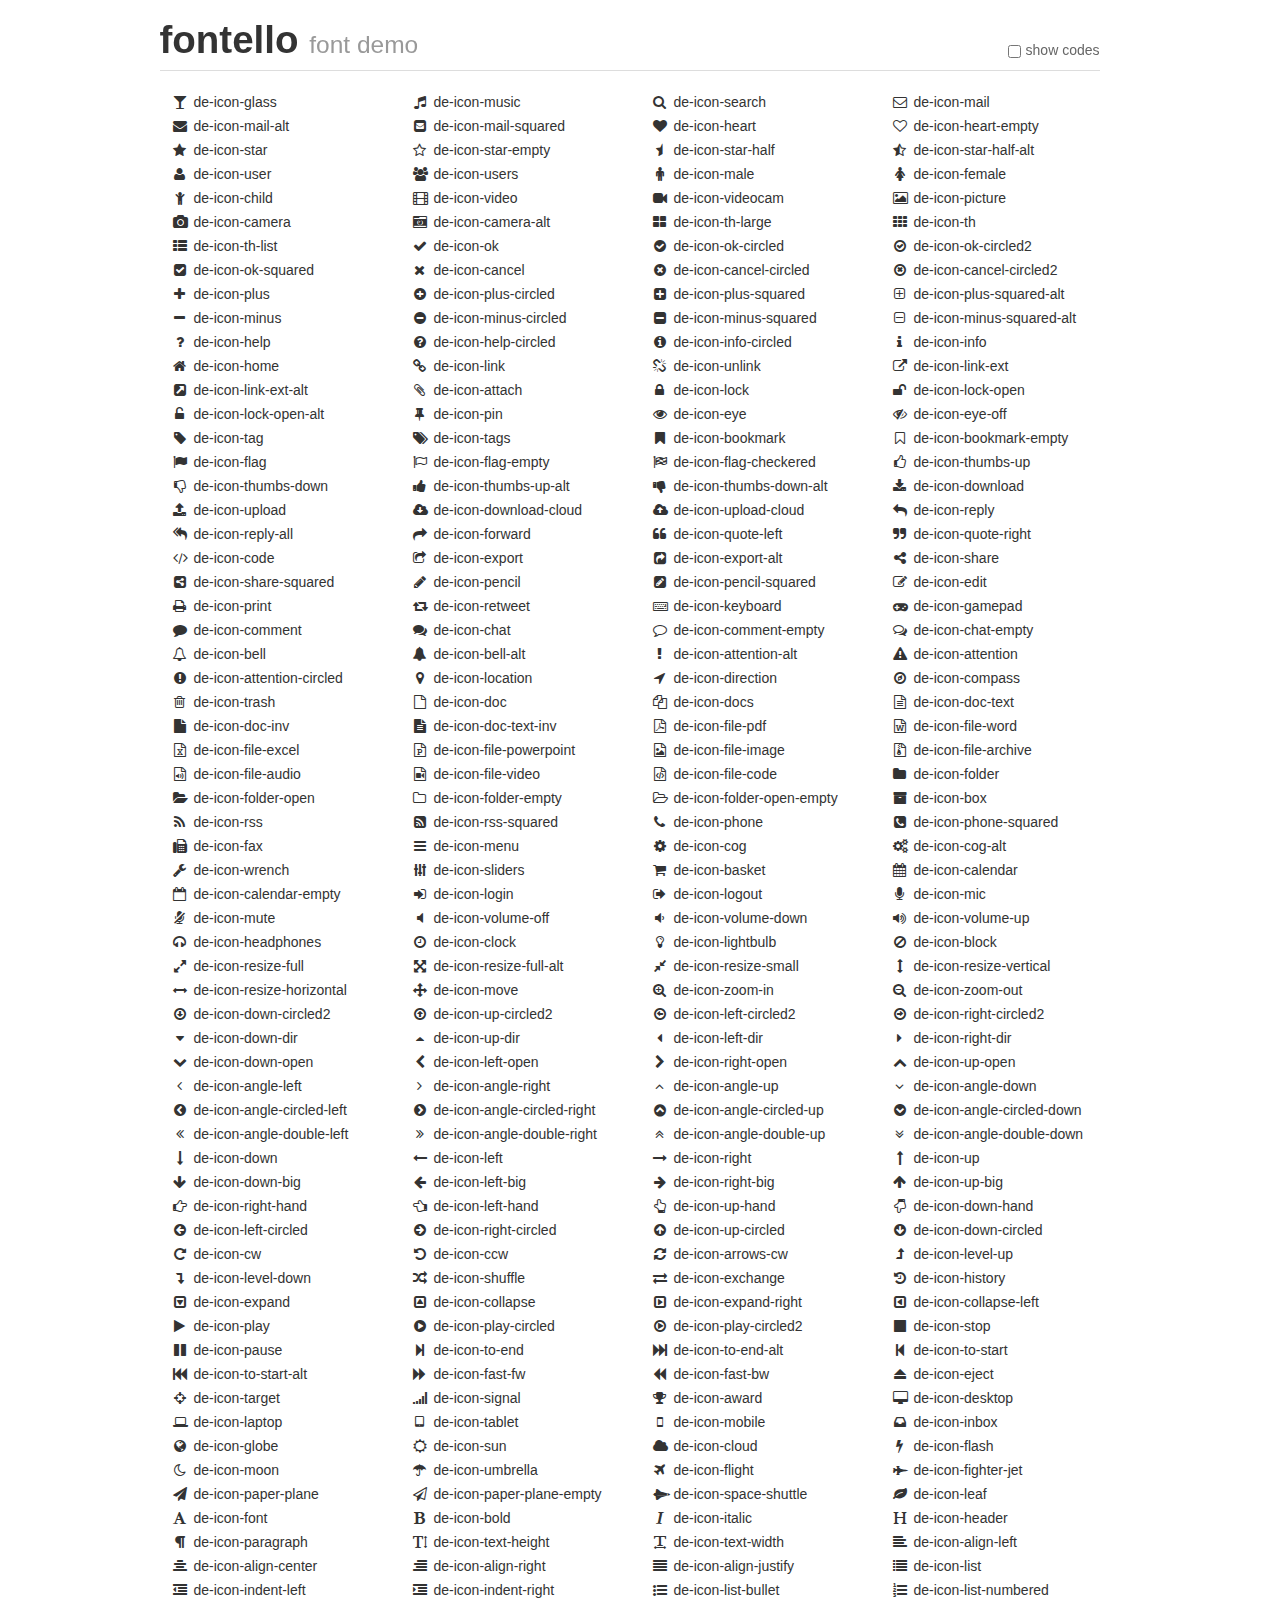
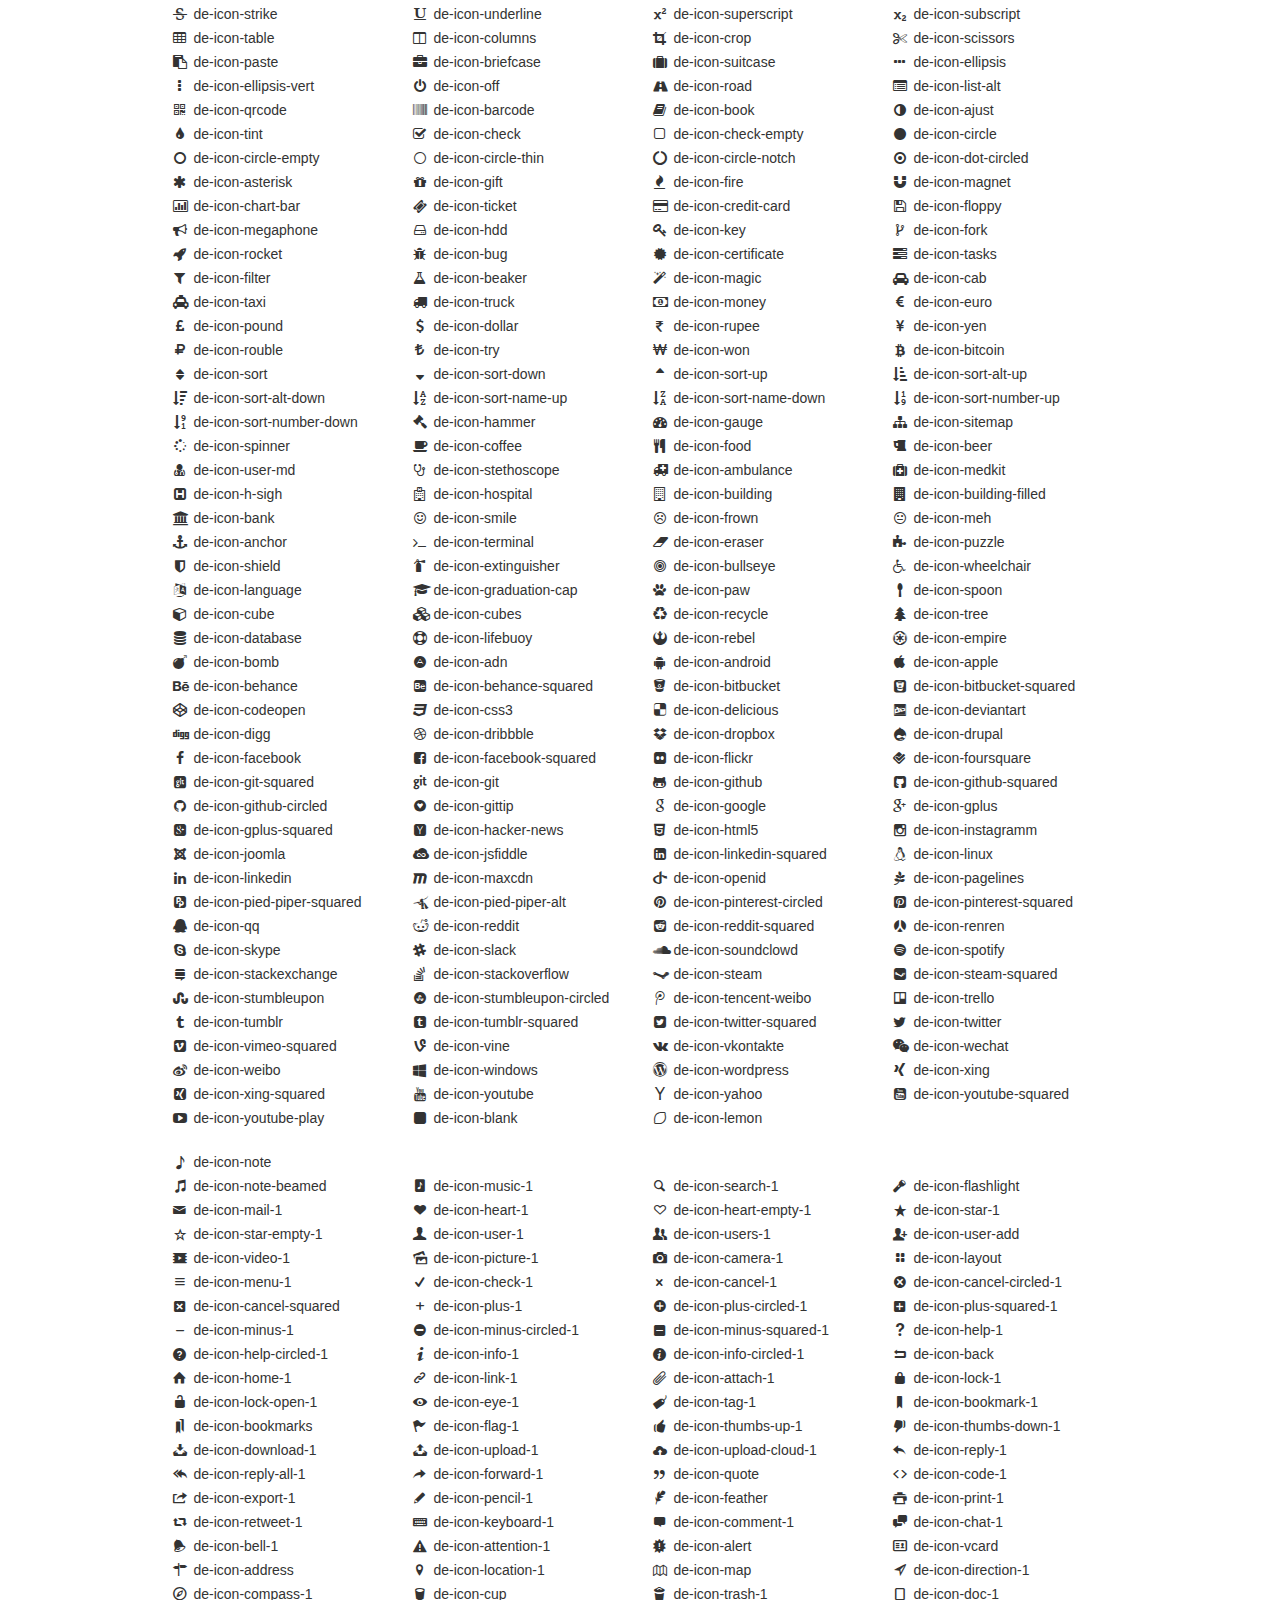
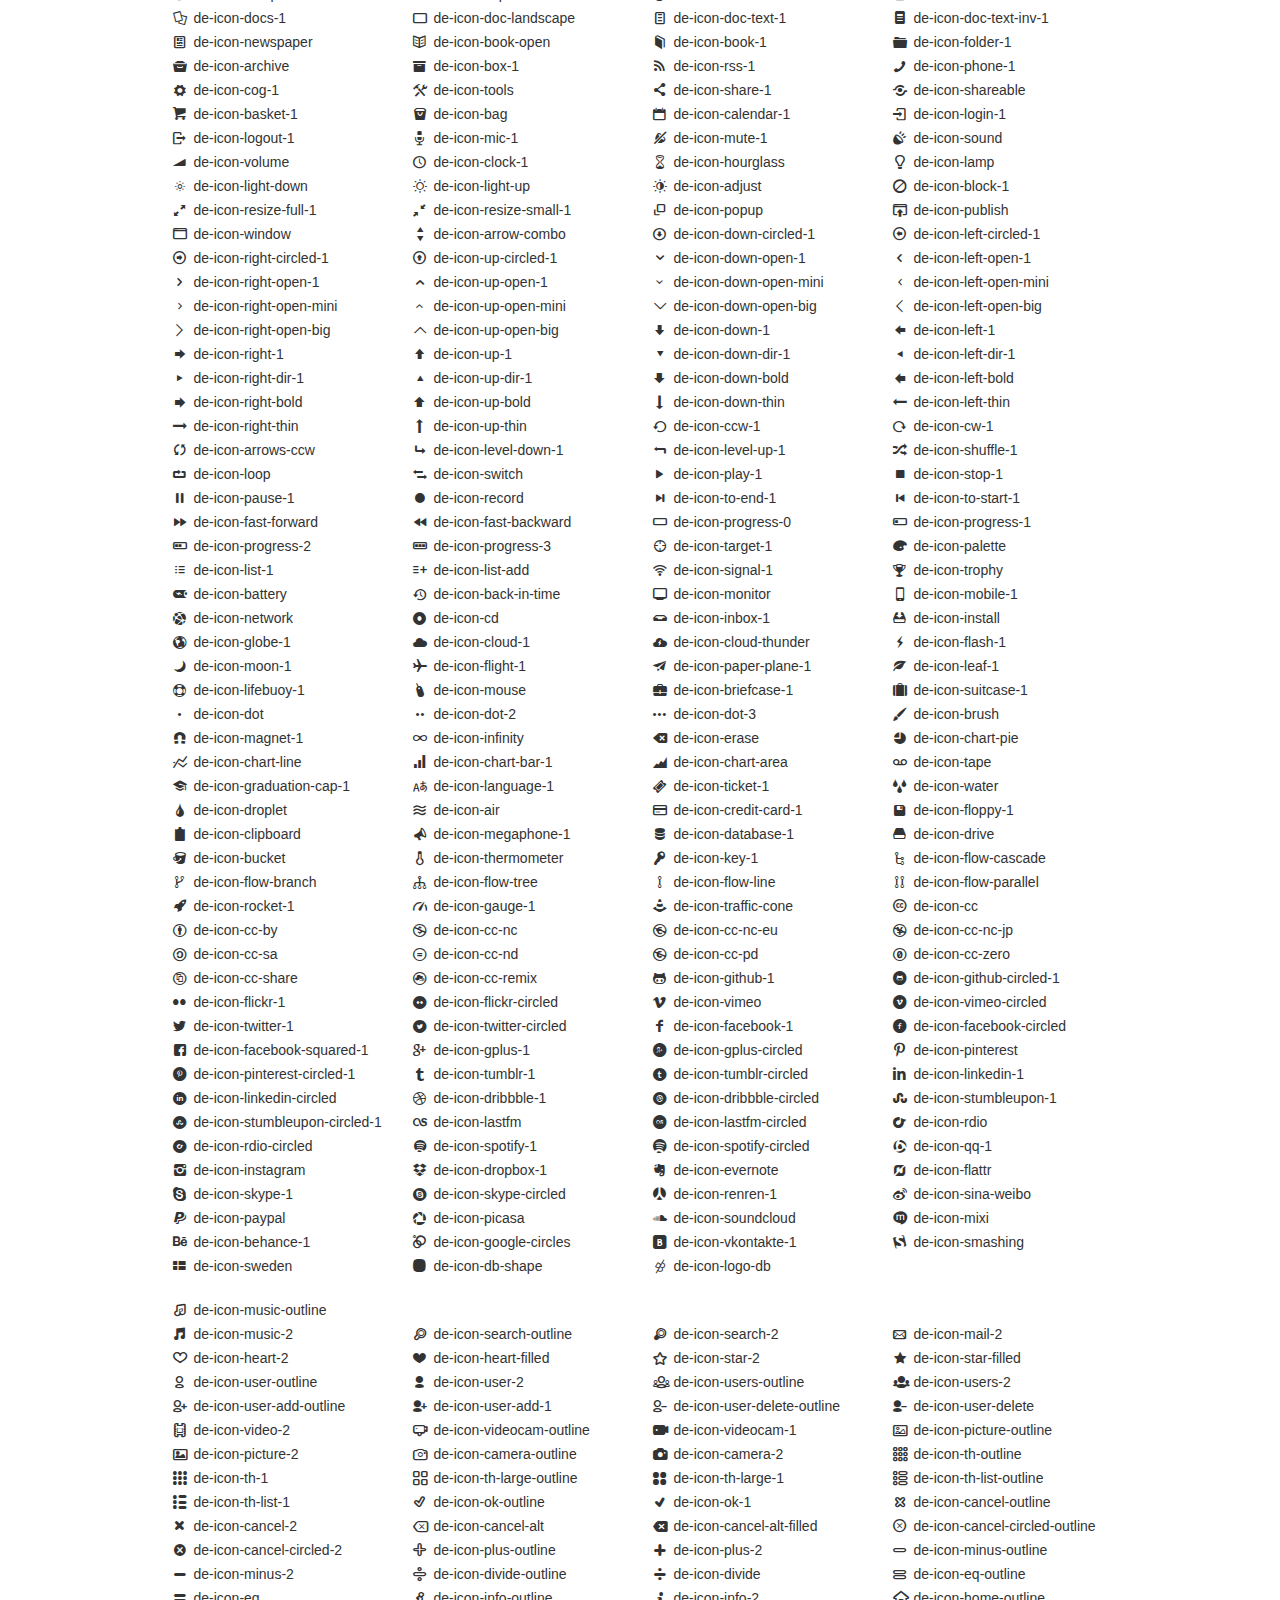
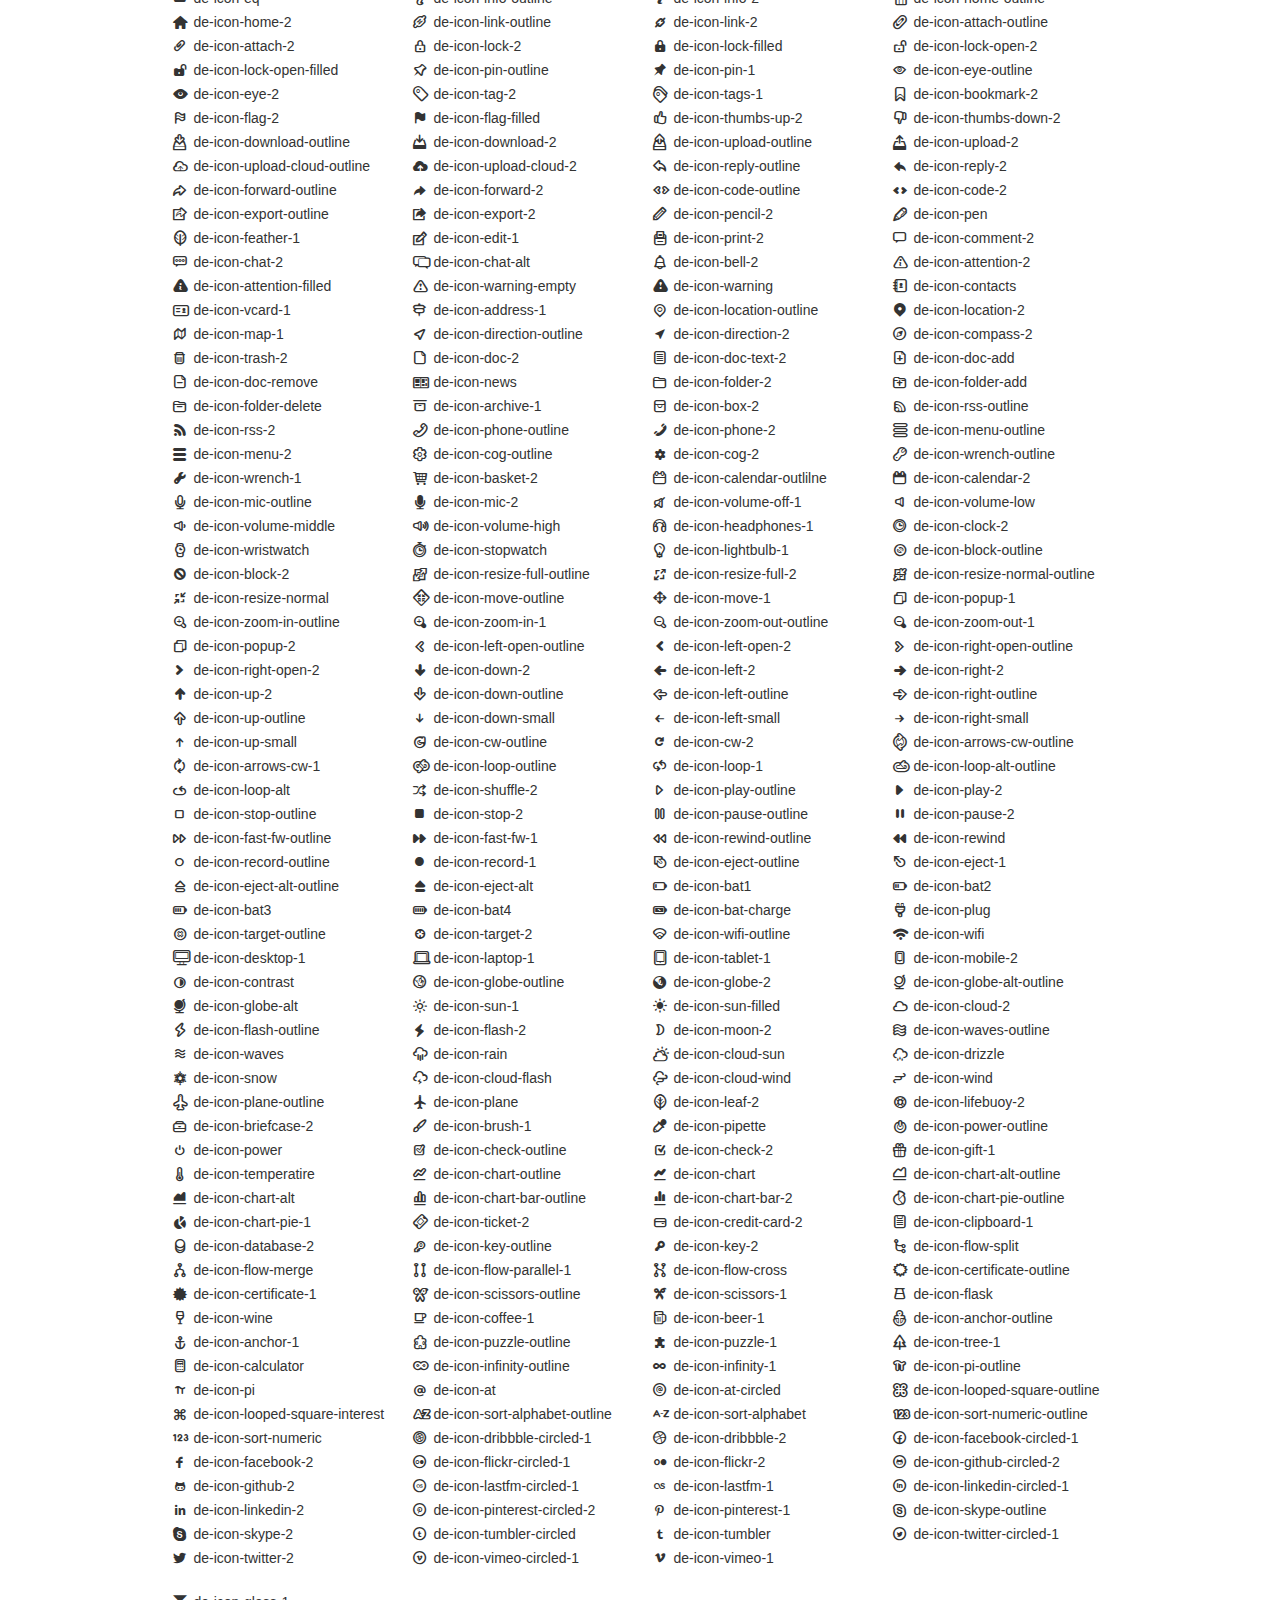
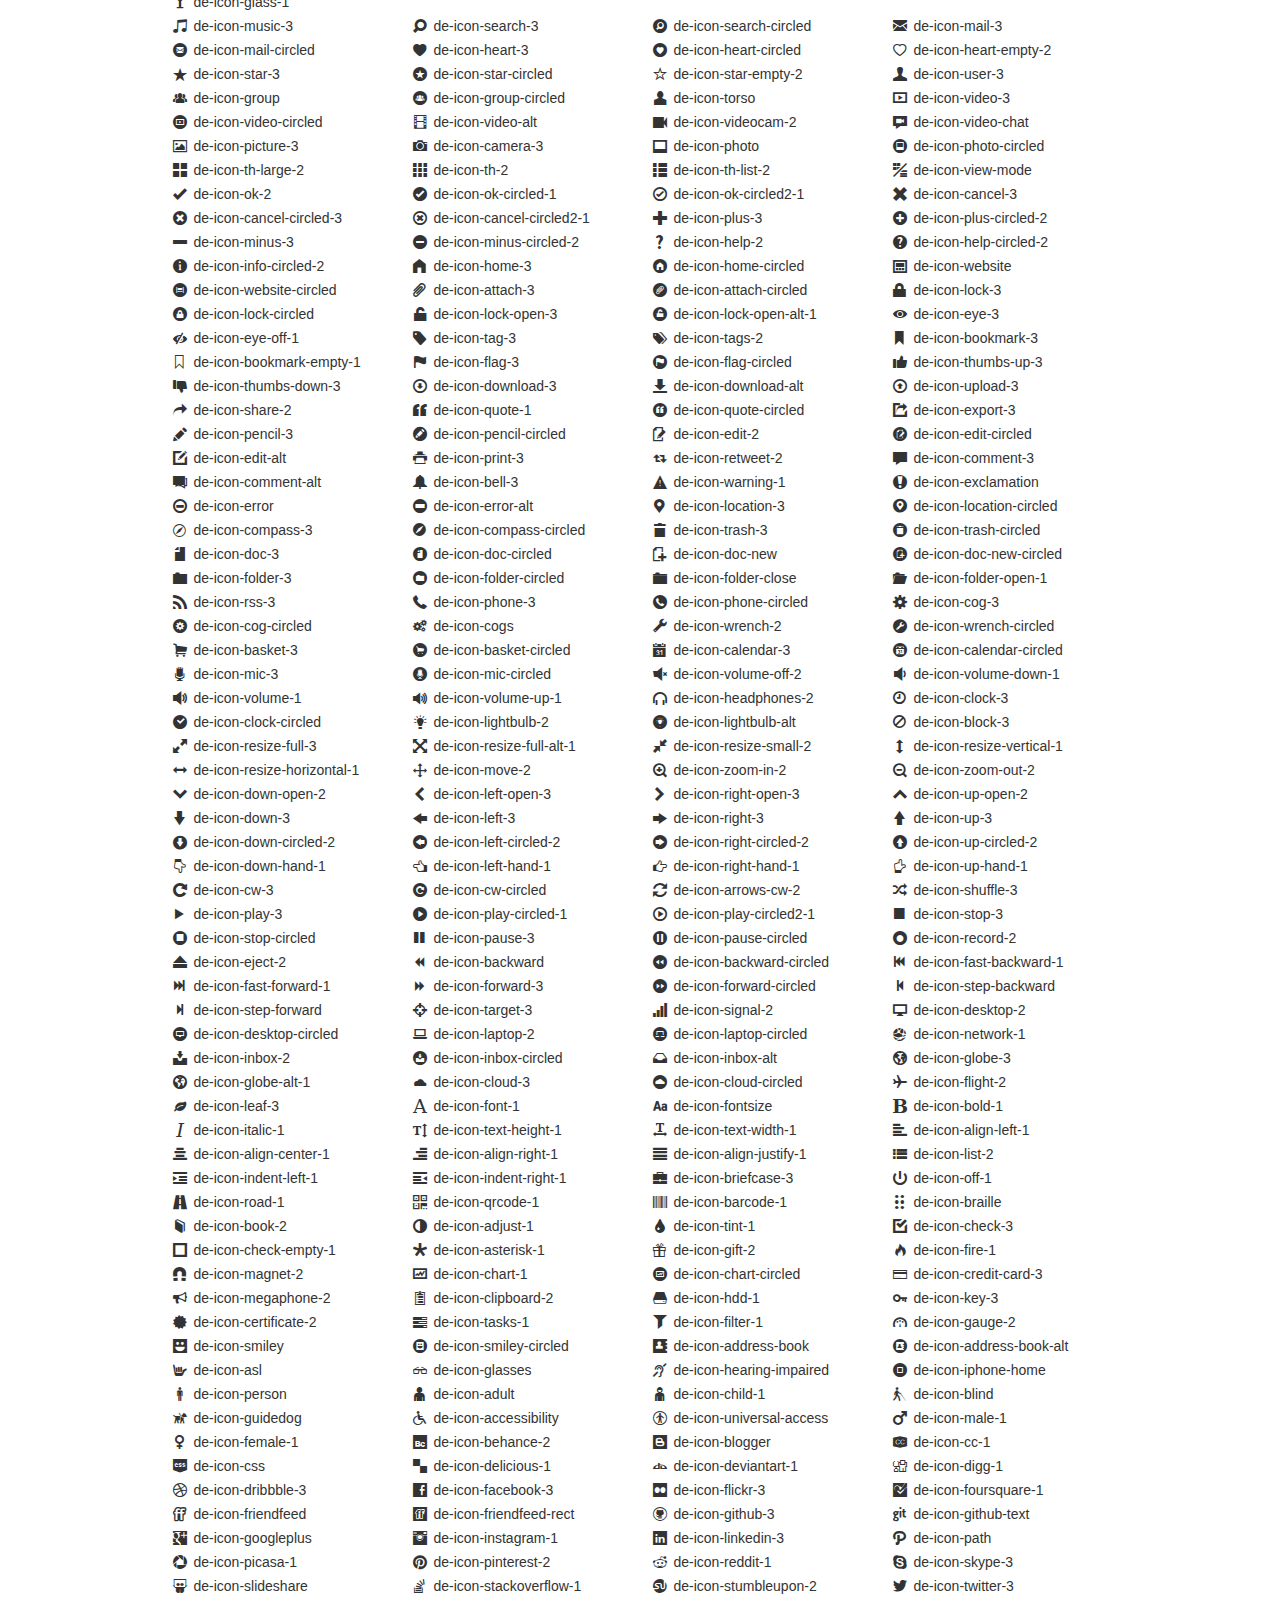
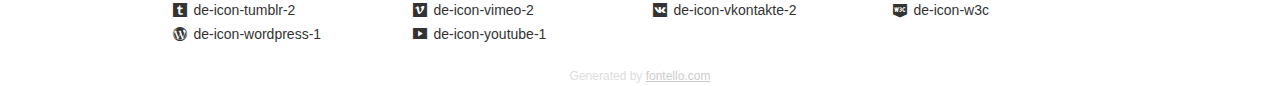
<file: css/fonts/fontello/demo.html>
<!DOCTYPE html>
<html>
  <head><!--[if lt IE 9]><script language="javascript" type="text/javascript" src="//html5shim.googlecode.com/svn/trunk/html5.js"></script><![endif]-->
    <meta charset="UTF-8">
	<META NAME="ROBOTS" CONTENT="NOINDEX, NOFOLLOW">
	<style>/*
 * Bootstrap v2.2.1
 *
 * Copyright 2012 Twitter, Inc
 * Licensed under the Apache License v2.0
 * http://www.apache.org/licenses/LICENSE-2.0
 *
 * Designed and built with all the love in the world @twitter by @mdo and @fat.
 */
.clearfix {
  *zoom: 1;
}
.clearfix:before,
.clearfix:after {
  display: table;
  content: "";
  line-height: 0;
}
.clearfix:after {
  clear: both;
}
html {
  font-size: 100%;
  -webkit-text-size-adjust: 100%;
  -ms-text-size-adjust: 100%;
}
a:focus {
  outline: thin dotted #333;
  outline: 5px auto -webkit-focus-ring-color;
  outline-offset: -2px;
}
a:hover,
a:active {
  outline: 0;
}
button,
input,
select,
textarea {
  margin: 0;
  font-size: 100%;
  vertical-align: middle;
}
button,
input {
  *overflow: visible;
  line-height: normal;
}
button::-moz-focus-inner,
input::-moz-focus-inner {
  padding: 0;
  border: 0;
}
body {
  margin: 0;
  font-family: "Helvetica Neue", Helvetica, Arial, sans-serif;
  font-size: 14px;
  line-height: 20px;
  color: #333;
  background-color: #fff;
}
a {
  color: #08c;
  text-decoration: none;
}
a:hover {
  color: #005580;
  text-decoration: underline;
}
.row {
  margin-left: -20px;
  *zoom: 1;
}
.row:before,
.row:after {
  display: table;
  content: "";
  line-height: 0;
}
.row:after {
  clear: both;
}
[class*="span"] {
  float: left;
  min-height: 1px;
  margin-left: 20px;
}
.container,
.navbar-static-top .container,
.navbar-fixed-top .container,
.navbar-fixed-bottom .container {
  width: 940px;
}
.span12 {
  width: 940px;
}
.span11 {
  width: 860px;
}
.span10 {
  width: 780px;
}
.span9 {
  width: 700px;
}
.span8 {
  width: 620px;
}
.span7 {
  width: 540px;
}
.span6 {
  width: 460px;
}
.span5 {
  width: 380px;
}
.span4 {
  width: 300px;
}
.span3 {
  width: 220px;
}
.span2 {
  width: 140px;
}
.span1 {
  width: 60px;
}
[class*="span"].pull-right,
.row-fluid [class*="span"].pull-right {
  float: right;
}
.container {
  margin-right: auto;
  margin-left: auto;
  *zoom: 1;
}
.container:before,
.container:after {
  display: table;
  content: "";
  line-height: 0;
}
.container:after {
  clear: both;
}
p {
  margin: 0 0 10px;
}
.lead {
  margin-bottom: 20px;
  font-size: 21px;
  font-weight: 200;
  line-height: 30px;
}
small {
  font-size: 85%;
}
h1 {
  margin: 10px 0;
  font-family: inherit;
  font-weight: bold;
  line-height: 20px;
  color: inherit;
  text-rendering: optimizelegibility;
}
h1 small {
  font-weight: normal;
  line-height: 1;
  color: #999;
}
h1 {
  line-height: 40px;
}
h1 {
  font-size: 38.5px;
}
h1 small {
  font-size: 24.5px;
}
body {
  margin-top: 90px;
}
.header {
  position: fixed;
  top: 0;
  left: 50%;
  margin-left: -480px;
  background-color: #fff;
  border-bottom: 1px solid #ddd;
  padding-top: 10px;
  z-index: 10;
}
.footer {
  color: #ddd;
  font-size: 12px;
  text-align: center;
  margin-top: 20px;
}
.footer a {
  color: #ccc;
  text-decoration: underline;
}
.the-icons {
  font-size: 14px;
  line-height: 24px;
}
.switch {
  position: absolute;
  right: 0;
  bottom: 10px;
  color: #666;
}
.switch input {
  margin-right: 0.3em;
}
.codesOn .i-name {
  display: none;
}
.codesOn .i-code {
  display: inline;
}
.i-code {
  display: none;
}
</style>
    <link rel="stylesheet" href="css/fontello.css">
    <link rel="stylesheet" href="css/animation.css"><!--[if IE 7]><link rel="stylesheet" href="css/fontello-ie7.css"><![endif]-->
    <script>
      function toggleCodes(on) {
        var obj = document.getElementById('icons');
        
        if (on) {
          obj.className += ' codesOn';
        } else {
          obj.className = obj.className.replace(' codesOn', '');
        }
      }
      
    </script>
  </head>
  <body>
    <div class="container header">
      <h1>
        fontello
         <small>font demo</small>
      </h1>
      <label class="switch">
        <input type="checkbox" onclick="toggleCodes(this.checked)">show codes
      </label>
    </div>
    <div id="icons" class="container">
      <div class="row">
        <div title="Code: 0xe800" class="the-icons span3"><i class="de-icon-glass"></i> <span class="i-name">de-icon-glass</span><span class="i-code">0xe800</span></div>
        <div title="Code: 0xe801" class="the-icons span3"><i class="de-icon-music"></i> <span class="i-name">de-icon-music</span><span class="i-code">0xe801</span></div>
        <div title="Code: 0xe802" class="the-icons span3"><i class="de-icon-search"></i> <span class="i-name">de-icon-search</span><span class="i-code">0xe802</span></div>
        <div title="Code: 0xe803" class="the-icons span3"><i class="de-icon-mail"></i> <span class="i-name">de-icon-mail</span><span class="i-code">0xe803</span></div>
      </div>
      <div class="row">
        <div title="Code: 0xe804" class="the-icons span3"><i class="de-icon-mail-alt"></i> <span class="i-name">de-icon-mail-alt</span><span class="i-code">0xe804</span></div>
        <div title="Code: 0xe805" class="the-icons span3"><i class="de-icon-mail-squared"></i> <span class="i-name">de-icon-mail-squared</span><span class="i-code">0xe805</span></div>
        <div title="Code: 0xe806" class="the-icons span3"><i class="de-icon-heart"></i> <span class="i-name">de-icon-heart</span><span class="i-code">0xe806</span></div>
        <div title="Code: 0xe807" class="the-icons span3"><i class="de-icon-heart-empty"></i> <span class="i-name">de-icon-heart-empty</span><span class="i-code">0xe807</span></div>
      </div>
      <div class="row">
        <div title="Code: 0xe808" class="the-icons span3"><i class="de-icon-star"></i> <span class="i-name">de-icon-star</span><span class="i-code">0xe808</span></div>
        <div title="Code: 0xe809" class="the-icons span3"><i class="de-icon-star-empty"></i> <span class="i-name">de-icon-star-empty</span><span class="i-code">0xe809</span></div>
        <div title="Code: 0xe80a" class="the-icons span3"><i class="de-icon-star-half"></i> <span class="i-name">de-icon-star-half</span><span class="i-code">0xe80a</span></div>
        <div title="Code: 0xe80b" class="the-icons span3"><i class="de-icon-star-half-alt"></i> <span class="i-name">de-icon-star-half-alt</span><span class="i-code">0xe80b</span></div>
      </div>
      <div class="row">
        <div title="Code: 0xe80c" class="the-icons span3"><i class="de-icon-user"></i> <span class="i-name">de-icon-user</span><span class="i-code">0xe80c</span></div>
        <div title="Code: 0xe80d" class="the-icons span3"><i class="de-icon-users"></i> <span class="i-name">de-icon-users</span><span class="i-code">0xe80d</span></div>
        <div title="Code: 0xe80e" class="the-icons span3"><i class="de-icon-male"></i> <span class="i-name">de-icon-male</span><span class="i-code">0xe80e</span></div>
        <div title="Code: 0xe80f" class="the-icons span3"><i class="de-icon-female"></i> <span class="i-name">de-icon-female</span><span class="i-code">0xe80f</span></div>
      </div>
      <div class="row">
        <div title="Code: 0xe810" class="the-icons span3"><i class="de-icon-child"></i> <span class="i-name">de-icon-child</span><span class="i-code">0xe810</span></div>
        <div title="Code: 0xe811" class="the-icons span3"><i class="de-icon-video"></i> <span class="i-name">de-icon-video</span><span class="i-code">0xe811</span></div>
        <div title="Code: 0xe812" class="the-icons span3"><i class="de-icon-videocam"></i> <span class="i-name">de-icon-videocam</span><span class="i-code">0xe812</span></div>
        <div title="Code: 0xe813" class="the-icons span3"><i class="de-icon-picture"></i> <span class="i-name">de-icon-picture</span><span class="i-code">0xe813</span></div>
      </div>
      <div class="row">
        <div title="Code: 0xe814" class="the-icons span3"><i class="de-icon-camera"></i> <span class="i-name">de-icon-camera</span><span class="i-code">0xe814</span></div>
        <div title="Code: 0xe815" class="the-icons span3"><i class="de-icon-camera-alt"></i> <span class="i-name">de-icon-camera-alt</span><span class="i-code">0xe815</span></div>
        <div title="Code: 0xe816" class="the-icons span3"><i class="de-icon-th-large"></i> <span class="i-name">de-icon-th-large</span><span class="i-code">0xe816</span></div>
        <div title="Code: 0xe817" class="the-icons span3"><i class="de-icon-th"></i> <span class="i-name">de-icon-th</span><span class="i-code">0xe817</span></div>
      </div>
      <div class="row">
        <div title="Code: 0xe818" class="the-icons span3"><i class="de-icon-th-list"></i> <span class="i-name">de-icon-th-list</span><span class="i-code">0xe818</span></div>
        <div title="Code: 0xe819" class="the-icons span3"><i class="de-icon-ok"></i> <span class="i-name">de-icon-ok</span><span class="i-code">0xe819</span></div>
        <div title="Code: 0xe81a" class="the-icons span3"><i class="de-icon-ok-circled"></i> <span class="i-name">de-icon-ok-circled</span><span class="i-code">0xe81a</span></div>
        <div title="Code: 0xe81b" class="the-icons span3"><i class="de-icon-ok-circled2"></i> <span class="i-name">de-icon-ok-circled2</span><span class="i-code">0xe81b</span></div>
      </div>
      <div class="row">
        <div title="Code: 0xe81c" class="the-icons span3"><i class="de-icon-ok-squared"></i> <span class="i-name">de-icon-ok-squared</span><span class="i-code">0xe81c</span></div>
        <div title="Code: 0xe81d" class="the-icons span3"><i class="de-icon-cancel"></i> <span class="i-name">de-icon-cancel</span><span class="i-code">0xe81d</span></div>
        <div title="Code: 0xe81e" class="the-icons span3"><i class="de-icon-cancel-circled"></i> <span class="i-name">de-icon-cancel-circled</span><span class="i-code">0xe81e</span></div>
        <div title="Code: 0xe81f" class="the-icons span3"><i class="de-icon-cancel-circled2"></i> <span class="i-name">de-icon-cancel-circled2</span><span class="i-code">0xe81f</span></div>
      </div>
      <div class="row">
        <div title="Code: 0xe820" class="the-icons span3"><i class="de-icon-plus"></i> <span class="i-name">de-icon-plus</span><span class="i-code">0xe820</span></div>
        <div title="Code: 0xe821" class="the-icons span3"><i class="de-icon-plus-circled"></i> <span class="i-name">de-icon-plus-circled</span><span class="i-code">0xe821</span></div>
        <div title="Code: 0xe822" class="the-icons span3"><i class="de-icon-plus-squared"></i> <span class="i-name">de-icon-plus-squared</span><span class="i-code">0xe822</span></div>
        <div title="Code: 0xe823" class="the-icons span3"><i class="de-icon-plus-squared-alt"></i> <span class="i-name">de-icon-plus-squared-alt</span><span class="i-code">0xe823</span></div>
      </div>
      <div class="row">
        <div title="Code: 0xe824" class="the-icons span3"><i class="de-icon-minus"></i> <span class="i-name">de-icon-minus</span><span class="i-code">0xe824</span></div>
        <div title="Code: 0xe825" class="the-icons span3"><i class="de-icon-minus-circled"></i> <span class="i-name">de-icon-minus-circled</span><span class="i-code">0xe825</span></div>
        <div title="Code: 0xe826" class="the-icons span3"><i class="de-icon-minus-squared"></i> <span class="i-name">de-icon-minus-squared</span><span class="i-code">0xe826</span></div>
        <div title="Code: 0xe827" class="the-icons span3"><i class="de-icon-minus-squared-alt"></i> <span class="i-name">de-icon-minus-squared-alt</span><span class="i-code">0xe827</span></div>
      </div>
      <div class="row">
        <div title="Code: 0xe828" class="the-icons span3"><i class="de-icon-help"></i> <span class="i-name">de-icon-help</span><span class="i-code">0xe828</span></div>
        <div title="Code: 0xe829" class="the-icons span3"><i class="de-icon-help-circled"></i> <span class="i-name">de-icon-help-circled</span><span class="i-code">0xe829</span></div>
        <div title="Code: 0xe82a" class="the-icons span3"><i class="de-icon-info-circled"></i> <span class="i-name">de-icon-info-circled</span><span class="i-code">0xe82a</span></div>
        <div title="Code: 0xe82b" class="the-icons span3"><i class="de-icon-info"></i> <span class="i-name">de-icon-info</span><span class="i-code">0xe82b</span></div>
      </div>
      <div class="row">
        <div title="Code: 0xe82c" class="the-icons span3"><i class="de-icon-home"></i> <span class="i-name">de-icon-home</span><span class="i-code">0xe82c</span></div>
        <div title="Code: 0xe82d" class="the-icons span3"><i class="de-icon-link"></i> <span class="i-name">de-icon-link</span><span class="i-code">0xe82d</span></div>
        <div title="Code: 0xe82e" class="the-icons span3"><i class="de-icon-unlink"></i> <span class="i-name">de-icon-unlink</span><span class="i-code">0xe82e</span></div>
        <div title="Code: 0xe82f" class="the-icons span3"><i class="de-icon-link-ext"></i> <span class="i-name">de-icon-link-ext</span><span class="i-code">0xe82f</span></div>
      </div>
      <div class="row">
        <div title="Code: 0xe830" class="the-icons span3"><i class="de-icon-link-ext-alt"></i> <span class="i-name">de-icon-link-ext-alt</span><span class="i-code">0xe830</span></div>
        <div title="Code: 0xe831" class="the-icons span3"><i class="de-icon-attach"></i> <span class="i-name">de-icon-attach</span><span class="i-code">0xe831</span></div>
        <div title="Code: 0xe832" class="the-icons span3"><i class="de-icon-lock"></i> <span class="i-name">de-icon-lock</span><span class="i-code">0xe832</span></div>
        <div title="Code: 0xe833" class="the-icons span3"><i class="de-icon-lock-open"></i> <span class="i-name">de-icon-lock-open</span><span class="i-code">0xe833</span></div>
      </div>
      <div class="row">
        <div title="Code: 0xe834" class="the-icons span3"><i class="de-icon-lock-open-alt"></i> <span class="i-name">de-icon-lock-open-alt</span><span class="i-code">0xe834</span></div>
        <div title="Code: 0xe835" class="the-icons span3"><i class="de-icon-pin"></i> <span class="i-name">de-icon-pin</span><span class="i-code">0xe835</span></div>
        <div title="Code: 0xe836" class="the-icons span3"><i class="de-icon-eye"></i> <span class="i-name">de-icon-eye</span><span class="i-code">0xe836</span></div>
        <div title="Code: 0xe837" class="the-icons span3"><i class="de-icon-eye-off"></i> <span class="i-name">de-icon-eye-off</span><span class="i-code">0xe837</span></div>
      </div>
      <div class="row">
        <div title="Code: 0xe838" class="the-icons span3"><i class="de-icon-tag"></i> <span class="i-name">de-icon-tag</span><span class="i-code">0xe838</span></div>
        <div title="Code: 0xe839" class="the-icons span3"><i class="de-icon-tags"></i> <span class="i-name">de-icon-tags</span><span class="i-code">0xe839</span></div>
        <div title="Code: 0xe83a" class="the-icons span3"><i class="de-icon-bookmark"></i> <span class="i-name">de-icon-bookmark</span><span class="i-code">0xe83a</span></div>
        <div title="Code: 0xe83b" class="the-icons span3"><i class="de-icon-bookmark-empty"></i> <span class="i-name">de-icon-bookmark-empty</span><span class="i-code">0xe83b</span></div>
      </div>
      <div class="row">
        <div title="Code: 0xe83c" class="the-icons span3"><i class="de-icon-flag"></i> <span class="i-name">de-icon-flag</span><span class="i-code">0xe83c</span></div>
        <div title="Code: 0xe83d" class="the-icons span3"><i class="de-icon-flag-empty"></i> <span class="i-name">de-icon-flag-empty</span><span class="i-code">0xe83d</span></div>
        <div title="Code: 0xe83e" class="the-icons span3"><i class="de-icon-flag-checkered"></i> <span class="i-name">de-icon-flag-checkered</span><span class="i-code">0xe83e</span></div>
        <div title="Code: 0xe83f" class="the-icons span3"><i class="de-icon-thumbs-up"></i> <span class="i-name">de-icon-thumbs-up</span><span class="i-code">0xe83f</span></div>
      </div>
      <div class="row">
        <div title="Code: 0xe840" class="the-icons span3"><i class="de-icon-thumbs-down"></i> <span class="i-name">de-icon-thumbs-down</span><span class="i-code">0xe840</span></div>
        <div title="Code: 0xe841" class="the-icons span3"><i class="de-icon-thumbs-up-alt"></i> <span class="i-name">de-icon-thumbs-up-alt</span><span class="i-code">0xe841</span></div>
        <div title="Code: 0xe842" class="the-icons span3"><i class="de-icon-thumbs-down-alt"></i> <span class="i-name">de-icon-thumbs-down-alt</span><span class="i-code">0xe842</span></div>
        <div title="Code: 0xe843" class="the-icons span3"><i class="de-icon-download"></i> <span class="i-name">de-icon-download</span><span class="i-code">0xe843</span></div>
      </div>
      <div class="row">
        <div title="Code: 0xe844" class="the-icons span3"><i class="de-icon-upload"></i> <span class="i-name">de-icon-upload</span><span class="i-code">0xe844</span></div>
        <div title="Code: 0xe845" class="the-icons span3"><i class="de-icon-download-cloud"></i> <span class="i-name">de-icon-download-cloud</span><span class="i-code">0xe845</span></div>
        <div title="Code: 0xe846" class="the-icons span3"><i class="de-icon-upload-cloud"></i> <span class="i-name">de-icon-upload-cloud</span><span class="i-code">0xe846</span></div>
        <div title="Code: 0xe847" class="the-icons span3"><i class="de-icon-reply"></i> <span class="i-name">de-icon-reply</span><span class="i-code">0xe847</span></div>
      </div>
      <div class="row">
        <div title="Code: 0xe848" class="the-icons span3"><i class="de-icon-reply-all"></i> <span class="i-name">de-icon-reply-all</span><span class="i-code">0xe848</span></div>
        <div title="Code: 0xe849" class="the-icons span3"><i class="de-icon-forward"></i> <span class="i-name">de-icon-forward</span><span class="i-code">0xe849</span></div>
        <div title="Code: 0xe84a" class="the-icons span3"><i class="de-icon-quote-left"></i> <span class="i-name">de-icon-quote-left</span><span class="i-code">0xe84a</span></div>
        <div title="Code: 0xe84b" class="the-icons span3"><i class="de-icon-quote-right"></i> <span class="i-name">de-icon-quote-right</span><span class="i-code">0xe84b</span></div>
      </div>
      <div class="row">
        <div title="Code: 0xe84c" class="the-icons span3"><i class="de-icon-code"></i> <span class="i-name">de-icon-code</span><span class="i-code">0xe84c</span></div>
        <div title="Code: 0xe84d" class="the-icons span3"><i class="de-icon-export"></i> <span class="i-name">de-icon-export</span><span class="i-code">0xe84d</span></div>
        <div title="Code: 0xe84e" class="the-icons span3"><i class="de-icon-export-alt"></i> <span class="i-name">de-icon-export-alt</span><span class="i-code">0xe84e</span></div>
        <div title="Code: 0xe84f" class="the-icons span3"><i class="de-icon-share"></i> <span class="i-name">de-icon-share</span><span class="i-code">0xe84f</span></div>
      </div>
      <div class="row">
        <div title="Code: 0xe850" class="the-icons span3"><i class="de-icon-share-squared"></i> <span class="i-name">de-icon-share-squared</span><span class="i-code">0xe850</span></div>
        <div title="Code: 0xe851" class="the-icons span3"><i class="de-icon-pencil"></i> <span class="i-name">de-icon-pencil</span><span class="i-code">0xe851</span></div>
        <div title="Code: 0xe852" class="the-icons span3"><i class="de-icon-pencil-squared"></i> <span class="i-name">de-icon-pencil-squared</span><span class="i-code">0xe852</span></div>
        <div title="Code: 0xe853" class="the-icons span3"><i class="de-icon-edit"></i> <span class="i-name">de-icon-edit</span><span class="i-code">0xe853</span></div>
      </div>
      <div class="row">
        <div title="Code: 0xe854" class="the-icons span3"><i class="de-icon-print"></i> <span class="i-name">de-icon-print</span><span class="i-code">0xe854</span></div>
        <div title="Code: 0xe855" class="the-icons span3"><i class="de-icon-retweet"></i> <span class="i-name">de-icon-retweet</span><span class="i-code">0xe855</span></div>
        <div title="Code: 0xe856" class="the-icons span3"><i class="de-icon-keyboard"></i> <span class="i-name">de-icon-keyboard</span><span class="i-code">0xe856</span></div>
        <div title="Code: 0xe857" class="the-icons span3"><i class="de-icon-gamepad"></i> <span class="i-name">de-icon-gamepad</span><span class="i-code">0xe857</span></div>
      </div>
      <div class="row">
        <div title="Code: 0xe858" class="the-icons span3"><i class="de-icon-comment"></i> <span class="i-name">de-icon-comment</span><span class="i-code">0xe858</span></div>
        <div title="Code: 0xe859" class="the-icons span3"><i class="de-icon-chat"></i> <span class="i-name">de-icon-chat</span><span class="i-code">0xe859</span></div>
        <div title="Code: 0xe85a" class="the-icons span3"><i class="de-icon-comment-empty"></i> <span class="i-name">de-icon-comment-empty</span><span class="i-code">0xe85a</span></div>
        <div title="Code: 0xe85b" class="the-icons span3"><i class="de-icon-chat-empty"></i> <span class="i-name">de-icon-chat-empty</span><span class="i-code">0xe85b</span></div>
      </div>
      <div class="row">
        <div title="Code: 0xe85c" class="the-icons span3"><i class="de-icon-bell"></i> <span class="i-name">de-icon-bell</span><span class="i-code">0xe85c</span></div>
        <div title="Code: 0xe85d" class="the-icons span3"><i class="de-icon-bell-alt"></i> <span class="i-name">de-icon-bell-alt</span><span class="i-code">0xe85d</span></div>
        <div title="Code: 0xe85e" class="the-icons span3"><i class="de-icon-attention-alt"></i> <span class="i-name">de-icon-attention-alt</span><span class="i-code">0xe85e</span></div>
        <div title="Code: 0xe85f" class="the-icons span3"><i class="de-icon-attention"></i> <span class="i-name">de-icon-attention</span><span class="i-code">0xe85f</span></div>
      </div>
      <div class="row">
        <div title="Code: 0xe860" class="the-icons span3"><i class="de-icon-attention-circled"></i> <span class="i-name">de-icon-attention-circled</span><span class="i-code">0xe860</span></div>
        <div title="Code: 0xe861" class="the-icons span3"><i class="de-icon-location"></i> <span class="i-name">de-icon-location</span><span class="i-code">0xe861</span></div>
        <div title="Code: 0xe862" class="the-icons span3"><i class="de-icon-direction"></i> <span class="i-name">de-icon-direction</span><span class="i-code">0xe862</span></div>
        <div title="Code: 0xe863" class="the-icons span3"><i class="de-icon-compass"></i> <span class="i-name">de-icon-compass</span><span class="i-code">0xe863</span></div>
      </div>
      <div class="row">
        <div title="Code: 0xe864" class="the-icons span3"><i class="de-icon-trash"></i> <span class="i-name">de-icon-trash</span><span class="i-code">0xe864</span></div>
        <div title="Code: 0xe865" class="the-icons span3"><i class="de-icon-doc"></i> <span class="i-name">de-icon-doc</span><span class="i-code">0xe865</span></div>
        <div title="Code: 0xe866" class="the-icons span3"><i class="de-icon-docs"></i> <span class="i-name">de-icon-docs</span><span class="i-code">0xe866</span></div>
        <div title="Code: 0xe867" class="the-icons span3"><i class="de-icon-doc-text"></i> <span class="i-name">de-icon-doc-text</span><span class="i-code">0xe867</span></div>
      </div>
      <div class="row">
        <div title="Code: 0xe868" class="the-icons span3"><i class="de-icon-doc-inv"></i> <span class="i-name">de-icon-doc-inv</span><span class="i-code">0xe868</span></div>
        <div title="Code: 0xe869" class="the-icons span3"><i class="de-icon-doc-text-inv"></i> <span class="i-name">de-icon-doc-text-inv</span><span class="i-code">0xe869</span></div>
        <div title="Code: 0xe86a" class="the-icons span3"><i class="de-icon-file-pdf"></i> <span class="i-name">de-icon-file-pdf</span><span class="i-code">0xe86a</span></div>
        <div title="Code: 0xe86b" class="the-icons span3"><i class="de-icon-file-word"></i> <span class="i-name">de-icon-file-word</span><span class="i-code">0xe86b</span></div>
      </div>
      <div class="row">
        <div title="Code: 0xe86c" class="the-icons span3"><i class="de-icon-file-excel"></i> <span class="i-name">de-icon-file-excel</span><span class="i-code">0xe86c</span></div>
        <div title="Code: 0xe86d" class="the-icons span3"><i class="de-icon-file-powerpoint"></i> <span class="i-name">de-icon-file-powerpoint</span><span class="i-code">0xe86d</span></div>
        <div title="Code: 0xe86e" class="the-icons span3"><i class="de-icon-file-image"></i> <span class="i-name">de-icon-file-image</span><span class="i-code">0xe86e</span></div>
        <div title="Code: 0xe86f" class="the-icons span3"><i class="de-icon-file-archive"></i> <span class="i-name">de-icon-file-archive</span><span class="i-code">0xe86f</span></div>
      </div>
      <div class="row">
        <div title="Code: 0xe870" class="the-icons span3"><i class="de-icon-file-audio"></i> <span class="i-name">de-icon-file-audio</span><span class="i-code">0xe870</span></div>
        <div title="Code: 0xe871" class="the-icons span3"><i class="de-icon-file-video"></i> <span class="i-name">de-icon-file-video</span><span class="i-code">0xe871</span></div>
        <div title="Code: 0xe872" class="the-icons span3"><i class="de-icon-file-code"></i> <span class="i-name">de-icon-file-code</span><span class="i-code">0xe872</span></div>
        <div title="Code: 0xe873" class="the-icons span3"><i class="de-icon-folder"></i> <span class="i-name">de-icon-folder</span><span class="i-code">0xe873</span></div>
      </div>
      <div class="row">
        <div title="Code: 0xe874" class="the-icons span3"><i class="de-icon-folder-open"></i> <span class="i-name">de-icon-folder-open</span><span class="i-code">0xe874</span></div>
        <div title="Code: 0xe875" class="the-icons span3"><i class="de-icon-folder-empty"></i> <span class="i-name">de-icon-folder-empty</span><span class="i-code">0xe875</span></div>
        <div title="Code: 0xe876" class="the-icons span3"><i class="de-icon-folder-open-empty"></i> <span class="i-name">de-icon-folder-open-empty</span><span class="i-code">0xe876</span></div>
        <div title="Code: 0xe877" class="the-icons span3"><i class="de-icon-box"></i> <span class="i-name">de-icon-box</span><span class="i-code">0xe877</span></div>
      </div>
      <div class="row">
        <div title="Code: 0xe878" class="the-icons span3"><i class="de-icon-rss"></i> <span class="i-name">de-icon-rss</span><span class="i-code">0xe878</span></div>
        <div title="Code: 0xe879" class="the-icons span3"><i class="de-icon-rss-squared"></i> <span class="i-name">de-icon-rss-squared</span><span class="i-code">0xe879</span></div>
        <div title="Code: 0xe87a" class="the-icons span3"><i class="de-icon-phone"></i> <span class="i-name">de-icon-phone</span><span class="i-code">0xe87a</span></div>
        <div title="Code: 0xe87b" class="the-icons span3"><i class="de-icon-phone-squared"></i> <span class="i-name">de-icon-phone-squared</span><span class="i-code">0xe87b</span></div>
      </div>
      <div class="row">
        <div title="Code: 0xe87c" class="the-icons span3"><i class="de-icon-fax"></i> <span class="i-name">de-icon-fax</span><span class="i-code">0xe87c</span></div>
        <div title="Code: 0xe87d" class="the-icons span3"><i class="de-icon-menu"></i> <span class="i-name">de-icon-menu</span><span class="i-code">0xe87d</span></div>
        <div title="Code: 0xe87e" class="the-icons span3"><i class="de-icon-cog"></i> <span class="i-name">de-icon-cog</span><span class="i-code">0xe87e</span></div>
        <div title="Code: 0xe87f" class="the-icons span3"><i class="de-icon-cog-alt"></i> <span class="i-name">de-icon-cog-alt</span><span class="i-code">0xe87f</span></div>
      </div>
      <div class="row">
        <div title="Code: 0xe880" class="the-icons span3"><i class="de-icon-wrench"></i> <span class="i-name">de-icon-wrench</span><span class="i-code">0xe880</span></div>
        <div title="Code: 0xe881" class="the-icons span3"><i class="de-icon-sliders"></i> <span class="i-name">de-icon-sliders</span><span class="i-code">0xe881</span></div>
        <div title="Code: 0xe882" class="the-icons span3"><i class="de-icon-basket"></i> <span class="i-name">de-icon-basket</span><span class="i-code">0xe882</span></div>
        <div title="Code: 0xe883" class="the-icons span3"><i class="de-icon-calendar"></i> <span class="i-name">de-icon-calendar</span><span class="i-code">0xe883</span></div>
      </div>
      <div class="row">
        <div title="Code: 0xe884" class="the-icons span3"><i class="de-icon-calendar-empty"></i> <span class="i-name">de-icon-calendar-empty</span><span class="i-code">0xe884</span></div>
        <div title="Code: 0xe885" class="the-icons span3"><i class="de-icon-login"></i> <span class="i-name">de-icon-login</span><span class="i-code">0xe885</span></div>
        <div title="Code: 0xe886" class="the-icons span3"><i class="de-icon-logout"></i> <span class="i-name">de-icon-logout</span><span class="i-code">0xe886</span></div>
        <div title="Code: 0xe887" class="the-icons span3"><i class="de-icon-mic"></i> <span class="i-name">de-icon-mic</span><span class="i-code">0xe887</span></div>
      </div>
      <div class="row">
        <div title="Code: 0xe888" class="the-icons span3"><i class="de-icon-mute"></i> <span class="i-name">de-icon-mute</span><span class="i-code">0xe888</span></div>
        <div title="Code: 0xe889" class="the-icons span3"><i class="de-icon-volume-off"></i> <span class="i-name">de-icon-volume-off</span><span class="i-code">0xe889</span></div>
        <div title="Code: 0xe88a" class="the-icons span3"><i class="de-icon-volume-down"></i> <span class="i-name">de-icon-volume-down</span><span class="i-code">0xe88a</span></div>
        <div title="Code: 0xe88b" class="the-icons span3"><i class="de-icon-volume-up"></i> <span class="i-name">de-icon-volume-up</span><span class="i-code">0xe88b</span></div>
      </div>
      <div class="row">
        <div title="Code: 0xe88c" class="the-icons span3"><i class="de-icon-headphones"></i> <span class="i-name">de-icon-headphones</span><span class="i-code">0xe88c</span></div>
        <div title="Code: 0xe88d" class="the-icons span3"><i class="de-icon-clock"></i> <span class="i-name">de-icon-clock</span><span class="i-code">0xe88d</span></div>
        <div title="Code: 0xe88e" class="the-icons span3"><i class="de-icon-lightbulb"></i> <span class="i-name">de-icon-lightbulb</span><span class="i-code">0xe88e</span></div>
        <div title="Code: 0xe88f" class="the-icons span3"><i class="de-icon-block"></i> <span class="i-name">de-icon-block</span><span class="i-code">0xe88f</span></div>
      </div>
      <div class="row">
        <div title="Code: 0xe890" class="the-icons span3"><i class="de-icon-resize-full"></i> <span class="i-name">de-icon-resize-full</span><span class="i-code">0xe890</span></div>
        <div title="Code: 0xe891" class="the-icons span3"><i class="de-icon-resize-full-alt"></i> <span class="i-name">de-icon-resize-full-alt</span><span class="i-code">0xe891</span></div>
        <div title="Code: 0xe892" class="the-icons span3"><i class="de-icon-resize-small"></i> <span class="i-name">de-icon-resize-small</span><span class="i-code">0xe892</span></div>
        <div title="Code: 0xe893" class="the-icons span3"><i class="de-icon-resize-vertical"></i> <span class="i-name">de-icon-resize-vertical</span><span class="i-code">0xe893</span></div>
      </div>
      <div class="row">
        <div title="Code: 0xe894" class="the-icons span3"><i class="de-icon-resize-horizontal"></i> <span class="i-name">de-icon-resize-horizontal</span><span class="i-code">0xe894</span></div>
        <div title="Code: 0xe895" class="the-icons span3"><i class="de-icon-move"></i> <span class="i-name">de-icon-move</span><span class="i-code">0xe895</span></div>
        <div title="Code: 0xe896" class="the-icons span3"><i class="de-icon-zoom-in"></i> <span class="i-name">de-icon-zoom-in</span><span class="i-code">0xe896</span></div>
        <div title="Code: 0xe897" class="the-icons span3"><i class="de-icon-zoom-out"></i> <span class="i-name">de-icon-zoom-out</span><span class="i-code">0xe897</span></div>
      </div>
      <div class="row">
        <div title="Code: 0xe898" class="the-icons span3"><i class="de-icon-down-circled2"></i> <span class="i-name">de-icon-down-circled2</span><span class="i-code">0xe898</span></div>
        <div title="Code: 0xe899" class="the-icons span3"><i class="de-icon-up-circled2"></i> <span class="i-name">de-icon-up-circled2</span><span class="i-code">0xe899</span></div>
        <div title="Code: 0xe89a" class="the-icons span3"><i class="de-icon-left-circled2"></i> <span class="i-name">de-icon-left-circled2</span><span class="i-code">0xe89a</span></div>
        <div title="Code: 0xe89b" class="the-icons span3"><i class="de-icon-right-circled2"></i> <span class="i-name">de-icon-right-circled2</span><span class="i-code">0xe89b</span></div>
      </div>
      <div class="row">
        <div title="Code: 0xe89c" class="the-icons span3"><i class="de-icon-down-dir"></i> <span class="i-name">de-icon-down-dir</span><span class="i-code">0xe89c</span></div>
        <div title="Code: 0xe89d" class="the-icons span3"><i class="de-icon-up-dir"></i> <span class="i-name">de-icon-up-dir</span><span class="i-code">0xe89d</span></div>
        <div title="Code: 0xe89e" class="the-icons span3"><i class="de-icon-left-dir"></i> <span class="i-name">de-icon-left-dir</span><span class="i-code">0xe89e</span></div>
        <div title="Code: 0xe89f" class="the-icons span3"><i class="de-icon-right-dir"></i> <span class="i-name">de-icon-right-dir</span><span class="i-code">0xe89f</span></div>
      </div>
      <div class="row">
        <div title="Code: 0xe8a0" class="the-icons span3"><i class="de-icon-down-open"></i> <span class="i-name">de-icon-down-open</span><span class="i-code">0xe8a0</span></div>
        <div title="Code: 0xe8a1" class="the-icons span3"><i class="de-icon-left-open"></i> <span class="i-name">de-icon-left-open</span><span class="i-code">0xe8a1</span></div>
        <div title="Code: 0xe8a2" class="the-icons span3"><i class="de-icon-right-open"></i> <span class="i-name">de-icon-right-open</span><span class="i-code">0xe8a2</span></div>
        <div title="Code: 0xe8a3" class="the-icons span3"><i class="de-icon-up-open"></i> <span class="i-name">de-icon-up-open</span><span class="i-code">0xe8a3</span></div>
      </div>
      <div class="row">
        <div title="Code: 0xe8a4" class="the-icons span3"><i class="de-icon-angle-left"></i> <span class="i-name">de-icon-angle-left</span><span class="i-code">0xe8a4</span></div>
        <div title="Code: 0xe8a5" class="the-icons span3"><i class="de-icon-angle-right"></i> <span class="i-name">de-icon-angle-right</span><span class="i-code">0xe8a5</span></div>
        <div title="Code: 0xe8a6" class="the-icons span3"><i class="de-icon-angle-up"></i> <span class="i-name">de-icon-angle-up</span><span class="i-code">0xe8a6</span></div>
        <div title="Code: 0xe8a7" class="the-icons span3"><i class="de-icon-angle-down"></i> <span class="i-name">de-icon-angle-down</span><span class="i-code">0xe8a7</span></div>
      </div>
      <div class="row">
        <div title="Code: 0xe8a8" class="the-icons span3"><i class="de-icon-angle-circled-left"></i> <span class="i-name">de-icon-angle-circled-left</span><span class="i-code">0xe8a8</span></div>
        <div title="Code: 0xe8a9" class="the-icons span3"><i class="de-icon-angle-circled-right"></i> <span class="i-name">de-icon-angle-circled-right</span><span class="i-code">0xe8a9</span></div>
        <div title="Code: 0xe8aa" class="the-icons span3"><i class="de-icon-angle-circled-up"></i> <span class="i-name">de-icon-angle-circled-up</span><span class="i-code">0xe8aa</span></div>
        <div title="Code: 0xe8ab" class="the-icons span3"><i class="de-icon-angle-circled-down"></i> <span class="i-name">de-icon-angle-circled-down</span><span class="i-code">0xe8ab</span></div>
      </div>
      <div class="row">
        <div title="Code: 0xe8ac" class="the-icons span3"><i class="de-icon-angle-double-left"></i> <span class="i-name">de-icon-angle-double-left</span><span class="i-code">0xe8ac</span></div>
        <div title="Code: 0xe8ad" class="the-icons span3"><i class="de-icon-angle-double-right"></i> <span class="i-name">de-icon-angle-double-right</span><span class="i-code">0xe8ad</span></div>
        <div title="Code: 0xe8ae" class="the-icons span3"><i class="de-icon-angle-double-up"></i> <span class="i-name">de-icon-angle-double-up</span><span class="i-code">0xe8ae</span></div>
        <div title="Code: 0xe8af" class="the-icons span3"><i class="de-icon-angle-double-down"></i> <span class="i-name">de-icon-angle-double-down</span><span class="i-code">0xe8af</span></div>
      </div>
      <div class="row">
        <div title="Code: 0xe8b0" class="the-icons span3"><i class="de-icon-down"></i> <span class="i-name">de-icon-down</span><span class="i-code">0xe8b0</span></div>
        <div title="Code: 0xe8b1" class="the-icons span3"><i class="de-icon-left"></i> <span class="i-name">de-icon-left</span><span class="i-code">0xe8b1</span></div>
        <div title="Code: 0xe8b2" class="the-icons span3"><i class="de-icon-right"></i> <span class="i-name">de-icon-right</span><span class="i-code">0xe8b2</span></div>
        <div title="Code: 0xe8b3" class="the-icons span3"><i class="de-icon-up"></i> <span class="i-name">de-icon-up</span><span class="i-code">0xe8b3</span></div>
      </div>
      <div class="row">
        <div title="Code: 0xe8b4" class="the-icons span3"><i class="de-icon-down-big"></i> <span class="i-name">de-icon-down-big</span><span class="i-code">0xe8b4</span></div>
        <div title="Code: 0xe8b5" class="the-icons span3"><i class="de-icon-left-big"></i> <span class="i-name">de-icon-left-big</span><span class="i-code">0xe8b5</span></div>
        <div title="Code: 0xe8b6" class="the-icons span3"><i class="de-icon-right-big"></i> <span class="i-name">de-icon-right-big</span><span class="i-code">0xe8b6</span></div>
        <div title="Code: 0xe8b7" class="the-icons span3"><i class="de-icon-up-big"></i> <span class="i-name">de-icon-up-big</span><span class="i-code">0xe8b7</span></div>
      </div>
      <div class="row">
        <div title="Code: 0xe8b8" class="the-icons span3"><i class="de-icon-right-hand"></i> <span class="i-name">de-icon-right-hand</span><span class="i-code">0xe8b8</span></div>
        <div title="Code: 0xe8b9" class="the-icons span3"><i class="de-icon-left-hand"></i> <span class="i-name">de-icon-left-hand</span><span class="i-code">0xe8b9</span></div>
        <div title="Code: 0xe8ba" class="the-icons span3"><i class="de-icon-up-hand"></i> <span class="i-name">de-icon-up-hand</span><span class="i-code">0xe8ba</span></div>
        <div title="Code: 0xe8bb" class="the-icons span3"><i class="de-icon-down-hand"></i> <span class="i-name">de-icon-down-hand</span><span class="i-code">0xe8bb</span></div>
      </div>
      <div class="row">
        <div title="Code: 0xe8bc" class="the-icons span3"><i class="de-icon-left-circled"></i> <span class="i-name">de-icon-left-circled</span><span class="i-code">0xe8bc</span></div>
        <div title="Code: 0xe8bd" class="the-icons span3"><i class="de-icon-right-circled"></i> <span class="i-name">de-icon-right-circled</span><span class="i-code">0xe8bd</span></div>
        <div title="Code: 0xe8be" class="the-icons span3"><i class="de-icon-up-circled"></i> <span class="i-name">de-icon-up-circled</span><span class="i-code">0xe8be</span></div>
        <div title="Code: 0xe8bf" class="the-icons span3"><i class="de-icon-down-circled"></i> <span class="i-name">de-icon-down-circled</span><span class="i-code">0xe8bf</span></div>
      </div>
      <div class="row">
        <div title="Code: 0xe8c0" class="the-icons span3"><i class="de-icon-cw"></i> <span class="i-name">de-icon-cw</span><span class="i-code">0xe8c0</span></div>
        <div title="Code: 0xe8c1" class="the-icons span3"><i class="de-icon-ccw"></i> <span class="i-name">de-icon-ccw</span><span class="i-code">0xe8c1</span></div>
        <div title="Code: 0xe8c2" class="the-icons span3"><i class="de-icon-arrows-cw"></i> <span class="i-name">de-icon-arrows-cw</span><span class="i-code">0xe8c2</span></div>
        <div title="Code: 0xe8c3" class="the-icons span3"><i class="de-icon-level-up"></i> <span class="i-name">de-icon-level-up</span><span class="i-code">0xe8c3</span></div>
      </div>
      <div class="row">
        <div title="Code: 0xe8c4" class="the-icons span3"><i class="de-icon-level-down"></i> <span class="i-name">de-icon-level-down</span><span class="i-code">0xe8c4</span></div>
        <div title="Code: 0xe8c5" class="the-icons span3"><i class="de-icon-shuffle"></i> <span class="i-name">de-icon-shuffle</span><span class="i-code">0xe8c5</span></div>
        <div title="Code: 0xe8c6" class="the-icons span3"><i class="de-icon-exchange"></i> <span class="i-name">de-icon-exchange</span><span class="i-code">0xe8c6</span></div>
        <div title="Code: 0xe8c7" class="the-icons span3"><i class="de-icon-history"></i> <span class="i-name">de-icon-history</span><span class="i-code">0xe8c7</span></div>
      </div>
      <div class="row">
        <div title="Code: 0xe8c8" class="the-icons span3"><i class="de-icon-expand"></i> <span class="i-name">de-icon-expand</span><span class="i-code">0xe8c8</span></div>
        <div title="Code: 0xe8c9" class="the-icons span3"><i class="de-icon-collapse"></i> <span class="i-name">de-icon-collapse</span><span class="i-code">0xe8c9</span></div>
        <div title="Code: 0xe8ca" class="the-icons span3"><i class="de-icon-expand-right"></i> <span class="i-name">de-icon-expand-right</span><span class="i-code">0xe8ca</span></div>
        <div title="Code: 0xe8cb" class="the-icons span3"><i class="de-icon-collapse-left"></i> <span class="i-name">de-icon-collapse-left</span><span class="i-code">0xe8cb</span></div>
      </div>
      <div class="row">
        <div title="Code: 0xe8cc" class="the-icons span3"><i class="de-icon-play"></i> <span class="i-name">de-icon-play</span><span class="i-code">0xe8cc</span></div>
        <div title="Code: 0xe8cd" class="the-icons span3"><i class="de-icon-play-circled"></i> <span class="i-name">de-icon-play-circled</span><span class="i-code">0xe8cd</span></div>
        <div title="Code: 0xe8ce" class="the-icons span3"><i class="de-icon-play-circled2"></i> <span class="i-name">de-icon-play-circled2</span><span class="i-code">0xe8ce</span></div>
        <div title="Code: 0xe8cf" class="the-icons span3"><i class="de-icon-stop"></i> <span class="i-name">de-icon-stop</span><span class="i-code">0xe8cf</span></div>
      </div>
      <div class="row">
        <div title="Code: 0xe8d0" class="the-icons span3"><i class="de-icon-pause"></i> <span class="i-name">de-icon-pause</span><span class="i-code">0xe8d0</span></div>
        <div title="Code: 0xe8d1" class="the-icons span3"><i class="de-icon-to-end"></i> <span class="i-name">de-icon-to-end</span><span class="i-code">0xe8d1</span></div>
        <div title="Code: 0xe8d2" class="the-icons span3"><i class="de-icon-to-end-alt"></i> <span class="i-name">de-icon-to-end-alt</span><span class="i-code">0xe8d2</span></div>
        <div title="Code: 0xe8d3" class="the-icons span3"><i class="de-icon-to-start"></i> <span class="i-name">de-icon-to-start</span><span class="i-code">0xe8d3</span></div>
      </div>
      <div class="row">
        <div title="Code: 0xe8d4" class="the-icons span3"><i class="de-icon-to-start-alt"></i> <span class="i-name">de-icon-to-start-alt</span><span class="i-code">0xe8d4</span></div>
        <div title="Code: 0xe8d5" class="the-icons span3"><i class="de-icon-fast-fw"></i> <span class="i-name">de-icon-fast-fw</span><span class="i-code">0xe8d5</span></div>
        <div title="Code: 0xe8d6" class="the-icons span3"><i class="de-icon-fast-bw"></i> <span class="i-name">de-icon-fast-bw</span><span class="i-code">0xe8d6</span></div>
        <div title="Code: 0xe8d7" class="the-icons span3"><i class="de-icon-eject"></i> <span class="i-name">de-icon-eject</span><span class="i-code">0xe8d7</span></div>
      </div>
      <div class="row">
        <div title="Code: 0xe8d8" class="the-icons span3"><i class="de-icon-target"></i> <span class="i-name">de-icon-target</span><span class="i-code">0xe8d8</span></div>
        <div title="Code: 0xe8d9" class="the-icons span3"><i class="de-icon-signal"></i> <span class="i-name">de-icon-signal</span><span class="i-code">0xe8d9</span></div>
        <div title="Code: 0xe8da" class="the-icons span3"><i class="de-icon-award"></i> <span class="i-name">de-icon-award</span><span class="i-code">0xe8da</span></div>
        <div title="Code: 0xe8db" class="the-icons span3"><i class="de-icon-desktop"></i> <span class="i-name">de-icon-desktop</span><span class="i-code">0xe8db</span></div>
      </div>
      <div class="row">
        <div title="Code: 0xe8dc" class="the-icons span3"><i class="de-icon-laptop"></i> <span class="i-name">de-icon-laptop</span><span class="i-code">0xe8dc</span></div>
        <div title="Code: 0xe8dd" class="the-icons span3"><i class="de-icon-tablet"></i> <span class="i-name">de-icon-tablet</span><span class="i-code">0xe8dd</span></div>
        <div title="Code: 0xe8de" class="the-icons span3"><i class="de-icon-mobile"></i> <span class="i-name">de-icon-mobile</span><span class="i-code">0xe8de</span></div>
        <div title="Code: 0xe8df" class="the-icons span3"><i class="de-icon-inbox"></i> <span class="i-name">de-icon-inbox</span><span class="i-code">0xe8df</span></div>
      </div>
      <div class="row">
        <div title="Code: 0xe8e0" class="the-icons span3"><i class="de-icon-globe"></i> <span class="i-name">de-icon-globe</span><span class="i-code">0xe8e0</span></div>
        <div title="Code: 0xe8e1" class="the-icons span3"><i class="de-icon-sun"></i> <span class="i-name">de-icon-sun</span><span class="i-code">0xe8e1</span></div>
        <div title="Code: 0xe8e2" class="the-icons span3"><i class="de-icon-cloud"></i> <span class="i-name">de-icon-cloud</span><span class="i-code">0xe8e2</span></div>
        <div title="Code: 0xe8e3" class="the-icons span3"><i class="de-icon-flash"></i> <span class="i-name">de-icon-flash</span><span class="i-code">0xe8e3</span></div>
      </div>
      <div class="row">
        <div title="Code: 0xe8e4" class="the-icons span3"><i class="de-icon-moon"></i> <span class="i-name">de-icon-moon</span><span class="i-code">0xe8e4</span></div>
        <div title="Code: 0xe8e5" class="the-icons span3"><i class="de-icon-umbrella"></i> <span class="i-name">de-icon-umbrella</span><span class="i-code">0xe8e5</span></div>
        <div title="Code: 0xe8e6" class="the-icons span3"><i class="de-icon-flight"></i> <span class="i-name">de-icon-flight</span><span class="i-code">0xe8e6</span></div>
        <div title="Code: 0xe8e7" class="the-icons span3"><i class="de-icon-fighter-jet"></i> <span class="i-name">de-icon-fighter-jet</span><span class="i-code">0xe8e7</span></div>
      </div>
      <div class="row">
        <div title="Code: 0xe8e8" class="the-icons span3"><i class="de-icon-paper-plane"></i> <span class="i-name">de-icon-paper-plane</span><span class="i-code">0xe8e8</span></div>
        <div title="Code: 0xe8e9" class="the-icons span3"><i class="de-icon-paper-plane-empty"></i> <span class="i-name">de-icon-paper-plane-empty</span><span class="i-code">0xe8e9</span></div>
        <div title="Code: 0xe8ea" class="the-icons span3"><i class="de-icon-space-shuttle"></i> <span class="i-name">de-icon-space-shuttle</span><span class="i-code">0xe8ea</span></div>
        <div title="Code: 0xe8eb" class="the-icons span3"><i class="de-icon-leaf"></i> <span class="i-name">de-icon-leaf</span><span class="i-code">0xe8eb</span></div>
      </div>
      <div class="row">
        <div title="Code: 0xe8ec" class="the-icons span3"><i class="de-icon-font"></i> <span class="i-name">de-icon-font</span><span class="i-code">0xe8ec</span></div>
        <div title="Code: 0xe8ed" class="the-icons span3"><i class="de-icon-bold"></i> <span class="i-name">de-icon-bold</span><span class="i-code">0xe8ed</span></div>
        <div title="Code: 0xe8ee" class="the-icons span3"><i class="de-icon-italic"></i> <span class="i-name">de-icon-italic</span><span class="i-code">0xe8ee</span></div>
        <div title="Code: 0xe8ef" class="the-icons span3"><i class="de-icon-header"></i> <span class="i-name">de-icon-header</span><span class="i-code">0xe8ef</span></div>
      </div>
      <div class="row">
        <div title="Code: 0xe8f0" class="the-icons span3"><i class="de-icon-paragraph"></i> <span class="i-name">de-icon-paragraph</span><span class="i-code">0xe8f0</span></div>
        <div title="Code: 0xe8f1" class="the-icons span3"><i class="de-icon-text-height"></i> <span class="i-name">de-icon-text-height</span><span class="i-code">0xe8f1</span></div>
        <div title="Code: 0xe8f2" class="the-icons span3"><i class="de-icon-text-width"></i> <span class="i-name">de-icon-text-width</span><span class="i-code">0xe8f2</span></div>
        <div title="Code: 0xe8f3" class="the-icons span3"><i class="de-icon-align-left"></i> <span class="i-name">de-icon-align-left</span><span class="i-code">0xe8f3</span></div>
      </div>
      <div class="row">
        <div title="Code: 0xe8f4" class="the-icons span3"><i class="de-icon-align-center"></i> <span class="i-name">de-icon-align-center</span><span class="i-code">0xe8f4</span></div>
        <div title="Code: 0xe8f5" class="the-icons span3"><i class="de-icon-align-right"></i> <span class="i-name">de-icon-align-right</span><span class="i-code">0xe8f5</span></div>
        <div title="Code: 0xe8f6" class="the-icons span3"><i class="de-icon-align-justify"></i> <span class="i-name">de-icon-align-justify</span><span class="i-code">0xe8f6</span></div>
        <div title="Code: 0xe8f7" class="the-icons span3"><i class="de-icon-list"></i> <span class="i-name">de-icon-list</span><span class="i-code">0xe8f7</span></div>
      </div>
      <div class="row">
        <div title="Code: 0xe8f8" class="the-icons span3"><i class="de-icon-indent-left"></i> <span class="i-name">de-icon-indent-left</span><span class="i-code">0xe8f8</span></div>
        <div title="Code: 0xe8f9" class="the-icons span3"><i class="de-icon-indent-right"></i> <span class="i-name">de-icon-indent-right</span><span class="i-code">0xe8f9</span></div>
        <div title="Code: 0xe8fa" class="the-icons span3"><i class="de-icon-list-bullet"></i> <span class="i-name">de-icon-list-bullet</span><span class="i-code">0xe8fa</span></div>
        <div title="Code: 0xe8fb" class="the-icons span3"><i class="de-icon-list-numbered"></i> <span class="i-name">de-icon-list-numbered</span><span class="i-code">0xe8fb</span></div>
      </div>
      <div class="row">
        <div title="Code: 0xe8fc" class="the-icons span3"><i class="de-icon-strike"></i> <span class="i-name">de-icon-strike</span><span class="i-code">0xe8fc</span></div>
        <div title="Code: 0xe8fd" class="the-icons span3"><i class="de-icon-underline"></i> <span class="i-name">de-icon-underline</span><span class="i-code">0xe8fd</span></div>
        <div title="Code: 0xe8fe" class="the-icons span3"><i class="de-icon-superscript"></i> <span class="i-name">de-icon-superscript</span><span class="i-code">0xe8fe</span></div>
        <div title="Code: 0xe8ff" class="the-icons span3"><i class="de-icon-subscript"></i> <span class="i-name">de-icon-subscript</span><span class="i-code">0xe8ff</span></div>
      </div>
      <div class="row">
        <div title="Code: 0xe900" class="the-icons span3"><i class="de-icon-table"></i> <span class="i-name">de-icon-table</span><span class="i-code">0xe900</span></div>
        <div title="Code: 0xe901" class="the-icons span3"><i class="de-icon-columns"></i> <span class="i-name">de-icon-columns</span><span class="i-code">0xe901</span></div>
        <div title="Code: 0xe902" class="the-icons span3"><i class="de-icon-crop"></i> <span class="i-name">de-icon-crop</span><span class="i-code">0xe902</span></div>
        <div title="Code: 0xe903" class="the-icons span3"><i class="de-icon-scissors"></i> <span class="i-name">de-icon-scissors</span><span class="i-code">0xe903</span></div>
      </div>
      <div class="row">
        <div title="Code: 0xe904" class="the-icons span3"><i class="de-icon-paste"></i> <span class="i-name">de-icon-paste</span><span class="i-code">0xe904</span></div>
        <div title="Code: 0xe905" class="the-icons span3"><i class="de-icon-briefcase"></i> <span class="i-name">de-icon-briefcase</span><span class="i-code">0xe905</span></div>
        <div title="Code: 0xe906" class="the-icons span3"><i class="de-icon-suitcase"></i> <span class="i-name">de-icon-suitcase</span><span class="i-code">0xe906</span></div>
        <div title="Code: 0xe907" class="the-icons span3"><i class="de-icon-ellipsis"></i> <span class="i-name">de-icon-ellipsis</span><span class="i-code">0xe907</span></div>
      </div>
      <div class="row">
        <div title="Code: 0xe908" class="the-icons span3"><i class="de-icon-ellipsis-vert"></i> <span class="i-name">de-icon-ellipsis-vert</span><span class="i-code">0xe908</span></div>
        <div title="Code: 0xe909" class="the-icons span3"><i class="de-icon-off"></i> <span class="i-name">de-icon-off</span><span class="i-code">0xe909</span></div>
        <div title="Code: 0xe90a" class="the-icons span3"><i class="de-icon-road"></i> <span class="i-name">de-icon-road</span><span class="i-code">0xe90a</span></div>
        <div title="Code: 0xe90b" class="the-icons span3"><i class="de-icon-list-alt"></i> <span class="i-name">de-icon-list-alt</span><span class="i-code">0xe90b</span></div>
      </div>
      <div class="row">
        <div title="Code: 0xe90c" class="the-icons span3"><i class="de-icon-qrcode"></i> <span class="i-name">de-icon-qrcode</span><span class="i-code">0xe90c</span></div>
        <div title="Code: 0xe90d" class="the-icons span3"><i class="de-icon-barcode"></i> <span class="i-name">de-icon-barcode</span><span class="i-code">0xe90d</span></div>
        <div title="Code: 0xe90e" class="the-icons span3"><i class="de-icon-book"></i> <span class="i-name">de-icon-book</span><span class="i-code">0xe90e</span></div>
        <div title="Code: 0xe90f" class="the-icons span3"><i class="de-icon-ajust"></i> <span class="i-name">de-icon-ajust</span><span class="i-code">0xe90f</span></div>
      </div>
      <div class="row">
        <div title="Code: 0xe910" class="the-icons span3"><i class="de-icon-tint"></i> <span class="i-name">de-icon-tint</span><span class="i-code">0xe910</span></div>
        <div title="Code: 0xe911" class="the-icons span3"><i class="de-icon-check"></i> <span class="i-name">de-icon-check</span><span class="i-code">0xe911</span></div>
        <div title="Code: 0xe912" class="the-icons span3"><i class="de-icon-check-empty"></i> <span class="i-name">de-icon-check-empty</span><span class="i-code">0xe912</span></div>
        <div title="Code: 0xe913" class="the-icons span3"><i class="de-icon-circle"></i> <span class="i-name">de-icon-circle</span><span class="i-code">0xe913</span></div>
      </div>
      <div class="row">
        <div title="Code: 0xe914" class="the-icons span3"><i class="de-icon-circle-empty"></i> <span class="i-name">de-icon-circle-empty</span><span class="i-code">0xe914</span></div>
        <div title="Code: 0xe915" class="the-icons span3"><i class="de-icon-circle-thin"></i> <span class="i-name">de-icon-circle-thin</span><span class="i-code">0xe915</span></div>
        <div title="Code: 0xe916" class="the-icons span3"><i class="de-icon-circle-notch"></i> <span class="i-name">de-icon-circle-notch</span><span class="i-code">0xe916</span></div>
        <div title="Code: 0xe917" class="the-icons span3"><i class="de-icon-dot-circled"></i> <span class="i-name">de-icon-dot-circled</span><span class="i-code">0xe917</span></div>
      </div>
      <div class="row">
        <div title="Code: 0xe918" class="the-icons span3"><i class="de-icon-asterisk"></i> <span class="i-name">de-icon-asterisk</span><span class="i-code">0xe918</span></div>
        <div title="Code: 0xe919" class="the-icons span3"><i class="de-icon-gift"></i> <span class="i-name">de-icon-gift</span><span class="i-code">0xe919</span></div>
        <div title="Code: 0xe91a" class="the-icons span3"><i class="de-icon-fire"></i> <span class="i-name">de-icon-fire</span><span class="i-code">0xe91a</span></div>
        <div title="Code: 0xe91b" class="the-icons span3"><i class="de-icon-magnet"></i> <span class="i-name">de-icon-magnet</span><span class="i-code">0xe91b</span></div>
      </div>
      <div class="row">
        <div title="Code: 0xe91c" class="the-icons span3"><i class="de-icon-chart-bar"></i> <span class="i-name">de-icon-chart-bar</span><span class="i-code">0xe91c</span></div>
        <div title="Code: 0xe91d" class="the-icons span3"><i class="de-icon-ticket"></i> <span class="i-name">de-icon-ticket</span><span class="i-code">0xe91d</span></div>
        <div title="Code: 0xe91e" class="the-icons span3"><i class="de-icon-credit-card"></i> <span class="i-name">de-icon-credit-card</span><span class="i-code">0xe91e</span></div>
        <div title="Code: 0xe91f" class="the-icons span3"><i class="de-icon-floppy"></i> <span class="i-name">de-icon-floppy</span><span class="i-code">0xe91f</span></div>
      </div>
      <div class="row">
        <div title="Code: 0xe920" class="the-icons span3"><i class="de-icon-megaphone"></i> <span class="i-name">de-icon-megaphone</span><span class="i-code">0xe920</span></div>
        <div title="Code: 0xe921" class="the-icons span3"><i class="de-icon-hdd"></i> <span class="i-name">de-icon-hdd</span><span class="i-code">0xe921</span></div>
        <div title="Code: 0xe922" class="the-icons span3"><i class="de-icon-key"></i> <span class="i-name">de-icon-key</span><span class="i-code">0xe922</span></div>
        <div title="Code: 0xe923" class="the-icons span3"><i class="de-icon-fork"></i> <span class="i-name">de-icon-fork</span><span class="i-code">0xe923</span></div>
      </div>
      <div class="row">
        <div title="Code: 0xe924" class="the-icons span3"><i class="de-icon-rocket"></i> <span class="i-name">de-icon-rocket</span><span class="i-code">0xe924</span></div>
        <div title="Code: 0xe925" class="the-icons span3"><i class="de-icon-bug"></i> <span class="i-name">de-icon-bug</span><span class="i-code">0xe925</span></div>
        <div title="Code: 0xe926" class="the-icons span3"><i class="de-icon-certificate"></i> <span class="i-name">de-icon-certificate</span><span class="i-code">0xe926</span></div>
        <div title="Code: 0xe927" class="the-icons span3"><i class="de-icon-tasks"></i> <span class="i-name">de-icon-tasks</span><span class="i-code">0xe927</span></div>
      </div>
      <div class="row">
        <div title="Code: 0xe928" class="the-icons span3"><i class="de-icon-filter"></i> <span class="i-name">de-icon-filter</span><span class="i-code">0xe928</span></div>
        <div title="Code: 0xe929" class="the-icons span3"><i class="de-icon-beaker"></i> <span class="i-name">de-icon-beaker</span><span class="i-code">0xe929</span></div>
        <div title="Code: 0xe92a" class="the-icons span3"><i class="de-icon-magic"></i> <span class="i-name">de-icon-magic</span><span class="i-code">0xe92a</span></div>
        <div title="Code: 0xe92b" class="the-icons span3"><i class="de-icon-cab"></i> <span class="i-name">de-icon-cab</span><span class="i-code">0xe92b</span></div>
      </div>
      <div class="row">
        <div title="Code: 0xe92c" class="the-icons span3"><i class="de-icon-taxi"></i> <span class="i-name">de-icon-taxi</span><span class="i-code">0xe92c</span></div>
        <div title="Code: 0xe92d" class="the-icons span3"><i class="de-icon-truck"></i> <span class="i-name">de-icon-truck</span><span class="i-code">0xe92d</span></div>
        <div title="Code: 0xe92e" class="the-icons span3"><i class="de-icon-money"></i> <span class="i-name">de-icon-money</span><span class="i-code">0xe92e</span></div>
        <div title="Code: 0xe92f" class="the-icons span3"><i class="de-icon-euro"></i> <span class="i-name">de-icon-euro</span><span class="i-code">0xe92f</span></div>
      </div>
      <div class="row">
        <div title="Code: 0xe930" class="the-icons span3"><i class="de-icon-pound"></i> <span class="i-name">de-icon-pound</span><span class="i-code">0xe930</span></div>
        <div title="Code: 0xe931" class="the-icons span3"><i class="de-icon-dollar"></i> <span class="i-name">de-icon-dollar</span><span class="i-code">0xe931</span></div>
        <div title="Code: 0xe932" class="the-icons span3"><i class="de-icon-rupee"></i> <span class="i-name">de-icon-rupee</span><span class="i-code">0xe932</span></div>
        <div title="Code: 0xe933" class="the-icons span3"><i class="de-icon-yen"></i> <span class="i-name">de-icon-yen</span><span class="i-code">0xe933</span></div>
      </div>
      <div class="row">
        <div title="Code: 0xe934" class="the-icons span3"><i class="de-icon-rouble"></i> <span class="i-name">de-icon-rouble</span><span class="i-code">0xe934</span></div>
        <div title="Code: 0xe935" class="the-icons span3"><i class="de-icon-try"></i> <span class="i-name">de-icon-try</span><span class="i-code">0xe935</span></div>
        <div title="Code: 0xe936" class="the-icons span3"><i class="de-icon-won"></i> <span class="i-name">de-icon-won</span><span class="i-code">0xe936</span></div>
        <div title="Code: 0xe937" class="the-icons span3"><i class="de-icon-bitcoin"></i> <span class="i-name">de-icon-bitcoin</span><span class="i-code">0xe937</span></div>
      </div>
      <div class="row">
        <div title="Code: 0xe938" class="the-icons span3"><i class="de-icon-sort"></i> <span class="i-name">de-icon-sort</span><span class="i-code">0xe938</span></div>
        <div title="Code: 0xe939" class="the-icons span3"><i class="de-icon-sort-down"></i> <span class="i-name">de-icon-sort-down</span><span class="i-code">0xe939</span></div>
        <div title="Code: 0xe93a" class="the-icons span3"><i class="de-icon-sort-up"></i> <span class="i-name">de-icon-sort-up</span><span class="i-code">0xe93a</span></div>
        <div title="Code: 0xe93b" class="the-icons span3"><i class="de-icon-sort-alt-up"></i> <span class="i-name">de-icon-sort-alt-up</span><span class="i-code">0xe93b</span></div>
      </div>
      <div class="row">
        <div title="Code: 0xe93c" class="the-icons span3"><i class="de-icon-sort-alt-down"></i> <span class="i-name">de-icon-sort-alt-down</span><span class="i-code">0xe93c</span></div>
        <div title="Code: 0xe93d" class="the-icons span3"><i class="de-icon-sort-name-up"></i> <span class="i-name">de-icon-sort-name-up</span><span class="i-code">0xe93d</span></div>
        <div title="Code: 0xe93e" class="the-icons span3"><i class="de-icon-sort-name-down"></i> <span class="i-name">de-icon-sort-name-down</span><span class="i-code">0xe93e</span></div>
        <div title="Code: 0xe93f" class="the-icons span3"><i class="de-icon-sort-number-up"></i> <span class="i-name">de-icon-sort-number-up</span><span class="i-code">0xe93f</span></div>
      </div>
      <div class="row">
        <div title="Code: 0xe940" class="the-icons span3"><i class="de-icon-sort-number-down"></i> <span class="i-name">de-icon-sort-number-down</span><span class="i-code">0xe940</span></div>
        <div title="Code: 0xe941" class="the-icons span3"><i class="de-icon-hammer"></i> <span class="i-name">de-icon-hammer</span><span class="i-code">0xe941</span></div>
        <div title="Code: 0xe942" class="the-icons span3"><i class="de-icon-gauge"></i> <span class="i-name">de-icon-gauge</span><span class="i-code">0xe942</span></div>
        <div title="Code: 0xe943" class="the-icons span3"><i class="de-icon-sitemap"></i> <span class="i-name">de-icon-sitemap</span><span class="i-code">0xe943</span></div>
      </div>
      <div class="row">
        <div title="Code: 0xe944" class="the-icons span3"><i class="de-icon-spinner"></i> <span class="i-name">de-icon-spinner</span><span class="i-code">0xe944</span></div>
        <div title="Code: 0xe945" class="the-icons span3"><i class="de-icon-coffee"></i> <span class="i-name">de-icon-coffee</span><span class="i-code">0xe945</span></div>
        <div title="Code: 0xe946" class="the-icons span3"><i class="de-icon-food"></i> <span class="i-name">de-icon-food</span><span class="i-code">0xe946</span></div>
        <div title="Code: 0xe947" class="the-icons span3"><i class="de-icon-beer"></i> <span class="i-name">de-icon-beer</span><span class="i-code">0xe947</span></div>
      </div>
      <div class="row">
        <div title="Code: 0xe948" class="the-icons span3"><i class="de-icon-user-md"></i> <span class="i-name">de-icon-user-md</span><span class="i-code">0xe948</span></div>
        <div title="Code: 0xe949" class="the-icons span3"><i class="de-icon-stethoscope"></i> <span class="i-name">de-icon-stethoscope</span><span class="i-code">0xe949</span></div>
        <div title="Code: 0xe94a" class="the-icons span3"><i class="de-icon-ambulance"></i> <span class="i-name">de-icon-ambulance</span><span class="i-code">0xe94a</span></div>
        <div title="Code: 0xe94b" class="the-icons span3"><i class="de-icon-medkit"></i> <span class="i-name">de-icon-medkit</span><span class="i-code">0xe94b</span></div>
      </div>
      <div class="row">
        <div title="Code: 0xe94c" class="the-icons span3"><i class="de-icon-h-sigh"></i> <span class="i-name">de-icon-h-sigh</span><span class="i-code">0xe94c</span></div>
        <div title="Code: 0xe94d" class="the-icons span3"><i class="de-icon-hospital"></i> <span class="i-name">de-icon-hospital</span><span class="i-code">0xe94d</span></div>
        <div title="Code: 0xe94e" class="the-icons span3"><i class="de-icon-building"></i> <span class="i-name">de-icon-building</span><span class="i-code">0xe94e</span></div>
        <div title="Code: 0xe94f" class="the-icons span3"><i class="de-icon-building-filled"></i> <span class="i-name">de-icon-building-filled</span><span class="i-code">0xe94f</span></div>
      </div>
      <div class="row">
        <div title="Code: 0xe950" class="the-icons span3"><i class="de-icon-bank"></i> <span class="i-name">de-icon-bank</span><span class="i-code">0xe950</span></div>
        <div title="Code: 0xe951" class="the-icons span3"><i class="de-icon-smile"></i> <span class="i-name">de-icon-smile</span><span class="i-code">0xe951</span></div>
        <div title="Code: 0xe952" class="the-icons span3"><i class="de-icon-frown"></i> <span class="i-name">de-icon-frown</span><span class="i-code">0xe952</span></div>
        <div title="Code: 0xe953" class="the-icons span3"><i class="de-icon-meh"></i> <span class="i-name">de-icon-meh</span><span class="i-code">0xe953</span></div>
      </div>
      <div class="row">
        <div title="Code: 0xe954" class="the-icons span3"><i class="de-icon-anchor"></i> <span class="i-name">de-icon-anchor</span><span class="i-code">0xe954</span></div>
        <div title="Code: 0xe955" class="the-icons span3"><i class="de-icon-terminal"></i> <span class="i-name">de-icon-terminal</span><span class="i-code">0xe955</span></div>
        <div title="Code: 0xe956" class="the-icons span3"><i class="de-icon-eraser"></i> <span class="i-name">de-icon-eraser</span><span class="i-code">0xe956</span></div>
        <div title="Code: 0xe957" class="the-icons span3"><i class="de-icon-puzzle"></i> <span class="i-name">de-icon-puzzle</span><span class="i-code">0xe957</span></div>
      </div>
      <div class="row">
        <div title="Code: 0xe958" class="the-icons span3"><i class="de-icon-shield"></i> <span class="i-name">de-icon-shield</span><span class="i-code">0xe958</span></div>
        <div title="Code: 0xe959" class="the-icons span3"><i class="de-icon-extinguisher"></i> <span class="i-name">de-icon-extinguisher</span><span class="i-code">0xe959</span></div>
        <div title="Code: 0xe95a" class="the-icons span3"><i class="de-icon-bullseye"></i> <span class="i-name">de-icon-bullseye</span><span class="i-code">0xe95a</span></div>
        <div title="Code: 0xe95b" class="the-icons span3"><i class="de-icon-wheelchair"></i> <span class="i-name">de-icon-wheelchair</span><span class="i-code">0xe95b</span></div>
      </div>
      <div class="row">
        <div title="Code: 0xe95c" class="the-icons span3"><i class="de-icon-language"></i> <span class="i-name">de-icon-language</span><span class="i-code">0xe95c</span></div>
        <div title="Code: 0xe95d" class="the-icons span3"><i class="de-icon-graduation-cap"></i> <span class="i-name">de-icon-graduation-cap</span><span class="i-code">0xe95d</span></div>
        <div title="Code: 0xe95e" class="the-icons span3"><i class="de-icon-paw"></i> <span class="i-name">de-icon-paw</span><span class="i-code">0xe95e</span></div>
        <div title="Code: 0xe95f" class="the-icons span3"><i class="de-icon-spoon"></i> <span class="i-name">de-icon-spoon</span><span class="i-code">0xe95f</span></div>
      </div>
      <div class="row">
        <div title="Code: 0xe960" class="the-icons span3"><i class="de-icon-cube"></i> <span class="i-name">de-icon-cube</span><span class="i-code">0xe960</span></div>
        <div title="Code: 0xe961" class="the-icons span3"><i class="de-icon-cubes"></i> <span class="i-name">de-icon-cubes</span><span class="i-code">0xe961</span></div>
        <div title="Code: 0xe962" class="the-icons span3"><i class="de-icon-recycle"></i> <span class="i-name">de-icon-recycle</span><span class="i-code">0xe962</span></div>
        <div title="Code: 0xe963" class="the-icons span3"><i class="de-icon-tree"></i> <span class="i-name">de-icon-tree</span><span class="i-code">0xe963</span></div>
      </div>
      <div class="row">
        <div title="Code: 0xe964" class="the-icons span3"><i class="de-icon-database"></i> <span class="i-name">de-icon-database</span><span class="i-code">0xe964</span></div>
        <div title="Code: 0xe965" class="the-icons span3"><i class="de-icon-lifebuoy"></i> <span class="i-name">de-icon-lifebuoy</span><span class="i-code">0xe965</span></div>
        <div title="Code: 0xe966" class="the-icons span3"><i class="de-icon-rebel"></i> <span class="i-name">de-icon-rebel</span><span class="i-code">0xe966</span></div>
        <div title="Code: 0xe967" class="the-icons span3"><i class="de-icon-empire"></i> <span class="i-name">de-icon-empire</span><span class="i-code">0xe967</span></div>
      </div>
      <div class="row">
        <div title="Code: 0xe968" class="the-icons span3"><i class="de-icon-bomb"></i> <span class="i-name">de-icon-bomb</span><span class="i-code">0xe968</span></div>
        <div title="Code: 0xe969" class="the-icons span3"><i class="de-icon-adn"></i> <span class="i-name">de-icon-adn</span><span class="i-code">0xe969</span></div>
        <div title="Code: 0xe96a" class="the-icons span3"><i class="de-icon-android"></i> <span class="i-name">de-icon-android</span><span class="i-code">0xe96a</span></div>
        <div title="Code: 0xe96b" class="the-icons span3"><i class="de-icon-apple"></i> <span class="i-name">de-icon-apple</span><span class="i-code">0xe96b</span></div>
      </div>
      <div class="row">
        <div title="Code: 0xe96c" class="the-icons span3"><i class="de-icon-behance"></i> <span class="i-name">de-icon-behance</span><span class="i-code">0xe96c</span></div>
        <div title="Code: 0xe96d" class="the-icons span3"><i class="de-icon-behance-squared"></i> <span class="i-name">de-icon-behance-squared</span><span class="i-code">0xe96d</span></div>
        <div title="Code: 0xe96e" class="the-icons span3"><i class="de-icon-bitbucket"></i> <span class="i-name">de-icon-bitbucket</span><span class="i-code">0xe96e</span></div>
        <div title="Code: 0xe96f" class="the-icons span3"><i class="de-icon-bitbucket-squared"></i> <span class="i-name">de-icon-bitbucket-squared</span><span class="i-code">0xe96f</span></div>
      </div>
      <div class="row">
        <div title="Code: 0xe970" class="the-icons span3"><i class="de-icon-codeopen"></i> <span class="i-name">de-icon-codeopen</span><span class="i-code">0xe970</span></div>
        <div title="Code: 0xe971" class="the-icons span3"><i class="de-icon-css3"></i> <span class="i-name">de-icon-css3</span><span class="i-code">0xe971</span></div>
        <div title="Code: 0xe972" class="the-icons span3"><i class="de-icon-delicious"></i> <span class="i-name">de-icon-delicious</span><span class="i-code">0xe972</span></div>
        <div title="Code: 0xe973" class="the-icons span3"><i class="de-icon-deviantart"></i> <span class="i-name">de-icon-deviantart</span><span class="i-code">0xe973</span></div>
      </div>
      <div class="row">
        <div title="Code: 0xe974" class="the-icons span3"><i class="de-icon-digg"></i> <span class="i-name">de-icon-digg</span><span class="i-code">0xe974</span></div>
        <div title="Code: 0xe975" class="the-icons span3"><i class="de-icon-dribbble"></i> <span class="i-name">de-icon-dribbble</span><span class="i-code">0xe975</span></div>
        <div title="Code: 0xe976" class="the-icons span3"><i class="de-icon-dropbox"></i> <span class="i-name">de-icon-dropbox</span><span class="i-code">0xe976</span></div>
        <div title="Code: 0xe977" class="the-icons span3"><i class="de-icon-drupal"></i> <span class="i-name">de-icon-drupal</span><span class="i-code">0xe977</span></div>
      </div>
      <div class="row">
        <div title="Code: 0xe978" class="the-icons span3"><i class="de-icon-facebook"></i> <span class="i-name">de-icon-facebook</span><span class="i-code">0xe978</span></div>
        <div title="Code: 0xe979" class="the-icons span3"><i class="de-icon-facebook-squared"></i> <span class="i-name">de-icon-facebook-squared</span><span class="i-code">0xe979</span></div>
        <div title="Code: 0xe97a" class="the-icons span3"><i class="de-icon-flickr"></i> <span class="i-name">de-icon-flickr</span><span class="i-code">0xe97a</span></div>
        <div title="Code: 0xe97b" class="the-icons span3"><i class="de-icon-foursquare"></i> <span class="i-name">de-icon-foursquare</span><span class="i-code">0xe97b</span></div>
      </div>
      <div class="row">
        <div title="Code: 0xe97c" class="the-icons span3"><i class="de-icon-git-squared"></i> <span class="i-name">de-icon-git-squared</span><span class="i-code">0xe97c</span></div>
        <div title="Code: 0xe97d" class="the-icons span3"><i class="de-icon-git"></i> <span class="i-name">de-icon-git</span><span class="i-code">0xe97d</span></div>
        <div title="Code: 0xe97e" class="the-icons span3"><i class="de-icon-github"></i> <span class="i-name">de-icon-github</span><span class="i-code">0xe97e</span></div>
        <div title="Code: 0xe97f" class="the-icons span3"><i class="de-icon-github-squared"></i> <span class="i-name">de-icon-github-squared</span><span class="i-code">0xe97f</span></div>
      </div>
      <div class="row">
        <div title="Code: 0xe980" class="the-icons span3"><i class="de-icon-github-circled"></i> <span class="i-name">de-icon-github-circled</span><span class="i-code">0xe980</span></div>
        <div title="Code: 0xe981" class="the-icons span3"><i class="de-icon-gittip"></i> <span class="i-name">de-icon-gittip</span><span class="i-code">0xe981</span></div>
        <div title="Code: 0xe982" class="the-icons span3"><i class="de-icon-google"></i> <span class="i-name">de-icon-google</span><span class="i-code">0xe982</span></div>
        <div title="Code: 0xe983" class="the-icons span3"><i class="de-icon-gplus"></i> <span class="i-name">de-icon-gplus</span><span class="i-code">0xe983</span></div>
      </div>
      <div class="row">
        <div title="Code: 0xe984" class="the-icons span3"><i class="de-icon-gplus-squared"></i> <span class="i-name">de-icon-gplus-squared</span><span class="i-code">0xe984</span></div>
        <div title="Code: 0xe985" class="the-icons span3"><i class="de-icon-hacker-news"></i> <span class="i-name">de-icon-hacker-news</span><span class="i-code">0xe985</span></div>
        <div title="Code: 0xe986" class="the-icons span3"><i class="de-icon-html5"></i> <span class="i-name">de-icon-html5</span><span class="i-code">0xe986</span></div>
        <div title="Code: 0xe987" class="the-icons span3"><i class="de-icon-instagramm"></i> <span class="i-name">de-icon-instagramm</span><span class="i-code">0xe987</span></div>
      </div>
      <div class="row">
        <div title="Code: 0xe988" class="the-icons span3"><i class="de-icon-joomla"></i> <span class="i-name">de-icon-joomla</span><span class="i-code">0xe988</span></div>
        <div title="Code: 0xe989" class="the-icons span3"><i class="de-icon-jsfiddle"></i> <span class="i-name">de-icon-jsfiddle</span><span class="i-code">0xe989</span></div>
        <div title="Code: 0xe98a" class="the-icons span3"><i class="de-icon-linkedin-squared"></i> <span class="i-name">de-icon-linkedin-squared</span><span class="i-code">0xe98a</span></div>
        <div title="Code: 0xe98b" class="the-icons span3"><i class="de-icon-linux"></i> <span class="i-name">de-icon-linux</span><span class="i-code">0xe98b</span></div>
      </div>
      <div class="row">
        <div title="Code: 0xe98c" class="the-icons span3"><i class="de-icon-linkedin"></i> <span class="i-name">de-icon-linkedin</span><span class="i-code">0xe98c</span></div>
        <div title="Code: 0xe98d" class="the-icons span3"><i class="de-icon-maxcdn"></i> <span class="i-name">de-icon-maxcdn</span><span class="i-code">0xe98d</span></div>
        <div title="Code: 0xe98e" class="the-icons span3"><i class="de-icon-openid"></i> <span class="i-name">de-icon-openid</span><span class="i-code">0xe98e</span></div>
        <div title="Code: 0xe98f" class="the-icons span3"><i class="de-icon-pagelines"></i> <span class="i-name">de-icon-pagelines</span><span class="i-code">0xe98f</span></div>
      </div>
      <div class="row">
        <div title="Code: 0xe990" class="the-icons span3"><i class="de-icon-pied-piper-squared"></i> <span class="i-name">de-icon-pied-piper-squared</span><span class="i-code">0xe990</span></div>
        <div title="Code: 0xe991" class="the-icons span3"><i class="de-icon-pied-piper-alt"></i> <span class="i-name">de-icon-pied-piper-alt</span><span class="i-code">0xe991</span></div>
        <div title="Code: 0xe992" class="the-icons span3"><i class="de-icon-pinterest-circled"></i> <span class="i-name">de-icon-pinterest-circled</span><span class="i-code">0xe992</span></div>
        <div title="Code: 0xe993" class="the-icons span3"><i class="de-icon-pinterest-squared"></i> <span class="i-name">de-icon-pinterest-squared</span><span class="i-code">0xe993</span></div>
      </div>
      <div class="row">
        <div title="Code: 0xe994" class="the-icons span3"><i class="de-icon-qq"></i> <span class="i-name">de-icon-qq</span><span class="i-code">0xe994</span></div>
        <div title="Code: 0xe995" class="the-icons span3"><i class="de-icon-reddit"></i> <span class="i-name">de-icon-reddit</span><span class="i-code">0xe995</span></div>
        <div title="Code: 0xe996" class="the-icons span3"><i class="de-icon-reddit-squared"></i> <span class="i-name">de-icon-reddit-squared</span><span class="i-code">0xe996</span></div>
        <div title="Code: 0xe997" class="the-icons span3"><i class="de-icon-renren"></i> <span class="i-name">de-icon-renren</span><span class="i-code">0xe997</span></div>
      </div>
      <div class="row">
        <div title="Code: 0xe998" class="the-icons span3"><i class="de-icon-skype"></i> <span class="i-name">de-icon-skype</span><span class="i-code">0xe998</span></div>
        <div title="Code: 0xe999" class="the-icons span3"><i class="de-icon-slack"></i> <span class="i-name">de-icon-slack</span><span class="i-code">0xe999</span></div>
        <div title="Code: 0xe99a" class="the-icons span3"><i class="de-icon-soundclowd"></i> <span class="i-name">de-icon-soundclowd</span><span class="i-code">0xe99a</span></div>
        <div title="Code: 0xe99b" class="the-icons span3"><i class="de-icon-spotify"></i> <span class="i-name">de-icon-spotify</span><span class="i-code">0xe99b</span></div>
      </div>
      <div class="row">
        <div title="Code: 0xe99c" class="the-icons span3"><i class="de-icon-stackexchange"></i> <span class="i-name">de-icon-stackexchange</span><span class="i-code">0xe99c</span></div>
        <div title="Code: 0xe99d" class="the-icons span3"><i class="de-icon-stackoverflow"></i> <span class="i-name">de-icon-stackoverflow</span><span class="i-code">0xe99d</span></div>
        <div title="Code: 0xe99e" class="the-icons span3"><i class="de-icon-steam"></i> <span class="i-name">de-icon-steam</span><span class="i-code">0xe99e</span></div>
        <div title="Code: 0xe99f" class="the-icons span3"><i class="de-icon-steam-squared"></i> <span class="i-name">de-icon-steam-squared</span><span class="i-code">0xe99f</span></div>
      </div>
      <div class="row">
        <div title="Code: 0xe9a0" class="the-icons span3"><i class="de-icon-stumbleupon"></i> <span class="i-name">de-icon-stumbleupon</span><span class="i-code">0xe9a0</span></div>
        <div title="Code: 0xe9a1" class="the-icons span3"><i class="de-icon-stumbleupon-circled"></i> <span class="i-name">de-icon-stumbleupon-circled</span><span class="i-code">0xe9a1</span></div>
        <div title="Code: 0xe9a2" class="the-icons span3"><i class="de-icon-tencent-weibo"></i> <span class="i-name">de-icon-tencent-weibo</span><span class="i-code">0xe9a2</span></div>
        <div title="Code: 0xe9a3" class="the-icons span3"><i class="de-icon-trello"></i> <span class="i-name">de-icon-trello</span><span class="i-code">0xe9a3</span></div>
      </div>
      <div class="row">
        <div title="Code: 0xe9a4" class="the-icons span3"><i class="de-icon-tumblr"></i> <span class="i-name">de-icon-tumblr</span><span class="i-code">0xe9a4</span></div>
        <div title="Code: 0xe9a5" class="the-icons span3"><i class="de-icon-tumblr-squared"></i> <span class="i-name">de-icon-tumblr-squared</span><span class="i-code">0xe9a5</span></div>
        <div title="Code: 0xe9a6" class="the-icons span3"><i class="de-icon-twitter-squared"></i> <span class="i-name">de-icon-twitter-squared</span><span class="i-code">0xe9a6</span></div>
        <div title="Code: 0xe9a7" class="the-icons span3"><i class="de-icon-twitter"></i> <span class="i-name">de-icon-twitter</span><span class="i-code">0xe9a7</span></div>
      </div>
      <div class="row">
        <div title="Code: 0xe9a8" class="the-icons span3"><i class="de-icon-vimeo-squared"></i> <span class="i-name">de-icon-vimeo-squared</span><span class="i-code">0xe9a8</span></div>
        <div title="Code: 0xe9a9" class="the-icons span3"><i class="de-icon-vine"></i> <span class="i-name">de-icon-vine</span><span class="i-code">0xe9a9</span></div>
        <div title="Code: 0xe9aa" class="the-icons span3"><i class="de-icon-vkontakte"></i> <span class="i-name">de-icon-vkontakte</span><span class="i-code">0xe9aa</span></div>
        <div title="Code: 0xe9ab" class="the-icons span3"><i class="de-icon-wechat"></i> <span class="i-name">de-icon-wechat</span><span class="i-code">0xe9ab</span></div>
      </div>
      <div class="row">
        <div title="Code: 0xe9ac" class="the-icons span3"><i class="de-icon-weibo"></i> <span class="i-name">de-icon-weibo</span><span class="i-code">0xe9ac</span></div>
        <div title="Code: 0xe9ad" class="the-icons span3"><i class="de-icon-windows"></i> <span class="i-name">de-icon-windows</span><span class="i-code">0xe9ad</span></div>
        <div title="Code: 0xe9ae" class="the-icons span3"><i class="de-icon-wordpress"></i> <span class="i-name">de-icon-wordpress</span><span class="i-code">0xe9ae</span></div>
        <div title="Code: 0xe9af" class="the-icons span3"><i class="de-icon-xing"></i> <span class="i-name">de-icon-xing</span><span class="i-code">0xe9af</span></div>
      </div>
      <div class="row">
        <div title="Code: 0xe9b0" class="the-icons span3"><i class="de-icon-xing-squared"></i> <span class="i-name">de-icon-xing-squared</span><span class="i-code">0xe9b0</span></div>
        <div title="Code: 0xe9b1" class="the-icons span3"><i class="de-icon-youtube"></i> <span class="i-name">de-icon-youtube</span><span class="i-code">0xe9b1</span></div>
        <div title="Code: 0xe9b2" class="the-icons span3"><i class="de-icon-yahoo"></i> <span class="i-name">de-icon-yahoo</span><span class="i-code">0xe9b2</span></div>
        <div title="Code: 0xe9b3" class="the-icons span3"><i class="de-icon-youtube-squared"></i> <span class="i-name">de-icon-youtube-squared</span><span class="i-code">0xe9b3</span></div>
      </div>
      <div class="row">
        <div title="Code: 0xe9b4" class="the-icons span3"><i class="de-icon-youtube-play"></i> <span class="i-name">de-icon-youtube-play</span><span class="i-code">0xe9b4</span></div>
        <div title="Code: 0xe9b5" class="the-icons span3"><i class="de-icon-blank"></i> <span class="i-name">de-icon-blank</span><span class="i-code">0xe9b5</span></div>
        <div title="Code: 0xe9b6" class="the-icons span3"><i class="de-icon-lemon"></i> <span class="i-name">de-icon-lemon</span><span class="i-code">0xe9b6</span></div>
      </div>
      
      <br/>
      
      <div class="row">
        <div title="Code: 0xe9b7" class="the-icons span3"><i class="de-icon-note"></i> <span class="i-name">de-icon-note</span><span class="i-code">0xe9b7</span></div>
      </div>
      <div class="row">
        <div title="Code: 0xe9b8" class="the-icons span3"><i class="de-icon-note-beamed"></i> <span class="i-name">de-icon-note-beamed</span><span class="i-code">0xe9b8</span></div>
        <div title="Code: 0xe9b9" class="the-icons span3"><i class="de-icon-music-1"></i> <span class="i-name">de-icon-music-1</span><span class="i-code">0xe9b9</span></div>
        <div title="Code: 0xe9ba" class="the-icons span3"><i class="de-icon-search-1"></i> <span class="i-name">de-icon-search-1</span><span class="i-code">0xe9ba</span></div>
        <div title="Code: 0xe9bb" class="the-icons span3"><i class="de-icon-flashlight"></i> <span class="i-name">de-icon-flashlight</span><span class="i-code">0xe9bb</span></div>
      </div>
      <div class="row">
        <div title="Code: 0xe9bc" class="the-icons span3"><i class="de-icon-mail-1"></i> <span class="i-name">de-icon-mail-1</span><span class="i-code">0xe9bc</span></div>
        <div title="Code: 0xe9bd" class="the-icons span3"><i class="de-icon-heart-1"></i> <span class="i-name">de-icon-heart-1</span><span class="i-code">0xe9bd</span></div>
        <div title="Code: 0xe9be" class="the-icons span3"><i class="de-icon-heart-empty-1"></i> <span class="i-name">de-icon-heart-empty-1</span><span class="i-code">0xe9be</span></div>
        <div title="Code: 0xe9bf" class="the-icons span3"><i class="de-icon-star-1"></i> <span class="i-name">de-icon-star-1</span><span class="i-code">0xe9bf</span></div>
      </div>
      <div class="row">
        <div title="Code: 0xe9c0" class="the-icons span3"><i class="de-icon-star-empty-1"></i> <span class="i-name">de-icon-star-empty-1</span><span class="i-code">0xe9c0</span></div>
        <div title="Code: 0xe9c1" class="the-icons span3"><i class="de-icon-user-1"></i> <span class="i-name">de-icon-user-1</span><span class="i-code">0xe9c1</span></div>
        <div title="Code: 0xe9c2" class="the-icons span3"><i class="de-icon-users-1"></i> <span class="i-name">de-icon-users-1</span><span class="i-code">0xe9c2</span></div>
        <div title="Code: 0xe9c3" class="the-icons span3"><i class="de-icon-user-add"></i> <span class="i-name">de-icon-user-add</span><span class="i-code">0xe9c3</span></div>
      </div>
      <div class="row">
        <div title="Code: 0xe9c4" class="the-icons span3"><i class="de-icon-video-1"></i> <span class="i-name">de-icon-video-1</span><span class="i-code">0xe9c4</span></div>
        <div title="Code: 0xe9c5" class="the-icons span3"><i class="de-icon-picture-1"></i> <span class="i-name">de-icon-picture-1</span><span class="i-code">0xe9c5</span></div>
        <div title="Code: 0xe9c6" class="the-icons span3"><i class="de-icon-camera-1"></i> <span class="i-name">de-icon-camera-1</span><span class="i-code">0xe9c6</span></div>
        <div title="Code: 0xe9c7" class="the-icons span3"><i class="de-icon-layout"></i> <span class="i-name">de-icon-layout</span><span class="i-code">0xe9c7</span></div>
      </div>
      <div class="row">
        <div title="Code: 0xe9c8" class="the-icons span3"><i class="de-icon-menu-1"></i> <span class="i-name">de-icon-menu-1</span><span class="i-code">0xe9c8</span></div>
        <div title="Code: 0xe9c9" class="the-icons span3"><i class="de-icon-check-1"></i> <span class="i-name">de-icon-check-1</span><span class="i-code">0xe9c9</span></div>
        <div title="Code: 0xe9ca" class="the-icons span3"><i class="de-icon-cancel-1"></i> <span class="i-name">de-icon-cancel-1</span><span class="i-code">0xe9ca</span></div>
        <div title="Code: 0xe9cb" class="the-icons span3"><i class="de-icon-cancel-circled-1"></i> <span class="i-name">de-icon-cancel-circled-1</span><span class="i-code">0xe9cb</span></div>
      </div>
      <div class="row">
        <div title="Code: 0xe9cc" class="the-icons span3"><i class="de-icon-cancel-squared"></i> <span class="i-name">de-icon-cancel-squared</span><span class="i-code">0xe9cc</span></div>
        <div title="Code: 0xe9cd" class="the-icons span3"><i class="de-icon-plus-1"></i> <span class="i-name">de-icon-plus-1</span><span class="i-code">0xe9cd</span></div>
        <div title="Code: 0xe9ce" class="the-icons span3"><i class="de-icon-plus-circled-1"></i> <span class="i-name">de-icon-plus-circled-1</span><span class="i-code">0xe9ce</span></div>
        <div title="Code: 0xe9cf" class="the-icons span3"><i class="de-icon-plus-squared-1"></i> <span class="i-name">de-icon-plus-squared-1</span><span class="i-code">0xe9cf</span></div>
      </div>
      <div class="row">
        <div title="Code: 0xe9d0" class="the-icons span3"><i class="de-icon-minus-1"></i> <span class="i-name">de-icon-minus-1</span><span class="i-code">0xe9d0</span></div>
        <div title="Code: 0xe9d1" class="the-icons span3"><i class="de-icon-minus-circled-1"></i> <span class="i-name">de-icon-minus-circled-1</span><span class="i-code">0xe9d1</span></div>
        <div title="Code: 0xe9d2" class="the-icons span3"><i class="de-icon-minus-squared-1"></i> <span class="i-name">de-icon-minus-squared-1</span><span class="i-code">0xe9d2</span></div>
        <div title="Code: 0xe9d3" class="the-icons span3"><i class="de-icon-help-1"></i> <span class="i-name">de-icon-help-1</span><span class="i-code">0xe9d3</span></div>
      </div>
      <div class="row">
        <div title="Code: 0xe9d4" class="the-icons span3"><i class="de-icon-help-circled-1"></i> <span class="i-name">de-icon-help-circled-1</span><span class="i-code">0xe9d4</span></div>
        <div title="Code: 0xe9d5" class="the-icons span3"><i class="de-icon-info-1"></i> <span class="i-name">de-icon-info-1</span><span class="i-code">0xe9d5</span></div>
        <div title="Code: 0xe9d6" class="the-icons span3"><i class="de-icon-info-circled-1"></i> <span class="i-name">de-icon-info-circled-1</span><span class="i-code">0xe9d6</span></div>
        <div title="Code: 0xe9d7" class="the-icons span3"><i class="de-icon-back"></i> <span class="i-name">de-icon-back</span><span class="i-code">0xe9d7</span></div>
      </div>
      <div class="row">
        <div title="Code: 0xe9d8" class="the-icons span3"><i class="de-icon-home-1"></i> <span class="i-name">de-icon-home-1</span><span class="i-code">0xe9d8</span></div>
        <div title="Code: 0xe9d9" class="the-icons span3"><i class="de-icon-link-1"></i> <span class="i-name">de-icon-link-1</span><span class="i-code">0xe9d9</span></div>
        <div title="Code: 0xe9da" class="the-icons span3"><i class="de-icon-attach-1"></i> <span class="i-name">de-icon-attach-1</span><span class="i-code">0xe9da</span></div>
        <div title="Code: 0xe9db" class="the-icons span3"><i class="de-icon-lock-1"></i> <span class="i-name">de-icon-lock-1</span><span class="i-code">0xe9db</span></div>
      </div>
      <div class="row">
        <div title="Code: 0xe9dc" class="the-icons span3"><i class="de-icon-lock-open-1"></i> <span class="i-name">de-icon-lock-open-1</span><span class="i-code">0xe9dc</span></div>
        <div title="Code: 0xe9dd" class="the-icons span3"><i class="de-icon-eye-1"></i> <span class="i-name">de-icon-eye-1</span><span class="i-code">0xe9dd</span></div>
        <div title="Code: 0xe9de" class="the-icons span3"><i class="de-icon-tag-1"></i> <span class="i-name">de-icon-tag-1</span><span class="i-code">0xe9de</span></div>
        <div title="Code: 0xe9df" class="the-icons span3"><i class="de-icon-bookmark-1"></i> <span class="i-name">de-icon-bookmark-1</span><span class="i-code">0xe9df</span></div>
      </div>
      <div class="row">
        <div title="Code: 0xe9e0" class="the-icons span3"><i class="de-icon-bookmarks"></i> <span class="i-name">de-icon-bookmarks</span><span class="i-code">0xe9e0</span></div>
        <div title="Code: 0xe9e1" class="the-icons span3"><i class="de-icon-flag-1"></i> <span class="i-name">de-icon-flag-1</span><span class="i-code">0xe9e1</span></div>
        <div title="Code: 0xe9e2" class="the-icons span3"><i class="de-icon-thumbs-up-1"></i> <span class="i-name">de-icon-thumbs-up-1</span><span class="i-code">0xe9e2</span></div>
        <div title="Code: 0xe9e3" class="the-icons span3"><i class="de-icon-thumbs-down-1"></i> <span class="i-name">de-icon-thumbs-down-1</span><span class="i-code">0xe9e3</span></div>
      </div>
      <div class="row">
        <div title="Code: 0xe9e4" class="the-icons span3"><i class="de-icon-download-1"></i> <span class="i-name">de-icon-download-1</span><span class="i-code">0xe9e4</span></div>
        <div title="Code: 0xe9e5" class="the-icons span3"><i class="de-icon-upload-1"></i> <span class="i-name">de-icon-upload-1</span><span class="i-code">0xe9e5</span></div>
        <div title="Code: 0xe9e6" class="the-icons span3"><i class="de-icon-upload-cloud-1"></i> <span class="i-name">de-icon-upload-cloud-1</span><span class="i-code">0xe9e6</span></div>
        <div title="Code: 0xe9e7" class="the-icons span3"><i class="de-icon-reply-1"></i> <span class="i-name">de-icon-reply-1</span><span class="i-code">0xe9e7</span></div>
      </div>
      <div class="row">
        <div title="Code: 0xe9e8" class="the-icons span3"><i class="de-icon-reply-all-1"></i> <span class="i-name">de-icon-reply-all-1</span><span class="i-code">0xe9e8</span></div>
        <div title="Code: 0xe9e9" class="the-icons span3"><i class="de-icon-forward-1"></i> <span class="i-name">de-icon-forward-1</span><span class="i-code">0xe9e9</span></div>
        <div title="Code: 0xe9ea" class="the-icons span3"><i class="de-icon-quote"></i> <span class="i-name">de-icon-quote</span><span class="i-code">0xe9ea</span></div>
        <div title="Code: 0xe9eb" class="the-icons span3"><i class="de-icon-code-1"></i> <span class="i-name">de-icon-code-1</span><span class="i-code">0xe9eb</span></div>
      </div>
      <div class="row">
        <div title="Code: 0xe9ec" class="the-icons span3"><i class="de-icon-export-1"></i> <span class="i-name">de-icon-export-1</span><span class="i-code">0xe9ec</span></div>
        <div title="Code: 0xe9ed" class="the-icons span3"><i class="de-icon-pencil-1"></i> <span class="i-name">de-icon-pencil-1</span><span class="i-code">0xe9ed</span></div>
        <div title="Code: 0xe9ee" class="the-icons span3"><i class="de-icon-feather"></i> <span class="i-name">de-icon-feather</span><span class="i-code">0xe9ee</span></div>
        <div title="Code: 0xe9ef" class="the-icons span3"><i class="de-icon-print-1"></i> <span class="i-name">de-icon-print-1</span><span class="i-code">0xe9ef</span></div>
      </div>
      <div class="row">
        <div title="Code: 0xe9f0" class="the-icons span3"><i class="de-icon-retweet-1"></i> <span class="i-name">de-icon-retweet-1</span><span class="i-code">0xe9f0</span></div>
        <div title="Code: 0xe9f1" class="the-icons span3"><i class="de-icon-keyboard-1"></i> <span class="i-name">de-icon-keyboard-1</span><span class="i-code">0xe9f1</span></div>
        <div title="Code: 0xe9f2" class="the-icons span3"><i class="de-icon-comment-1"></i> <span class="i-name">de-icon-comment-1</span><span class="i-code">0xe9f2</span></div>
        <div title="Code: 0xe9f3" class="the-icons span3"><i class="de-icon-chat-1"></i> <span class="i-name">de-icon-chat-1</span><span class="i-code">0xe9f3</span></div>
      </div>
      <div class="row">
        <div title="Code: 0xe9f4" class="the-icons span3"><i class="de-icon-bell-1"></i> <span class="i-name">de-icon-bell-1</span><span class="i-code">0xe9f4</span></div>
        <div title="Code: 0xe9f5" class="the-icons span3"><i class="de-icon-attention-1"></i> <span class="i-name">de-icon-attention-1</span><span class="i-code">0xe9f5</span></div>
        <div title="Code: 0xe9f6" class="the-icons span3"><i class="de-icon-alert"></i> <span class="i-name">de-icon-alert</span><span class="i-code">0xe9f6</span></div>
        <div title="Code: 0xe9f7" class="the-icons span3"><i class="de-icon-vcard"></i> <span class="i-name">de-icon-vcard</span><span class="i-code">0xe9f7</span></div>
      </div>
      <div class="row">
        <div title="Code: 0xe9f8" class="the-icons span3"><i class="de-icon-address"></i> <span class="i-name">de-icon-address</span><span class="i-code">0xe9f8</span></div>
        <div title="Code: 0xe9f9" class="the-icons span3"><i class="de-icon-location-1"></i> <span class="i-name">de-icon-location-1</span><span class="i-code">0xe9f9</span></div>
        <div title="Code: 0xe9fa" class="the-icons span3"><i class="de-icon-map"></i> <span class="i-name">de-icon-map</span><span class="i-code">0xe9fa</span></div>
        <div title="Code: 0xe9fb" class="the-icons span3"><i class="de-icon-direction-1"></i> <span class="i-name">de-icon-direction-1</span><span class="i-code">0xe9fb</span></div>
      </div>
      <div class="row">
        <div title="Code: 0xe9fc" class="the-icons span3"><i class="de-icon-compass-1"></i> <span class="i-name">de-icon-compass-1</span><span class="i-code">0xe9fc</span></div>
        <div title="Code: 0xe9fd" class="the-icons span3"><i class="de-icon-cup"></i> <span class="i-name">de-icon-cup</span><span class="i-code">0xe9fd</span></div>
        <div title="Code: 0xe9fe" class="the-icons span3"><i class="de-icon-trash-1"></i> <span class="i-name">de-icon-trash-1</span><span class="i-code">0xe9fe</span></div>
        <div title="Code: 0xe9ff" class="the-icons span3"><i class="de-icon-doc-1"></i> <span class="i-name">de-icon-doc-1</span><span class="i-code">0xe9ff</span></div>
      </div>
      <div class="row">
        <div title="Code: 0xea00" class="the-icons span3"><i class="de-icon-docs-1"></i> <span class="i-name">de-icon-docs-1</span><span class="i-code">0xea00</span></div>
        <div title="Code: 0xea01" class="the-icons span3"><i class="de-icon-doc-landscape"></i> <span class="i-name">de-icon-doc-landscape</span><span class="i-code">0xea01</span></div>
        <div title="Code: 0xea02" class="the-icons span3"><i class="de-icon-doc-text-1"></i> <span class="i-name">de-icon-doc-text-1</span><span class="i-code">0xea02</span></div>
        <div title="Code: 0xea03" class="the-icons span3"><i class="de-icon-doc-text-inv-1"></i> <span class="i-name">de-icon-doc-text-inv-1</span><span class="i-code">0xea03</span></div>
      </div>
      <div class="row">
        <div title="Code: 0xea04" class="the-icons span3"><i class="de-icon-newspaper"></i> <span class="i-name">de-icon-newspaper</span><span class="i-code">0xea04</span></div>
        <div title="Code: 0xea05" class="the-icons span3"><i class="de-icon-book-open"></i> <span class="i-name">de-icon-book-open</span><span class="i-code">0xea05</span></div>
        <div title="Code: 0xea06" class="the-icons span3"><i class="de-icon-book-1"></i> <span class="i-name">de-icon-book-1</span><span class="i-code">0xea06</span></div>
        <div title="Code: 0xea07" class="the-icons span3"><i class="de-icon-folder-1"></i> <span class="i-name">de-icon-folder-1</span><span class="i-code">0xea07</span></div>
      </div>
      <div class="row">
        <div title="Code: 0xea08" class="the-icons span3"><i class="de-icon-archive"></i> <span class="i-name">de-icon-archive</span><span class="i-code">0xea08</span></div>
        <div title="Code: 0xea09" class="the-icons span3"><i class="de-icon-box-1"></i> <span class="i-name">de-icon-box-1</span><span class="i-code">0xea09</span></div>
        <div title="Code: 0xea0a" class="the-icons span3"><i class="de-icon-rss-1"></i> <span class="i-name">de-icon-rss-1</span><span class="i-code">0xea0a</span></div>
        <div title="Code: 0xea0b" class="the-icons span3"><i class="de-icon-phone-1"></i> <span class="i-name">de-icon-phone-1</span><span class="i-code">0xea0b</span></div>
      </div>
      <div class="row">
        <div title="Code: 0xea0c" class="the-icons span3"><i class="de-icon-cog-1"></i> <span class="i-name">de-icon-cog-1</span><span class="i-code">0xea0c</span></div>
        <div title="Code: 0xea0d" class="the-icons span3"><i class="de-icon-tools"></i> <span class="i-name">de-icon-tools</span><span class="i-code">0xea0d</span></div>
        <div title="Code: 0xea0e" class="the-icons span3"><i class="de-icon-share-1"></i> <span class="i-name">de-icon-share-1</span><span class="i-code">0xea0e</span></div>
        <div title="Code: 0xea0f" class="the-icons span3"><i class="de-icon-shareable"></i> <span class="i-name">de-icon-shareable</span><span class="i-code">0xea0f</span></div>
      </div>
      <div class="row">
        <div title="Code: 0xea10" class="the-icons span3"><i class="de-icon-basket-1"></i> <span class="i-name">de-icon-basket-1</span><span class="i-code">0xea10</span></div>
        <div title="Code: 0xea11" class="the-icons span3"><i class="de-icon-bag"></i> <span class="i-name">de-icon-bag</span><span class="i-code">0xea11</span></div>
        <div title="Code: 0xea12" class="the-icons span3"><i class="de-icon-calendar-1"></i> <span class="i-name">de-icon-calendar-1</span><span class="i-code">0xea12</span></div>
        <div title="Code: 0xea13" class="the-icons span3"><i class="de-icon-login-1"></i> <span class="i-name">de-icon-login-1</span><span class="i-code">0xea13</span></div>
      </div>
      <div class="row">
        <div title="Code: 0xea14" class="the-icons span3"><i class="de-icon-logout-1"></i> <span class="i-name">de-icon-logout-1</span><span class="i-code">0xea14</span></div>
        <div title="Code: 0xea15" class="the-icons span3"><i class="de-icon-mic-1"></i> <span class="i-name">de-icon-mic-1</span><span class="i-code">0xea15</span></div>
        <div title="Code: 0xea16" class="the-icons span3"><i class="de-icon-mute-1"></i> <span class="i-name">de-icon-mute-1</span><span class="i-code">0xea16</span></div>
        <div title="Code: 0xea17" class="the-icons span3"><i class="de-icon-sound"></i> <span class="i-name">de-icon-sound</span><span class="i-code">0xea17</span></div>
      </div>
      <div class="row">
        <div title="Code: 0xea18" class="the-icons span3"><i class="de-icon-volume"></i> <span class="i-name">de-icon-volume</span><span class="i-code">0xea18</span></div>
        <div title="Code: 0xea19" class="the-icons span3"><i class="de-icon-clock-1"></i> <span class="i-name">de-icon-clock-1</span><span class="i-code">0xea19</span></div>
        <div title="Code: 0xea1a" class="the-icons span3"><i class="de-icon-hourglass"></i> <span class="i-name">de-icon-hourglass</span><span class="i-code">0xea1a</span></div>
        <div title="Code: 0xea1b" class="the-icons span3"><i class="de-icon-lamp"></i> <span class="i-name">de-icon-lamp</span><span class="i-code">0xea1b</span></div>
      </div>
      <div class="row">
        <div title="Code: 0xea1c" class="the-icons span3"><i class="de-icon-light-down"></i> <span class="i-name">de-icon-light-down</span><span class="i-code">0xea1c</span></div>
        <div title="Code: 0xea1d" class="the-icons span3"><i class="de-icon-light-up"></i> <span class="i-name">de-icon-light-up</span><span class="i-code">0xea1d</span></div>
        <div title="Code: 0xea1e" class="the-icons span3"><i class="de-icon-adjust"></i> <span class="i-name">de-icon-adjust</span><span class="i-code">0xea1e</span></div>
        <div title="Code: 0xea1f" class="the-icons span3"><i class="de-icon-block-1"></i> <span class="i-name">de-icon-block-1</span><span class="i-code">0xea1f</span></div>
      </div>
      <div class="row">
        <div title="Code: 0xea20" class="the-icons span3"><i class="de-icon-resize-full-1"></i> <span class="i-name">de-icon-resize-full-1</span><span class="i-code">0xea20</span></div>
        <div title="Code: 0xea21" class="the-icons span3"><i class="de-icon-resize-small-1"></i> <span class="i-name">de-icon-resize-small-1</span><span class="i-code">0xea21</span></div>
        <div title="Code: 0xea22" class="the-icons span3"><i class="de-icon-popup"></i> <span class="i-name">de-icon-popup</span><span class="i-code">0xea22</span></div>
        <div title="Code: 0xea23" class="the-icons span3"><i class="de-icon-publish"></i> <span class="i-name">de-icon-publish</span><span class="i-code">0xea23</span></div>
      </div>
      <div class="row">
        <div title="Code: 0xea24" class="the-icons span3"><i class="de-icon-window"></i> <span class="i-name">de-icon-window</span><span class="i-code">0xea24</span></div>
        <div title="Code: 0xea25" class="the-icons span3"><i class="de-icon-arrow-combo"></i> <span class="i-name">de-icon-arrow-combo</span><span class="i-code">0xea25</span></div>
        <div title="Code: 0xea26" class="the-icons span3"><i class="de-icon-down-circled-1"></i> <span class="i-name">de-icon-down-circled-1</span><span class="i-code">0xea26</span></div>
        <div title="Code: 0xea27" class="the-icons span3"><i class="de-icon-left-circled-1"></i> <span class="i-name">de-icon-left-circled-1</span><span class="i-code">0xea27</span></div>
      </div>
      <div class="row">
        <div title="Code: 0xea28" class="the-icons span3"><i class="de-icon-right-circled-1"></i> <span class="i-name">de-icon-right-circled-1</span><span class="i-code">0xea28</span></div>
        <div title="Code: 0xea29" class="the-icons span3"><i class="de-icon-up-circled-1"></i> <span class="i-name">de-icon-up-circled-1</span><span class="i-code">0xea29</span></div>
        <div title="Code: 0xea2a" class="the-icons span3"><i class="de-icon-down-open-1"></i> <span class="i-name">de-icon-down-open-1</span><span class="i-code">0xea2a</span></div>
        <div title="Code: 0xea2b" class="the-icons span3"><i class="de-icon-left-open-1"></i> <span class="i-name">de-icon-left-open-1</span><span class="i-code">0xea2b</span></div>
      </div>
      <div class="row">
        <div title="Code: 0xea2c" class="the-icons span3"><i class="de-icon-right-open-1"></i> <span class="i-name">de-icon-right-open-1</span><span class="i-code">0xea2c</span></div>
        <div title="Code: 0xea2d" class="the-icons span3"><i class="de-icon-up-open-1"></i> <span class="i-name">de-icon-up-open-1</span><span class="i-code">0xea2d</span></div>
        <div title="Code: 0xea2e" class="the-icons span3"><i class="de-icon-down-open-mini"></i> <span class="i-name">de-icon-down-open-mini</span><span class="i-code">0xea2e</span></div>
        <div title="Code: 0xea2f" class="the-icons span3"><i class="de-icon-left-open-mini"></i> <span class="i-name">de-icon-left-open-mini</span><span class="i-code">0xea2f</span></div>
      </div>
      <div class="row">
        <div title="Code: 0xea30" class="the-icons span3"><i class="de-icon-right-open-mini"></i> <span class="i-name">de-icon-right-open-mini</span><span class="i-code">0xea30</span></div>
        <div title="Code: 0xea31" class="the-icons span3"><i class="de-icon-up-open-mini"></i> <span class="i-name">de-icon-up-open-mini</span><span class="i-code">0xea31</span></div>
        <div title="Code: 0xea32" class="the-icons span3"><i class="de-icon-down-open-big"></i> <span class="i-name">de-icon-down-open-big</span><span class="i-code">0xea32</span></div>
        <div title="Code: 0xea33" class="the-icons span3"><i class="de-icon-left-open-big"></i> <span class="i-name">de-icon-left-open-big</span><span class="i-code">0xea33</span></div>
      </div>
      <div class="row">
        <div title="Code: 0xea34" class="the-icons span3"><i class="de-icon-right-open-big"></i> <span class="i-name">de-icon-right-open-big</span><span class="i-code">0xea34</span></div>
        <div title="Code: 0xea35" class="the-icons span3"><i class="de-icon-up-open-big"></i> <span class="i-name">de-icon-up-open-big</span><span class="i-code">0xea35</span></div>
        <div title="Code: 0xea36" class="the-icons span3"><i class="de-icon-down-1"></i> <span class="i-name">de-icon-down-1</span><span class="i-code">0xea36</span></div>
        <div title="Code: 0xea37" class="the-icons span3"><i class="de-icon-left-1"></i> <span class="i-name">de-icon-left-1</span><span class="i-code">0xea37</span></div>
      </div>
      <div class="row">
        <div title="Code: 0xea38" class="the-icons span3"><i class="de-icon-right-1"></i> <span class="i-name">de-icon-right-1</span><span class="i-code">0xea38</span></div>
        <div title="Code: 0xea39" class="the-icons span3"><i class="de-icon-up-1"></i> <span class="i-name">de-icon-up-1</span><span class="i-code">0xea39</span></div>
        <div title="Code: 0xea3a" class="the-icons span3"><i class="de-icon-down-dir-1"></i> <span class="i-name">de-icon-down-dir-1</span><span class="i-code">0xea3a</span></div>
        <div title="Code: 0xea3b" class="the-icons span3"><i class="de-icon-left-dir-1"></i> <span class="i-name">de-icon-left-dir-1</span><span class="i-code">0xea3b</span></div>
      </div>
      <div class="row">
        <div title="Code: 0xea3c" class="the-icons span3"><i class="de-icon-right-dir-1"></i> <span class="i-name">de-icon-right-dir-1</span><span class="i-code">0xea3c</span></div>
        <div title="Code: 0xea3d" class="the-icons span3"><i class="de-icon-up-dir-1"></i> <span class="i-name">de-icon-up-dir-1</span><span class="i-code">0xea3d</span></div>
        <div title="Code: 0xea3e" class="the-icons span3"><i class="de-icon-down-bold"></i> <span class="i-name">de-icon-down-bold</span><span class="i-code">0xea3e</span></div>
        <div title="Code: 0xea3f" class="the-icons span3"><i class="de-icon-left-bold"></i> <span class="i-name">de-icon-left-bold</span><span class="i-code">0xea3f</span></div>
      </div>
      <div class="row">
        <div title="Code: 0xea40" class="the-icons span3"><i class="de-icon-right-bold"></i> <span class="i-name">de-icon-right-bold</span><span class="i-code">0xea40</span></div>
        <div title="Code: 0xea41" class="the-icons span3"><i class="de-icon-up-bold"></i> <span class="i-name">de-icon-up-bold</span><span class="i-code">0xea41</span></div>
        <div title="Code: 0xea42" class="the-icons span3"><i class="de-icon-down-thin"></i> <span class="i-name">de-icon-down-thin</span><span class="i-code">0xea42</span></div>
        <div title="Code: 0xea43" class="the-icons span3"><i class="de-icon-left-thin"></i> <span class="i-name">de-icon-left-thin</span><span class="i-code">0xea43</span></div>
      </div>
      <div class="row">
        <div title="Code: 0xea44" class="the-icons span3"><i class="de-icon-right-thin"></i> <span class="i-name">de-icon-right-thin</span><span class="i-code">0xea44</span></div>
        <div title="Code: 0xea45" class="the-icons span3"><i class="de-icon-up-thin"></i> <span class="i-name">de-icon-up-thin</span><span class="i-code">0xea45</span></div>
        <div title="Code: 0xea46" class="the-icons span3"><i class="de-icon-ccw-1"></i> <span class="i-name">de-icon-ccw-1</span><span class="i-code">0xea46</span></div>
        <div title="Code: 0xea47" class="the-icons span3"><i class="de-icon-cw-1"></i> <span class="i-name">de-icon-cw-1</span><span class="i-code">0xea47</span></div>
      </div>
      <div class="row">
        <div title="Code: 0xea48" class="the-icons span3"><i class="de-icon-arrows-ccw"></i> <span class="i-name">de-icon-arrows-ccw</span><span class="i-code">0xea48</span></div>
        <div title="Code: 0xea49" class="the-icons span3"><i class="de-icon-level-down-1"></i> <span class="i-name">de-icon-level-down-1</span><span class="i-code">0xea49</span></div>
        <div title="Code: 0xea4a" class="the-icons span3"><i class="de-icon-level-up-1"></i> <span class="i-name">de-icon-level-up-1</span><span class="i-code">0xea4a</span></div>
        <div title="Code: 0xea4b" class="the-icons span3"><i class="de-icon-shuffle-1"></i> <span class="i-name">de-icon-shuffle-1</span><span class="i-code">0xea4b</span></div>
      </div>
      <div class="row">
        <div title="Code: 0xea4c" class="the-icons span3"><i class="de-icon-loop"></i> <span class="i-name">de-icon-loop</span><span class="i-code">0xea4c</span></div>
        <div title="Code: 0xea4d" class="the-icons span3"><i class="de-icon-switch"></i> <span class="i-name">de-icon-switch</span><span class="i-code">0xea4d</span></div>
        <div title="Code: 0xea4e" class="the-icons span3"><i class="de-icon-play-1"></i> <span class="i-name">de-icon-play-1</span><span class="i-code">0xea4e</span></div>
        <div title="Code: 0xea4f" class="the-icons span3"><i class="de-icon-stop-1"></i> <span class="i-name">de-icon-stop-1</span><span class="i-code">0xea4f</span></div>
      </div>
      <div class="row">
        <div title="Code: 0xea50" class="the-icons span3"><i class="de-icon-pause-1"></i> <span class="i-name">de-icon-pause-1</span><span class="i-code">0xea50</span></div>
        <div title="Code: 0xea51" class="the-icons span3"><i class="de-icon-record"></i> <span class="i-name">de-icon-record</span><span class="i-code">0xea51</span></div>
        <div title="Code: 0xea52" class="the-icons span3"><i class="de-icon-to-end-1"></i> <span class="i-name">de-icon-to-end-1</span><span class="i-code">0xea52</span></div>
        <div title="Code: 0xea53" class="the-icons span3"><i class="de-icon-to-start-1"></i> <span class="i-name">de-icon-to-start-1</span><span class="i-code">0xea53</span></div>
      </div>
      <div class="row">
        <div title="Code: 0xea54" class="the-icons span3"><i class="de-icon-fast-forward"></i> <span class="i-name">de-icon-fast-forward</span><span class="i-code">0xea54</span></div>
        <div title="Code: 0xea55" class="the-icons span3"><i class="de-icon-fast-backward"></i> <span class="i-name">de-icon-fast-backward</span><span class="i-code">0xea55</span></div>
        <div title="Code: 0xea56" class="the-icons span3"><i class="de-icon-progress-0"></i> <span class="i-name">de-icon-progress-0</span><span class="i-code">0xea56</span></div>
        <div title="Code: 0xea57" class="the-icons span3"><i class="de-icon-progress-1"></i> <span class="i-name">de-icon-progress-1</span><span class="i-code">0xea57</span></div>
      </div>
      <div class="row">
        <div title="Code: 0xea58" class="the-icons span3"><i class="de-icon-progress-2"></i> <span class="i-name">de-icon-progress-2</span><span class="i-code">0xea58</span></div>
        <div title="Code: 0xea59" class="the-icons span3"><i class="de-icon-progress-3"></i> <span class="i-name">de-icon-progress-3</span><span class="i-code">0xea59</span></div>
        <div title="Code: 0xea5a" class="the-icons span3"><i class="de-icon-target-1"></i> <span class="i-name">de-icon-target-1</span><span class="i-code">0xea5a</span></div>
        <div title="Code: 0xea5b" class="the-icons span3"><i class="de-icon-palette"></i> <span class="i-name">de-icon-palette</span><span class="i-code">0xea5b</span></div>
      </div>
      <div class="row">
        <div title="Code: 0xea5c" class="the-icons span3"><i class="de-icon-list-1"></i> <span class="i-name">de-icon-list-1</span><span class="i-code">0xea5c</span></div>
        <div title="Code: 0xea5d" class="the-icons span3"><i class="de-icon-list-add"></i> <span class="i-name">de-icon-list-add</span><span class="i-code">0xea5d</span></div>
        <div title="Code: 0xea5e" class="the-icons span3"><i class="de-icon-signal-1"></i> <span class="i-name">de-icon-signal-1</span><span class="i-code">0xea5e</span></div>
        <div title="Code: 0xea5f" class="the-icons span3"><i class="de-icon-trophy"></i> <span class="i-name">de-icon-trophy</span><span class="i-code">0xea5f</span></div>
      </div>
      <div class="row">
        <div title="Code: 0xea60" class="the-icons span3"><i class="de-icon-battery"></i> <span class="i-name">de-icon-battery</span><span class="i-code">0xea60</span></div>
        <div title="Code: 0xea61" class="the-icons span3"><i class="de-icon-back-in-time"></i> <span class="i-name">de-icon-back-in-time</span><span class="i-code">0xea61</span></div>
        <div title="Code: 0xea62" class="the-icons span3"><i class="de-icon-monitor"></i> <span class="i-name">de-icon-monitor</span><span class="i-code">0xea62</span></div>
        <div title="Code: 0xea63" class="the-icons span3"><i class="de-icon-mobile-1"></i> <span class="i-name">de-icon-mobile-1</span><span class="i-code">0xea63</span></div>
      </div>
      <div class="row">
        <div title="Code: 0xea64" class="the-icons span3"><i class="de-icon-network"></i> <span class="i-name">de-icon-network</span><span class="i-code">0xea64</span></div>
        <div title="Code: 0xea65" class="the-icons span3"><i class="de-icon-cd"></i> <span class="i-name">de-icon-cd</span><span class="i-code">0xea65</span></div>
        <div title="Code: 0xea66" class="the-icons span3"><i class="de-icon-inbox-1"></i> <span class="i-name">de-icon-inbox-1</span><span class="i-code">0xea66</span></div>
        <div title="Code: 0xea67" class="the-icons span3"><i class="de-icon-install"></i> <span class="i-name">de-icon-install</span><span class="i-code">0xea67</span></div>
      </div>
      <div class="row">
        <div title="Code: 0xea68" class="the-icons span3"><i class="de-icon-globe-1"></i> <span class="i-name">de-icon-globe-1</span><span class="i-code">0xea68</span></div>
        <div title="Code: 0xea69" class="the-icons span3"><i class="de-icon-cloud-1"></i> <span class="i-name">de-icon-cloud-1</span><span class="i-code">0xea69</span></div>
        <div title="Code: 0xea6a" class="the-icons span3"><i class="de-icon-cloud-thunder"></i> <span class="i-name">de-icon-cloud-thunder</span><span class="i-code">0xea6a</span></div>
        <div title="Code: 0xea6b" class="the-icons span3"><i class="de-icon-flash-1"></i> <span class="i-name">de-icon-flash-1</span><span class="i-code">0xea6b</span></div>
      </div>
      <div class="row">
        <div title="Code: 0xea6c" class="the-icons span3"><i class="de-icon-moon-1"></i> <span class="i-name">de-icon-moon-1</span><span class="i-code">0xea6c</span></div>
        <div title="Code: 0xea6d" class="the-icons span3"><i class="de-icon-flight-1"></i> <span class="i-name">de-icon-flight-1</span><span class="i-code">0xea6d</span></div>
        <div title="Code: 0xea6e" class="the-icons span3"><i class="de-icon-paper-plane-1"></i> <span class="i-name">de-icon-paper-plane-1</span><span class="i-code">0xea6e</span></div>
        <div title="Code: 0xea6f" class="the-icons span3"><i class="de-icon-leaf-1"></i> <span class="i-name">de-icon-leaf-1</span><span class="i-code">0xea6f</span></div>
      </div>
      <div class="row">
        <div title="Code: 0xea70" class="the-icons span3"><i class="de-icon-lifebuoy-1"></i> <span class="i-name">de-icon-lifebuoy-1</span><span class="i-code">0xea70</span></div>
        <div title="Code: 0xea71" class="the-icons span3"><i class="de-icon-mouse"></i> <span class="i-name">de-icon-mouse</span><span class="i-code">0xea71</span></div>
        <div title="Code: 0xea72" class="the-icons span3"><i class="de-icon-briefcase-1"></i> <span class="i-name">de-icon-briefcase-1</span><span class="i-code">0xea72</span></div>
        <div title="Code: 0xea73" class="the-icons span3"><i class="de-icon-suitcase-1"></i> <span class="i-name">de-icon-suitcase-1</span><span class="i-code">0xea73</span></div>
      </div>
      <div class="row">
        <div title="Code: 0xea74" class="the-icons span3"><i class="de-icon-dot"></i> <span class="i-name">de-icon-dot</span><span class="i-code">0xea74</span></div>
        <div title="Code: 0xea75" class="the-icons span3"><i class="de-icon-dot-2"></i> <span class="i-name">de-icon-dot-2</span><span class="i-code">0xea75</span></div>
        <div title="Code: 0xea76" class="the-icons span3"><i class="de-icon-dot-3"></i> <span class="i-name">de-icon-dot-3</span><span class="i-code">0xea76</span></div>
        <div title="Code: 0xea77" class="the-icons span3"><i class="de-icon-brush"></i> <span class="i-name">de-icon-brush</span><span class="i-code">0xea77</span></div>
      </div>
      <div class="row">
        <div title="Code: 0xea78" class="the-icons span3"><i class="de-icon-magnet-1"></i> <span class="i-name">de-icon-magnet-1</span><span class="i-code">0xea78</span></div>
        <div title="Code: 0xea79" class="the-icons span3"><i class="de-icon-infinity"></i> <span class="i-name">de-icon-infinity</span><span class="i-code">0xea79</span></div>
        <div title="Code: 0xea7a" class="the-icons span3"><i class="de-icon-erase"></i> <span class="i-name">de-icon-erase</span><span class="i-code">0xea7a</span></div>
        <div title="Code: 0xea7b" class="the-icons span3"><i class="de-icon-chart-pie"></i> <span class="i-name">de-icon-chart-pie</span><span class="i-code">0xea7b</span></div>
      </div>
      <div class="row">
        <div title="Code: 0xea7c" class="the-icons span3"><i class="de-icon-chart-line"></i> <span class="i-name">de-icon-chart-line</span><span class="i-code">0xea7c</span></div>
        <div title="Code: 0xea7d" class="the-icons span3"><i class="de-icon-chart-bar-1"></i> <span class="i-name">de-icon-chart-bar-1</span><span class="i-code">0xea7d</span></div>
        <div title="Code: 0xea7e" class="the-icons span3"><i class="de-icon-chart-area"></i> <span class="i-name">de-icon-chart-area</span><span class="i-code">0xea7e</span></div>
        <div title="Code: 0xea7f" class="the-icons span3"><i class="de-icon-tape"></i> <span class="i-name">de-icon-tape</span><span class="i-code">0xea7f</span></div>
      </div>
      <div class="row">
        <div title="Code: 0xea80" class="the-icons span3"><i class="de-icon-graduation-cap-1"></i> <span class="i-name">de-icon-graduation-cap-1</span><span class="i-code">0xea80</span></div>
        <div title="Code: 0xea81" class="the-icons span3"><i class="de-icon-language-1"></i> <span class="i-name">de-icon-language-1</span><span class="i-code">0xea81</span></div>
        <div title="Code: 0xea82" class="the-icons span3"><i class="de-icon-ticket-1"></i> <span class="i-name">de-icon-ticket-1</span><span class="i-code">0xea82</span></div>
        <div title="Code: 0xea83" class="the-icons span3"><i class="de-icon-water"></i> <span class="i-name">de-icon-water</span><span class="i-code">0xea83</span></div>
      </div>
      <div class="row">
        <div title="Code: 0xea84" class="the-icons span3"><i class="de-icon-droplet"></i> <span class="i-name">de-icon-droplet</span><span class="i-code">0xea84</span></div>
        <div title="Code: 0xea85" class="the-icons span3"><i class="de-icon-air"></i> <span class="i-name">de-icon-air</span><span class="i-code">0xea85</span></div>
        <div title="Code: 0xea86" class="the-icons span3"><i class="de-icon-credit-card-1"></i> <span class="i-name">de-icon-credit-card-1</span><span class="i-code">0xea86</span></div>
        <div title="Code: 0xea87" class="the-icons span3"><i class="de-icon-floppy-1"></i> <span class="i-name">de-icon-floppy-1</span><span class="i-code">0xea87</span></div>
      </div>
      <div class="row">
        <div title="Code: 0xea88" class="the-icons span3"><i class="de-icon-clipboard"></i> <span class="i-name">de-icon-clipboard</span><span class="i-code">0xea88</span></div>
        <div title="Code: 0xea89" class="the-icons span3"><i class="de-icon-megaphone-1"></i> <span class="i-name">de-icon-megaphone-1</span><span class="i-code">0xea89</span></div>
        <div title="Code: 0xea8a" class="the-icons span3"><i class="de-icon-database-1"></i> <span class="i-name">de-icon-database-1</span><span class="i-code">0xea8a</span></div>
        <div title="Code: 0xea8b" class="the-icons span3"><i class="de-icon-drive"></i> <span class="i-name">de-icon-drive</span><span class="i-code">0xea8b</span></div>
      </div>
      <div class="row">
        <div title="Code: 0xea8c" class="the-icons span3"><i class="de-icon-bucket"></i> <span class="i-name">de-icon-bucket</span><span class="i-code">0xea8c</span></div>
        <div title="Code: 0xea8d" class="the-icons span3"><i class="de-icon-thermometer"></i> <span class="i-name">de-icon-thermometer</span><span class="i-code">0xea8d</span></div>
        <div title="Code: 0xea8e" class="the-icons span3"><i class="de-icon-key-1"></i> <span class="i-name">de-icon-key-1</span><span class="i-code">0xea8e</span></div>
        <div title="Code: 0xea8f" class="the-icons span3"><i class="de-icon-flow-cascade"></i> <span class="i-name">de-icon-flow-cascade</span><span class="i-code">0xea8f</span></div>
      </div>
      <div class="row">
        <div title="Code: 0xea90" class="the-icons span3"><i class="de-icon-flow-branch"></i> <span class="i-name">de-icon-flow-branch</span><span class="i-code">0xea90</span></div>
        <div title="Code: 0xea91" class="the-icons span3"><i class="de-icon-flow-tree"></i> <span class="i-name">de-icon-flow-tree</span><span class="i-code">0xea91</span></div>
        <div title="Code: 0xea92" class="the-icons span3"><i class="de-icon-flow-line"></i> <span class="i-name">de-icon-flow-line</span><span class="i-code">0xea92</span></div>
        <div title="Code: 0xea93" class="the-icons span3"><i class="de-icon-flow-parallel"></i> <span class="i-name">de-icon-flow-parallel</span><span class="i-code">0xea93</span></div>
      </div>
      <div class="row">
        <div title="Code: 0xea94" class="the-icons span3"><i class="de-icon-rocket-1"></i> <span class="i-name">de-icon-rocket-1</span><span class="i-code">0xea94</span></div>
        <div title="Code: 0xea95" class="the-icons span3"><i class="de-icon-gauge-1"></i> <span class="i-name">de-icon-gauge-1</span><span class="i-code">0xea95</span></div>
        <div title="Code: 0xea96" class="the-icons span3"><i class="de-icon-traffic-cone"></i> <span class="i-name">de-icon-traffic-cone</span><span class="i-code">0xea96</span></div>
        <div title="Code: 0xea97" class="the-icons span3"><i class="de-icon-cc"></i> <span class="i-name">de-icon-cc</span><span class="i-code">0xea97</span></div>
      </div>
      <div class="row">
        <div title="Code: 0xea98" class="the-icons span3"><i class="de-icon-cc-by"></i> <span class="i-name">de-icon-cc-by</span><span class="i-code">0xea98</span></div>
        <div title="Code: 0xea99" class="the-icons span3"><i class="de-icon-cc-nc"></i> <span class="i-name">de-icon-cc-nc</span><span class="i-code">0xea99</span></div>
        <div title="Code: 0xea9a" class="the-icons span3"><i class="de-icon-cc-nc-eu"></i> <span class="i-name">de-icon-cc-nc-eu</span><span class="i-code">0xea9a</span></div>
        <div title="Code: 0xea9b" class="the-icons span3"><i class="de-icon-cc-nc-jp"></i> <span class="i-name">de-icon-cc-nc-jp</span><span class="i-code">0xea9b</span></div>
      </div>
      <div class="row">
        <div title="Code: 0xea9c" class="the-icons span3"><i class="de-icon-cc-sa"></i> <span class="i-name">de-icon-cc-sa</span><span class="i-code">0xea9c</span></div>
        <div title="Code: 0xea9d" class="the-icons span3"><i class="de-icon-cc-nd"></i> <span class="i-name">de-icon-cc-nd</span><span class="i-code">0xea9d</span></div>
        <div title="Code: 0xea9e" class="the-icons span3"><i class="de-icon-cc-pd"></i> <span class="i-name">de-icon-cc-pd</span><span class="i-code">0xea9e</span></div>
        <div title="Code: 0xea9f" class="the-icons span3"><i class="de-icon-cc-zero"></i> <span class="i-name">de-icon-cc-zero</span><span class="i-code">0xea9f</span></div>
      </div>
      <div class="row">
        <div title="Code: 0xeaa0" class="the-icons span3"><i class="de-icon-cc-share"></i> <span class="i-name">de-icon-cc-share</span><span class="i-code">0xeaa0</span></div>
        <div title="Code: 0xeaa1" class="the-icons span3"><i class="de-icon-cc-remix"></i> <span class="i-name">de-icon-cc-remix</span><span class="i-code">0xeaa1</span></div>
        <div title="Code: 0xeaa2" class="the-icons span3"><i class="de-icon-github-1"></i> <span class="i-name">de-icon-github-1</span><span class="i-code">0xeaa2</span></div>
        <div title="Code: 0xeaa3" class="the-icons span3"><i class="de-icon-github-circled-1"></i> <span class="i-name">de-icon-github-circled-1</span><span class="i-code">0xeaa3</span></div>
      </div>
      <div class="row">
        <div title="Code: 0xeaa4" class="the-icons span3"><i class="de-icon-flickr-1"></i> <span class="i-name">de-icon-flickr-1</span><span class="i-code">0xeaa4</span></div>
        <div title="Code: 0xeaa5" class="the-icons span3"><i class="de-icon-flickr-circled"></i> <span class="i-name">de-icon-flickr-circled</span><span class="i-code">0xeaa5</span></div>
        <div title="Code: 0xeaa6" class="the-icons span3"><i class="de-icon-vimeo"></i> <span class="i-name">de-icon-vimeo</span><span class="i-code">0xeaa6</span></div>
        <div title="Code: 0xeaa7" class="the-icons span3"><i class="de-icon-vimeo-circled"></i> <span class="i-name">de-icon-vimeo-circled</span><span class="i-code">0xeaa7</span></div>
      </div>
      <div class="row">
        <div title="Code: 0xeaa8" class="the-icons span3"><i class="de-icon-twitter-1"></i> <span class="i-name">de-icon-twitter-1</span><span class="i-code">0xeaa8</span></div>
        <div title="Code: 0xeaa9" class="the-icons span3"><i class="de-icon-twitter-circled"></i> <span class="i-name">de-icon-twitter-circled</span><span class="i-code">0xeaa9</span></div>
        <div title="Code: 0xeaaa" class="the-icons span3"><i class="de-icon-facebook-1"></i> <span class="i-name">de-icon-facebook-1</span><span class="i-code">0xeaaa</span></div>
        <div title="Code: 0xeaab" class="the-icons span3"><i class="de-icon-facebook-circled"></i> <span class="i-name">de-icon-facebook-circled</span><span class="i-code">0xeaab</span></div>
      </div>
      <div class="row">
        <div title="Code: 0xeaac" class="the-icons span3"><i class="de-icon-facebook-squared-1"></i> <span class="i-name">de-icon-facebook-squared-1</span><span class="i-code">0xeaac</span></div>
        <div title="Code: 0xeaad" class="the-icons span3"><i class="de-icon-gplus-1"></i> <span class="i-name">de-icon-gplus-1</span><span class="i-code">0xeaad</span></div>
        <div title="Code: 0xeaae" class="the-icons span3"><i class="de-icon-gplus-circled"></i> <span class="i-name">de-icon-gplus-circled</span><span class="i-code">0xeaae</span></div>
        <div title="Code: 0xeaaf" class="the-icons span3"><i class="de-icon-pinterest"></i> <span class="i-name">de-icon-pinterest</span><span class="i-code">0xeaaf</span></div>
      </div>
      <div class="row">
        <div title="Code: 0xeab0" class="the-icons span3"><i class="de-icon-pinterest-circled-1"></i> <span class="i-name">de-icon-pinterest-circled-1</span><span class="i-code">0xeab0</span></div>
        <div title="Code: 0xeab1" class="the-icons span3"><i class="de-icon-tumblr-1"></i> <span class="i-name">de-icon-tumblr-1</span><span class="i-code">0xeab1</span></div>
        <div title="Code: 0xeab2" class="the-icons span3"><i class="de-icon-tumblr-circled"></i> <span class="i-name">de-icon-tumblr-circled</span><span class="i-code">0xeab2</span></div>
        <div title="Code: 0xeab3" class="the-icons span3"><i class="de-icon-linkedin-1"></i> <span class="i-name">de-icon-linkedin-1</span><span class="i-code">0xeab3</span></div>
      </div>
      <div class="row">
        <div title="Code: 0xeab4" class="the-icons span3"><i class="de-icon-linkedin-circled"></i> <span class="i-name">de-icon-linkedin-circled</span><span class="i-code">0xeab4</span></div>
        <div title="Code: 0xeab5" class="the-icons span3"><i class="de-icon-dribbble-1"></i> <span class="i-name">de-icon-dribbble-1</span><span class="i-code">0xeab5</span></div>
        <div title="Code: 0xeab6" class="the-icons span3"><i class="de-icon-dribbble-circled"></i> <span class="i-name">de-icon-dribbble-circled</span><span class="i-code">0xeab6</span></div>
        <div title="Code: 0xeab7" class="the-icons span3"><i class="de-icon-stumbleupon-1"></i> <span class="i-name">de-icon-stumbleupon-1</span><span class="i-code">0xeab7</span></div>
      </div>
      <div class="row">
        <div title="Code: 0xeab8" class="the-icons span3"><i class="de-icon-stumbleupon-circled-1"></i> <span class="i-name">de-icon-stumbleupon-circled-1</span><span class="i-code">0xeab8</span></div>
        <div title="Code: 0xeab9" class="the-icons span3"><i class="de-icon-lastfm"></i> <span class="i-name">de-icon-lastfm</span><span class="i-code">0xeab9</span></div>
        <div title="Code: 0xeaba" class="the-icons span3"><i class="de-icon-lastfm-circled"></i> <span class="i-name">de-icon-lastfm-circled</span><span class="i-code">0xeaba</span></div>
        <div title="Code: 0xeabb" class="the-icons span3"><i class="de-icon-rdio"></i> <span class="i-name">de-icon-rdio</span><span class="i-code">0xeabb</span></div>
      </div>
      <div class="row">
        <div title="Code: 0xeabc" class="the-icons span3"><i class="de-icon-rdio-circled"></i> <span class="i-name">de-icon-rdio-circled</span><span class="i-code">0xeabc</span></div>
        <div title="Code: 0xeabd" class="the-icons span3"><i class="de-icon-spotify-1"></i> <span class="i-name">de-icon-spotify-1</span><span class="i-code">0xeabd</span></div>
        <div title="Code: 0xeabe" class="the-icons span3"><i class="de-icon-spotify-circled"></i> <span class="i-name">de-icon-spotify-circled</span><span class="i-code">0xeabe</span></div>
        <div title="Code: 0xeabf" class="the-icons span3"><i class="de-icon-qq-1"></i> <span class="i-name">de-icon-qq-1</span><span class="i-code">0xeabf</span></div>
      </div>
      <div class="row">
        <div title="Code: 0xeac0" class="the-icons span3"><i class="de-icon-instagram"></i> <span class="i-name">de-icon-instagram</span><span class="i-code">0xeac0</span></div>
        <div title="Code: 0xeac1" class="the-icons span3"><i class="de-icon-dropbox-1"></i> <span class="i-name">de-icon-dropbox-1</span><span class="i-code">0xeac1</span></div>
        <div title="Code: 0xeac2" class="the-icons span3"><i class="de-icon-evernote"></i> <span class="i-name">de-icon-evernote</span><span class="i-code">0xeac2</span></div>
        <div title="Code: 0xeac3" class="the-icons span3"><i class="de-icon-flattr"></i> <span class="i-name">de-icon-flattr</span><span class="i-code">0xeac3</span></div>
      </div>
      <div class="row">
        <div title="Code: 0xeac4" class="the-icons span3"><i class="de-icon-skype-1"></i> <span class="i-name">de-icon-skype-1</span><span class="i-code">0xeac4</span></div>
        <div title="Code: 0xeac5" class="the-icons span3"><i class="de-icon-skype-circled"></i> <span class="i-name">de-icon-skype-circled</span><span class="i-code">0xeac5</span></div>
        <div title="Code: 0xeac6" class="the-icons span3"><i class="de-icon-renren-1"></i> <span class="i-name">de-icon-renren-1</span><span class="i-code">0xeac6</span></div>
        <div title="Code: 0xeac7" class="the-icons span3"><i class="de-icon-sina-weibo"></i> <span class="i-name">de-icon-sina-weibo</span><span class="i-code">0xeac7</span></div>
      </div>
      <div class="row">
        <div title="Code: 0xeac8" class="the-icons span3"><i class="de-icon-paypal"></i> <span class="i-name">de-icon-paypal</span><span class="i-code">0xeac8</span></div>
        <div title="Code: 0xeac9" class="the-icons span3"><i class="de-icon-picasa"></i> <span class="i-name">de-icon-picasa</span><span class="i-code">0xeac9</span></div>
        <div title="Code: 0xeaca" class="the-icons span3"><i class="de-icon-soundcloud"></i> <span class="i-name">de-icon-soundcloud</span><span class="i-code">0xeaca</span></div>
        <div title="Code: 0xeacb" class="the-icons span3"><i class="de-icon-mixi"></i> <span class="i-name">de-icon-mixi</span><span class="i-code">0xeacb</span></div>
      </div>
      <div class="row">
        <div title="Code: 0xeacc" class="the-icons span3"><i class="de-icon-behance-1"></i> <span class="i-name">de-icon-behance-1</span><span class="i-code">0xeacc</span></div>
        <div title="Code: 0xeacd" class="the-icons span3"><i class="de-icon-google-circles"></i> <span class="i-name">de-icon-google-circles</span><span class="i-code">0xeacd</span></div>
        <div title="Code: 0xeace" class="the-icons span3"><i class="de-icon-vkontakte-1"></i> <span class="i-name">de-icon-vkontakte-1</span><span class="i-code">0xeace</span></div>
        <div title="Code: 0xeacf" class="the-icons span3"><i class="de-icon-smashing"></i> <span class="i-name">de-icon-smashing</span><span class="i-code">0xeacf</span></div>
      </div>
      <div class="row">
        <div title="Code: 0xead0" class="the-icons span3"><i class="de-icon-sweden"></i> <span class="i-name">de-icon-sweden</span><span class="i-code">0xead0</span></div>
        <div title="Code: 0xead1" class="the-icons span3"><i class="de-icon-db-shape"></i> <span class="i-name">de-icon-db-shape</span><span class="i-code">0xead1</span></div>
        <div title="Code: 0xead2" class="the-icons span3"><i class="de-icon-logo-db"></i> <span class="i-name">de-icon-logo-db</span><span class="i-code">0xead2</span></div>
      </div>
      
      <br/>
      
      <div class="row">
        <div title="Code: 0xead3" class="the-icons span3"><i class="de-icon-music-outline"></i> <span class="i-name">de-icon-music-outline</span><span class="i-code">0xead3</span></div>
      </div>
      <div class="row">
        <div title="Code: 0xead4" class="the-icons span3"><i class="de-icon-music-2"></i> <span class="i-name">de-icon-music-2</span><span class="i-code">0xead4</span></div>
        <div title="Code: 0xead5" class="the-icons span3"><i class="de-icon-search-outline"></i> <span class="i-name">de-icon-search-outline</span><span class="i-code">0xead5</span></div>
        <div title="Code: 0xead6" class="the-icons span3"><i class="de-icon-search-2"></i> <span class="i-name">de-icon-search-2</span><span class="i-code">0xead6</span></div>
        <div title="Code: 0xead7" class="the-icons span3"><i class="de-icon-mail-2"></i> <span class="i-name">de-icon-mail-2</span><span class="i-code">0xead7</span></div>
      </div>
      <div class="row">
        <div title="Code: 0xead8" class="the-icons span3"><i class="de-icon-heart-2"></i> <span class="i-name">de-icon-heart-2</span><span class="i-code">0xead8</span></div>
        <div title="Code: 0xead9" class="the-icons span3"><i class="de-icon-heart-filled"></i> <span class="i-name">de-icon-heart-filled</span><span class="i-code">0xead9</span></div>
        <div title="Code: 0xeada" class="the-icons span3"><i class="de-icon-star-2"></i> <span class="i-name">de-icon-star-2</span><span class="i-code">0xeada</span></div>
        <div title="Code: 0xeadb" class="the-icons span3"><i class="de-icon-star-filled"></i> <span class="i-name">de-icon-star-filled</span><span class="i-code">0xeadb</span></div>
      </div>
      <div class="row">
        <div title="Code: 0xeadc" class="the-icons span3"><i class="de-icon-user-outline"></i> <span class="i-name">de-icon-user-outline</span><span class="i-code">0xeadc</span></div>
        <div title="Code: 0xeadd" class="the-icons span3"><i class="de-icon-user-2"></i> <span class="i-name">de-icon-user-2</span><span class="i-code">0xeadd</span></div>
        <div title="Code: 0xeade" class="the-icons span3"><i class="de-icon-users-outline"></i> <span class="i-name">de-icon-users-outline</span><span class="i-code">0xeade</span></div>
        <div title="Code: 0xeadf" class="the-icons span3"><i class="de-icon-users-2"></i> <span class="i-name">de-icon-users-2</span><span class="i-code">0xeadf</span></div>
      </div>
      <div class="row">
        <div title="Code: 0xeae0" class="the-icons span3"><i class="de-icon-user-add-outline"></i> <span class="i-name">de-icon-user-add-outline</span><span class="i-code">0xeae0</span></div>
        <div title="Code: 0xeae1" class="the-icons span3"><i class="de-icon-user-add-1"></i> <span class="i-name">de-icon-user-add-1</span><span class="i-code">0xeae1</span></div>
        <div title="Code: 0xeae2" class="the-icons span3"><i class="de-icon-user-delete-outline"></i> <span class="i-name">de-icon-user-delete-outline</span><span class="i-code">0xeae2</span></div>
        <div title="Code: 0xeae3" class="the-icons span3"><i class="de-icon-user-delete"></i> <span class="i-name">de-icon-user-delete</span><span class="i-code">0xeae3</span></div>
      </div>
      <div class="row">
        <div title="Code: 0xeae4" class="the-icons span3"><i class="de-icon-video-2"></i> <span class="i-name">de-icon-video-2</span><span class="i-code">0xeae4</span></div>
        <div title="Code: 0xeae5" class="the-icons span3"><i class="de-icon-videocam-outline"></i> <span class="i-name">de-icon-videocam-outline</span><span class="i-code">0xeae5</span></div>
        <div title="Code: 0xeae6" class="the-icons span3"><i class="de-icon-videocam-1"></i> <span class="i-name">de-icon-videocam-1</span><span class="i-code">0xeae6</span></div>
        <div title="Code: 0xeae7" class="the-icons span3"><i class="de-icon-picture-outline"></i> <span class="i-name">de-icon-picture-outline</span><span class="i-code">0xeae7</span></div>
      </div>
      <div class="row">
        <div title="Code: 0xeae8" class="the-icons span3"><i class="de-icon-picture-2"></i> <span class="i-name">de-icon-picture-2</span><span class="i-code">0xeae8</span></div>
        <div title="Code: 0xeae9" class="the-icons span3"><i class="de-icon-camera-outline"></i> <span class="i-name">de-icon-camera-outline</span><span class="i-code">0xeae9</span></div>
        <div title="Code: 0xeaea" class="the-icons span3"><i class="de-icon-camera-2"></i> <span class="i-name">de-icon-camera-2</span><span class="i-code">0xeaea</span></div>
        <div title="Code: 0xeaeb" class="the-icons span3"><i class="de-icon-th-outline"></i> <span class="i-name">de-icon-th-outline</span><span class="i-code">0xeaeb</span></div>
      </div>
      <div class="row">
        <div title="Code: 0xeaec" class="the-icons span3"><i class="de-icon-th-1"></i> <span class="i-name">de-icon-th-1</span><span class="i-code">0xeaec</span></div>
        <div title="Code: 0xeaed" class="the-icons span3"><i class="de-icon-th-large-outline"></i> <span class="i-name">de-icon-th-large-outline</span><span class="i-code">0xeaed</span></div>
        <div title="Code: 0xeaee" class="the-icons span3"><i class="de-icon-th-large-1"></i> <span class="i-name">de-icon-th-large-1</span><span class="i-code">0xeaee</span></div>
        <div title="Code: 0xeaef" class="the-icons span3"><i class="de-icon-th-list-outline"></i> <span class="i-name">de-icon-th-list-outline</span><span class="i-code">0xeaef</span></div>
      </div>
      <div class="row">
        <div title="Code: 0xeaf0" class="the-icons span3"><i class="de-icon-th-list-1"></i> <span class="i-name">de-icon-th-list-1</span><span class="i-code">0xeaf0</span></div>
        <div title="Code: 0xeaf1" class="the-icons span3"><i class="de-icon-ok-outline"></i> <span class="i-name">de-icon-ok-outline</span><span class="i-code">0xeaf1</span></div>
        <div title="Code: 0xeaf2" class="the-icons span3"><i class="de-icon-ok-1"></i> <span class="i-name">de-icon-ok-1</span><span class="i-code">0xeaf2</span></div>
        <div title="Code: 0xeaf3" class="the-icons span3"><i class="de-icon-cancel-outline"></i> <span class="i-name">de-icon-cancel-outline</span><span class="i-code">0xeaf3</span></div>
      </div>
      <div class="row">
        <div title="Code: 0xeaf4" class="the-icons span3"><i class="de-icon-cancel-2"></i> <span class="i-name">de-icon-cancel-2</span><span class="i-code">0xeaf4</span></div>
        <div title="Code: 0xeaf5" class="the-icons span3"><i class="de-icon-cancel-alt"></i> <span class="i-name">de-icon-cancel-alt</span><span class="i-code">0xeaf5</span></div>
        <div title="Code: 0xeaf6" class="the-icons span3"><i class="de-icon-cancel-alt-filled"></i> <span class="i-name">de-icon-cancel-alt-filled</span><span class="i-code">0xeaf6</span></div>
        <div title="Code: 0xeaf7" class="the-icons span3"><i class="de-icon-cancel-circled-outline"></i> <span class="i-name">de-icon-cancel-circled-outline</span><span class="i-code">0xeaf7</span></div>
      </div>
      <div class="row">
        <div title="Code: 0xeaf8" class="the-icons span3"><i class="de-icon-cancel-circled-2"></i> <span class="i-name">de-icon-cancel-circled-2</span><span class="i-code">0xeaf8</span></div>
        <div title="Code: 0xeaf9" class="the-icons span3"><i class="de-icon-plus-outline"></i> <span class="i-name">de-icon-plus-outline</span><span class="i-code">0xeaf9</span></div>
        <div title="Code: 0xeafa" class="the-icons span3"><i class="de-icon-plus-2"></i> <span class="i-name">de-icon-plus-2</span><span class="i-code">0xeafa</span></div>
        <div title="Code: 0xeafb" class="the-icons span3"><i class="de-icon-minus-outline"></i> <span class="i-name">de-icon-minus-outline</span><span class="i-code">0xeafb</span></div>
      </div>
      <div class="row">
        <div title="Code: 0xeafc" class="the-icons span3"><i class="de-icon-minus-2"></i> <span class="i-name">de-icon-minus-2</span><span class="i-code">0xeafc</span></div>
        <div title="Code: 0xeafd" class="the-icons span3"><i class="de-icon-divide-outline"></i> <span class="i-name">de-icon-divide-outline</span><span class="i-code">0xeafd</span></div>
        <div title="Code: 0xeafe" class="the-icons span3"><i class="de-icon-divide"></i> <span class="i-name">de-icon-divide</span><span class="i-code">0xeafe</span></div>
        <div title="Code: 0xeaff" class="the-icons span3"><i class="de-icon-eq-outline"></i> <span class="i-name">de-icon-eq-outline</span><span class="i-code">0xeaff</span></div>
      </div>
      <div class="row">
        <div title="Code: 0xeb00" class="the-icons span3"><i class="de-icon-eq"></i> <span class="i-name">de-icon-eq</span><span class="i-code">0xeb00</span></div>
        <div title="Code: 0xeb01" class="the-icons span3"><i class="de-icon-info-outline"></i> <span class="i-name">de-icon-info-outline</span><span class="i-code">0xeb01</span></div>
        <div title="Code: 0xeb02" class="the-icons span3"><i class="de-icon-info-2"></i> <span class="i-name">de-icon-info-2</span><span class="i-code">0xeb02</span></div>
        <div title="Code: 0xeb03" class="the-icons span3"><i class="de-icon-home-outline"></i> <span class="i-name">de-icon-home-outline</span><span class="i-code">0xeb03</span></div>
      </div>
      <div class="row">
        <div title="Code: 0xeb04" class="the-icons span3"><i class="de-icon-home-2"></i> <span class="i-name">de-icon-home-2</span><span class="i-code">0xeb04</span></div>
        <div title="Code: 0xeb05" class="the-icons span3"><i class="de-icon-link-outline"></i> <span class="i-name">de-icon-link-outline</span><span class="i-code">0xeb05</span></div>
        <div title="Code: 0xeb06" class="the-icons span3"><i class="de-icon-link-2"></i> <span class="i-name">de-icon-link-2</span><span class="i-code">0xeb06</span></div>
        <div title="Code: 0xeb07" class="the-icons span3"><i class="de-icon-attach-outline"></i> <span class="i-name">de-icon-attach-outline</span><span class="i-code">0xeb07</span></div>
      </div>
      <div class="row">
        <div title="Code: 0xeb08" class="the-icons span3"><i class="de-icon-attach-2"></i> <span class="i-name">de-icon-attach-2</span><span class="i-code">0xeb08</span></div>
        <div title="Code: 0xeb09" class="the-icons span3"><i class="de-icon-lock-2"></i> <span class="i-name">de-icon-lock-2</span><span class="i-code">0xeb09</span></div>
        <div title="Code: 0xeb0a" class="the-icons span3"><i class="de-icon-lock-filled"></i> <span class="i-name">de-icon-lock-filled</span><span class="i-code">0xeb0a</span></div>
        <div title="Code: 0xeb0b" class="the-icons span3"><i class="de-icon-lock-open-2"></i> <span class="i-name">de-icon-lock-open-2</span><span class="i-code">0xeb0b</span></div>
      </div>
      <div class="row">
        <div title="Code: 0xeb0c" class="the-icons span3"><i class="de-icon-lock-open-filled"></i> <span class="i-name">de-icon-lock-open-filled</span><span class="i-code">0xeb0c</span></div>
        <div title="Code: 0xeb0d" class="the-icons span3"><i class="de-icon-pin-outline"></i> <span class="i-name">de-icon-pin-outline</span><span class="i-code">0xeb0d</span></div>
        <div title="Code: 0xeb0e" class="the-icons span3"><i class="de-icon-pin-1"></i> <span class="i-name">de-icon-pin-1</span><span class="i-code">0xeb0e</span></div>
        <div title="Code: 0xeb0f" class="the-icons span3"><i class="de-icon-eye-outline"></i> <span class="i-name">de-icon-eye-outline</span><span class="i-code">0xeb0f</span></div>
      </div>
      <div class="row">
        <div title="Code: 0xeb10" class="the-icons span3"><i class="de-icon-eye-2"></i> <span class="i-name">de-icon-eye-2</span><span class="i-code">0xeb10</span></div>
        <div title="Code: 0xeb11" class="the-icons span3"><i class="de-icon-tag-2"></i> <span class="i-name">de-icon-tag-2</span><span class="i-code">0xeb11</span></div>
        <div title="Code: 0xeb12" class="the-icons span3"><i class="de-icon-tags-1"></i> <span class="i-name">de-icon-tags-1</span><span class="i-code">0xeb12</span></div>
        <div title="Code: 0xeb13" class="the-icons span3"><i class="de-icon-bookmark-2"></i> <span class="i-name">de-icon-bookmark-2</span><span class="i-code">0xeb13</span></div>
      </div>
      <div class="row">
        <div title="Code: 0xeb14" class="the-icons span3"><i class="de-icon-flag-2"></i> <span class="i-name">de-icon-flag-2</span><span class="i-code">0xeb14</span></div>
        <div title="Code: 0xeb15" class="the-icons span3"><i class="de-icon-flag-filled"></i> <span class="i-name">de-icon-flag-filled</span><span class="i-code">0xeb15</span></div>
        <div title="Code: 0xeb16" class="the-icons span3"><i class="de-icon-thumbs-up-2"></i> <span class="i-name">de-icon-thumbs-up-2</span><span class="i-code">0xeb16</span></div>
        <div title="Code: 0xeb17" class="the-icons span3"><i class="de-icon-thumbs-down-2"></i> <span class="i-name">de-icon-thumbs-down-2</span><span class="i-code">0xeb17</span></div>
      </div>
      <div class="row">
        <div title="Code: 0xeb18" class="the-icons span3"><i class="de-icon-download-outline"></i> <span class="i-name">de-icon-download-outline</span><span class="i-code">0xeb18</span></div>
        <div title="Code: 0xeb19" class="the-icons span3"><i class="de-icon-download-2"></i> <span class="i-name">de-icon-download-2</span><span class="i-code">0xeb19</span></div>
        <div title="Code: 0xeb1a" class="the-icons span3"><i class="de-icon-upload-outline"></i> <span class="i-name">de-icon-upload-outline</span><span class="i-code">0xeb1a</span></div>
        <div title="Code: 0xeb1b" class="the-icons span3"><i class="de-icon-upload-2"></i> <span class="i-name">de-icon-upload-2</span><span class="i-code">0xeb1b</span></div>
      </div>
      <div class="row">
        <div title="Code: 0xeb1c" class="the-icons span3"><i class="de-icon-upload-cloud-outline"></i> <span class="i-name">de-icon-upload-cloud-outline</span><span class="i-code">0xeb1c</span></div>
        <div title="Code: 0xeb1d" class="the-icons span3"><i class="de-icon-upload-cloud-2"></i> <span class="i-name">de-icon-upload-cloud-2</span><span class="i-code">0xeb1d</span></div>
        <div title="Code: 0xeb1e" class="the-icons span3"><i class="de-icon-reply-outline"></i> <span class="i-name">de-icon-reply-outline</span><span class="i-code">0xeb1e</span></div>
        <div title="Code: 0xeb1f" class="the-icons span3"><i class="de-icon-reply-2"></i> <span class="i-name">de-icon-reply-2</span><span class="i-code">0xeb1f</span></div>
      </div>
      <div class="row">
        <div title="Code: 0xeb20" class="the-icons span3"><i class="de-icon-forward-outline"></i> <span class="i-name">de-icon-forward-outline</span><span class="i-code">0xeb20</span></div>
        <div title="Code: 0xeb21" class="the-icons span3"><i class="de-icon-forward-2"></i> <span class="i-name">de-icon-forward-2</span><span class="i-code">0xeb21</span></div>
        <div title="Code: 0xeb22" class="the-icons span3"><i class="de-icon-code-outline"></i> <span class="i-name">de-icon-code-outline</span><span class="i-code">0xeb22</span></div>
        <div title="Code: 0xeb23" class="the-icons span3"><i class="de-icon-code-2"></i> <span class="i-name">de-icon-code-2</span><span class="i-code">0xeb23</span></div>
      </div>
      <div class="row">
        <div title="Code: 0xeb24" class="the-icons span3"><i class="de-icon-export-outline"></i> <span class="i-name">de-icon-export-outline</span><span class="i-code">0xeb24</span></div>
        <div title="Code: 0xeb25" class="the-icons span3"><i class="de-icon-export-2"></i> <span class="i-name">de-icon-export-2</span><span class="i-code">0xeb25</span></div>
        <div title="Code: 0xeb26" class="the-icons span3"><i class="de-icon-pencil-2"></i> <span class="i-name">de-icon-pencil-2</span><span class="i-code">0xeb26</span></div>
        <div title="Code: 0xeb27" class="the-icons span3"><i class="de-icon-pen"></i> <span class="i-name">de-icon-pen</span><span class="i-code">0xeb27</span></div>
      </div>
      <div class="row">
        <div title="Code: 0xeb28" class="the-icons span3"><i class="de-icon-feather-1"></i> <span class="i-name">de-icon-feather-1</span><span class="i-code">0xeb28</span></div>
        <div title="Code: 0xeb29" class="the-icons span3"><i class="de-icon-edit-1"></i> <span class="i-name">de-icon-edit-1</span><span class="i-code">0xeb29</span></div>
        <div title="Code: 0xeb2a" class="the-icons span3"><i class="de-icon-print-2"></i> <span class="i-name">de-icon-print-2</span><span class="i-code">0xeb2a</span></div>
        <div title="Code: 0xeb2b" class="the-icons span3"><i class="de-icon-comment-2"></i> <span class="i-name">de-icon-comment-2</span><span class="i-code">0xeb2b</span></div>
      </div>
      <div class="row">
        <div title="Code: 0xeb2c" class="the-icons span3"><i class="de-icon-chat-2"></i> <span class="i-name">de-icon-chat-2</span><span class="i-code">0xeb2c</span></div>
        <div title="Code: 0xeb2d" class="the-icons span3"><i class="de-icon-chat-alt"></i> <span class="i-name">de-icon-chat-alt</span><span class="i-code">0xeb2d</span></div>
        <div title="Code: 0xeb2e" class="the-icons span3"><i class="de-icon-bell-2"></i> <span class="i-name">de-icon-bell-2</span><span class="i-code">0xeb2e</span></div>
        <div title="Code: 0xeb2f" class="the-icons span3"><i class="de-icon-attention-2"></i> <span class="i-name">de-icon-attention-2</span><span class="i-code">0xeb2f</span></div>
      </div>
      <div class="row">
        <div title="Code: 0xeb30" class="the-icons span3"><i class="de-icon-attention-filled"></i> <span class="i-name">de-icon-attention-filled</span><span class="i-code">0xeb30</span></div>
        <div title="Code: 0xeb31" class="the-icons span3"><i class="de-icon-warning-empty"></i> <span class="i-name">de-icon-warning-empty</span><span class="i-code">0xeb31</span></div>
        <div title="Code: 0xeb32" class="the-icons span3"><i class="de-icon-warning"></i> <span class="i-name">de-icon-warning</span><span class="i-code">0xeb32</span></div>
        <div title="Code: 0xeb33" class="the-icons span3"><i class="de-icon-contacts"></i> <span class="i-name">de-icon-contacts</span><span class="i-code">0xeb33</span></div>
      </div>
      <div class="row">
        <div title="Code: 0xeb34" class="the-icons span3"><i class="de-icon-vcard-1"></i> <span class="i-name">de-icon-vcard-1</span><span class="i-code">0xeb34</span></div>
        <div title="Code: 0xeb35" class="the-icons span3"><i class="de-icon-address-1"></i> <span class="i-name">de-icon-address-1</span><span class="i-code">0xeb35</span></div>
        <div title="Code: 0xeb36" class="the-icons span3"><i class="de-icon-location-outline"></i> <span class="i-name">de-icon-location-outline</span><span class="i-code">0xeb36</span></div>
        <div title="Code: 0xeb37" class="the-icons span3"><i class="de-icon-location-2"></i> <span class="i-name">de-icon-location-2</span><span class="i-code">0xeb37</span></div>
      </div>
      <div class="row">
        <div title="Code: 0xeb38" class="the-icons span3"><i class="de-icon-map-1"></i> <span class="i-name">de-icon-map-1</span><span class="i-code">0xeb38</span></div>
        <div title="Code: 0xeb39" class="the-icons span3"><i class="de-icon-direction-outline"></i> <span class="i-name">de-icon-direction-outline</span><span class="i-code">0xeb39</span></div>
        <div title="Code: 0xeb3a" class="the-icons span3"><i class="de-icon-direction-2"></i> <span class="i-name">de-icon-direction-2</span><span class="i-code">0xeb3a</span></div>
        <div title="Code: 0xeb3b" class="the-icons span3"><i class="de-icon-compass-2"></i> <span class="i-name">de-icon-compass-2</span><span class="i-code">0xeb3b</span></div>
      </div>
      <div class="row">
        <div title="Code: 0xeb3c" class="the-icons span3"><i class="de-icon-trash-2"></i> <span class="i-name">de-icon-trash-2</span><span class="i-code">0xeb3c</span></div>
        <div title="Code: 0xeb3d" class="the-icons span3"><i class="de-icon-doc-2"></i> <span class="i-name">de-icon-doc-2</span><span class="i-code">0xeb3d</span></div>
        <div title="Code: 0xeb3e" class="the-icons span3"><i class="de-icon-doc-text-2"></i> <span class="i-name">de-icon-doc-text-2</span><span class="i-code">0xeb3e</span></div>
        <div title="Code: 0xeb3f" class="the-icons span3"><i class="de-icon-doc-add"></i> <span class="i-name">de-icon-doc-add</span><span class="i-code">0xeb3f</span></div>
      </div>
      <div class="row">
        <div title="Code: 0xeb40" class="the-icons span3"><i class="de-icon-doc-remove"></i> <span class="i-name">de-icon-doc-remove</span><span class="i-code">0xeb40</span></div>
        <div title="Code: 0xeb41" class="the-icons span3"><i class="de-icon-news"></i> <span class="i-name">de-icon-news</span><span class="i-code">0xeb41</span></div>
        <div title="Code: 0xeb42" class="the-icons span3"><i class="de-icon-folder-2"></i> <span class="i-name">de-icon-folder-2</span><span class="i-code">0xeb42</span></div>
        <div title="Code: 0xeb43" class="the-icons span3"><i class="de-icon-folder-add"></i> <span class="i-name">de-icon-folder-add</span><span class="i-code">0xeb43</span></div>
      </div>
      <div class="row">
        <div title="Code: 0xeb44" class="the-icons span3"><i class="de-icon-folder-delete"></i> <span class="i-name">de-icon-folder-delete</span><span class="i-code">0xeb44</span></div>
        <div title="Code: 0xeb45" class="the-icons span3"><i class="de-icon-archive-1"></i> <span class="i-name">de-icon-archive-1</span><span class="i-code">0xeb45</span></div>
        <div title="Code: 0xeb46" class="the-icons span3"><i class="de-icon-box-2"></i> <span class="i-name">de-icon-box-2</span><span class="i-code">0xeb46</span></div>
        <div title="Code: 0xeb47" class="the-icons span3"><i class="de-icon-rss-outline"></i> <span class="i-name">de-icon-rss-outline</span><span class="i-code">0xeb47</span></div>
      </div>
      <div class="row">
        <div title="Code: 0xeb48" class="the-icons span3"><i class="de-icon-rss-2"></i> <span class="i-name">de-icon-rss-2</span><span class="i-code">0xeb48</span></div>
        <div title="Code: 0xeb49" class="the-icons span3"><i class="de-icon-phone-outline"></i> <span class="i-name">de-icon-phone-outline</span><span class="i-code">0xeb49</span></div>
        <div title="Code: 0xeb4a" class="the-icons span3"><i class="de-icon-phone-2"></i> <span class="i-name">de-icon-phone-2</span><span class="i-code">0xeb4a</span></div>
        <div title="Code: 0xeb4b" class="the-icons span3"><i class="de-icon-menu-outline"></i> <span class="i-name">de-icon-menu-outline</span><span class="i-code">0xeb4b</span></div>
      </div>
      <div class="row">
        <div title="Code: 0xeb4c" class="the-icons span3"><i class="de-icon-menu-2"></i> <span class="i-name">de-icon-menu-2</span><span class="i-code">0xeb4c</span></div>
        <div title="Code: 0xeb4d" class="the-icons span3"><i class="de-icon-cog-outline"></i> <span class="i-name">de-icon-cog-outline</span><span class="i-code">0xeb4d</span></div>
        <div title="Code: 0xeb4e" class="the-icons span3"><i class="de-icon-cog-2"></i> <span class="i-name">de-icon-cog-2</span><span class="i-code">0xeb4e</span></div>
        <div title="Code: 0xeb4f" class="the-icons span3"><i class="de-icon-wrench-outline"></i> <span class="i-name">de-icon-wrench-outline</span><span class="i-code">0xeb4f</span></div>
      </div>
      <div class="row">
        <div title="Code: 0xeb50" class="the-icons span3"><i class="de-icon-wrench-1"></i> <span class="i-name">de-icon-wrench-1</span><span class="i-code">0xeb50</span></div>
        <div title="Code: 0xeb51" class="the-icons span3"><i class="de-icon-basket-2"></i> <span class="i-name">de-icon-basket-2</span><span class="i-code">0xeb51</span></div>
        <div title="Code: 0xeb52" class="the-icons span3"><i class="de-icon-calendar-outlilne"></i> <span class="i-name">de-icon-calendar-outlilne</span><span class="i-code">0xeb52</span></div>
        <div title="Code: 0xeb53" class="the-icons span3"><i class="de-icon-calendar-2"></i> <span class="i-name">de-icon-calendar-2</span><span class="i-code">0xeb53</span></div>
      </div>
      <div class="row">
        <div title="Code: 0xeb54" class="the-icons span3"><i class="de-icon-mic-outline"></i> <span class="i-name">de-icon-mic-outline</span><span class="i-code">0xeb54</span></div>
        <div title="Code: 0xeb55" class="the-icons span3"><i class="de-icon-mic-2"></i> <span class="i-name">de-icon-mic-2</span><span class="i-code">0xeb55</span></div>
        <div title="Code: 0xeb56" class="the-icons span3"><i class="de-icon-volume-off-1"></i> <span class="i-name">de-icon-volume-off-1</span><span class="i-code">0xeb56</span></div>
        <div title="Code: 0xeb57" class="the-icons span3"><i class="de-icon-volume-low"></i> <span class="i-name">de-icon-volume-low</span><span class="i-code">0xeb57</span></div>
      </div>
      <div class="row">
        <div title="Code: 0xeb58" class="the-icons span3"><i class="de-icon-volume-middle"></i> <span class="i-name">de-icon-volume-middle</span><span class="i-code">0xeb58</span></div>
        <div title="Code: 0xeb59" class="the-icons span3"><i class="de-icon-volume-high"></i> <span class="i-name">de-icon-volume-high</span><span class="i-code">0xeb59</span></div>
        <div title="Code: 0xeb5a" class="the-icons span3"><i class="de-icon-headphones-1"></i> <span class="i-name">de-icon-headphones-1</span><span class="i-code">0xeb5a</span></div>
        <div title="Code: 0xeb5b" class="the-icons span3"><i class="de-icon-clock-2"></i> <span class="i-name">de-icon-clock-2</span><span class="i-code">0xeb5b</span></div>
      </div>
      <div class="row">
        <div title="Code: 0xeb5c" class="the-icons span3"><i class="de-icon-wristwatch"></i> <span class="i-name">de-icon-wristwatch</span><span class="i-code">0xeb5c</span></div>
        <div title="Code: 0xeb5d" class="the-icons span3"><i class="de-icon-stopwatch"></i> <span class="i-name">de-icon-stopwatch</span><span class="i-code">0xeb5d</span></div>
        <div title="Code: 0xeb5e" class="the-icons span3"><i class="de-icon-lightbulb-1"></i> <span class="i-name">de-icon-lightbulb-1</span><span class="i-code">0xeb5e</span></div>
        <div title="Code: 0xeb5f" class="the-icons span3"><i class="de-icon-block-outline"></i> <span class="i-name">de-icon-block-outline</span><span class="i-code">0xeb5f</span></div>
      </div>
      <div class="row">
        <div title="Code: 0xeb60" class="the-icons span3"><i class="de-icon-block-2"></i> <span class="i-name">de-icon-block-2</span><span class="i-code">0xeb60</span></div>
        <div title="Code: 0xeb61" class="the-icons span3"><i class="de-icon-resize-full-outline"></i> <span class="i-name">de-icon-resize-full-outline</span><span class="i-code">0xeb61</span></div>
        <div title="Code: 0xeb62" class="the-icons span3"><i class="de-icon-resize-full-2"></i> <span class="i-name">de-icon-resize-full-2</span><span class="i-code">0xeb62</span></div>
        <div title="Code: 0xeb63" class="the-icons span3"><i class="de-icon-resize-normal-outline"></i> <span class="i-name">de-icon-resize-normal-outline</span><span class="i-code">0xeb63</span></div>
      </div>
      <div class="row">
        <div title="Code: 0xeb64" class="the-icons span3"><i class="de-icon-resize-normal"></i> <span class="i-name">de-icon-resize-normal</span><span class="i-code">0xeb64</span></div>
        <div title="Code: 0xeb65" class="the-icons span3"><i class="de-icon-move-outline"></i> <span class="i-name">de-icon-move-outline</span><span class="i-code">0xeb65</span></div>
        <div title="Code: 0xeb66" class="the-icons span3"><i class="de-icon-move-1"></i> <span class="i-name">de-icon-move-1</span><span class="i-code">0xeb66</span></div>
        <div title="Code: 0xeb67" class="the-icons span3"><i class="de-icon-popup-1"></i> <span class="i-name">de-icon-popup-1</span><span class="i-code">0xeb67</span></div>
      </div>
      <div class="row">
        <div title="Code: 0xeb68" class="the-icons span3"><i class="de-icon-zoom-in-outline"></i> <span class="i-name">de-icon-zoom-in-outline</span><span class="i-code">0xeb68</span></div>
        <div title="Code: 0xeb69" class="the-icons span3"><i class="de-icon-zoom-in-1"></i> <span class="i-name">de-icon-zoom-in-1</span><span class="i-code">0xeb69</span></div>
        <div title="Code: 0xeb6a" class="the-icons span3"><i class="de-icon-zoom-out-outline"></i> <span class="i-name">de-icon-zoom-out-outline</span><span class="i-code">0xeb6a</span></div>
        <div title="Code: 0xeb6b" class="the-icons span3"><i class="de-icon-zoom-out-1"></i> <span class="i-name">de-icon-zoom-out-1</span><span class="i-code">0xeb6b</span></div>
      </div>
      <div class="row">
        <div title="Code: 0xeb6c" class="the-icons span3"><i class="de-icon-popup-2"></i> <span class="i-name">de-icon-popup-2</span><span class="i-code">0xeb6c</span></div>
        <div title="Code: 0xeb6d" class="the-icons span3"><i class="de-icon-left-open-outline"></i> <span class="i-name">de-icon-left-open-outline</span><span class="i-code">0xeb6d</span></div>
        <div title="Code: 0xeb6e" class="the-icons span3"><i class="de-icon-left-open-2"></i> <span class="i-name">de-icon-left-open-2</span><span class="i-code">0xeb6e</span></div>
        <div title="Code: 0xeb6f" class="the-icons span3"><i class="de-icon-right-open-outline"></i> <span class="i-name">de-icon-right-open-outline</span><span class="i-code">0xeb6f</span></div>
      </div>
      <div class="row">
        <div title="Code: 0xeb70" class="the-icons span3"><i class="de-icon-right-open-2"></i> <span class="i-name">de-icon-right-open-2</span><span class="i-code">0xeb70</span></div>
        <div title="Code: 0xeb71" class="the-icons span3"><i class="de-icon-down-2"></i> <span class="i-name">de-icon-down-2</span><span class="i-code">0xeb71</span></div>
        <div title="Code: 0xeb72" class="the-icons span3"><i class="de-icon-left-2"></i> <span class="i-name">de-icon-left-2</span><span class="i-code">0xeb72</span></div>
        <div title="Code: 0xeb73" class="the-icons span3"><i class="de-icon-right-2"></i> <span class="i-name">de-icon-right-2</span><span class="i-code">0xeb73</span></div>
      </div>
      <div class="row">
        <div title="Code: 0xeb74" class="the-icons span3"><i class="de-icon-up-2"></i> <span class="i-name">de-icon-up-2</span><span class="i-code">0xeb74</span></div>
        <div title="Code: 0xeb75" class="the-icons span3"><i class="de-icon-down-outline"></i> <span class="i-name">de-icon-down-outline</span><span class="i-code">0xeb75</span></div>
        <div title="Code: 0xeb76" class="the-icons span3"><i class="de-icon-left-outline"></i> <span class="i-name">de-icon-left-outline</span><span class="i-code">0xeb76</span></div>
        <div title="Code: 0xeb77" class="the-icons span3"><i class="de-icon-right-outline"></i> <span class="i-name">de-icon-right-outline</span><span class="i-code">0xeb77</span></div>
      </div>
      <div class="row">
        <div title="Code: 0xeb78" class="the-icons span3"><i class="de-icon-up-outline"></i> <span class="i-name">de-icon-up-outline</span><span class="i-code">0xeb78</span></div>
        <div title="Code: 0xeb79" class="the-icons span3"><i class="de-icon-down-small"></i> <span class="i-name">de-icon-down-small</span><span class="i-code">0xeb79</span></div>
        <div title="Code: 0xeb7a" class="the-icons span3"><i class="de-icon-left-small"></i> <span class="i-name">de-icon-left-small</span><span class="i-code">0xeb7a</span></div>
        <div title="Code: 0xeb7b" class="the-icons span3"><i class="de-icon-right-small"></i> <span class="i-name">de-icon-right-small</span><span class="i-code">0xeb7b</span></div>
      </div>
      <div class="row">
        <div title="Code: 0xeb7c" class="the-icons span3"><i class="de-icon-up-small"></i> <span class="i-name">de-icon-up-small</span><span class="i-code">0xeb7c</span></div>
        <div title="Code: 0xeb7d" class="the-icons span3"><i class="de-icon-cw-outline"></i> <span class="i-name">de-icon-cw-outline</span><span class="i-code">0xeb7d</span></div>
        <div title="Code: 0xeb7e" class="the-icons span3"><i class="de-icon-cw-2"></i> <span class="i-name">de-icon-cw-2</span><span class="i-code">0xeb7e</span></div>
        <div title="Code: 0xeb7f" class="the-icons span3"><i class="de-icon-arrows-cw-outline"></i> <span class="i-name">de-icon-arrows-cw-outline</span><span class="i-code">0xeb7f</span></div>
      </div>
      <div class="row">
        <div title="Code: 0xeb80" class="the-icons span3"><i class="de-icon-arrows-cw-1"></i> <span class="i-name">de-icon-arrows-cw-1</span><span class="i-code">0xeb80</span></div>
        <div title="Code: 0xeb81" class="the-icons span3"><i class="de-icon-loop-outline"></i> <span class="i-name">de-icon-loop-outline</span><span class="i-code">0xeb81</span></div>
        <div title="Code: 0xeb82" class="the-icons span3"><i class="de-icon-loop-1"></i> <span class="i-name">de-icon-loop-1</span><span class="i-code">0xeb82</span></div>
        <div title="Code: 0xeb83" class="the-icons span3"><i class="de-icon-loop-alt-outline"></i> <span class="i-name">de-icon-loop-alt-outline</span><span class="i-code">0xeb83</span></div>
      </div>
      <div class="row">
        <div title="Code: 0xeb84" class="the-icons span3"><i class="de-icon-loop-alt"></i> <span class="i-name">de-icon-loop-alt</span><span class="i-code">0xeb84</span></div>
        <div title="Code: 0xeb85" class="the-icons span3"><i class="de-icon-shuffle-2"></i> <span class="i-name">de-icon-shuffle-2</span><span class="i-code">0xeb85</span></div>
        <div title="Code: 0xeb86" class="the-icons span3"><i class="de-icon-play-outline"></i> <span class="i-name">de-icon-play-outline</span><span class="i-code">0xeb86</span></div>
        <div title="Code: 0xeb87" class="the-icons span3"><i class="de-icon-play-2"></i> <span class="i-name">de-icon-play-2</span><span class="i-code">0xeb87</span></div>
      </div>
      <div class="row">
        <div title="Code: 0xeb88" class="the-icons span3"><i class="de-icon-stop-outline"></i> <span class="i-name">de-icon-stop-outline</span><span class="i-code">0xeb88</span></div>
        <div title="Code: 0xeb89" class="the-icons span3"><i class="de-icon-stop-2"></i> <span class="i-name">de-icon-stop-2</span><span class="i-code">0xeb89</span></div>
        <div title="Code: 0xeb8a" class="the-icons span3"><i class="de-icon-pause-outline"></i> <span class="i-name">de-icon-pause-outline</span><span class="i-code">0xeb8a</span></div>
        <div title="Code: 0xeb8b" class="the-icons span3"><i class="de-icon-pause-2"></i> <span class="i-name">de-icon-pause-2</span><span class="i-code">0xeb8b</span></div>
      </div>
      <div class="row">
        <div title="Code: 0xeb8c" class="the-icons span3"><i class="de-icon-fast-fw-outline"></i> <span class="i-name">de-icon-fast-fw-outline</span><span class="i-code">0xeb8c</span></div>
        <div title="Code: 0xeb8d" class="the-icons span3"><i class="de-icon-fast-fw-1"></i> <span class="i-name">de-icon-fast-fw-1</span><span class="i-code">0xeb8d</span></div>
        <div title="Code: 0xeb8e" class="the-icons span3"><i class="de-icon-rewind-outline"></i> <span class="i-name">de-icon-rewind-outline</span><span class="i-code">0xeb8e</span></div>
        <div title="Code: 0xeb8f" class="the-icons span3"><i class="de-icon-rewind"></i> <span class="i-name">de-icon-rewind</span><span class="i-code">0xeb8f</span></div>
      </div>
      <div class="row">
        <div title="Code: 0xeb90" class="the-icons span3"><i class="de-icon-record-outline"></i> <span class="i-name">de-icon-record-outline</span><span class="i-code">0xeb90</span></div>
        <div title="Code: 0xeb91" class="the-icons span3"><i class="de-icon-record-1"></i> <span class="i-name">de-icon-record-1</span><span class="i-code">0xeb91</span></div>
        <div title="Code: 0xeb92" class="the-icons span3"><i class="de-icon-eject-outline"></i> <span class="i-name">de-icon-eject-outline</span><span class="i-code">0xeb92</span></div>
        <div title="Code: 0xeb93" class="the-icons span3"><i class="de-icon-eject-1"></i> <span class="i-name">de-icon-eject-1</span><span class="i-code">0xeb93</span></div>
      </div>
      <div class="row">
        <div title="Code: 0xeb94" class="the-icons span3"><i class="de-icon-eject-alt-outline"></i> <span class="i-name">de-icon-eject-alt-outline</span><span class="i-code">0xeb94</span></div>
        <div title="Code: 0xeb95" class="the-icons span3"><i class="de-icon-eject-alt"></i> <span class="i-name">de-icon-eject-alt</span><span class="i-code">0xeb95</span></div>
        <div title="Code: 0xeb96" class="the-icons span3"><i class="de-icon-bat1"></i> <span class="i-name">de-icon-bat1</span><span class="i-code">0xeb96</span></div>
        <div title="Code: 0xeb97" class="the-icons span3"><i class="de-icon-bat2"></i> <span class="i-name">de-icon-bat2</span><span class="i-code">0xeb97</span></div>
      </div>
      <div class="row">
        <div title="Code: 0xeb98" class="the-icons span3"><i class="de-icon-bat3"></i> <span class="i-name">de-icon-bat3</span><span class="i-code">0xeb98</span></div>
        <div title="Code: 0xeb99" class="the-icons span3"><i class="de-icon-bat4"></i> <span class="i-name">de-icon-bat4</span><span class="i-code">0xeb99</span></div>
        <div title="Code: 0xeb9a" class="the-icons span3"><i class="de-icon-bat-charge"></i> <span class="i-name">de-icon-bat-charge</span><span class="i-code">0xeb9a</span></div>
        <div title="Code: 0xeb9b" class="the-icons span3"><i class="de-icon-plug"></i> <span class="i-name">de-icon-plug</span><span class="i-code">0xeb9b</span></div>
      </div>
      <div class="row">
        <div title="Code: 0xeb9c" class="the-icons span3"><i class="de-icon-target-outline"></i> <span class="i-name">de-icon-target-outline</span><span class="i-code">0xeb9c</span></div>
        <div title="Code: 0xeb9d" class="the-icons span3"><i class="de-icon-target-2"></i> <span class="i-name">de-icon-target-2</span><span class="i-code">0xeb9d</span></div>
        <div title="Code: 0xeb9e" class="the-icons span3"><i class="de-icon-wifi-outline"></i> <span class="i-name">de-icon-wifi-outline</span><span class="i-code">0xeb9e</span></div>
        <div title="Code: 0xeb9f" class="the-icons span3"><i class="de-icon-wifi"></i> <span class="i-name">de-icon-wifi</span><span class="i-code">0xeb9f</span></div>
      </div>
      <div class="row">
        <div title="Code: 0xeba0" class="the-icons span3"><i class="de-icon-desktop-1"></i> <span class="i-name">de-icon-desktop-1</span><span class="i-code">0xeba0</span></div>
        <div title="Code: 0xeba1" class="the-icons span3"><i class="de-icon-laptop-1"></i> <span class="i-name">de-icon-laptop-1</span><span class="i-code">0xeba1</span></div>
        <div title="Code: 0xeba2" class="the-icons span3"><i class="de-icon-tablet-1"></i> <span class="i-name">de-icon-tablet-1</span><span class="i-code">0xeba2</span></div>
        <div title="Code: 0xeba3" class="the-icons span3"><i class="de-icon-mobile-2"></i> <span class="i-name">de-icon-mobile-2</span><span class="i-code">0xeba3</span></div>
      </div>
      <div class="row">
        <div title="Code: 0xeba4" class="the-icons span3"><i class="de-icon-contrast"></i> <span class="i-name">de-icon-contrast</span><span class="i-code">0xeba4</span></div>
        <div title="Code: 0xeba5" class="the-icons span3"><i class="de-icon-globe-outline"></i> <span class="i-name">de-icon-globe-outline</span><span class="i-code">0xeba5</span></div>
        <div title="Code: 0xeba6" class="the-icons span3"><i class="de-icon-globe-2"></i> <span class="i-name">de-icon-globe-2</span><span class="i-code">0xeba6</span></div>
        <div title="Code: 0xeba7" class="the-icons span3"><i class="de-icon-globe-alt-outline"></i> <span class="i-name">de-icon-globe-alt-outline</span><span class="i-code">0xeba7</span></div>
      </div>
      <div class="row">
        <div title="Code: 0xeba8" class="the-icons span3"><i class="de-icon-globe-alt"></i> <span class="i-name">de-icon-globe-alt</span><span class="i-code">0xeba8</span></div>
        <div title="Code: 0xeba9" class="the-icons span3"><i class="de-icon-sun-1"></i> <span class="i-name">de-icon-sun-1</span><span class="i-code">0xeba9</span></div>
        <div title="Code: 0xebaa" class="the-icons span3"><i class="de-icon-sun-filled"></i> <span class="i-name">de-icon-sun-filled</span><span class="i-code">0xebaa</span></div>
        <div title="Code: 0xebab" class="the-icons span3"><i class="de-icon-cloud-2"></i> <span class="i-name">de-icon-cloud-2</span><span class="i-code">0xebab</span></div>
      </div>
      <div class="row">
        <div title="Code: 0xebac" class="the-icons span3"><i class="de-icon-flash-outline"></i> <span class="i-name">de-icon-flash-outline</span><span class="i-code">0xebac</span></div>
        <div title="Code: 0xebad" class="the-icons span3"><i class="de-icon-flash-2"></i> <span class="i-name">de-icon-flash-2</span><span class="i-code">0xebad</span></div>
        <div title="Code: 0xebae" class="the-icons span3"><i class="de-icon-moon-2"></i> <span class="i-name">de-icon-moon-2</span><span class="i-code">0xebae</span></div>
        <div title="Code: 0xebaf" class="the-icons span3"><i class="de-icon-waves-outline"></i> <span class="i-name">de-icon-waves-outline</span><span class="i-code">0xebaf</span></div>
      </div>
      <div class="row">
        <div title="Code: 0xebb0" class="the-icons span3"><i class="de-icon-waves"></i> <span class="i-name">de-icon-waves</span><span class="i-code">0xebb0</span></div>
        <div title="Code: 0xebb1" class="the-icons span3"><i class="de-icon-rain"></i> <span class="i-name">de-icon-rain</span><span class="i-code">0xebb1</span></div>
        <div title="Code: 0xebb2" class="the-icons span3"><i class="de-icon-cloud-sun"></i> <span class="i-name">de-icon-cloud-sun</span><span class="i-code">0xebb2</span></div>
        <div title="Code: 0xebb3" class="the-icons span3"><i class="de-icon-drizzle"></i> <span class="i-name">de-icon-drizzle</span><span class="i-code">0xebb3</span></div>
      </div>
      <div class="row">
        <div title="Code: 0xebb4" class="the-icons span3"><i class="de-icon-snow"></i> <span class="i-name">de-icon-snow</span><span class="i-code">0xebb4</span></div>
        <div title="Code: 0xebb5" class="the-icons span3"><i class="de-icon-cloud-flash"></i> <span class="i-name">de-icon-cloud-flash</span><span class="i-code">0xebb5</span></div>
        <div title="Code: 0xebb6" class="the-icons span3"><i class="de-icon-cloud-wind"></i> <span class="i-name">de-icon-cloud-wind</span><span class="i-code">0xebb6</span></div>
        <div title="Code: 0xebb7" class="the-icons span3"><i class="de-icon-wind"></i> <span class="i-name">de-icon-wind</span><span class="i-code">0xebb7</span></div>
      </div>
      <div class="row">
        <div title="Code: 0xebb8" class="the-icons span3"><i class="de-icon-plane-outline"></i> <span class="i-name">de-icon-plane-outline</span><span class="i-code">0xebb8</span></div>
        <div title="Code: 0xebb9" class="the-icons span3"><i class="de-icon-plane"></i> <span class="i-name">de-icon-plane</span><span class="i-code">0xebb9</span></div>
        <div title="Code: 0xebba" class="the-icons span3"><i class="de-icon-leaf-2"></i> <span class="i-name">de-icon-leaf-2</span><span class="i-code">0xebba</span></div>
        <div title="Code: 0xebbb" class="the-icons span3"><i class="de-icon-lifebuoy-2"></i> <span class="i-name">de-icon-lifebuoy-2</span><span class="i-code">0xebbb</span></div>
      </div>
      <div class="row">
        <div title="Code: 0xebbc" class="the-icons span3"><i class="de-icon-briefcase-2"></i> <span class="i-name">de-icon-briefcase-2</span><span class="i-code">0xebbc</span></div>
        <div title="Code: 0xebbd" class="the-icons span3"><i class="de-icon-brush-1"></i> <span class="i-name">de-icon-brush-1</span><span class="i-code">0xebbd</span></div>
        <div title="Code: 0xebbe" class="the-icons span3"><i class="de-icon-pipette"></i> <span class="i-name">de-icon-pipette</span><span class="i-code">0xebbe</span></div>
        <div title="Code: 0xebbf" class="the-icons span3"><i class="de-icon-power-outline"></i> <span class="i-name">de-icon-power-outline</span><span class="i-code">0xebbf</span></div>
      </div>
      <div class="row">
        <div title="Code: 0xebc0" class="the-icons span3"><i class="de-icon-power"></i> <span class="i-name">de-icon-power</span><span class="i-code">0xebc0</span></div>
        <div title="Code: 0xebc1" class="the-icons span3"><i class="de-icon-check-outline"></i> <span class="i-name">de-icon-check-outline</span><span class="i-code">0xebc1</span></div>
        <div title="Code: 0xebc2" class="the-icons span3"><i class="de-icon-check-2"></i> <span class="i-name">de-icon-check-2</span><span class="i-code">0xebc2</span></div>
        <div title="Code: 0xebc3" class="the-icons span3"><i class="de-icon-gift-1"></i> <span class="i-name">de-icon-gift-1</span><span class="i-code">0xebc3</span></div>
      </div>
      <div class="row">
        <div title="Code: 0xebc4" class="the-icons span3"><i class="de-icon-temperatire"></i> <span class="i-name">de-icon-temperatire</span><span class="i-code">0xebc4</span></div>
        <div title="Code: 0xebc5" class="the-icons span3"><i class="de-icon-chart-outline"></i> <span class="i-name">de-icon-chart-outline</span><span class="i-code">0xebc5</span></div>
        <div title="Code: 0xebc6" class="the-icons span3"><i class="de-icon-chart"></i> <span class="i-name">de-icon-chart</span><span class="i-code">0xebc6</span></div>
        <div title="Code: 0xebc7" class="the-icons span3"><i class="de-icon-chart-alt-outline"></i> <span class="i-name">de-icon-chart-alt-outline</span><span class="i-code">0xebc7</span></div>
      </div>
      <div class="row">
        <div title="Code: 0xebc8" class="the-icons span3"><i class="de-icon-chart-alt"></i> <span class="i-name">de-icon-chart-alt</span><span class="i-code">0xebc8</span></div>
        <div title="Code: 0xebc9" class="the-icons span3"><i class="de-icon-chart-bar-outline"></i> <span class="i-name">de-icon-chart-bar-outline</span><span class="i-code">0xebc9</span></div>
        <div title="Code: 0xebca" class="the-icons span3"><i class="de-icon-chart-bar-2"></i> <span class="i-name">de-icon-chart-bar-2</span><span class="i-code">0xebca</span></div>
        <div title="Code: 0xebcb" class="the-icons span3"><i class="de-icon-chart-pie-outline"></i> <span class="i-name">de-icon-chart-pie-outline</span><span class="i-code">0xebcb</span></div>
      </div>
      <div class="row">
        <div title="Code: 0xebcc" class="the-icons span3"><i class="de-icon-chart-pie-1"></i> <span class="i-name">de-icon-chart-pie-1</span><span class="i-code">0xebcc</span></div>
        <div title="Code: 0xebcd" class="the-icons span3"><i class="de-icon-ticket-2"></i> <span class="i-name">de-icon-ticket-2</span><span class="i-code">0xebcd</span></div>
        <div title="Code: 0xebce" class="the-icons span3"><i class="de-icon-credit-card-2"></i> <span class="i-name">de-icon-credit-card-2</span><span class="i-code">0xebce</span></div>
        <div title="Code: 0xebcf" class="the-icons span3"><i class="de-icon-clipboard-1"></i> <span class="i-name">de-icon-clipboard-1</span><span class="i-code">0xebcf</span></div>
      </div>
      <div class="row">
        <div title="Code: 0xebd0" class="the-icons span3"><i class="de-icon-database-2"></i> <span class="i-name">de-icon-database-2</span><span class="i-code">0xebd0</span></div>
        <div title="Code: 0xebd1" class="the-icons span3"><i class="de-icon-key-outline"></i> <span class="i-name">de-icon-key-outline</span><span class="i-code">0xebd1</span></div>
        <div title="Code: 0xebd2" class="the-icons span3"><i class="de-icon-key-2"></i> <span class="i-name">de-icon-key-2</span><span class="i-code">0xebd2</span></div>
        <div title="Code: 0xebd3" class="the-icons span3"><i class="de-icon-flow-split"></i> <span class="i-name">de-icon-flow-split</span><span class="i-code">0xebd3</span></div>
      </div>
      <div class="row">
        <div title="Code: 0xebd4" class="the-icons span3"><i class="de-icon-flow-merge"></i> <span class="i-name">de-icon-flow-merge</span><span class="i-code">0xebd4</span></div>
        <div title="Code: 0xebd5" class="the-icons span3"><i class="de-icon-flow-parallel-1"></i> <span class="i-name">de-icon-flow-parallel-1</span><span class="i-code">0xebd5</span></div>
        <div title="Code: 0xebd6" class="the-icons span3"><i class="de-icon-flow-cross"></i> <span class="i-name">de-icon-flow-cross</span><span class="i-code">0xebd6</span></div>
        <div title="Code: 0xebd7" class="the-icons span3"><i class="de-icon-certificate-outline"></i> <span class="i-name">de-icon-certificate-outline</span><span class="i-code">0xebd7</span></div>
      </div>
      <div class="row">
        <div title="Code: 0xebd8" class="the-icons span3"><i class="de-icon-certificate-1"></i> <span class="i-name">de-icon-certificate-1</span><span class="i-code">0xebd8</span></div>
        <div title="Code: 0xebd9" class="the-icons span3"><i class="de-icon-scissors-outline"></i> <span class="i-name">de-icon-scissors-outline</span><span class="i-code">0xebd9</span></div>
        <div title="Code: 0xebda" class="the-icons span3"><i class="de-icon-scissors-1"></i> <span class="i-name">de-icon-scissors-1</span><span class="i-code">0xebda</span></div>
        <div title="Code: 0xebdb" class="the-icons span3"><i class="de-icon-flask"></i> <span class="i-name">de-icon-flask</span><span class="i-code">0xebdb</span></div>
      </div>
      <div class="row">
        <div title="Code: 0xebdc" class="the-icons span3"><i class="de-icon-wine"></i> <span class="i-name">de-icon-wine</span><span class="i-code">0xebdc</span></div>
        <div title="Code: 0xebdd" class="the-icons span3"><i class="de-icon-coffee-1"></i> <span class="i-name">de-icon-coffee-1</span><span class="i-code">0xebdd</span></div>
        <div title="Code: 0xebde" class="the-icons span3"><i class="de-icon-beer-1"></i> <span class="i-name">de-icon-beer-1</span><span class="i-code">0xebde</span></div>
        <div title="Code: 0xebdf" class="the-icons span3"><i class="de-icon-anchor-outline"></i> <span class="i-name">de-icon-anchor-outline</span><span class="i-code">0xebdf</span></div>
      </div>
      <div class="row">
        <div title="Code: 0xebe0" class="the-icons span3"><i class="de-icon-anchor-1"></i> <span class="i-name">de-icon-anchor-1</span><span class="i-code">0xebe0</span></div>
        <div title="Code: 0xebe1" class="the-icons span3"><i class="de-icon-puzzle-outline"></i> <span class="i-name">de-icon-puzzle-outline</span><span class="i-code">0xebe1</span></div>
        <div title="Code: 0xebe2" class="the-icons span3"><i class="de-icon-puzzle-1"></i> <span class="i-name">de-icon-puzzle-1</span><span class="i-code">0xebe2</span></div>
        <div title="Code: 0xebe3" class="the-icons span3"><i class="de-icon-tree-1"></i> <span class="i-name">de-icon-tree-1</span><span class="i-code">0xebe3</span></div>
      </div>
      <div class="row">
        <div title="Code: 0xebe4" class="the-icons span3"><i class="de-icon-calculator"></i> <span class="i-name">de-icon-calculator</span><span class="i-code">0xebe4</span></div>
        <div title="Code: 0xebe5" class="the-icons span3"><i class="de-icon-infinity-outline"></i> <span class="i-name">de-icon-infinity-outline</span><span class="i-code">0xebe5</span></div>
        <div title="Code: 0xebe6" class="the-icons span3"><i class="de-icon-infinity-1"></i> <span class="i-name">de-icon-infinity-1</span><span class="i-code">0xebe6</span></div>
        <div title="Code: 0xebe7" class="the-icons span3"><i class="de-icon-pi-outline"></i> <span class="i-name">de-icon-pi-outline</span><span class="i-code">0xebe7</span></div>
      </div>
      <div class="row">
        <div title="Code: 0xebe8" class="the-icons span3"><i class="de-icon-pi"></i> <span class="i-name">de-icon-pi</span><span class="i-code">0xebe8</span></div>
        <div title="Code: 0xebe9" class="the-icons span3"><i class="de-icon-at"></i> <span class="i-name">de-icon-at</span><span class="i-code">0xebe9</span></div>
        <div title="Code: 0xebea" class="the-icons span3"><i class="de-icon-at-circled"></i> <span class="i-name">de-icon-at-circled</span><span class="i-code">0xebea</span></div>
        <div title="Code: 0xebeb" class="the-icons span3"><i class="de-icon-looped-square-outline"></i> <span class="i-name">de-icon-looped-square-outline</span><span class="i-code">0xebeb</span></div>
      </div>
      <div class="row">
        <div title="Code: 0xebec" class="the-icons span3"><i class="de-icon-looped-square-interest"></i> <span class="i-name">de-icon-looped-square-interest</span><span class="i-code">0xebec</span></div>
        <div title="Code: 0xebed" class="the-icons span3"><i class="de-icon-sort-alphabet-outline"></i> <span class="i-name">de-icon-sort-alphabet-outline</span><span class="i-code">0xebed</span></div>
        <div title="Code: 0xebee" class="the-icons span3"><i class="de-icon-sort-alphabet"></i> <span class="i-name">de-icon-sort-alphabet</span><span class="i-code">0xebee</span></div>
        <div title="Code: 0xebef" class="the-icons span3"><i class="de-icon-sort-numeric-outline"></i> <span class="i-name">de-icon-sort-numeric-outline</span><span class="i-code">0xebef</span></div>
      </div>
      <div class="row">
        <div title="Code: 0xebf0" class="the-icons span3"><i class="de-icon-sort-numeric"></i> <span class="i-name">de-icon-sort-numeric</span><span class="i-code">0xebf0</span></div>
        <div title="Code: 0xebf1" class="the-icons span3"><i class="de-icon-dribbble-circled-1"></i> <span class="i-name">de-icon-dribbble-circled-1</span><span class="i-code">0xebf1</span></div>
        <div title="Code: 0xebf2" class="the-icons span3"><i class="de-icon-dribbble-2"></i> <span class="i-name">de-icon-dribbble-2</span><span class="i-code">0xebf2</span></div>
        <div title="Code: 0xebf3" class="the-icons span3"><i class="de-icon-facebook-circled-1"></i> <span class="i-name">de-icon-facebook-circled-1</span><span class="i-code">0xebf3</span></div>
      </div>
      <div class="row">
        <div title="Code: 0xebf4" class="the-icons span3"><i class="de-icon-facebook-2"></i> <span class="i-name">de-icon-facebook-2</span><span class="i-code">0xebf4</span></div>
        <div title="Code: 0xebf5" class="the-icons span3"><i class="de-icon-flickr-circled-1"></i> <span class="i-name">de-icon-flickr-circled-1</span><span class="i-code">0xebf5</span></div>
        <div title="Code: 0xebf6" class="the-icons span3"><i class="de-icon-flickr-2"></i> <span class="i-name">de-icon-flickr-2</span><span class="i-code">0xebf6</span></div>
        <div title="Code: 0xebf7" class="the-icons span3"><i class="de-icon-github-circled-2"></i> <span class="i-name">de-icon-github-circled-2</span><span class="i-code">0xebf7</span></div>
      </div>
      <div class="row">
        <div title="Code: 0xebf8" class="the-icons span3"><i class="de-icon-github-2"></i> <span class="i-name">de-icon-github-2</span><span class="i-code">0xebf8</span></div>
        <div title="Code: 0xebf9" class="the-icons span3"><i class="de-icon-lastfm-circled-1"></i> <span class="i-name">de-icon-lastfm-circled-1</span><span class="i-code">0xebf9</span></div>
        <div title="Code: 0xebfa" class="the-icons span3"><i class="de-icon-lastfm-1"></i> <span class="i-name">de-icon-lastfm-1</span><span class="i-code">0xebfa</span></div>
        <div title="Code: 0xebfb" class="the-icons span3"><i class="de-icon-linkedin-circled-1"></i> <span class="i-name">de-icon-linkedin-circled-1</span><span class="i-code">0xebfb</span></div>
      </div>
      <div class="row">
        <div title="Code: 0xebfc" class="the-icons span3"><i class="de-icon-linkedin-2"></i> <span class="i-name">de-icon-linkedin-2</span><span class="i-code">0xebfc</span></div>
        <div title="Code: 0xebfd" class="the-icons span3"><i class="de-icon-pinterest-circled-2"></i> <span class="i-name">de-icon-pinterest-circled-2</span><span class="i-code">0xebfd</span></div>
        <div title="Code: 0xebfe" class="the-icons span3"><i class="de-icon-pinterest-1"></i> <span class="i-name">de-icon-pinterest-1</span><span class="i-code">0xebfe</span></div>
        <div title="Code: 0xebff" class="the-icons span3"><i class="de-icon-skype-outline"></i> <span class="i-name">de-icon-skype-outline</span><span class="i-code">0xebff</span></div>
      </div>
      <div class="row">
        <div title="Code: 0xec00" class="the-icons span3"><i class="de-icon-skype-2"></i> <span class="i-name">de-icon-skype-2</span><span class="i-code">0xec00</span></div>
        <div title="Code: 0xec01" class="the-icons span3"><i class="de-icon-tumbler-circled"></i> <span class="i-name">de-icon-tumbler-circled</span><span class="i-code">0xec01</span></div>
        <div title="Code: 0xec02" class="the-icons span3"><i class="de-icon-tumbler"></i> <span class="i-name">de-icon-tumbler</span><span class="i-code">0xec02</span></div>
        <div title="Code: 0xec03" class="the-icons span3"><i class="de-icon-twitter-circled-1"></i> <span class="i-name">de-icon-twitter-circled-1</span><span class="i-code">0xec03</span></div>
      </div>
      <div class="row">
        <div title="Code: 0xec04" class="the-icons span3"><i class="de-icon-twitter-2"></i> <span class="i-name">de-icon-twitter-2</span><span class="i-code">0xec04</span></div>
        <div title="Code: 0xec05" class="the-icons span3"><i class="de-icon-vimeo-circled-1"></i> <span class="i-name">de-icon-vimeo-circled-1</span><span class="i-code">0xec05</span></div>
        <div title="Code: 0xec06" class="the-icons span3"><i class="de-icon-vimeo-1"></i> <span class="i-name">de-icon-vimeo-1</span><span class="i-code">0xec06</span></div>
      </div>
      
      <br/>
      
      <div class="row">
        <div title="Code: 0xec07" class="the-icons span3"><i class="de-icon-glass-1"></i> <span class="i-name">de-icon-glass-1</span><span class="i-code">0xec07</span></div>
      </div>
      <div class="row">
        <div title="Code: 0xec08" class="the-icons span3"><i class="de-icon-music-3"></i> <span class="i-name">de-icon-music-3</span><span class="i-code">0xec08</span></div>
        <div title="Code: 0xec09" class="the-icons span3"><i class="de-icon-search-3"></i> <span class="i-name">de-icon-search-3</span><span class="i-code">0xec09</span></div>
        <div title="Code: 0xec0a" class="the-icons span3"><i class="de-icon-search-circled"></i> <span class="i-name">de-icon-search-circled</span><span class="i-code">0xec0a</span></div>
        <div title="Code: 0xec0b" class="the-icons span3"><i class="de-icon-mail-3"></i> <span class="i-name">de-icon-mail-3</span><span class="i-code">0xec0b</span></div>
      </div>
      <div class="row">
        <div title="Code: 0xec0c" class="the-icons span3"><i class="de-icon-mail-circled"></i> <span class="i-name">de-icon-mail-circled</span><span class="i-code">0xec0c</span></div>
        <div title="Code: 0xec0d" class="the-icons span3"><i class="de-icon-heart-3"></i> <span class="i-name">de-icon-heart-3</span><span class="i-code">0xec0d</span></div>
        <div title="Code: 0xec0e" class="the-icons span3"><i class="de-icon-heart-circled"></i> <span class="i-name">de-icon-heart-circled</span><span class="i-code">0xec0e</span></div>
        <div title="Code: 0xec0f" class="the-icons span3"><i class="de-icon-heart-empty-2"></i> <span class="i-name">de-icon-heart-empty-2</span><span class="i-code">0xec0f</span></div>
      </div>
      <div class="row">
        <div title="Code: 0xec10" class="the-icons span3"><i class="de-icon-star-3"></i> <span class="i-name">de-icon-star-3</span><span class="i-code">0xec10</span></div>
        <div title="Code: 0xec11" class="the-icons span3"><i class="de-icon-star-circled"></i> <span class="i-name">de-icon-star-circled</span><span class="i-code">0xec11</span></div>
        <div title="Code: 0xec12" class="the-icons span3"><i class="de-icon-star-empty-2"></i> <span class="i-name">de-icon-star-empty-2</span><span class="i-code">0xec12</span></div>
        <div title="Code: 0xec13" class="the-icons span3"><i class="de-icon-user-3"></i> <span class="i-name">de-icon-user-3</span><span class="i-code">0xec13</span></div>
      </div>
      <div class="row">
        <div title="Code: 0xec14" class="the-icons span3"><i class="de-icon-group"></i> <span class="i-name">de-icon-group</span><span class="i-code">0xec14</span></div>
        <div title="Code: 0xec15" class="the-icons span3"><i class="de-icon-group-circled"></i> <span class="i-name">de-icon-group-circled</span><span class="i-code">0xec15</span></div>
        <div title="Code: 0xec16" class="the-icons span3"><i class="de-icon-torso"></i> <span class="i-name">de-icon-torso</span><span class="i-code">0xec16</span></div>
        <div title="Code: 0xec17" class="the-icons span3"><i class="de-icon-video-3"></i> <span class="i-name">de-icon-video-3</span><span class="i-code">0xec17</span></div>
      </div>
      <div class="row">
        <div title="Code: 0xec18" class="the-icons span3"><i class="de-icon-video-circled"></i> <span class="i-name">de-icon-video-circled</span><span class="i-code">0xec18</span></div>
        <div title="Code: 0xec19" class="the-icons span3"><i class="de-icon-video-alt"></i> <span class="i-name">de-icon-video-alt</span><span class="i-code">0xec19</span></div>
        <div title="Code: 0xec1a" class="the-icons span3"><i class="de-icon-videocam-2"></i> <span class="i-name">de-icon-videocam-2</span><span class="i-code">0xec1a</span></div>
        <div title="Code: 0xec1b" class="the-icons span3"><i class="de-icon-video-chat"></i> <span class="i-name">de-icon-video-chat</span><span class="i-code">0xec1b</span></div>
      </div>
      <div class="row">
        <div title="Code: 0xec1c" class="the-icons span3"><i class="de-icon-picture-3"></i> <span class="i-name">de-icon-picture-3</span><span class="i-code">0xec1c</span></div>
        <div title="Code: 0xec1d" class="the-icons span3"><i class="de-icon-camera-3"></i> <span class="i-name">de-icon-camera-3</span><span class="i-code">0xec1d</span></div>
        <div title="Code: 0xec1e" class="the-icons span3"><i class="de-icon-photo"></i> <span class="i-name">de-icon-photo</span><span class="i-code">0xec1e</span></div>
        <div title="Code: 0xec1f" class="the-icons span3"><i class="de-icon-photo-circled"></i> <span class="i-name">de-icon-photo-circled</span><span class="i-code">0xec1f</span></div>
      </div>
      <div class="row">
        <div title="Code: 0xec20" class="the-icons span3"><i class="de-icon-th-large-2"></i> <span class="i-name">de-icon-th-large-2</span><span class="i-code">0xec20</span></div>
        <div title="Code: 0xec21" class="the-icons span3"><i class="de-icon-th-2"></i> <span class="i-name">de-icon-th-2</span><span class="i-code">0xec21</span></div>
        <div title="Code: 0xec22" class="the-icons span3"><i class="de-icon-th-list-2"></i> <span class="i-name">de-icon-th-list-2</span><span class="i-code">0xec22</span></div>
        <div title="Code: 0xec23" class="the-icons span3"><i class="de-icon-view-mode"></i> <span class="i-name">de-icon-view-mode</span><span class="i-code">0xec23</span></div>
      </div>
      <div class="row">
        <div title="Code: 0xec24" class="the-icons span3"><i class="de-icon-ok-2"></i> <span class="i-name">de-icon-ok-2</span><span class="i-code">0xec24</span></div>
        <div title="Code: 0xec25" class="the-icons span3"><i class="de-icon-ok-circled-1"></i> <span class="i-name">de-icon-ok-circled-1</span><span class="i-code">0xec25</span></div>
        <div title="Code: 0xec26" class="the-icons span3"><i class="de-icon-ok-circled2-1"></i> <span class="i-name">de-icon-ok-circled2-1</span><span class="i-code">0xec26</span></div>
        <div title="Code: 0xec27" class="the-icons span3"><i class="de-icon-cancel-3"></i> <span class="i-name">de-icon-cancel-3</span><span class="i-code">0xec27</span></div>
      </div>
      <div class="row">
        <div title="Code: 0xec28" class="the-icons span3"><i class="de-icon-cancel-circled-3"></i> <span class="i-name">de-icon-cancel-circled-3</span><span class="i-code">0xec28</span></div>
        <div title="Code: 0xec29" class="the-icons span3"><i class="de-icon-cancel-circled2-1"></i> <span class="i-name">de-icon-cancel-circled2-1</span><span class="i-code">0xec29</span></div>
        <div title="Code: 0xec2a" class="the-icons span3"><i class="de-icon-plus-3"></i> <span class="i-name">de-icon-plus-3</span><span class="i-code">0xec2a</span></div>
        <div title="Code: 0xec2b" class="the-icons span3"><i class="de-icon-plus-circled-2"></i> <span class="i-name">de-icon-plus-circled-2</span><span class="i-code">0xec2b</span></div>
      </div>
      <div class="row">
        <div title="Code: 0xec2c" class="the-icons span3"><i class="de-icon-minus-3"></i> <span class="i-name">de-icon-minus-3</span><span class="i-code">0xec2c</span></div>
        <div title="Code: 0xec2d" class="the-icons span3"><i class="de-icon-minus-circled-2"></i> <span class="i-name">de-icon-minus-circled-2</span><span class="i-code">0xec2d</span></div>
        <div title="Code: 0xec2e" class="the-icons span3"><i class="de-icon-help-2"></i> <span class="i-name">de-icon-help-2</span><span class="i-code">0xec2e</span></div>
        <div title="Code: 0xec2f" class="the-icons span3"><i class="de-icon-help-circled-2"></i> <span class="i-name">de-icon-help-circled-2</span><span class="i-code">0xec2f</span></div>
      </div>
      <div class="row">
        <div title="Code: 0xec30" class="the-icons span3"><i class="de-icon-info-circled-2"></i> <span class="i-name">de-icon-info-circled-2</span><span class="i-code">0xec30</span></div>
        <div title="Code: 0xec31" class="the-icons span3"><i class="de-icon-home-3"></i> <span class="i-name">de-icon-home-3</span><span class="i-code">0xec31</span></div>
        <div title="Code: 0xec32" class="the-icons span3"><i class="de-icon-home-circled"></i> <span class="i-name">de-icon-home-circled</span><span class="i-code">0xec32</span></div>
        <div title="Code: 0xec33" class="the-icons span3"><i class="de-icon-website"></i> <span class="i-name">de-icon-website</span><span class="i-code">0xec33</span></div>
      </div>
      <div class="row">
        <div title="Code: 0xec34" class="the-icons span3"><i class="de-icon-website-circled"></i> <span class="i-name">de-icon-website-circled</span><span class="i-code">0xec34</span></div>
        <div title="Code: 0xec35" class="the-icons span3"><i class="de-icon-attach-3"></i> <span class="i-name">de-icon-attach-3</span><span class="i-code">0xec35</span></div>
        <div title="Code: 0xec36" class="the-icons span3"><i class="de-icon-attach-circled"></i> <span class="i-name">de-icon-attach-circled</span><span class="i-code">0xec36</span></div>
        <div title="Code: 0xec37" class="the-icons span3"><i class="de-icon-lock-3"></i> <span class="i-name">de-icon-lock-3</span><span class="i-code">0xec37</span></div>
      </div>
      <div class="row">
        <div title="Code: 0xec38" class="the-icons span3"><i class="de-icon-lock-circled"></i> <span class="i-name">de-icon-lock-circled</span><span class="i-code">0xec38</span></div>
        <div title="Code: 0xec39" class="the-icons span3"><i class="de-icon-lock-open-3"></i> <span class="i-name">de-icon-lock-open-3</span><span class="i-code">0xec39</span></div>
        <div title="Code: 0xec3a" class="the-icons span3"><i class="de-icon-lock-open-alt-1"></i> <span class="i-name">de-icon-lock-open-alt-1</span><span class="i-code">0xec3a</span></div>
        <div title="Code: 0xec3b" class="the-icons span3"><i class="de-icon-eye-3"></i> <span class="i-name">de-icon-eye-3</span><span class="i-code">0xec3b</span></div>
      </div>
      <div class="row">
        <div title="Code: 0xec3c" class="the-icons span3"><i class="de-icon-eye-off-1"></i> <span class="i-name">de-icon-eye-off-1</span><span class="i-code">0xec3c</span></div>
        <div title="Code: 0xec3d" class="the-icons span3"><i class="de-icon-tag-3"></i> <span class="i-name">de-icon-tag-3</span><span class="i-code">0xec3d</span></div>
        <div title="Code: 0xec3e" class="the-icons span3"><i class="de-icon-tags-2"></i> <span class="i-name">de-icon-tags-2</span><span class="i-code">0xec3e</span></div>
        <div title="Code: 0xec3f" class="the-icons span3"><i class="de-icon-bookmark-3"></i> <span class="i-name">de-icon-bookmark-3</span><span class="i-code">0xec3f</span></div>
      </div>
      <div class="row">
        <div title="Code: 0xec40" class="the-icons span3"><i class="de-icon-bookmark-empty-1"></i> <span class="i-name">de-icon-bookmark-empty-1</span><span class="i-code">0xec40</span></div>
        <div title="Code: 0xec41" class="the-icons span3"><i class="de-icon-flag-3"></i> <span class="i-name">de-icon-flag-3</span><span class="i-code">0xec41</span></div>
        <div title="Code: 0xec42" class="the-icons span3"><i class="de-icon-flag-circled"></i> <span class="i-name">de-icon-flag-circled</span><span class="i-code">0xec42</span></div>
        <div title="Code: 0xec43" class="the-icons span3"><i class="de-icon-thumbs-up-3"></i> <span class="i-name">de-icon-thumbs-up-3</span><span class="i-code">0xec43</span></div>
      </div>
      <div class="row">
        <div title="Code: 0xec44" class="the-icons span3"><i class="de-icon-thumbs-down-3"></i> <span class="i-name">de-icon-thumbs-down-3</span><span class="i-code">0xec44</span></div>
        <div title="Code: 0xec45" class="the-icons span3"><i class="de-icon-download-3"></i> <span class="i-name">de-icon-download-3</span><span class="i-code">0xec45</span></div>
        <div title="Code: 0xec46" class="the-icons span3"><i class="de-icon-download-alt"></i> <span class="i-name">de-icon-download-alt</span><span class="i-code">0xec46</span></div>
        <div title="Code: 0xec47" class="the-icons span3"><i class="de-icon-upload-3"></i> <span class="i-name">de-icon-upload-3</span><span class="i-code">0xec47</span></div>
      </div>
      <div class="row">
        <div title="Code: 0xec48" class="the-icons span3"><i class="de-icon-share-2"></i> <span class="i-name">de-icon-share-2</span><span class="i-code">0xec48</span></div>
        <div title="Code: 0xec49" class="the-icons span3"><i class="de-icon-quote-1"></i> <span class="i-name">de-icon-quote-1</span><span class="i-code">0xec49</span></div>
        <div title="Code: 0xec4a" class="the-icons span3"><i class="de-icon-quote-circled"></i> <span class="i-name">de-icon-quote-circled</span><span class="i-code">0xec4a</span></div>
        <div title="Code: 0xec4b" class="the-icons span3"><i class="de-icon-export-3"></i> <span class="i-name">de-icon-export-3</span><span class="i-code">0xec4b</span></div>
      </div>
      <div class="row">
        <div title="Code: 0xec4c" class="the-icons span3"><i class="de-icon-pencil-3"></i> <span class="i-name">de-icon-pencil-3</span><span class="i-code">0xec4c</span></div>
        <div title="Code: 0xec4d" class="the-icons span3"><i class="de-icon-pencil-circled"></i> <span class="i-name">de-icon-pencil-circled</span><span class="i-code">0xec4d</span></div>
        <div title="Code: 0xec4e" class="the-icons span3"><i class="de-icon-edit-2"></i> <span class="i-name">de-icon-edit-2</span><span class="i-code">0xec4e</span></div>
        <div title="Code: 0xec4f" class="the-icons span3"><i class="de-icon-edit-circled"></i> <span class="i-name">de-icon-edit-circled</span><span class="i-code">0xec4f</span></div>
      </div>
      <div class="row">
        <div title="Code: 0xec50" class="the-icons span3"><i class="de-icon-edit-alt"></i> <span class="i-name">de-icon-edit-alt</span><span class="i-code">0xec50</span></div>
        <div title="Code: 0xec51" class="the-icons span3"><i class="de-icon-print-3"></i> <span class="i-name">de-icon-print-3</span><span class="i-code">0xec51</span></div>
        <div title="Code: 0xec52" class="the-icons span3"><i class="de-icon-retweet-2"></i> <span class="i-name">de-icon-retweet-2</span><span class="i-code">0xec52</span></div>
        <div title="Code: 0xec53" class="the-icons span3"><i class="de-icon-comment-3"></i> <span class="i-name">de-icon-comment-3</span><span class="i-code">0xec53</span></div>
      </div>
      <div class="row">
        <div title="Code: 0xec54" class="the-icons span3"><i class="de-icon-comment-alt"></i> <span class="i-name">de-icon-comment-alt</span><span class="i-code">0xec54</span></div>
        <div title="Code: 0xec55" class="the-icons span3"><i class="de-icon-bell-3"></i> <span class="i-name">de-icon-bell-3</span><span class="i-code">0xec55</span></div>
        <div title="Code: 0xec56" class="the-icons span3"><i class="de-icon-warning-1"></i> <span class="i-name">de-icon-warning-1</span><span class="i-code">0xec56</span></div>
        <div title="Code: 0xec57" class="the-icons span3"><i class="de-icon-exclamation"></i> <span class="i-name">de-icon-exclamation</span><span class="i-code">0xec57</span></div>
      </div>
      <div class="row">
        <div title="Code: 0xec58" class="the-icons span3"><i class="de-icon-error"></i> <span class="i-name">de-icon-error</span><span class="i-code">0xec58</span></div>
        <div title="Code: 0xec59" class="the-icons span3"><i class="de-icon-error-alt"></i> <span class="i-name">de-icon-error-alt</span><span class="i-code">0xec59</span></div>
        <div title="Code: 0xec5a" class="the-icons span3"><i class="de-icon-location-3"></i> <span class="i-name">de-icon-location-3</span><span class="i-code">0xec5a</span></div>
        <div title="Code: 0xec5b" class="the-icons span3"><i class="de-icon-location-circled"></i> <span class="i-name">de-icon-location-circled</span><span class="i-code">0xec5b</span></div>
      </div>
      <div class="row">
        <div title="Code: 0xec5c" class="the-icons span3"><i class="de-icon-compass-3"></i> <span class="i-name">de-icon-compass-3</span><span class="i-code">0xec5c</span></div>
        <div title="Code: 0xec5d" class="the-icons span3"><i class="de-icon-compass-circled"></i> <span class="i-name">de-icon-compass-circled</span><span class="i-code">0xec5d</span></div>
        <div title="Code: 0xec5e" class="the-icons span3"><i class="de-icon-trash-3"></i> <span class="i-name">de-icon-trash-3</span><span class="i-code">0xec5e</span></div>
        <div title="Code: 0xec5f" class="the-icons span3"><i class="de-icon-trash-circled"></i> <span class="i-name">de-icon-trash-circled</span><span class="i-code">0xec5f</span></div>
      </div>
      <div class="row">
        <div title="Code: 0xec60" class="the-icons span3"><i class="de-icon-doc-3"></i> <span class="i-name">de-icon-doc-3</span><span class="i-code">0xec60</span></div>
        <div title="Code: 0xec61" class="the-icons span3"><i class="de-icon-doc-circled"></i> <span class="i-name">de-icon-doc-circled</span><span class="i-code">0xec61</span></div>
        <div title="Code: 0xec62" class="the-icons span3"><i class="de-icon-doc-new"></i> <span class="i-name">de-icon-doc-new</span><span class="i-code">0xec62</span></div>
        <div title="Code: 0xec63" class="the-icons span3"><i class="de-icon-doc-new-circled"></i> <span class="i-name">de-icon-doc-new-circled</span><span class="i-code">0xec63</span></div>
      </div>
      <div class="row">
        <div title="Code: 0xec64" class="the-icons span3"><i class="de-icon-folder-3"></i> <span class="i-name">de-icon-folder-3</span><span class="i-code">0xec64</span></div>
        <div title="Code: 0xec65" class="the-icons span3"><i class="de-icon-folder-circled"></i> <span class="i-name">de-icon-folder-circled</span><span class="i-code">0xec65</span></div>
        <div title="Code: 0xec66" class="the-icons span3"><i class="de-icon-folder-close"></i> <span class="i-name">de-icon-folder-close</span><span class="i-code">0xec66</span></div>
        <div title="Code: 0xec67" class="the-icons span3"><i class="de-icon-folder-open-1"></i> <span class="i-name">de-icon-folder-open-1</span><span class="i-code">0xec67</span></div>
      </div>
      <div class="row">
        <div title="Code: 0xec68" class="the-icons span3"><i class="de-icon-rss-3"></i> <span class="i-name">de-icon-rss-3</span><span class="i-code">0xec68</span></div>
        <div title="Code: 0xec69" class="the-icons span3"><i class="de-icon-phone-3"></i> <span class="i-name">de-icon-phone-3</span><span class="i-code">0xec69</span></div>
        <div title="Code: 0xec6a" class="the-icons span3"><i class="de-icon-phone-circled"></i> <span class="i-name">de-icon-phone-circled</span><span class="i-code">0xec6a</span></div>
        <div title="Code: 0xec6b" class="the-icons span3"><i class="de-icon-cog-3"></i> <span class="i-name">de-icon-cog-3</span><span class="i-code">0xec6b</span></div>
      </div>
      <div class="row">
        <div title="Code: 0xec6c" class="the-icons span3"><i class="de-icon-cog-circled"></i> <span class="i-name">de-icon-cog-circled</span><span class="i-code">0xec6c</span></div>
        <div title="Code: 0xec6d" class="the-icons span3"><i class="de-icon-cogs"></i> <span class="i-name">de-icon-cogs</span><span class="i-code">0xec6d</span></div>
        <div title="Code: 0xec6e" class="the-icons span3"><i class="de-icon-wrench-2"></i> <span class="i-name">de-icon-wrench-2</span><span class="i-code">0xec6e</span></div>
        <div title="Code: 0xec6f" class="the-icons span3"><i class="de-icon-wrench-circled"></i> <span class="i-name">de-icon-wrench-circled</span><span class="i-code">0xec6f</span></div>
      </div>
      <div class="row">
        <div title="Code: 0xec70" class="the-icons span3"><i class="de-icon-basket-3"></i> <span class="i-name">de-icon-basket-3</span><span class="i-code">0xec70</span></div>
        <div title="Code: 0xec71" class="the-icons span3"><i class="de-icon-basket-circled"></i> <span class="i-name">de-icon-basket-circled</span><span class="i-code">0xec71</span></div>
        <div title="Code: 0xec72" class="the-icons span3"><i class="de-icon-calendar-3"></i> <span class="i-name">de-icon-calendar-3</span><span class="i-code">0xec72</span></div>
        <div title="Code: 0xec73" class="the-icons span3"><i class="de-icon-calendar-circled"></i> <span class="i-name">de-icon-calendar-circled</span><span class="i-code">0xec73</span></div>
      </div>
      <div class="row">
        <div title="Code: 0xec74" class="the-icons span3"><i class="de-icon-mic-3"></i> <span class="i-name">de-icon-mic-3</span><span class="i-code">0xec74</span></div>
        <div title="Code: 0xec75" class="the-icons span3"><i class="de-icon-mic-circled"></i> <span class="i-name">de-icon-mic-circled</span><span class="i-code">0xec75</span></div>
        <div title="Code: 0xec76" class="the-icons span3"><i class="de-icon-volume-off-2"></i> <span class="i-name">de-icon-volume-off-2</span><span class="i-code">0xec76</span></div>
        <div title="Code: 0xec77" class="the-icons span3"><i class="de-icon-volume-down-1"></i> <span class="i-name">de-icon-volume-down-1</span><span class="i-code">0xec77</span></div>
      </div>
      <div class="row">
        <div title="Code: 0xec78" class="the-icons span3"><i class="de-icon-volume-1"></i> <span class="i-name">de-icon-volume-1</span><span class="i-code">0xec78</span></div>
        <div title="Code: 0xec79" class="the-icons span3"><i class="de-icon-volume-up-1"></i> <span class="i-name">de-icon-volume-up-1</span><span class="i-code">0xec79</span></div>
        <div title="Code: 0xec7a" class="the-icons span3"><i class="de-icon-headphones-2"></i> <span class="i-name">de-icon-headphones-2</span><span class="i-code">0xec7a</span></div>
        <div title="Code: 0xec7b" class="the-icons span3"><i class="de-icon-clock-3"></i> <span class="i-name">de-icon-clock-3</span><span class="i-code">0xec7b</span></div>
      </div>
      <div class="row">
        <div title="Code: 0xec7c" class="the-icons span3"><i class="de-icon-clock-circled"></i> <span class="i-name">de-icon-clock-circled</span><span class="i-code">0xec7c</span></div>
        <div title="Code: 0xec7d" class="the-icons span3"><i class="de-icon-lightbulb-2"></i> <span class="i-name">de-icon-lightbulb-2</span><span class="i-code">0xec7d</span></div>
        <div title="Code: 0xec7e" class="the-icons span3"><i class="de-icon-lightbulb-alt"></i> <span class="i-name">de-icon-lightbulb-alt</span><span class="i-code">0xec7e</span></div>
        <div title="Code: 0xec7f" class="the-icons span3"><i class="de-icon-block-3"></i> <span class="i-name">de-icon-block-3</span><span class="i-code">0xec7f</span></div>
      </div>
      <div class="row">
        <div title="Code: 0xec80" class="the-icons span3"><i class="de-icon-resize-full-3"></i> <span class="i-name">de-icon-resize-full-3</span><span class="i-code">0xec80</span></div>
        <div title="Code: 0xec81" class="the-icons span3"><i class="de-icon-resize-full-alt-1"></i> <span class="i-name">de-icon-resize-full-alt-1</span><span class="i-code">0xec81</span></div>
        <div title="Code: 0xec82" class="the-icons span3"><i class="de-icon-resize-small-2"></i> <span class="i-name">de-icon-resize-small-2</span><span class="i-code">0xec82</span></div>
        <div title="Code: 0xec83" class="the-icons span3"><i class="de-icon-resize-vertical-1"></i> <span class="i-name">de-icon-resize-vertical-1</span><span class="i-code">0xec83</span></div>
      </div>
      <div class="row">
        <div title="Code: 0xec84" class="the-icons span3"><i class="de-icon-resize-horizontal-1"></i> <span class="i-name">de-icon-resize-horizontal-1</span><span class="i-code">0xec84</span></div>
        <div title="Code: 0xec85" class="the-icons span3"><i class="de-icon-move-2"></i> <span class="i-name">de-icon-move-2</span><span class="i-code">0xec85</span></div>
        <div title="Code: 0xec86" class="the-icons span3"><i class="de-icon-zoom-in-2"></i> <span class="i-name">de-icon-zoom-in-2</span><span class="i-code">0xec86</span></div>
        <div title="Code: 0xec87" class="the-icons span3"><i class="de-icon-zoom-out-2"></i> <span class="i-name">de-icon-zoom-out-2</span><span class="i-code">0xec87</span></div>
      </div>
      <div class="row">
        <div title="Code: 0xec88" class="the-icons span3"><i class="de-icon-down-open-2"></i> <span class="i-name">de-icon-down-open-2</span><span class="i-code">0xec88</span></div>
        <div title="Code: 0xec89" class="the-icons span3"><i class="de-icon-left-open-3"></i> <span class="i-name">de-icon-left-open-3</span><span class="i-code">0xec89</span></div>
        <div title="Code: 0xec8a" class="the-icons span3"><i class="de-icon-right-open-3"></i> <span class="i-name">de-icon-right-open-3</span><span class="i-code">0xec8a</span></div>
        <div title="Code: 0xec8b" class="the-icons span3"><i class="de-icon-up-open-2"></i> <span class="i-name">de-icon-up-open-2</span><span class="i-code">0xec8b</span></div>
      </div>
      <div class="row">
        <div title="Code: 0xec8c" class="the-icons span3"><i class="de-icon-down-3"></i> <span class="i-name">de-icon-down-3</span><span class="i-code">0xec8c</span></div>
        <div title="Code: 0xec8d" class="the-icons span3"><i class="de-icon-left-3"></i> <span class="i-name">de-icon-left-3</span><span class="i-code">0xec8d</span></div>
        <div title="Code: 0xec8e" class="the-icons span3"><i class="de-icon-right-3"></i> <span class="i-name">de-icon-right-3</span><span class="i-code">0xec8e</span></div>
        <div title="Code: 0xec8f" class="the-icons span3"><i class="de-icon-up-3"></i> <span class="i-name">de-icon-up-3</span><span class="i-code">0xec8f</span></div>
      </div>
      <div class="row">
        <div title="Code: 0xec90" class="the-icons span3"><i class="de-icon-down-circled-2"></i> <span class="i-name">de-icon-down-circled-2</span><span class="i-code">0xec90</span></div>
        <div title="Code: 0xec91" class="the-icons span3"><i class="de-icon-left-circled-2"></i> <span class="i-name">de-icon-left-circled-2</span><span class="i-code">0xec91</span></div>
        <div title="Code: 0xec92" class="the-icons span3"><i class="de-icon-right-circled-2"></i> <span class="i-name">de-icon-right-circled-2</span><span class="i-code">0xec92</span></div>
        <div title="Code: 0xec93" class="the-icons span3"><i class="de-icon-up-circled-2"></i> <span class="i-name">de-icon-up-circled-2</span><span class="i-code">0xec93</span></div>
      </div>
      <div class="row">
        <div title="Code: 0xec94" class="the-icons span3"><i class="de-icon-down-hand-1"></i> <span class="i-name">de-icon-down-hand-1</span><span class="i-code">0xec94</span></div>
        <div title="Code: 0xec95" class="the-icons span3"><i class="de-icon-left-hand-1"></i> <span class="i-name">de-icon-left-hand-1</span><span class="i-code">0xec95</span></div>
        <div title="Code: 0xec96" class="the-icons span3"><i class="de-icon-right-hand-1"></i> <span class="i-name">de-icon-right-hand-1</span><span class="i-code">0xec96</span></div>
        <div title="Code: 0xec97" class="the-icons span3"><i class="de-icon-up-hand-1"></i> <span class="i-name">de-icon-up-hand-1</span><span class="i-code">0xec97</span></div>
      </div>
      <div class="row">
        <div title="Code: 0xec98" class="the-icons span3"><i class="de-icon-cw-3"></i> <span class="i-name">de-icon-cw-3</span><span class="i-code">0xec98</span></div>
        <div title="Code: 0xec99" class="the-icons span3"><i class="de-icon-cw-circled"></i> <span class="i-name">de-icon-cw-circled</span><span class="i-code">0xec99</span></div>
        <div title="Code: 0xec9a" class="the-icons span3"><i class="de-icon-arrows-cw-2"></i> <span class="i-name">de-icon-arrows-cw-2</span><span class="i-code">0xec9a</span></div>
        <div title="Code: 0xec9b" class="the-icons span3"><i class="de-icon-shuffle-3"></i> <span class="i-name">de-icon-shuffle-3</span><span class="i-code">0xec9b</span></div>
      </div>
      <div class="row">
        <div title="Code: 0xec9c" class="the-icons span3"><i class="de-icon-play-3"></i> <span class="i-name">de-icon-play-3</span><span class="i-code">0xec9c</span></div>
        <div title="Code: 0xec9d" class="the-icons span3"><i class="de-icon-play-circled-1"></i> <span class="i-name">de-icon-play-circled-1</span><span class="i-code">0xec9d</span></div>
        <div title="Code: 0xec9e" class="the-icons span3"><i class="de-icon-play-circled2-1"></i> <span class="i-name">de-icon-play-circled2-1</span><span class="i-code">0xec9e</span></div>
        <div title="Code: 0xec9f" class="the-icons span3"><i class="de-icon-stop-3"></i> <span class="i-name">de-icon-stop-3</span><span class="i-code">0xec9f</span></div>
      </div>
      <div class="row">
        <div title="Code: 0xeca0" class="the-icons span3"><i class="de-icon-stop-circled"></i> <span class="i-name">de-icon-stop-circled</span><span class="i-code">0xeca0</span></div>
        <div title="Code: 0xeca1" class="the-icons span3"><i class="de-icon-pause-3"></i> <span class="i-name">de-icon-pause-3</span><span class="i-code">0xeca1</span></div>
        <div title="Code: 0xeca2" class="the-icons span3"><i class="de-icon-pause-circled"></i> <span class="i-name">de-icon-pause-circled</span><span class="i-code">0xeca2</span></div>
        <div title="Code: 0xeca3" class="the-icons span3"><i class="de-icon-record-2"></i> <span class="i-name">de-icon-record-2</span><span class="i-code">0xeca3</span></div>
      </div>
      <div class="row">
        <div title="Code: 0xeca4" class="the-icons span3"><i class="de-icon-eject-2"></i> <span class="i-name">de-icon-eject-2</span><span class="i-code">0xeca4</span></div>
        <div title="Code: 0xeca5" class="the-icons span3"><i class="de-icon-backward"></i> <span class="i-name">de-icon-backward</span><span class="i-code">0xeca5</span></div>
        <div title="Code: 0xeca6" class="the-icons span3"><i class="de-icon-backward-circled"></i> <span class="i-name">de-icon-backward-circled</span><span class="i-code">0xeca6</span></div>
        <div title="Code: 0xeca7" class="the-icons span3"><i class="de-icon-fast-backward-1"></i> <span class="i-name">de-icon-fast-backward-1</span><span class="i-code">0xeca7</span></div>
      </div>
      <div class="row">
        <div title="Code: 0xeca8" class="the-icons span3"><i class="de-icon-fast-forward-1"></i> <span class="i-name">de-icon-fast-forward-1</span><span class="i-code">0xeca8</span></div>
        <div title="Code: 0xeca9" class="the-icons span3"><i class="de-icon-forward-3"></i> <span class="i-name">de-icon-forward-3</span><span class="i-code">0xeca9</span></div>
        <div title="Code: 0xecaa" class="the-icons span3"><i class="de-icon-forward-circled"></i> <span class="i-name">de-icon-forward-circled</span><span class="i-code">0xecaa</span></div>
        <div title="Code: 0xecab" class="the-icons span3"><i class="de-icon-step-backward"></i> <span class="i-name">de-icon-step-backward</span><span class="i-code">0xecab</span></div>
      </div>
      <div class="row">
        <div title="Code: 0xecac" class="the-icons span3"><i class="de-icon-step-forward"></i> <span class="i-name">de-icon-step-forward</span><span class="i-code">0xecac</span></div>
        <div title="Code: 0xecad" class="the-icons span3"><i class="de-icon-target-3"></i> <span class="i-name">de-icon-target-3</span><span class="i-code">0xecad</span></div>
        <div title="Code: 0xecae" class="the-icons span3"><i class="de-icon-signal-2"></i> <span class="i-name">de-icon-signal-2</span><span class="i-code">0xecae</span></div>
        <div title="Code: 0xecaf" class="the-icons span3"><i class="de-icon-desktop-2"></i> <span class="i-name">de-icon-desktop-2</span><span class="i-code">0xecaf</span></div>
      </div>
      <div class="row">
        <div title="Code: 0xecb0" class="the-icons span3"><i class="de-icon-desktop-circled"></i> <span class="i-name">de-icon-desktop-circled</span><span class="i-code">0xecb0</span></div>
        <div title="Code: 0xecb1" class="the-icons span3"><i class="de-icon-laptop-2"></i> <span class="i-name">de-icon-laptop-2</span><span class="i-code">0xecb1</span></div>
        <div title="Code: 0xecb2" class="the-icons span3"><i class="de-icon-laptop-circled"></i> <span class="i-name">de-icon-laptop-circled</span><span class="i-code">0xecb2</span></div>
        <div title="Code: 0xecb3" class="the-icons span3"><i class="de-icon-network-1"></i> <span class="i-name">de-icon-network-1</span><span class="i-code">0xecb3</span></div>
      </div>
      <div class="row">
        <div title="Code: 0xecb4" class="the-icons span3"><i class="de-icon-inbox-2"></i> <span class="i-name">de-icon-inbox-2</span><span class="i-code">0xecb4</span></div>
        <div title="Code: 0xecb5" class="the-icons span3"><i class="de-icon-inbox-circled"></i> <span class="i-name">de-icon-inbox-circled</span><span class="i-code">0xecb5</span></div>
        <div title="Code: 0xecb6" class="the-icons span3"><i class="de-icon-inbox-alt"></i> <span class="i-name">de-icon-inbox-alt</span><span class="i-code">0xecb6</span></div>
        <div title="Code: 0xecb7" class="the-icons span3"><i class="de-icon-globe-3"></i> <span class="i-name">de-icon-globe-3</span><span class="i-code">0xecb7</span></div>
      </div>
      <div class="row">
        <div title="Code: 0xecb8" class="the-icons span3"><i class="de-icon-globe-alt-1"></i> <span class="i-name">de-icon-globe-alt-1</span><span class="i-code">0xecb8</span></div>
        <div title="Code: 0xecb9" class="the-icons span3"><i class="de-icon-cloud-3"></i> <span class="i-name">de-icon-cloud-3</span><span class="i-code">0xecb9</span></div>
        <div title="Code: 0xecba" class="the-icons span3"><i class="de-icon-cloud-circled"></i> <span class="i-name">de-icon-cloud-circled</span><span class="i-code">0xecba</span></div>
        <div title="Code: 0xecbb" class="the-icons span3"><i class="de-icon-flight-2"></i> <span class="i-name">de-icon-flight-2</span><span class="i-code">0xecbb</span></div>
      </div>
      <div class="row">
        <div title="Code: 0xecbc" class="the-icons span3"><i class="de-icon-leaf-3"></i> <span class="i-name">de-icon-leaf-3</span><span class="i-code">0xecbc</span></div>
        <div title="Code: 0xecbd" class="the-icons span3"><i class="de-icon-font-1"></i> <span class="i-name">de-icon-font-1</span><span class="i-code">0xecbd</span></div>
        <div title="Code: 0xecbe" class="the-icons span3"><i class="de-icon-fontsize"></i> <span class="i-name">de-icon-fontsize</span><span class="i-code">0xecbe</span></div>
        <div title="Code: 0xecbf" class="the-icons span3"><i class="de-icon-bold-1"></i> <span class="i-name">de-icon-bold-1</span><span class="i-code">0xecbf</span></div>
      </div>
      <div class="row">
        <div title="Code: 0xecc0" class="the-icons span3"><i class="de-icon-italic-1"></i> <span class="i-name">de-icon-italic-1</span><span class="i-code">0xecc0</span></div>
        <div title="Code: 0xecc1" class="the-icons span3"><i class="de-icon-text-height-1"></i> <span class="i-name">de-icon-text-height-1</span><span class="i-code">0xecc1</span></div>
        <div title="Code: 0xecc2" class="the-icons span3"><i class="de-icon-text-width-1"></i> <span class="i-name">de-icon-text-width-1</span><span class="i-code">0xecc2</span></div>
        <div title="Code: 0xecc3" class="the-icons span3"><i class="de-icon-align-left-1"></i> <span class="i-name">de-icon-align-left-1</span><span class="i-code">0xecc3</span></div>
      </div>
      <div class="row">
        <div title="Code: 0xecc4" class="the-icons span3"><i class="de-icon-align-center-1"></i> <span class="i-name">de-icon-align-center-1</span><span class="i-code">0xecc4</span></div>
        <div title="Code: 0xecc5" class="the-icons span3"><i class="de-icon-align-right-1"></i> <span class="i-name">de-icon-align-right-1</span><span class="i-code">0xecc5</span></div>
        <div title="Code: 0xecc6" class="the-icons span3"><i class="de-icon-align-justify-1"></i> <span class="i-name">de-icon-align-justify-1</span><span class="i-code">0xecc6</span></div>
        <div title="Code: 0xecc7" class="the-icons span3"><i class="de-icon-list-2"></i> <span class="i-name">de-icon-list-2</span><span class="i-code">0xecc7</span></div>
      </div>
      <div class="row">
        <div title="Code: 0xecc8" class="the-icons span3"><i class="de-icon-indent-left-1"></i> <span class="i-name">de-icon-indent-left-1</span><span class="i-code">0xecc8</span></div>
        <div title="Code: 0xecc9" class="the-icons span3"><i class="de-icon-indent-right-1"></i> <span class="i-name">de-icon-indent-right-1</span><span class="i-code">0xecc9</span></div>
        <div title="Code: 0xecca" class="the-icons span3"><i class="de-icon-briefcase-3"></i> <span class="i-name">de-icon-briefcase-3</span><span class="i-code">0xecca</span></div>
        <div title="Code: 0xeccb" class="the-icons span3"><i class="de-icon-off-1"></i> <span class="i-name">de-icon-off-1</span><span class="i-code">0xeccb</span></div>
      </div>
      <div class="row">
        <div title="Code: 0xeccc" class="the-icons span3"><i class="de-icon-road-1"></i> <span class="i-name">de-icon-road-1</span><span class="i-code">0xeccc</span></div>
        <div title="Code: 0xeccd" class="the-icons span3"><i class="de-icon-qrcode-1"></i> <span class="i-name">de-icon-qrcode-1</span><span class="i-code">0xeccd</span></div>
        <div title="Code: 0xecce" class="the-icons span3"><i class="de-icon-barcode-1"></i> <span class="i-name">de-icon-barcode-1</span><span class="i-code">0xecce</span></div>
        <div title="Code: 0xeccf" class="the-icons span3"><i class="de-icon-braille"></i> <span class="i-name">de-icon-braille</span><span class="i-code">0xeccf</span></div>
      </div>
      <div class="row">
        <div title="Code: 0xecd0" class="the-icons span3"><i class="de-icon-book-2"></i> <span class="i-name">de-icon-book-2</span><span class="i-code">0xecd0</span></div>
        <div title="Code: 0xecd1" class="the-icons span3"><i class="de-icon-adjust-1"></i> <span class="i-name">de-icon-adjust-1</span><span class="i-code">0xecd1</span></div>
        <div title="Code: 0xecd2" class="the-icons span3"><i class="de-icon-tint-1"></i> <span class="i-name">de-icon-tint-1</span><span class="i-code">0xecd2</span></div>
        <div title="Code: 0xecd3" class="the-icons span3"><i class="de-icon-check-3"></i> <span class="i-name">de-icon-check-3</span><span class="i-code">0xecd3</span></div>
      </div>
      <div class="row">
        <div title="Code: 0xecd4" class="the-icons span3"><i class="de-icon-check-empty-1"></i> <span class="i-name">de-icon-check-empty-1</span><span class="i-code">0xecd4</span></div>
        <div title="Code: 0xecd5" class="the-icons span3"><i class="de-icon-asterisk-1"></i> <span class="i-name">de-icon-asterisk-1</span><span class="i-code">0xecd5</span></div>
        <div title="Code: 0xecd6" class="the-icons span3"><i class="de-icon-gift-2"></i> <span class="i-name">de-icon-gift-2</span><span class="i-code">0xecd6</span></div>
        <div title="Code: 0xecd7" class="the-icons span3"><i class="de-icon-fire-1"></i> <span class="i-name">de-icon-fire-1</span><span class="i-code">0xecd7</span></div>
      </div>
      <div class="row">
        <div title="Code: 0xecd8" class="the-icons span3"><i class="de-icon-magnet-2"></i> <span class="i-name">de-icon-magnet-2</span><span class="i-code">0xecd8</span></div>
        <div title="Code: 0xecd9" class="the-icons span3"><i class="de-icon-chart-1"></i> <span class="i-name">de-icon-chart-1</span><span class="i-code">0xecd9</span></div>
        <div title="Code: 0xecda" class="the-icons span3"><i class="de-icon-chart-circled"></i> <span class="i-name">de-icon-chart-circled</span><span class="i-code">0xecda</span></div>
        <div title="Code: 0xecdb" class="the-icons span3"><i class="de-icon-credit-card-3"></i> <span class="i-name">de-icon-credit-card-3</span><span class="i-code">0xecdb</span></div>
      </div>
      <div class="row">
        <div title="Code: 0xecdc" class="the-icons span3"><i class="de-icon-megaphone-2"></i> <span class="i-name">de-icon-megaphone-2</span><span class="i-code">0xecdc</span></div>
        <div title="Code: 0xecdd" class="the-icons span3"><i class="de-icon-clipboard-2"></i> <span class="i-name">de-icon-clipboard-2</span><span class="i-code">0xecdd</span></div>
        <div title="Code: 0xecde" class="the-icons span3"><i class="de-icon-hdd-1"></i> <span class="i-name">de-icon-hdd-1</span><span class="i-code">0xecde</span></div>
        <div title="Code: 0xecdf" class="the-icons span3"><i class="de-icon-key-3"></i> <span class="i-name">de-icon-key-3</span><span class="i-code">0xecdf</span></div>
      </div>
      <div class="row">
        <div title="Code: 0xece0" class="the-icons span3"><i class="de-icon-certificate-2"></i> <span class="i-name">de-icon-certificate-2</span><span class="i-code">0xece0</span></div>
        <div title="Code: 0xece1" class="the-icons span3"><i class="de-icon-tasks-1"></i> <span class="i-name">de-icon-tasks-1</span><span class="i-code">0xece1</span></div>
        <div title="Code: 0xece2" class="the-icons span3"><i class="de-icon-filter-1"></i> <span class="i-name">de-icon-filter-1</span><span class="i-code">0xece2</span></div>
        <div title="Code: 0xece3" class="the-icons span3"><i class="de-icon-gauge-2"></i> <span class="i-name">de-icon-gauge-2</span><span class="i-code">0xece3</span></div>
      </div>
      <div class="row">
        <div title="Code: 0xece4" class="the-icons span3"><i class="de-icon-smiley"></i> <span class="i-name">de-icon-smiley</span><span class="i-code">0xece4</span></div>
        <div title="Code: 0xece5" class="the-icons span3"><i class="de-icon-smiley-circled"></i> <span class="i-name">de-icon-smiley-circled</span><span class="i-code">0xece5</span></div>
        <div title="Code: 0xece6" class="the-icons span3"><i class="de-icon-address-book"></i> <span class="i-name">de-icon-address-book</span><span class="i-code">0xece6</span></div>
        <div title="Code: 0xece7" class="the-icons span3"><i class="de-icon-address-book-alt"></i> <span class="i-name">de-icon-address-book-alt</span><span class="i-code">0xece7</span></div>
      </div>
      <div class="row">
        <div title="Code: 0xece8" class="the-icons span3"><i class="de-icon-asl"></i> <span class="i-name">de-icon-asl</span><span class="i-code">0xece8</span></div>
        <div title="Code: 0xece9" class="the-icons span3"><i class="de-icon-glasses"></i> <span class="i-name">de-icon-glasses</span><span class="i-code">0xece9</span></div>
        <div title="Code: 0xecea" class="the-icons span3"><i class="de-icon-hearing-impaired"></i> <span class="i-name">de-icon-hearing-impaired</span><span class="i-code">0xecea</span></div>
        <div title="Code: 0xeceb" class="the-icons span3"><i class="de-icon-iphone-home"></i> <span class="i-name">de-icon-iphone-home</span><span class="i-code">0xeceb</span></div>
      </div>
      <div class="row">
        <div title="Code: 0xecec" class="the-icons span3"><i class="de-icon-person"></i> <span class="i-name">de-icon-person</span><span class="i-code">0xecec</span></div>
        <div title="Code: 0xeced" class="the-icons span3"><i class="de-icon-adult"></i> <span class="i-name">de-icon-adult</span><span class="i-code">0xeced</span></div>
        <div title="Code: 0xecee" class="the-icons span3"><i class="de-icon-child-1"></i> <span class="i-name">de-icon-child-1</span><span class="i-code">0xecee</span></div>
        <div title="Code: 0xecef" class="the-icons span3"><i class="de-icon-blind"></i> <span class="i-name">de-icon-blind</span><span class="i-code">0xecef</span></div>
      </div>
      <div class="row">
        <div title="Code: 0xecf0" class="the-icons span3"><i class="de-icon-guidedog"></i> <span class="i-name">de-icon-guidedog</span><span class="i-code">0xecf0</span></div>
        <div title="Code: 0xecf1" class="the-icons span3"><i class="de-icon-accessibility"></i> <span class="i-name">de-icon-accessibility</span><span class="i-code">0xecf1</span></div>
        <div title="Code: 0xecf2" class="the-icons span3"><i class="de-icon-universal-access"></i> <span class="i-name">de-icon-universal-access</span><span class="i-code">0xecf2</span></div>
        <div title="Code: 0xecf3" class="the-icons span3"><i class="de-icon-male-1"></i> <span class="i-name">de-icon-male-1</span><span class="i-code">0xecf3</span></div>
      </div>
      <div class="row">
        <div title="Code: 0xecf4" class="the-icons span3"><i class="de-icon-female-1"></i> <span class="i-name">de-icon-female-1</span><span class="i-code">0xecf4</span></div>
        <div title="Code: 0xecf5" class="the-icons span3"><i class="de-icon-behance-2"></i> <span class="i-name">de-icon-behance-2</span><span class="i-code">0xecf5</span></div>
        <div title="Code: 0xecf6" class="the-icons span3"><i class="de-icon-blogger"></i> <span class="i-name">de-icon-blogger</span><span class="i-code">0xecf6</span></div>
        <div title="Code: 0xecf7" class="the-icons span3"><i class="de-icon-cc-1"></i> <span class="i-name">de-icon-cc-1</span><span class="i-code">0xecf7</span></div>
      </div>
      <div class="row">
        <div title="Code: 0xecf8" class="the-icons span3"><i class="de-icon-css"></i> <span class="i-name">de-icon-css</span><span class="i-code">0xecf8</span></div>
        <div title="Code: 0xecf9" class="the-icons span3"><i class="de-icon-delicious-1"></i> <span class="i-name">de-icon-delicious-1</span><span class="i-code">0xecf9</span></div>
        <div title="Code: 0xecfa" class="the-icons span3"><i class="de-icon-deviantart-1"></i> <span class="i-name">de-icon-deviantart-1</span><span class="i-code">0xecfa</span></div>
        <div title="Code: 0xecfb" class="the-icons span3"><i class="de-icon-digg-1"></i> <span class="i-name">de-icon-digg-1</span><span class="i-code">0xecfb</span></div>
      </div>
      <div class="row">
        <div title="Code: 0xecfc" class="the-icons span3"><i class="de-icon-dribbble-3"></i> <span class="i-name">de-icon-dribbble-3</span><span class="i-code">0xecfc</span></div>
        <div title="Code: 0xecfd" class="the-icons span3"><i class="de-icon-facebook-3"></i> <span class="i-name">de-icon-facebook-3</span><span class="i-code">0xecfd</span></div>
        <div title="Code: 0xecfe" class="the-icons span3"><i class="de-icon-flickr-3"></i> <span class="i-name">de-icon-flickr-3</span><span class="i-code">0xecfe</span></div>
        <div title="Code: 0xecff" class="the-icons span3"><i class="de-icon-foursquare-1"></i> <span class="i-name">de-icon-foursquare-1</span><span class="i-code">0xecff</span></div>
      </div>
      <div class="row">
        <div title="Code: 0xed00" class="the-icons span3"><i class="de-icon-friendfeed"></i> <span class="i-name">de-icon-friendfeed</span><span class="i-code">0xed00</span></div>
        <div title="Code: 0xed01" class="the-icons span3"><i class="de-icon-friendfeed-rect"></i> <span class="i-name">de-icon-friendfeed-rect</span><span class="i-code">0xed01</span></div>
        <div title="Code: 0xed02" class="the-icons span3"><i class="de-icon-github-3"></i> <span class="i-name">de-icon-github-3</span><span class="i-code">0xed02</span></div>
        <div title="Code: 0xed03" class="the-icons span3"><i class="de-icon-github-text"></i> <span class="i-name">de-icon-github-text</span><span class="i-code">0xed03</span></div>
      </div>
      <div class="row">
        <div title="Code: 0xed04" class="the-icons span3"><i class="de-icon-googleplus"></i> <span class="i-name">de-icon-googleplus</span><span class="i-code">0xed04</span></div>
        <div title="Code: 0xed05" class="the-icons span3"><i class="de-icon-instagram-1"></i> <span class="i-name">de-icon-instagram-1</span><span class="i-code">0xed05</span></div>
        <div title="Code: 0xed06" class="the-icons span3"><i class="de-icon-linkedin-3"></i> <span class="i-name">de-icon-linkedin-3</span><span class="i-code">0xed06</span></div>
        <div title="Code: 0xed07" class="the-icons span3"><i class="de-icon-path"></i> <span class="i-name">de-icon-path</span><span class="i-code">0xed07</span></div>
      </div>
      <div class="row">
        <div title="Code: 0xed08" class="the-icons span3"><i class="de-icon-picasa-1"></i> <span class="i-name">de-icon-picasa-1</span><span class="i-code">0xed08</span></div>
        <div title="Code: 0xed09" class="the-icons span3"><i class="de-icon-pinterest-2"></i> <span class="i-name">de-icon-pinterest-2</span><span class="i-code">0xed09</span></div>
        <div title="Code: 0xed0a" class="the-icons span3"><i class="de-icon-reddit-1"></i> <span class="i-name">de-icon-reddit-1</span><span class="i-code">0xed0a</span></div>
        <div title="Code: 0xed0b" class="the-icons span3"><i class="de-icon-skype-3"></i> <span class="i-name">de-icon-skype-3</span><span class="i-code">0xed0b</span></div>
      </div>
      <div class="row">
        <div title="Code: 0xed0c" class="the-icons span3"><i class="de-icon-slideshare"></i> <span class="i-name">de-icon-slideshare</span><span class="i-code">0xed0c</span></div>
        <div title="Code: 0xed0d" class="the-icons span3"><i class="de-icon-stackoverflow-1"></i> <span class="i-name">de-icon-stackoverflow-1</span><span class="i-code">0xed0d</span></div>
        <div title="Code: 0xed0e" class="the-icons span3"><i class="de-icon-stumbleupon-2"></i> <span class="i-name">de-icon-stumbleupon-2</span><span class="i-code">0xed0e</span></div>
        <div title="Code: 0xed0f" class="the-icons span3"><i class="de-icon-twitter-3"></i> <span class="i-name">de-icon-twitter-3</span><span class="i-code">0xed0f</span></div>
      </div>
      <div class="row">
        <div title="Code: 0xed10" class="the-icons span3"><i class="de-icon-tumblr-2"></i> <span class="i-name">de-icon-tumblr-2</span><span class="i-code">0xed10</span></div>
        <div title="Code: 0xed11" class="the-icons span3"><i class="de-icon-vimeo-2"></i> <span class="i-name">de-icon-vimeo-2</span><span class="i-code">0xed11</span></div>
        <div title="Code: 0xed12" class="the-icons span3"><i class="de-icon-vkontakte-2"></i> <span class="i-name">de-icon-vkontakte-2</span><span class="i-code">0xed12</span></div>
        <div title="Code: 0xed13" class="the-icons span3"><i class="de-icon-w3c"></i> <span class="i-name">de-icon-w3c</span><span class="i-code">0xed13</span></div>
      </div>
      <div class="row">
        <div title="Code: 0xed14" class="the-icons span3"><i class="de-icon-wordpress-1"></i> <span class="i-name">de-icon-wordpress-1</span><span class="i-code">0xed14</span></div>
        <div title="Code: 0xed15" class="the-icons span3"><i class="de-icon-youtube-1"></i> <span class="i-name">de-icon-youtube-1</span><span class="i-code">0xed15</span></div>
      </div>
    </div>
    <div class="container footer">Generated by <a href="http://fontello.com">fontello.com</a></div>
  </body>
</html>
</file>
<file: css/fonts/fontello/css/fontello.css>
@font-face {
  font-family: 'fontello';
  src: url('../font/fontello.eot?32012614');
  src: url('../font/fontello.eot?32012614#iefix') format('embedded-opentype'),
       url('../font/fontello.woff?32012614') format('woff'),
       url('../font/fontello.ttf?32012614') format('truetype'),
       url('../font/fontello.svg?32012614#fontello') format('svg');
  font-weight: normal;
  font-style: normal;
}
/* Chrome hack: SVG is rendered more smooth in Windozze. 100% magic, uncomment if you need it. */
/* Note, that will break hinting! In other OS-es font will be not as sharp as it could be */
/*
@media screen and (-webkit-min-device-pixel-ratio:0) {
  @font-face {
    font-family: 'fontello';
    src: url('../font/fontello.svg?32012614#fontello') format('svg');
  }
}
*/
 
 [class^="de-icon-"]:before, [class*=" de-icon-"]:before {
  font-family: "fontello";
  font-style: normal;
  font-weight: normal;
  speak: none;
 
  display: inline-block;
  text-decoration: inherit;
  width: 1em;
  margin-right: .2em;
  text-align: center;
  /* opacity: .8; */
 
  /* For safety - reset parent styles, that can break glyph codes*/
  font-variant: normal;
  text-transform: none;
     
  /* fix buttons height, for twitter bootstrap */
  line-height: 1em;
 
  /* Animation center compensation - margins should be symmetric */
  /* remove if not needed */
  margin-left: .2em;
 
  /* you can be more comfortable with increased icons size */
  /* font-size: 120%; */
 
  /* Uncomment for 3D effect */
  /* text-shadow: 1px 1px 1px rgba(127, 127, 127, 0.3); */
}
 
.de-icon-glass:before { content: '\e800'; } /* '' */
.de-icon-music:before { content: '\e801'; } /* '' */
.de-icon-search:before { content: '\e802'; } /* '' */
.de-icon-mail:before { content: '\e803'; } /* '' */
.de-icon-mail-alt:before { content: '\e804'; } /* '' */
.de-icon-mail-squared:before { content: '\e805'; } /* '' */
.de-icon-heart:before { content: '\e806'; } /* '' */
.de-icon-heart-empty:before { content: '\e807'; } /* '' */
.de-icon-star:before { content: '\e808'; } /* '' */
.de-icon-star-empty:before { content: '\e809'; } /* '' */
.de-icon-star-half:before { content: '\e80a'; } /* '' */
.de-icon-star-half-alt:before { content: '\e80b'; } /* '' */
.de-icon-user:before { content: '\e80c'; } /* '' */
.de-icon-users:before { content: '\e80d'; } /* '' */
.de-icon-male:before { content: '\e80e'; } /* '' */
.de-icon-female:before { content: '\e80f'; } /* '' */
.de-icon-child:before { content: '\e810'; } /* '' */
.de-icon-video:before { content: '\e811'; } /* '' */
.de-icon-videocam:before { content: '\e812'; } /* '' */
.de-icon-picture:before { content: '\e813'; } /* '' */
.de-icon-camera:before { content: '\e814'; } /* '' */
.de-icon-camera-alt:before { content: '\e815'; } /* '' */
.de-icon-th-large:before { content: '\e816'; } /* '' */
.de-icon-th:before { content: '\e817'; } /* '' */
.de-icon-th-list:before { content: '\e818'; } /* '' */
.de-icon-ok:before { content: '\e819'; } /* '' */
.de-icon-ok-circled:before { content: '\e81a'; } /* '' */
.de-icon-ok-circled2:before { content: '\e81b'; } /* '' */
.de-icon-ok-squared:before { content: '\e81c'; } /* '' */
.de-icon-cancel:before { content: '\e81d'; } /* '' */
.de-icon-cancel-circled:before { content: '\e81e'; } /* '' */
.de-icon-cancel-circled2:before { content: '\e81f'; } /* '' */
.de-icon-plus:before { content: '\e820'; } /* '' */
.de-icon-plus-circled:before { content: '\e821'; } /* '' */
.de-icon-plus-squared:before { content: '\e822'; } /* '' */
.de-icon-plus-squared-alt:before { content: '\e823'; } /* '' */
.de-icon-minus:before { content: '\e824'; } /* '' */
.de-icon-minus-circled:before { content: '\e825'; } /* '' */
.de-icon-minus-squared:before { content: '\e826'; } /* '' */
.de-icon-minus-squared-alt:before { content: '\e827'; } /* '' */
.de-icon-help:before { content: '\e828'; } /* '' */
.de-icon-help-circled:before { content: '\e829'; } /* '' */
.de-icon-info-circled:before { content: '\e82a'; } /* '' */
.de-icon-info:before { content: '\e82b'; } /* '' */
.de-icon-home:before { content: '\e82c'; } /* '' */
.de-icon-link:before { content: '\e82d'; } /* '' */
.de-icon-unlink:before { content: '\e82e'; } /* '' */
.de-icon-link-ext:before { content: '\e82f'; } /* '' */
.de-icon-link-ext-alt:before { content: '\e830'; } /* '' */
.de-icon-attach:before { content: '\e831'; } /* '' */
.de-icon-lock:before { content: '\e832'; } /* '' */
.de-icon-lock-open:before { content: '\e833'; } /* '' */
.de-icon-lock-open-alt:before { content: '\e834'; } /* '' */
.de-icon-pin:before { content: '\e835'; } /* '' */
.de-icon-eye:before { content: '\e836'; } /* '' */
.de-icon-eye-off:before { content: '\e837'; } /* '' */
.de-icon-tag:before { content: '\e838'; } /* '' */
.de-icon-tags:before { content: '\e839'; } /* '' */
.de-icon-bookmark:before { content: '\e83a'; } /* '' */
.de-icon-bookmark-empty:before { content: '\e83b'; } /* '' */
.de-icon-flag:before { content: '\e83c'; } /* '' */
.de-icon-flag-empty:before { content: '\e83d'; } /* '' */
.de-icon-flag-checkered:before { content: '\e83e'; } /* '' */
.de-icon-thumbs-up:before { content: '\e83f'; } /* '' */
.de-icon-thumbs-down:before { content: '\e840'; } /* '' */
.de-icon-thumbs-up-alt:before { content: '\e841'; } /* '' */
.de-icon-thumbs-down-alt:before { content: '\e842'; } /* '' */
.de-icon-download:before { content: '\e843'; } /* '' */
.de-icon-upload:before { content: '\e844'; } /* '' */
.de-icon-download-cloud:before { content: '\e845'; } /* '' */
.de-icon-upload-cloud:before { content: '\e846'; } /* '' */
.de-icon-reply:before { content: '\e847'; } /* '' */
.de-icon-reply-all:before { content: '\e848'; } /* '' */
.de-icon-forward:before { content: '\e849'; } /* '' */
.de-icon-quote-left:before { content: '\e84a'; } /* '' */
.de-icon-quote-right:before { content: '\e84b'; } /* '' */
.de-icon-code:before { content: '\e84c'; } /* '' */
.de-icon-export:before { content: '\e84d'; } /* '' */
.de-icon-export-alt:before { content: '\e84e'; } /* '' */
.de-icon-share:before { content: '\e84f'; } /* '' */
.de-icon-share-squared:before { content: '\e850'; } /* '' */
.de-icon-pencil:before { content: '\e851'; } /* '' */
.de-icon-pencil-squared:before { content: '\e852'; } /* '' */
.de-icon-edit:before { content: '\e853'; } /* '' */
.de-icon-print:before { content: '\e854'; } /* '' */
.de-icon-retweet:before { content: '\e855'; } /* '' */
.de-icon-keyboard:before { content: '\e856'; } /* '' */
.de-icon-gamepad:before { content: '\e857'; } /* '' */
.de-icon-comment:before { content: '\e858'; } /* '' */
.de-icon-chat:before { content: '\e859'; } /* '' */
.de-icon-comment-empty:before { content: '\e85a'; } /* '' */
.de-icon-chat-empty:before { content: '\e85b'; } /* '' */
.de-icon-bell:before { content: '\e85c'; } /* '' */
.de-icon-bell-alt:before { content: '\e85d'; } /* '' */
.de-icon-attention-alt:before { content: '\e85e'; } /* '' */
.de-icon-attention:before { content: '\e85f'; } /* '' */
.de-icon-attention-circled:before { content: '\e860'; } /* '' */
.de-icon-location:before { content: '\e861'; } /* '' */
.de-icon-direction:before { content: '\e862'; } /* '' */
.de-icon-compass:before { content: '\e863'; } /* '' */
.de-icon-trash:before { content: '\e864'; } /* '' */
.de-icon-doc:before { content: '\e865'; } /* '' */
.de-icon-docs:before { content: '\e866'; } /* '' */
.de-icon-doc-text:before { content: '\e867'; } /* '' */
.de-icon-doc-inv:before { content: '\e868'; } /* '' */
.de-icon-doc-text-inv:before { content: '\e869'; } /* '' */
.de-icon-file-pdf:before { content: '\e86a'; } /* '' */
.de-icon-file-word:before { content: '\e86b'; } /* '' */
.de-icon-file-excel:before { content: '\e86c'; } /* '' */
.de-icon-file-powerpoint:before { content: '\e86d'; } /* '' */
.de-icon-file-image:before { content: '\e86e'; } /* '' */
.de-icon-file-archive:before { content: '\e86f'; } /* '' */
.de-icon-file-audio:before { content: '\e870'; } /* '' */
.de-icon-file-video:before { content: '\e871'; } /* '' */
.de-icon-file-code:before { content: '\e872'; } /* '' */
.de-icon-folder:before { content: '\e873'; } /* '' */
.de-icon-folder-open:before { content: '\e874'; } /* '' */
.de-icon-folder-empty:before { content: '\e875'; } /* '' */
.de-icon-folder-open-empty:before { content: '\e876'; } /* '' */
.de-icon-box:before { content: '\e877'; } /* '' */
.de-icon-rss:before { content: '\e878'; } /* '' */
.de-icon-rss-squared:before { content: '\e879'; } /* '' */
.de-icon-phone:before { content: '\e87a'; } /* '' */
.de-icon-phone-squared:before { content: '\e87b'; } /* '' */
.de-icon-fax:before { content: '\e87c'; } /* '' */
.de-icon-menu:before { content: '\e87d'; } /* '' */
.de-icon-cog:before { content: '\e87e'; } /* '' */
.de-icon-cog-alt:before { content: '\e87f'; } /* '' */
.de-icon-wrench:before { content: '\e880'; } /* '' */
.de-icon-sliders:before { content: '\e881'; } /* '' */
.de-icon-basket:before { content: '\e882'; } /* '' */
.de-icon-calendar:before { content: '\e883'; } /* '' */
.de-icon-calendar-empty:before { content: '\e884'; } /* '' */
.de-icon-login:before { content: '\e885'; } /* '' */
.de-icon-logout:before { content: '\e886'; } /* '' */
.de-icon-mic:before { content: '\e887'; } /* '' */
.de-icon-mute:before { content: '\e888'; } /* '' */
.de-icon-volume-off:before { content: '\e889'; } /* '' */
.de-icon-volume-down:before { content: '\e88a'; } /* '' */
.de-icon-volume-up:before { content: '\e88b'; } /* '' */
.de-icon-headphones:before { content: '\e88c'; } /* '' */
.de-icon-clock:before { content: '\e88d'; } /* '' */
.de-icon-lightbulb:before { content: '\e88e'; } /* '' */
.de-icon-block:before { content: '\e88f'; } /* '' */
.de-icon-resize-full:before { content: '\e890'; } /* '' */
.de-icon-resize-full-alt:before { content: '\e891'; } /* '' */
.de-icon-resize-small:before { content: '\e892'; } /* '' */
.de-icon-resize-vertical:before { content: '\e893'; } /* '' */
.de-icon-resize-horizontal:before { content: '\e894'; } /* '' */
.de-icon-move:before { content: '\e895'; } /* '' */
.de-icon-zoom-in:before { content: '\e896'; } /* '' */
.de-icon-zoom-out:before { content: '\e897'; } /* '' */
.de-icon-down-circled2:before { content: '\e898'; } /* '' */
.de-icon-up-circled2:before { content: '\e899'; } /* '' */
.de-icon-left-circled2:before { content: '\e89a'; } /* '' */
.de-icon-right-circled2:before { content: '\e89b'; } /* '' */
.de-icon-down-dir:before { content: '\e89c'; } /* '' */
.de-icon-up-dir:before { content: '\e89d'; } /* '' */
.de-icon-left-dir:before { content: '\e89e'; } /* '' */
.de-icon-right-dir:before { content: '\e89f'; } /* '' */
.de-icon-down-open:before { content: '\e8a0'; } /* '' */
.de-icon-left-open:before { content: '\e8a1'; } /* '' */
.de-icon-right-open:before { content: '\e8a2'; } /* '' */
.de-icon-up-open:before { content: '\e8a3'; } /* '' */
.de-icon-angle-left:before { content: '\e8a4'; } /* '' */
.de-icon-angle-right:before { content: '\e8a5'; } /* '' */
.de-icon-angle-up:before { content: '\e8a6'; } /* '' */
.de-icon-angle-down:before { content: '\e8a7'; } /* '' */
.de-icon-angle-circled-left:before { content: '\e8a8'; } /* '' */
.de-icon-angle-circled-right:before { content: '\e8a9'; } /* '' */
.de-icon-angle-circled-up:before { content: '\e8aa'; } /* '' */
.de-icon-angle-circled-down:before { content: '\e8ab'; } /* '' */
.de-icon-angle-double-left:before { content: '\e8ac'; } /* '' */
.de-icon-angle-double-right:before { content: '\e8ad'; } /* '' */
.de-icon-angle-double-up:before { content: '\e8ae'; } /* '' */
.de-icon-angle-double-down:before { content: '\e8af'; } /* '' */
.de-icon-down:before { content: '\e8b0'; } /* '' */
.de-icon-left:before { content: '\e8b1'; } /* '' */
.de-icon-right:before { content: '\e8b2'; } /* '' */
.de-icon-up:before { content: '\e8b3'; } /* '' */
.de-icon-down-big:before { content: '\e8b4'; } /* '' */
.de-icon-left-big:before { content: '\e8b5'; } /* '' */
.de-icon-right-big:before { content: '\e8b6'; } /* '' */
.de-icon-up-big:before { content: '\e8b7'; } /* '' */
.de-icon-right-hand:before { content: '\e8b8'; } /* '' */
.de-icon-left-hand:before { content: '\e8b9'; } /* '' */
.de-icon-up-hand:before { content: '\e8ba'; } /* '' */
.de-icon-down-hand:before { content: '\e8bb'; } /* '' */
.de-icon-left-circled:before { content: '\e8bc'; } /* '' */
.de-icon-right-circled:before { content: '\e8bd'; } /* '' */
.de-icon-up-circled:before { content: '\e8be'; } /* '' */
.de-icon-down-circled:before { content: '\e8bf'; } /* '' */
.de-icon-cw:before { content: '\e8c0'; } /* '' */
.de-icon-ccw:before { content: '\e8c1'; } /* '' */
.de-icon-arrows-cw:before { content: '\e8c2'; } /* '' */
.de-icon-level-up:before { content: '\e8c3'; } /* '' */
.de-icon-level-down:before { content: '\e8c4'; } /* '' */
.de-icon-shuffle:before { content: '\e8c5'; } /* '' */
.de-icon-exchange:before { content: '\e8c6'; } /* '' */
.de-icon-history:before { content: '\e8c7'; } /* '' */
.de-icon-expand:before { content: '\e8c8'; } /* '' */
.de-icon-collapse:before { content: '\e8c9'; } /* '' */
.de-icon-expand-right:before { content: '\e8ca'; } /* '' */
.de-icon-collapse-left:before { content: '\e8cb'; } /* '' */
.de-icon-play:before { content: '\e8cc'; } /* '' */
.de-icon-play-circled:before { content: '\e8cd'; } /* '' */
.de-icon-play-circled2:before { content: '\e8ce'; } /* '' */
.de-icon-stop:before { content: '\e8cf'; } /* '' */
.de-icon-pause:before { content: '\e8d0'; } /* '' */
.de-icon-to-end:before { content: '\e8d1'; } /* '' */
.de-icon-to-end-alt:before { content: '\e8d2'; } /* '' */
.de-icon-to-start:before { content: '\e8d3'; } /* '' */
.de-icon-to-start-alt:before { content: '\e8d4'; } /* '' */
.de-icon-fast-fw:before { content: '\e8d5'; } /* '' */
.de-icon-fast-bw:before { content: '\e8d6'; } /* '' */
.de-icon-eject:before { content: '\e8d7'; } /* '' */
.de-icon-target:before { content: '\e8d8'; } /* '' */
.de-icon-signal:before { content: '\e8d9'; } /* '' */
.de-icon-award:before { content: '\e8da'; } /* '' */
.de-icon-desktop:before { content: '\e8db'; } /* '' */
.de-icon-laptop:before { content: '\e8dc'; } /* '' */
.de-icon-tablet:before { content: '\e8dd'; } /* '' */
.de-icon-mobile:before { content: '\e8de'; } /* '' */
.de-icon-inbox:before { content: '\e8df'; } /* '' */
.de-icon-globe:before { content: '\e8e0'; } /* '' */
.de-icon-sun:before { content: '\e8e1'; } /* '' */
.de-icon-cloud:before { content: '\e8e2'; } /* '' */
.de-icon-flash:before { content: '\e8e3'; } /* '' */
.de-icon-moon:before { content: '\e8e4'; } /* '' */
.de-icon-umbrella:before { content: '\e8e5'; } /* '' */
.de-icon-flight:before { content: '\e8e6'; } /* '' */
.de-icon-fighter-jet:before { content: '\e8e7'; } /* '' */
.de-icon-paper-plane:before { content: '\e8e8'; } /* '' */
.de-icon-paper-plane-empty:before { content: '\e8e9'; } /* '' */
.de-icon-space-shuttle:before { content: '\e8ea'; } /* '' */
.de-icon-leaf:before { content: '\e8eb'; } /* '' */
.de-icon-font:before { content: '\e8ec'; } /* '' */
.de-icon-bold:before { content: '\e8ed'; } /* '' */
.de-icon-italic:before { content: '\e8ee'; } /* '' */
.de-icon-header:before { content: '\e8ef'; } /* '' */
.de-icon-paragraph:before { content: '\e8f0'; } /* '' */
.de-icon-text-height:before { content: '\e8f1'; } /* '' */
.de-icon-text-width:before { content: '\e8f2'; } /* '' */
.de-icon-align-left:before { content: '\e8f3'; } /* '' */
.de-icon-align-center:before { content: '\e8f4'; } /* '' */
.de-icon-align-right:before { content: '\e8f5'; } /* '' */
.de-icon-align-justify:before { content: '\e8f6'; } /* '' */
.de-icon-list:before { content: '\e8f7'; } /* '' */
.de-icon-indent-left:before { content: '\e8f8'; } /* '' */
.de-icon-indent-right:before { content: '\e8f9'; } /* '' */
.de-icon-list-bullet:before { content: '\e8fa'; } /* '' */
.de-icon-list-numbered:before { content: '\e8fb'; } /* '' */
.de-icon-strike:before { content: '\e8fc'; } /* '' */
.de-icon-underline:before { content: '\e8fd'; } /* '' */
.de-icon-superscript:before { content: '\e8fe'; } /* '' */
.de-icon-subscript:before { content: '\e8ff'; } /* '' */
.de-icon-table:before { content: '\e900'; } /* '' */
.de-icon-columns:before { content: '\e901'; } /* '' */
.de-icon-crop:before { content: '\e902'; } /* '' */
.de-icon-scissors:before { content: '\e903'; } /* '' */
.de-icon-paste:before { content: '\e904'; } /* '' */
.de-icon-briefcase:before { content: '\e905'; } /* '' */
.de-icon-suitcase:before { content: '\e906'; } /* '' */
.de-icon-ellipsis:before { content: '\e907'; } /* '' */
.de-icon-ellipsis-vert:before { content: '\e908'; } /* '' */
.de-icon-off:before { content: '\e909'; } /* '' */
.de-icon-road:before { content: '\e90a'; } /* '' */
.de-icon-list-alt:before { content: '\e90b'; } /* '' */
.de-icon-qrcode:before { content: '\e90c'; } /* '' */
.de-icon-barcode:before { content: '\e90d'; } /* '' */
.de-icon-book:before { content: '\e90e'; } /* '' */
.de-icon-ajust:before { content: '\e90f'; } /* '' */
.de-icon-tint:before { content: '\e910'; } /* '' */
.de-icon-check:before { content: '\e911'; } /* '' */
.de-icon-check-empty:before { content: '\e912'; } /* '' */
.de-icon-circle:before { content: '\e913'; } /* '' */
.de-icon-circle-empty:before { content: '\e914'; } /* '' */
.de-icon-circle-thin:before { content: '\e915'; } /* '' */
.de-icon-circle-notch:before { content: '\e916'; } /* '' */
.de-icon-dot-circled:before { content: '\e917'; } /* '' */
.de-icon-asterisk:before { content: '\e918'; } /* '' */
.de-icon-gift:before { content: '\e919'; } /* '' */
.de-icon-fire:before { content: '\e91a'; } /* '' */
.de-icon-magnet:before { content: '\e91b'; } /* '' */
.de-icon-chart-bar:before { content: '\e91c'; } /* '' */
.de-icon-ticket:before { content: '\e91d'; } /* '' */
.de-icon-credit-card:before { content: '\e91e'; } /* '' */
.de-icon-floppy:before { content: '\e91f'; } /* '' */
.de-icon-megaphone:before { content: '\e920'; } /* '' */
.de-icon-hdd:before { content: '\e921'; } /* '' */
.de-icon-key:before { content: '\e922'; } /* '' */
.de-icon-fork:before { content: '\e923'; } /* '' */
.de-icon-rocket:before { content: '\e924'; } /* '' */
.de-icon-bug:before { content: '\e925'; } /* '' */
.de-icon-certificate:before { content: '\e926'; } /* '' */
.de-icon-tasks:before { content: '\e927'; } /* '' */
.de-icon-filter:before { content: '\e928'; } /* '' */
.de-icon-beaker:before { content: '\e929'; } /* '' */
.de-icon-magic:before { content: '\e92a'; } /* '' */
.de-icon-cab:before { content: '\e92b'; } /* '' */
.de-icon-taxi:before { content: '\e92c'; } /* '' */
.de-icon-truck:before { content: '\e92d'; } /* '' */
.de-icon-money:before { content: '\e92e'; } /* '' */
.de-icon-euro:before { content: '\e92f'; } /* '' */
.de-icon-pound:before { content: '\e930'; } /* '' */
.de-icon-dollar:before { content: '\e931'; } /* '' */
.de-icon-rupee:before { content: '\e932'; } /* '' */
.de-icon-yen:before { content: '\e933'; } /* '' */
.de-icon-rouble:before { content: '\e934'; } /* '' */
.de-icon-try:before { content: '\e935'; } /* '' */
.de-icon-won:before { content: '\e936'; } /* '' */
.de-icon-bitcoin:before { content: '\e937'; } /* '' */
.de-icon-sort:before { content: '\e938'; } /* '' */
.de-icon-sort-down:before { content: '\e939'; } /* '' */
.de-icon-sort-up:before { content: '\e93a'; } /* '' */
.de-icon-sort-alt-up:before { content: '\e93b'; } /* '' */
.de-icon-sort-alt-down:before { content: '\e93c'; } /* '' */
.de-icon-sort-name-up:before { content: '\e93d'; } /* '' */
.de-icon-sort-name-down:before { content: '\e93e'; } /* '' */
.de-icon-sort-number-up:before { content: '\e93f'; } /* '' */
.de-icon-sort-number-down:before { content: '\e940'; } /* '' */
.de-icon-hammer:before { content: '\e941'; } /* '' */
.de-icon-gauge:before { content: '\e942'; } /* '' */
.de-icon-sitemap:before { content: '\e943'; } /* '' */
.de-icon-spinner:before { content: '\e944'; } /* '' */
.de-icon-coffee:before { content: '\e945'; } /* '' */
.de-icon-food:before { content: '\e946'; } /* '' */
.de-icon-beer:before { content: '\e947'; } /* '' */
.de-icon-user-md:before { content: '\e948'; } /* '' */
.de-icon-stethoscope:before { content: '\e949'; } /* '' */
.de-icon-ambulance:before { content: '\e94a'; } /* '' */
.de-icon-medkit:before { content: '\e94b'; } /* '' */
.de-icon-h-sigh:before { content: '\e94c'; } /* '' */
.de-icon-hospital:before { content: '\e94d'; } /* '' */
.de-icon-building:before { content: '\e94e'; } /* '' */
.de-icon-building-filled:before { content: '\e94f'; } /* '' */
.de-icon-bank:before { content: '\e950'; } /* '' */
.de-icon-smile:before { content: '\e951'; } /* '' */
.de-icon-frown:before { content: '\e952'; } /* '' */
.de-icon-meh:before { content: '\e953'; } /* '' */
.de-icon-anchor:before { content: '\e954'; } /* '' */
.de-icon-terminal:before { content: '\e955'; } /* '' */
.de-icon-eraser:before { content: '\e956'; } /* '' */
.de-icon-puzzle:before { content: '\e957'; } /* '' */
.de-icon-shield:before { content: '\e958'; } /* '' */
.de-icon-extinguisher:before { content: '\e959'; } /* '' */
.de-icon-bullseye:before { content: '\e95a'; } /* '' */
.de-icon-wheelchair:before { content: '\e95b'; } /* '' */
.de-icon-language:before { content: '\e95c'; } /* '' */
.de-icon-graduation-cap:before { content: '\e95d'; } /* '' */
.de-icon-paw:before { content: '\e95e'; } /* '' */
.de-icon-spoon:before { content: '\e95f'; } /* '' */
.de-icon-cube:before { content: '\e960'; } /* '' */
.de-icon-cubes:before { content: '\e961'; } /* '' */
.de-icon-recycle:before { content: '\e962'; } /* '' */
.de-icon-tree:before { content: '\e963'; } /* '' */
.de-icon-database:before { content: '\e964'; } /* '' */
.de-icon-lifebuoy:before { content: '\e965'; } /* '' */
.de-icon-rebel:before { content: '\e966'; } /* '' */
.de-icon-empire:before { content: '\e967'; } /* '' */
.de-icon-bomb:before { content: '\e968'; } /* '' */
.de-icon-adn:before { content: '\e969'; } /* '' */
.de-icon-android:before { content: '\e96a'; } /* '' */
.de-icon-apple:before { content: '\e96b'; } /* '' */
.de-icon-behance:before { content: '\e96c'; } /* '' */
.de-icon-behance-squared:before { content: '\e96d'; } /* '' */
.de-icon-bitbucket:before { content: '\e96e'; } /* '' */
.de-icon-bitbucket-squared:before { content: '\e96f'; } /* '' */
.de-icon-codeopen:before { content: '\e970'; } /* '' */
.de-icon-css3:before { content: '\e971'; } /* '' */
.de-icon-delicious:before { content: '\e972'; } /* '' */
.de-icon-deviantart:before { content: '\e973'; } /* '' */
.de-icon-digg:before { content: '\e974'; } /* '' */
.de-icon-dribbble:before { content: '\e975'; } /* '' */
.de-icon-dropbox:before { content: '\e976'; } /* '' */
.de-icon-drupal:before { content: '\e977'; } /* '' */
.de-icon-facebook:before { content: '\e978'; } /* '' */
.de-icon-facebook-squared:before { content: '\e979'; } /* '' */
.de-icon-flickr:before { content: '\e97a'; } /* '' */
.de-icon-foursquare:before { content: '\e97b'; } /* '' */
.de-icon-git-squared:before { content: '\e97c'; } /* '' */
.de-icon-git:before { content: '\e97d'; } /* '' */
.de-icon-github:before { content: '\e97e'; } /* '' */
.de-icon-github-squared:before { content: '\e97f'; } /* '' */
.de-icon-github-circled:before { content: '\e980'; } /* '' */
.de-icon-gittip:before { content: '\e981'; } /* '' */
.de-icon-google:before { content: '\e982'; } /* '' */
.de-icon-gplus:before { content: '\e983'; } /* '' */
.de-icon-gplus-squared:before { content: '\e984'; } /* '' */
.de-icon-hacker-news:before { content: '\e985'; } /* '' */
.de-icon-html5:before { content: '\e986'; } /* '' */
.de-icon-instagramm:before { content: '\e987'; } /* '' */
.de-icon-joomla:before { content: '\e988'; } /* '' */
.de-icon-jsfiddle:before { content: '\e989'; } /* '' */
.de-icon-linkedin-squared:before { content: '\e98a'; } /* '' */
.de-icon-linux:before { content: '\e98b'; } /* '' */
.de-icon-linkedin:before { content: '\e98c'; } /* '' */
.de-icon-maxcdn:before { content: '\e98d'; } /* '' */
.de-icon-openid:before { content: '\e98e'; } /* '' */
.de-icon-pagelines:before { content: '\e98f'; } /* '' */
.de-icon-pied-piper-squared:before { content: '\e990'; } /* '' */
.de-icon-pied-piper-alt:before { content: '\e991'; } /* '' */
.de-icon-pinterest-circled:before { content: '\e992'; } /* '' */
.de-icon-pinterest-squared:before { content: '\e993'; } /* '' */
.de-icon-qq:before { content: '\e994'; } /* '' */
.de-icon-reddit:before { content: '\e995'; } /* '' */
.de-icon-reddit-squared:before { content: '\e996'; } /* '' */
.de-icon-renren:before { content: '\e997'; } /* '' */
.de-icon-skype:before { content: '\e998'; } /* '' */
.de-icon-slack:before { content: '\e999'; } /* '' */
.de-icon-soundclowd:before { content: '\e99a'; } /* '' */
.de-icon-spotify:before { content: '\e99b'; } /* '' */
.de-icon-stackexchange:before { content: '\e99c'; } /* '' */
.de-icon-stackoverflow:before { content: '\e99d'; } /* '' */
.de-icon-steam:before { content: '\e99e'; } /* '' */
.de-icon-steam-squared:before { content: '\e99f'; } /* '' */
.de-icon-stumbleupon:before { content: '\e9a0'; } /* '' */
.de-icon-stumbleupon-circled:before { content: '\e9a1'; } /* '' */
.de-icon-tencent-weibo:before { content: '\e9a2'; } /* '' */
.de-icon-trello:before { content: '\e9a3'; } /* '' */
.de-icon-tumblr:before { content: '\e9a4'; } /* '' */
.de-icon-tumblr-squared:before { content: '\e9a5'; } /* '' */
.de-icon-twitter-squared:before { content: '\e9a6'; } /* '' */
.de-icon-twitter:before { content: '\e9a7'; } /* '' */
.de-icon-vimeo-squared:before { content: '\e9a8'; } /* '' */
.de-icon-vine:before { content: '\e9a9'; } /* '' */
.de-icon-vkontakte:before { content: '\e9aa'; } /* '' */
.de-icon-wechat:before { content: '\e9ab'; } /* '' */
.de-icon-weibo:before { content: '\e9ac'; } /* '' */
.de-icon-windows:before { content: '\e9ad'; } /* '' */
.de-icon-wordpress:before { content: '\e9ae'; } /* '' */
.de-icon-xing:before { content: '\e9af'; } /* '' */
.de-icon-xing-squared:before { content: '\e9b0'; } /* '' */
.de-icon-youtube:before { content: '\e9b1'; } /* '' */
.de-icon-yahoo:before { content: '\e9b2'; } /* '' */
.de-icon-youtube-squared:before { content: '\e9b3'; } /* '' */
.de-icon-youtube-play:before { content: '\e9b4'; } /* '' */
.de-icon-blank:before { content: '\e9b5'; } /* '' */
.de-icon-lemon:before { content: '\e9b6'; } /* '' */
.de-icon-note:before { content: '\e9b7'; } /* '' */
.de-icon-note-beamed:before { content: '\e9b8'; } /* '' */
.de-icon-music-1:before { content: '\e9b9'; } /* '' */
.de-icon-search-1:before { content: '\e9ba'; } /* '' */
.de-icon-flashlight:before { content: '\e9bb'; } /* '' */
.de-icon-mail-1:before { content: '\e9bc'; } /* '' */
.de-icon-heart-1:before { content: '\e9bd'; } /* '' */
.de-icon-heart-empty-1:before { content: '\e9be'; } /* '' */
.de-icon-star-1:before { content: '\e9bf'; } /* '' */
.de-icon-star-empty-1:before { content: '\e9c0'; } /* '' */
.de-icon-user-1:before { content: '\e9c1'; } /* '' */
.de-icon-users-1:before { content: '\e9c2'; } /* '' */
.de-icon-user-add:before { content: '\e9c3'; } /* '' */
.de-icon-video-1:before { content: '\e9c4'; } /* '' */
.de-icon-picture-1:before { content: '\e9c5'; } /* '' */
.de-icon-camera-1:before { content: '\e9c6'; } /* '' */
.de-icon-layout:before { content: '\e9c7'; } /* '' */
.de-icon-menu-1:before { content: '\e9c8'; } /* '' */
.de-icon-check-1:before { content: '\e9c9'; } /* '' */
.de-icon-cancel-1:before { content: '\e9ca'; } /* '' */
.de-icon-cancel-circled-1:before { content: '\e9cb'; } /* '' */
.de-icon-cancel-squared:before { content: '\e9cc'; } /* '' */
.de-icon-plus-1:before { content: '\e9cd'; } /* '' */
.de-icon-plus-circled-1:before { content: '\e9ce'; } /* '' */
.de-icon-plus-squared-1:before { content: '\e9cf'; } /* '' */
.de-icon-minus-1:before { content: '\e9d0'; } /* '' */
.de-icon-minus-circled-1:before { content: '\e9d1'; } /* '' */
.de-icon-minus-squared-1:before { content: '\e9d2'; } /* '' */
.de-icon-help-1:before { content: '\e9d3'; } /* '' */
.de-icon-help-circled-1:before { content: '\e9d4'; } /* '' */
.de-icon-info-1:before { content: '\e9d5'; } /* '' */
.de-icon-info-circled-1:before { content: '\e9d6'; } /* '' */
.de-icon-back:before { content: '\e9d7'; } /* '' */
.de-icon-home-1:before { content: '\e9d8'; } /* '' */
.de-icon-link-1:before { content: '\e9d9'; } /* '' */
.de-icon-attach-1:before { content: '\e9da'; } /* '' */
.de-icon-lock-1:before { content: '\e9db'; } /* '' */
.de-icon-lock-open-1:before { content: '\e9dc'; } /* '' */
.de-icon-eye-1:before { content: '\e9dd'; } /* '' */
.de-icon-tag-1:before { content: '\e9de'; } /* '' */
.de-icon-bookmark-1:before { content: '\e9df'; } /* '' */
.de-icon-bookmarks:before { content: '\e9e0'; } /* '' */
.de-icon-flag-1:before { content: '\e9e1'; } /* '' */
.de-icon-thumbs-up-1:before { content: '\e9e2'; } /* '' */
.de-icon-thumbs-down-1:before { content: '\e9e3'; } /* '' */
.de-icon-download-1:before { content: '\e9e4'; } /* '' */
.de-icon-upload-1:before { content: '\e9e5'; } /* '' */
.de-icon-upload-cloud-1:before { content: '\e9e6'; } /* '' */
.de-icon-reply-1:before { content: '\e9e7'; } /* '' */
.de-icon-reply-all-1:before { content: '\e9e8'; } /* '' */
.de-icon-forward-1:before { content: '\e9e9'; } /* '' */
.de-icon-quote:before { content: '\e9ea'; } /* '' */
.de-icon-code-1:before { content: '\e9eb'; } /* '' */
.de-icon-export-1:before { content: '\e9ec'; } /* '' */
.de-icon-pencil-1:before { content: '\e9ed'; } /* '' */
.de-icon-feather:before { content: '\e9ee'; } /* '' */
.de-icon-print-1:before { content: '\e9ef'; } /* '' */
.de-icon-retweet-1:before { content: '\e9f0'; } /* '' */
.de-icon-keyboard-1:before { content: '\e9f1'; } /* '' */
.de-icon-comment-1:before { content: '\e9f2'; } /* '' */
.de-icon-chat-1:before { content: '\e9f3'; } /* '' */
.de-icon-bell-1:before { content: '\e9f4'; } /* '' */
.de-icon-attention-1:before { content: '\e9f5'; } /* '' */
.de-icon-alert:before { content: '\e9f6'; } /* '' */
.de-icon-vcard:before { content: '\e9f7'; } /* '' */
.de-icon-address:before { content: '\e9f8'; } /* '' */
.de-icon-location-1:before { content: '\e9f9'; } /* '' */
.de-icon-map:before { content: '\e9fa'; } /* '' */
.de-icon-direction-1:before { content: '\e9fb'; } /* '' */
.de-icon-compass-1:before { content: '\e9fc'; } /* '' */
.de-icon-cup:before { content: '\e9fd'; } /* '' */
.de-icon-trash-1:before { content: '\e9fe'; } /* '' */
.de-icon-doc-1:before { content: '\e9ff'; } /* '' */
.de-icon-docs-1:before { content: '\ea00'; } /* '' */
.de-icon-doc-landscape:before { content: '\ea01'; } /* '' */
.de-icon-doc-text-1:before { content: '\ea02'; } /* '' */
.de-icon-doc-text-inv-1:before { content: '\ea03'; } /* '' */
.de-icon-newspaper:before { content: '\ea04'; } /* '' */
.de-icon-book-open:before { content: '\ea05'; } /* '' */
.de-icon-book-1:before { content: '\ea06'; } /* '' */
.de-icon-folder-1:before { content: '\ea07'; } /* '' */
.de-icon-archive:before { content: '\ea08'; } /* '' */
.de-icon-box-1:before { content: '\ea09'; } /* '' */
.de-icon-rss-1:before { content: '\ea0a'; } /* '' */
.de-icon-phone-1:before { content: '\ea0b'; } /* '' */
.de-icon-cog-1:before { content: '\ea0c'; } /* '' */
.de-icon-tools:before { content: '\ea0d'; } /* '' */
.de-icon-share-1:before { content: '\ea0e'; } /* '' */
.de-icon-shareable:before { content: '\ea0f'; } /* '' */
.de-icon-basket-1:before { content: '\ea10'; } /* '' */
.de-icon-bag:before { content: '\ea11'; } /* '' */
.de-icon-calendar-1:before { content: '\ea12'; } /* '' */
.de-icon-login-1:before { content: '\ea13'; } /* '' */
.de-icon-logout-1:before { content: '\ea14'; } /* '' */
.de-icon-mic-1:before { content: '\ea15'; } /* '' */
.de-icon-mute-1:before { content: '\ea16'; } /* '' */
.de-icon-sound:before { content: '\ea17'; } /* '' */
.de-icon-volume:before { content: '\ea18'; } /* '' */
.de-icon-clock-1:before { content: '\ea19'; } /* '' */
.de-icon-hourglass:before { content: '\ea1a'; } /* '' */
.de-icon-lamp:before { content: '\ea1b'; } /* '' */
.de-icon-light-down:before { content: '\ea1c'; } /* '' */
.de-icon-light-up:before { content: '\ea1d'; } /* '' */
.de-icon-adjust:before { content: '\ea1e'; } /* '' */
.de-icon-block-1:before { content: '\ea1f'; } /* '' */
.de-icon-resize-full-1:before { content: '\ea20'; } /* '' */
.de-icon-resize-small-1:before { content: '\ea21'; } /* '' */
.de-icon-popup:before { content: '\ea22'; } /* '' */
.de-icon-publish:before { content: '\ea23'; } /* '' */
.de-icon-window:before { content: '\ea24'; } /* '' */
.de-icon-arrow-combo:before { content: '\ea25'; } /* '' */
.de-icon-down-circled-1:before { content: '\ea26'; } /* '' */
.de-icon-left-circled-1:before { content: '\ea27'; } /* '' */
.de-icon-right-circled-1:before { content: '\ea28'; } /* '' */
.de-icon-up-circled-1:before { content: '\ea29'; } /* '' */
.de-icon-down-open-1:before { content: '\ea2a'; } /* '' */
.de-icon-left-open-1:before { content: '\ea2b'; } /* '' */
.de-icon-right-open-1:before { content: '\ea2c'; } /* '' */
.de-icon-up-open-1:before { content: '\ea2d'; } /* '' */
.de-icon-down-open-mini:before { content: '\ea2e'; } /* '' */
.de-icon-left-open-mini:before { content: '\ea2f'; } /* '' */
.de-icon-right-open-mini:before { content: '\ea30'; } /* '' */
.de-icon-up-open-mini:before { content: '\ea31'; } /* '' */
.de-icon-down-open-big:before { content: '\ea32'; } /* '' */
.de-icon-left-open-big:before { content: '\ea33'; } /* '' */
.de-icon-right-open-big:before { content: '\ea34'; } /* '' */
.de-icon-up-open-big:before { content: '\ea35'; } /* '' */
.de-icon-down-1:before { content: '\ea36'; } /* '' */
.de-icon-left-1:before { content: '\ea37'; } /* '' */
.de-icon-right-1:before { content: '\ea38'; } /* '' */
.de-icon-up-1:before { content: '\ea39'; } /* '' */
.de-icon-down-dir-1:before { content: '\ea3a'; } /* '' */
.de-icon-left-dir-1:before { content: '\ea3b'; } /* '' */
.de-icon-right-dir-1:before { content: '\ea3c'; } /* '' */
.de-icon-up-dir-1:before { content: '\ea3d'; } /* '' */
.de-icon-down-bold:before { content: '\ea3e'; } /* '' */
.de-icon-left-bold:before { content: '\ea3f'; } /* '' */
.de-icon-right-bold:before { content: '\ea40'; } /* '' */
.de-icon-up-bold:before { content: '\ea41'; } /* '' */
.de-icon-down-thin:before { content: '\ea42'; } /* '' */
.de-icon-left-thin:before { content: '\ea43'; } /* '' */
.de-icon-right-thin:before { content: '\ea44'; } /* '' */
.de-icon-up-thin:before { content: '\ea45'; } /* '' */
.de-icon-ccw-1:before { content: '\ea46'; } /* '' */
.de-icon-cw-1:before { content: '\ea47'; } /* '' */
.de-icon-arrows-ccw:before { content: '\ea48'; } /* '' */
.de-icon-level-down-1:before { content: '\ea49'; } /* '' */
.de-icon-level-up-1:before { content: '\ea4a'; } /* '' */
.de-icon-shuffle-1:before { content: '\ea4b'; } /* '' */
.de-icon-loop:before { content: '\ea4c'; } /* '' */
.de-icon-switch:before { content: '\ea4d'; } /* '' */
.de-icon-play-1:before { content: '\ea4e'; } /* '' */
.de-icon-stop-1:before { content: '\ea4f'; } /* '' */
.de-icon-pause-1:before { content: '\ea50'; } /* '' */
.de-icon-record:before { content: '\ea51'; } /* '' */
.de-icon-to-end-1:before { content: '\ea52'; } /* '' */
.de-icon-to-start-1:before { content: '\ea53'; } /* '' */
.de-icon-fast-forward:before { content: '\ea54'; } /* '' */
.de-icon-fast-backward:before { content: '\ea55'; } /* '' */
.de-icon-progress-0:before { content: '\ea56'; } /* '' */
.de-icon-progress-1:before { content: '\ea57'; } /* '' */
.de-icon-progress-2:before { content: '\ea58'; } /* '' */
.de-icon-progress-3:before { content: '\ea59'; } /* '' */
.de-icon-target-1:before { content: '\ea5a'; } /* '' */
.de-icon-palette:before { content: '\ea5b'; } /* '' */
.de-icon-list-1:before { content: '\ea5c'; } /* '' */
.de-icon-list-add:before { content: '\ea5d'; } /* '' */
.de-icon-signal-1:before { content: '\ea5e'; } /* '' */
.de-icon-trophy:before { content: '\ea5f'; } /* '' */
.de-icon-battery:before { content: '\ea60'; } /* '' */
.de-icon-back-in-time:before { content: '\ea61'; } /* '' */
.de-icon-monitor:before { content: '\ea62'; } /* '' */
.de-icon-mobile-1:before { content: '\ea63'; } /* '' */
.de-icon-network:before { content: '\ea64'; } /* '' */
.de-icon-cd:before { content: '\ea65'; } /* '' */
.de-icon-inbox-1:before { content: '\ea66'; } /* '' */
.de-icon-install:before { content: '\ea67'; } /* '' */
.de-icon-globe-1:before { content: '\ea68'; } /* '' */
.de-icon-cloud-1:before { content: '\ea69'; } /* '' */
.de-icon-cloud-thunder:before { content: '\ea6a'; } /* '' */
.de-icon-flash-1:before { content: '\ea6b'; } /* '' */
.de-icon-moon-1:before { content: '\ea6c'; } /* '' */
.de-icon-flight-1:before { content: '\ea6d'; } /* '' */
.de-icon-paper-plane-1:before { content: '\ea6e'; } /* '' */
.de-icon-leaf-1:before { content: '\ea6f'; } /* '' */
.de-icon-lifebuoy-1:before { content: '\ea70'; } /* '' */
.de-icon-mouse:before { content: '\ea71'; } /* '' */
.de-icon-briefcase-1:before { content: '\ea72'; } /* '' */
.de-icon-suitcase-1:before { content: '\ea73'; } /* '' */
.de-icon-dot:before { content: '\ea74'; } /* '' */
.de-icon-dot-2:before { content: '\ea75'; } /* '' */
.de-icon-dot-3:before { content: '\ea76'; } /* '' */
.de-icon-brush:before { content: '\ea77'; } /* '' */
.de-icon-magnet-1:before { content: '\ea78'; } /* '' */
.de-icon-infinity:before { content: '\ea79'; } /* '' */
.de-icon-erase:before { content: '\ea7a'; } /* '' */
.de-icon-chart-pie:before { content: '\ea7b'; } /* '' */
.de-icon-chart-line:before { content: '\ea7c'; } /* '' */
.de-icon-chart-bar-1:before { content: '\ea7d'; } /* '' */
.de-icon-chart-area:before { content: '\ea7e'; } /* '' */
.de-icon-tape:before { content: '\ea7f'; } /* '' */
.de-icon-graduation-cap-1:before { content: '\ea80'; } /* '' */
.de-icon-language-1:before { content: '\ea81'; } /* '' */
.de-icon-ticket-1:before { content: '\ea82'; } /* '' */
.de-icon-water:before { content: '\ea83'; } /* '' */
.de-icon-droplet:before { content: '\ea84'; } /* '' */
.de-icon-air:before { content: '\ea85'; } /* '' */
.de-icon-credit-card-1:before { content: '\ea86'; } /* '' */
.de-icon-floppy-1:before { content: '\ea87'; } /* '' */
.de-icon-clipboard:before { content: '\ea88'; } /* '' */
.de-icon-megaphone-1:before { content: '\ea89'; } /* '' */
.de-icon-database-1:before { content: '\ea8a'; } /* '' */
.de-icon-drive:before { content: '\ea8b'; } /* '' */
.de-icon-bucket:before { content: '\ea8c'; } /* '' */
.de-icon-thermometer:before { content: '\ea8d'; } /* '' */
.de-icon-key-1:before { content: '\ea8e'; } /* '' */
.de-icon-flow-cascade:before { content: '\ea8f'; } /* '' */
.de-icon-flow-branch:before { content: '\ea90'; } /* '' */
.de-icon-flow-tree:before { content: '\ea91'; } /* '' */
.de-icon-flow-line:before { content: '\ea92'; } /* '' */
.de-icon-flow-parallel:before { content: '\ea93'; } /* '' */
.de-icon-rocket-1:before { content: '\ea94'; } /* '' */
.de-icon-gauge-1:before { content: '\ea95'; } /* '' */
.de-icon-traffic-cone:before { content: '\ea96'; } /* '' */
.de-icon-cc:before { content: '\ea97'; } /* '' */
.de-icon-cc-by:before { content: '\ea98'; } /* '' */
.de-icon-cc-nc:before { content: '\ea99'; } /* '' */
.de-icon-cc-nc-eu:before { content: '\ea9a'; } /* '' */
.de-icon-cc-nc-jp:before { content: '\ea9b'; } /* '' */
.de-icon-cc-sa:before { content: '\ea9c'; } /* '' */
.de-icon-cc-nd:before { content: '\ea9d'; } /* '' */
.de-icon-cc-pd:before { content: '\ea9e'; } /* '' */
.de-icon-cc-zero:before { content: '\ea9f'; } /* '' */
.de-icon-cc-share:before { content: '\eaa0'; } /* '' */
.de-icon-cc-remix:before { content: '\eaa1'; } /* '' */
.de-icon-github-1:before { content: '\eaa2'; } /* '' */
.de-icon-github-circled-1:before { content: '\eaa3'; } /* '' */
.de-icon-flickr-1:before { content: '\eaa4'; } /* '' */
.de-icon-flickr-circled:before { content: '\eaa5'; } /* '' */
.de-icon-vimeo:before { content: '\eaa6'; } /* '' */
.de-icon-vimeo-circled:before { content: '\eaa7'; } /* '' */
.de-icon-twitter-1:before { content: '\eaa8'; } /* '' */
.de-icon-twitter-circled:before { content: '\eaa9'; } /* '' */
.de-icon-facebook-1:before { content: '\eaaa'; } /* '' */
.de-icon-facebook-circled:before { content: '\eaab'; } /* '' */
.de-icon-facebook-squared-1:before { content: '\eaac'; } /* '' */
.de-icon-gplus-1:before { content: '\eaad'; } /* '' */
.de-icon-gplus-circled:before { content: '\eaae'; } /* '' */
.de-icon-pinterest:before { content: '\eaaf'; } /* '' */
.de-icon-pinterest-circled-1:before { content: '\eab0'; } /* '' */
.de-icon-tumblr-1:before { content: '\eab1'; } /* '' */
.de-icon-tumblr-circled:before { content: '\eab2'; } /* '' */
.de-icon-linkedin-1:before { content: '\eab3'; } /* '' */
.de-icon-linkedin-circled:before { content: '\eab4'; } /* '' */
.de-icon-dribbble-1:before { content: '\eab5'; } /* '' */
.de-icon-dribbble-circled:before { content: '\eab6'; } /* '' */
.de-icon-stumbleupon-1:before { content: '\eab7'; } /* '' */
.de-icon-stumbleupon-circled-1:before { content: '\eab8'; } /* '' */
.de-icon-lastfm:before { content: '\eab9'; } /* '' */
.de-icon-lastfm-circled:before { content: '\eaba'; } /* '' */
.de-icon-rdio:before { content: '\eabb'; } /* '' */
.de-icon-rdio-circled:before { content: '\eabc'; } /* '' */
.de-icon-spotify-1:before { content: '\eabd'; } /* '' */
.de-icon-spotify-circled:before { content: '\eabe'; } /* '' */
.de-icon-qq-1:before { content: '\eabf'; } /* '' */
.de-icon-instagram:before { content: '\eac0'; } /* '' */
.de-icon-dropbox-1:before { content: '\eac1'; } /* '' */
.de-icon-evernote:before { content: '\eac2'; } /* '' */
.de-icon-flattr:before { content: '\eac3'; } /* '' */
.de-icon-skype-1:before { content: '\eac4'; } /* '' */
.de-icon-skype-circled:before { content: '\eac5'; } /* '' */
.de-icon-renren-1:before { content: '\eac6'; } /* '' */
.de-icon-sina-weibo:before { content: '\eac7'; } /* '' */
.de-icon-paypal:before { content: '\eac8'; } /* '' */
.de-icon-picasa:before { content: '\eac9'; } /* '' */
.de-icon-soundcloud:before { content: '\eaca'; } /* '' */
.de-icon-mixi:before { content: '\eacb'; } /* '' */
.de-icon-behance-1:before { content: '\eacc'; } /* '' */
.de-icon-google-circles:before { content: '\eacd'; } /* '' */
.de-icon-vkontakte-1:before { content: '\eace'; } /* '' */
.de-icon-smashing:before { content: '\eacf'; } /* '' */
.de-icon-sweden:before { content: '\ead0'; } /* '' */
.de-icon-db-shape:before { content: '\ead1'; } /* '' */
.de-icon-logo-db:before { content: '\ead2'; } /* '' */
.de-icon-music-outline:before { content: '\ead3'; } /* '' */
.de-icon-music-2:before { content: '\ead4'; } /* '' */
.de-icon-search-outline:before { content: '\ead5'; } /* '' */
.de-icon-search-2:before { content: '\ead6'; } /* '' */
.de-icon-mail-2:before { content: '\ead7'; } /* '' */
.de-icon-heart-2:before { content: '\ead8'; } /* '' */
.de-icon-heart-filled:before { content: '\ead9'; } /* '' */
.de-icon-star-2:before { content: '\eada'; } /* '' */
.de-icon-star-filled:before { content: '\eadb'; } /* '' */
.de-icon-user-outline:before { content: '\eadc'; } /* '' */
.de-icon-user-2:before { content: '\eadd'; } /* '' */
.de-icon-users-outline:before { content: '\eade'; } /* '' */
.de-icon-users-2:before { content: '\eadf'; } /* '' */
.de-icon-user-add-outline:before { content: '\eae0'; } /* '' */
.de-icon-user-add-1:before { content: '\eae1'; } /* '' */
.de-icon-user-delete-outline:before { content: '\eae2'; } /* '' */
.de-icon-user-delete:before { content: '\eae3'; } /* '' */
.de-icon-video-2:before { content: '\eae4'; } /* '' */
.de-icon-videocam-outline:before { content: '\eae5'; } /* '' */
.de-icon-videocam-1:before { content: '\eae6'; } /* '' */
.de-icon-picture-outline:before { content: '\eae7'; } /* '' */
.de-icon-picture-2:before { content: '\eae8'; } /* '' */
.de-icon-camera-outline:before { content: '\eae9'; } /* '' */
.de-icon-camera-2:before { content: '\eaea'; } /* '' */
.de-icon-th-outline:before { content: '\eaeb'; } /* '' */
.de-icon-th-1:before { content: '\eaec'; } /* '' */
.de-icon-th-large-outline:before { content: '\eaed'; } /* '' */
.de-icon-th-large-1:before { content: '\eaee'; } /* '' */
.de-icon-th-list-outline:before { content: '\eaef'; } /* '' */
.de-icon-th-list-1:before { content: '\eaf0'; } /* '' */
.de-icon-ok-outline:before { content: '\eaf1'; } /* '' */
.de-icon-ok-1:before { content: '\eaf2'; } /* '' */
.de-icon-cancel-outline:before { content: '\eaf3'; } /* '' */
.de-icon-cancel-2:before { content: '\eaf4'; } /* '' */
.de-icon-cancel-alt:before { content: '\eaf5'; } /* '' */
.de-icon-cancel-alt-filled:before { content: '\eaf6'; } /* '' */
.de-icon-cancel-circled-outline:before { content: '\eaf7'; } /* '' */
.de-icon-cancel-circled-2:before { content: '\eaf8'; } /* '' */
.de-icon-plus-outline:before { content: '\eaf9'; } /* '' */
.de-icon-plus-2:before { content: '\eafa'; } /* '' */
.de-icon-minus-outline:before { content: '\eafb'; } /* '' */
.de-icon-minus-2:before { content: '\eafc'; } /* '' */
.de-icon-divide-outline:before { content: '\eafd'; } /* '' */
.de-icon-divide:before { content: '\eafe'; } /* '' */
.de-icon-eq-outline:before { content: '\eaff'; } /* '' */
.de-icon-eq:before { content: '\eb00'; } /* '' */
.de-icon-info-outline:before { content: '\eb01'; } /* '' */
.de-icon-info-2:before { content: '\eb02'; } /* '' */
.de-icon-home-outline:before { content: '\eb03'; } /* '' */
.de-icon-home-2:before { content: '\eb04'; } /* '' */
.de-icon-link-outline:before { content: '\eb05'; } /* '' */
.de-icon-link-2:before { content: '\eb06'; } /* '' */
.de-icon-attach-outline:before { content: '\eb07'; } /* '' */
.de-icon-attach-2:before { content: '\eb08'; } /* '' */
.de-icon-lock-2:before { content: '\eb09'; } /* '' */
.de-icon-lock-filled:before { content: '\eb0a'; } /* '' */
.de-icon-lock-open-2:before { content: '\eb0b'; } /* '' */
.de-icon-lock-open-filled:before { content: '\eb0c'; } /* '' */
.de-icon-pin-outline:before { content: '\eb0d'; } /* '' */
.de-icon-pin-1:before { content: '\eb0e'; } /* '' */
.de-icon-eye-outline:before { content: '\eb0f'; } /* '' */
.de-icon-eye-2:before { content: '\eb10'; } /* '' */
.de-icon-tag-2:before { content: '\eb11'; } /* '' */
.de-icon-tags-1:before { content: '\eb12'; } /* '' */
.de-icon-bookmark-2:before { content: '\eb13'; } /* '' */
.de-icon-flag-2:before { content: '\eb14'; } /* '' */
.de-icon-flag-filled:before { content: '\eb15'; } /* '' */
.de-icon-thumbs-up-2:before { content: '\eb16'; } /* '' */
.de-icon-thumbs-down-2:before { content: '\eb17'; } /* '' */
.de-icon-download-outline:before { content: '\eb18'; } /* '' */
.de-icon-download-2:before { content: '\eb19'; } /* '' */
.de-icon-upload-outline:before { content: '\eb1a'; } /* '' */
.de-icon-upload-2:before { content: '\eb1b'; } /* '' */
.de-icon-upload-cloud-outline:before { content: '\eb1c'; } /* '' */
.de-icon-upload-cloud-2:before { content: '\eb1d'; } /* '' */
.de-icon-reply-outline:before { content: '\eb1e'; } /* '' */
.de-icon-reply-2:before { content: '\eb1f'; } /* '' */
.de-icon-forward-outline:before { content: '\eb20'; } /* '' */
.de-icon-forward-2:before { content: '\eb21'; } /* '' */
.de-icon-code-outline:before { content: '\eb22'; } /* '' */
.de-icon-code-2:before { content: '\eb23'; } /* '' */
.de-icon-export-outline:before { content: '\eb24'; } /* '' */
.de-icon-export-2:before { content: '\eb25'; } /* '' */
.de-icon-pencil-2:before { content: '\eb26'; } /* '' */
.de-icon-pen:before { content: '\eb27'; } /* '' */
.de-icon-feather-1:before { content: '\eb28'; } /* '' */
.de-icon-edit-1:before { content: '\eb29'; } /* '' */
.de-icon-print-2:before { content: '\eb2a'; } /* '' */
.de-icon-comment-2:before { content: '\eb2b'; } /* '' */
.de-icon-chat-2:before { content: '\eb2c'; } /* '' */
.de-icon-chat-alt:before { content: '\eb2d'; } /* '' */
.de-icon-bell-2:before { content: '\eb2e'; } /* '' */
.de-icon-attention-2:before { content: '\eb2f'; } /* '' */
.de-icon-attention-filled:before { content: '\eb30'; } /* '' */
.de-icon-warning-empty:before { content: '\eb31'; } /* '' */
.de-icon-warning:before { content: '\eb32'; } /* '' */
.de-icon-contacts:before { content: '\eb33'; } /* '' */
.de-icon-vcard-1:before { content: '\eb34'; } /* '' */
.de-icon-address-1:before { content: '\eb35'; } /* '' */
.de-icon-location-outline:before { content: '\eb36'; } /* '' */
.de-icon-location-2:before { content: '\eb37'; } /* '' */
.de-icon-map-1:before { content: '\eb38'; } /* '' */
.de-icon-direction-outline:before { content: '\eb39'; } /* '' */
.de-icon-direction-2:before { content: '\eb3a'; } /* '' */
.de-icon-compass-2:before { content: '\eb3b'; } /* '' */
.de-icon-trash-2:before { content: '\eb3c'; } /* '' */
.de-icon-doc-2:before { content: '\eb3d'; } /* '' */
.de-icon-doc-text-2:before { content: '\eb3e'; } /* '' */
.de-icon-doc-add:before { content: '\eb3f'; } /* '' */
.de-icon-doc-remove:before { content: '\eb40'; } /* '' */
.de-icon-news:before { content: '\eb41'; } /* '' */
.de-icon-folder-2:before { content: '\eb42'; } /* '' */
.de-icon-folder-add:before { content: '\eb43'; } /* '' */
.de-icon-folder-delete:before { content: '\eb44'; } /* '' */
.de-icon-archive-1:before { content: '\eb45'; } /* '' */
.de-icon-box-2:before { content: '\eb46'; } /* '' */
.de-icon-rss-outline:before { content: '\eb47'; } /* '' */
.de-icon-rss-2:before { content: '\eb48'; } /* '' */
.de-icon-phone-outline:before { content: '\eb49'; } /* '' */
.de-icon-phone-2:before { content: '\eb4a'; } /* '' */
.de-icon-menu-outline:before { content: '\eb4b'; } /* '' */
.de-icon-menu-2:before { content: '\eb4c'; } /* '' */
.de-icon-cog-outline:before { content: '\eb4d'; } /* '' */
.de-icon-cog-2:before { content: '\eb4e'; } /* '' */
.de-icon-wrench-outline:before { content: '\eb4f'; } /* '' */
.de-icon-wrench-1:before { content: '\eb50'; } /* '' */
.de-icon-basket-2:before { content: '\eb51'; } /* '' */
.de-icon-calendar-outlilne:before { content: '\eb52'; } /* '' */
.de-icon-calendar-2:before { content: '\eb53'; } /* '' */
.de-icon-mic-outline:before { content: '\eb54'; } /* '' */
.de-icon-mic-2:before { content: '\eb55'; } /* '' */
.de-icon-volume-off-1:before { content: '\eb56'; } /* '' */
.de-icon-volume-low:before { content: '\eb57'; } /* '' */
.de-icon-volume-middle:before { content: '\eb58'; } /* '' */
.de-icon-volume-high:before { content: '\eb59'; } /* '' */
.de-icon-headphones-1:before { content: '\eb5a'; } /* '' */
.de-icon-clock-2:before { content: '\eb5b'; } /* '' */
.de-icon-wristwatch:before { content: '\eb5c'; } /* '' */
.de-icon-stopwatch:before { content: '\eb5d'; } /* '' */
.de-icon-lightbulb-1:before { content: '\eb5e'; } /* '' */
.de-icon-block-outline:before { content: '\eb5f'; } /* '' */
.de-icon-block-2:before { content: '\eb60'; } /* '' */
.de-icon-resize-full-outline:before { content: '\eb61'; } /* '' */
.de-icon-resize-full-2:before { content: '\eb62'; } /* '' */
.de-icon-resize-normal-outline:before { content: '\eb63'; } /* '' */
.de-icon-resize-normal:before { content: '\eb64'; } /* '' */
.de-icon-move-outline:before { content: '\eb65'; } /* '' */
.de-icon-move-1:before { content: '\eb66'; } /* '' */
.de-icon-popup-1:before { content: '\eb67'; } /* '' */
.de-icon-zoom-in-outline:before { content: '\eb68'; } /* '' */
.de-icon-zoom-in-1:before { content: '\eb69'; } /* '' */
.de-icon-zoom-out-outline:before { content: '\eb6a'; } /* '' */
.de-icon-zoom-out-1:before { content: '\eb6b'; } /* '' */
.de-icon-popup-2:before { content: '\eb6c'; } /* '' */
.de-icon-left-open-outline:before { content: '\eb6d'; } /* '' */
.de-icon-left-open-2:before { content: '\eb6e'; } /* '' */
.de-icon-right-open-outline:before { content: '\eb6f'; } /* '' */
.de-icon-right-open-2:before { content: '\eb70'; } /* '' */
.de-icon-down-2:before { content: '\eb71'; } /* '' */
.de-icon-left-2:before { content: '\eb72'; } /* '' */
.de-icon-right-2:before { content: '\eb73'; } /* '' */
.de-icon-up-2:before { content: '\eb74'; } /* '' */
.de-icon-down-outline:before { content: '\eb75'; } /* '' */
.de-icon-left-outline:before { content: '\eb76'; } /* '' */
.de-icon-right-outline:before { content: '\eb77'; } /* '' */
.de-icon-up-outline:before { content: '\eb78'; } /* '' */
.de-icon-down-small:before { content: '\eb79'; } /* '' */
.de-icon-left-small:before { content: '\eb7a'; } /* '' */
.de-icon-right-small:before { content: '\eb7b'; } /* '' */
.de-icon-up-small:before { content: '\eb7c'; } /* '' */
.de-icon-cw-outline:before { content: '\eb7d'; } /* '' */
.de-icon-cw-2:before { content: '\eb7e'; } /* '' */
.de-icon-arrows-cw-outline:before { content: '\eb7f'; } /* '' */
.de-icon-arrows-cw-1:before { content: '\eb80'; } /* '' */
.de-icon-loop-outline:before { content: '\eb81'; } /* '' */
.de-icon-loop-1:before { content: '\eb82'; } /* '' */
.de-icon-loop-alt-outline:before { content: '\eb83'; } /* '' */
.de-icon-loop-alt:before { content: '\eb84'; } /* '' */
.de-icon-shuffle-2:before { content: '\eb85'; } /* '' */
.de-icon-play-outline:before { content: '\eb86'; } /* '' */
.de-icon-play-2:before { content: '\eb87'; } /* '' */
.de-icon-stop-outline:before { content: '\eb88'; } /* '' */
.de-icon-stop-2:before { content: '\eb89'; } /* '' */
.de-icon-pause-outline:before { content: '\eb8a'; } /* '' */
.de-icon-pause-2:before { content: '\eb8b'; } /* '' */
.de-icon-fast-fw-outline:before { content: '\eb8c'; } /* '' */
.de-icon-fast-fw-1:before { content: '\eb8d'; } /* '' */
.de-icon-rewind-outline:before { content: '\eb8e'; } /* '' */
.de-icon-rewind:before { content: '\eb8f'; } /* '' */
.de-icon-record-outline:before { content: '\eb90'; } /* '' */
.de-icon-record-1:before { content: '\eb91'; } /* '' */
.de-icon-eject-outline:before { content: '\eb92'; } /* '' */
.de-icon-eject-1:before { content: '\eb93'; } /* '' */
.de-icon-eject-alt-outline:before { content: '\eb94'; } /* '' */
.de-icon-eject-alt:before { content: '\eb95'; } /* '' */
.de-icon-bat1:before { content: '\eb96'; } /* '' */
.de-icon-bat2:before { content: '\eb97'; } /* '' */
.de-icon-bat3:before { content: '\eb98'; } /* '' */
.de-icon-bat4:before { content: '\eb99'; } /* '' */
.de-icon-bat-charge:before { content: '\eb9a'; } /* '' */
.de-icon-plug:before { content: '\eb9b'; } /* '' */
.de-icon-target-outline:before { content: '\eb9c'; } /* '' */
.de-icon-target-2:before { content: '\eb9d'; } /* '' */
.de-icon-wifi-outline:before { content: '\eb9e'; } /* '' */
.de-icon-wifi:before { content: '\eb9f'; } /* '' */
.de-icon-desktop-1:before { content: '\eba0'; } /* '' */
.de-icon-laptop-1:before { content: '\eba1'; } /* '' */
.de-icon-tablet-1:before { content: '\eba2'; } /* '' */
.de-icon-mobile-2:before { content: '\eba3'; } /* '' */
.de-icon-contrast:before { content: '\eba4'; } /* '' */
.de-icon-globe-outline:before { content: '\eba5'; } /* '' */
.de-icon-globe-2:before { content: '\eba6'; } /* '' */
.de-icon-globe-alt-outline:before { content: '\eba7'; } /* '' */
.de-icon-globe-alt:before { content: '\eba8'; } /* '' */
.de-icon-sun-1:before { content: '\eba9'; } /* '' */
.de-icon-sun-filled:before { content: '\ebaa'; } /* '' */
.de-icon-cloud-2:before { content: '\ebab'; } /* '' */
.de-icon-flash-outline:before { content: '\ebac'; } /* '' */
.de-icon-flash-2:before { content: '\ebad'; } /* '' */
.de-icon-moon-2:before { content: '\ebae'; } /* '' */
.de-icon-waves-outline:before { content: '\ebaf'; } /* '' */
.de-icon-waves:before { content: '\ebb0'; } /* '' */
.de-icon-rain:before { content: '\ebb1'; } /* '' */
.de-icon-cloud-sun:before { content: '\ebb2'; } /* '' */
.de-icon-drizzle:before { content: '\ebb3'; } /* '' */
.de-icon-snow:before { content: '\ebb4'; } /* '' */
.de-icon-cloud-flash:before { content: '\ebb5'; } /* '' */
.de-icon-cloud-wind:before { content: '\ebb6'; } /* '' */
.de-icon-wind:before { content: '\ebb7'; } /* '' */
.de-icon-plane-outline:before { content: '\ebb8'; } /* '' */
.de-icon-plane:before { content: '\ebb9'; } /* '' */
.de-icon-leaf-2:before { content: '\ebba'; } /* '' */
.de-icon-lifebuoy-2:before { content: '\ebbb'; } /* '' */
.de-icon-briefcase-2:before { content: '\ebbc'; } /* '' */
.de-icon-brush-1:before { content: '\ebbd'; } /* '' */
.de-icon-pipette:before { content: '\ebbe'; } /* '' */
.de-icon-power-outline:before { content: '\ebbf'; } /* '' */
.de-icon-power:before { content: '\ebc0'; } /* '' */
.de-icon-check-outline:before { content: '\ebc1'; } /* '' */
.de-icon-check-2:before { content: '\ebc2'; } /* '' */
.de-icon-gift-1:before { content: '\ebc3'; } /* '' */
.de-icon-temperatire:before { content: '\ebc4'; } /* '' */
.de-icon-chart-outline:before { content: '\ebc5'; } /* '' */
.de-icon-chart:before { content: '\ebc6'; } /* '' */
.de-icon-chart-alt-outline:before { content: '\ebc7'; } /* '' */
.de-icon-chart-alt:before { content: '\ebc8'; } /* '' */
.de-icon-chart-bar-outline:before { content: '\ebc9'; } /* '' */
.de-icon-chart-bar-2:before { content: '\ebca'; } /* '' */
.de-icon-chart-pie-outline:before { content: '\ebcb'; } /* '' */
.de-icon-chart-pie-1:before { content: '\ebcc'; } /* '' */
.de-icon-ticket-2:before { content: '\ebcd'; } /* '' */
.de-icon-credit-card-2:before { content: '\ebce'; } /* '' */
.de-icon-clipboard-1:before { content: '\ebcf'; } /* '' */
.de-icon-database-2:before { content: '\ebd0'; } /* '' */
.de-icon-key-outline:before { content: '\ebd1'; } /* '' */
.de-icon-key-2:before { content: '\ebd2'; } /* '' */
.de-icon-flow-split:before { content: '\ebd3'; } /* '' */
.de-icon-flow-merge:before { content: '\ebd4'; } /* '' */
.de-icon-flow-parallel-1:before { content: '\ebd5'; } /* '' */
.de-icon-flow-cross:before { content: '\ebd6'; } /* '' */
.de-icon-certificate-outline:before { content: '\ebd7'; } /* '' */
.de-icon-certificate-1:before { content: '\ebd8'; } /* '' */
.de-icon-scissors-outline:before { content: '\ebd9'; } /* '' */
.de-icon-scissors-1:before { content: '\ebda'; } /* '' */
.de-icon-flask:before { content: '\ebdb'; } /* '' */
.de-icon-wine:before { content: '\ebdc'; } /* '' */
.de-icon-coffee-1:before { content: '\ebdd'; } /* '' */
.de-icon-beer-1:before { content: '\ebde'; } /* '' */
.de-icon-anchor-outline:before { content: '\ebdf'; } /* '' */
.de-icon-anchor-1:before { content: '\ebe0'; } /* '' */
.de-icon-puzzle-outline:before { content: '\ebe1'; } /* '' */
.de-icon-puzzle-1:before { content: '\ebe2'; } /* '' */
.de-icon-tree-1:before { content: '\ebe3'; } /* '' */
.de-icon-calculator:before { content: '\ebe4'; } /* '' */
.de-icon-infinity-outline:before { content: '\ebe5'; } /* '' */
.de-icon-infinity-1:before { content: '\ebe6'; } /* '' */
.de-icon-pi-outline:before { content: '\ebe7'; } /* '' */
.de-icon-pi:before { content: '\ebe8'; } /* '' */
.de-icon-at:before { content: '\ebe9'; } /* '' */
.de-icon-at-circled:before { content: '\ebea'; } /* '' */
.de-icon-looped-square-outline:before { content: '\ebeb'; } /* '' */
.de-icon-looped-square-interest:before { content: '\ebec'; } /* '' */
.de-icon-sort-alphabet-outline:before { content: '\ebed'; } /* '' */
.de-icon-sort-alphabet:before { content: '\ebee'; } /* '' */
.de-icon-sort-numeric-outline:before { content: '\ebef'; } /* '' */
.de-icon-sort-numeric:before { content: '\ebf0'; } /* '' */
.de-icon-dribbble-circled-1:before { content: '\ebf1'; } /* '' */
.de-icon-dribbble-2:before { content: '\ebf2'; } /* '' */
.de-icon-facebook-circled-1:before { content: '\ebf3'; } /* '' */
.de-icon-facebook-2:before { content: '\ebf4'; } /* '' */
.de-icon-flickr-circled-1:before { content: '\ebf5'; } /* '' */
.de-icon-flickr-2:before { content: '\ebf6'; } /* '' */
.de-icon-github-circled-2:before { content: '\ebf7'; } /* '' */
.de-icon-github-2:before { content: '\ebf8'; } /* '' */
.de-icon-lastfm-circled-1:before { content: '\ebf9'; } /* '' */
.de-icon-lastfm-1:before { content: '\ebfa'; } /* '' */
.de-icon-linkedin-circled-1:before { content: '\ebfb'; } /* '' */
.de-icon-linkedin-2:before { content: '\ebfc'; } /* '' */
.de-icon-pinterest-circled-2:before { content: '\ebfd'; } /* '' */
.de-icon-pinterest-1:before { content: '\ebfe'; } /* '' */
.de-icon-skype-outline:before { content: '\ebff'; } /* '' */
.de-icon-skype-2:before { content: '\ec00'; } /* '' */
.de-icon-tumbler-circled:before { content: '\ec01'; } /* '' */
.de-icon-tumbler:before { content: '\ec02'; } /* '' */
.de-icon-twitter-circled-1:before { content: '\ec03'; } /* '' */
.de-icon-twitter-2:before { content: '\ec04'; } /* '' */
.de-icon-vimeo-circled-1:before { content: '\ec05'; } /* '' */
.de-icon-vimeo-1:before { content: '\ec06'; } /* '' */
.de-icon-glass-1:before { content: '\ec07'; } /* '' */
.de-icon-music-3:before { content: '\ec08'; } /* '' */
.de-icon-search-3:before { content: '\ec09'; } /* '' */
.de-icon-search-circled:before { content: '\ec0a'; } /* '' */
.de-icon-mail-3:before { content: '\ec0b'; } /* '' */
.de-icon-mail-circled:before { content: '\ec0c'; } /* '' */
.de-icon-heart-3:before { content: '\ec0d'; } /* '' */
.de-icon-heart-circled:before { content: '\ec0e'; } /* '' */
.de-icon-heart-empty-2:before { content: '\ec0f'; } /* '' */
.de-icon-star-3:before { content: '\ec10'; } /* '' */
.de-icon-star-circled:before { content: '\ec11'; } /* '' */
.de-icon-star-empty-2:before { content: '\ec12'; } /* '' */
.de-icon-user-3:before { content: '\ec13'; } /* '' */
.de-icon-group:before { content: '\ec14'; } /* '' */
.de-icon-group-circled:before { content: '\ec15'; } /* '' */
.de-icon-torso:before { content: '\ec16'; } /* '' */
.de-icon-video-3:before { content: '\ec17'; } /* '' */
.de-icon-video-circled:before { content: '\ec18'; } /* '' */
.de-icon-video-alt:before { content: '\ec19'; } /* '' */
.de-icon-videocam-2:before { content: '\ec1a'; } /* '' */
.de-icon-video-chat:before { content: '\ec1b'; } /* '' */
.de-icon-picture-3:before { content: '\ec1c'; } /* '' */
.de-icon-camera-3:before { content: '\ec1d'; } /* '' */
.de-icon-photo:before { content: '\ec1e'; } /* '' */
.de-icon-photo-circled:before { content: '\ec1f'; } /* '' */
.de-icon-th-large-2:before { content: '\ec20'; } /* '' */
.de-icon-th-2:before { content: '\ec21'; } /* '' */
.de-icon-th-list-2:before { content: '\ec22'; } /* '' */
.de-icon-view-mode:before { content: '\ec23'; } /* '' */
.de-icon-ok-2:before { content: '\ec24'; } /* '' */
.de-icon-ok-circled-1:before { content: '\ec25'; } /* '' */
.de-icon-ok-circled2-1:before { content: '\ec26'; } /* '' */
.de-icon-cancel-3:before { content: '\ec27'; } /* '' */
.de-icon-cancel-circled-3:before { content: '\ec28'; } /* '' */
.de-icon-cancel-circled2-1:before { content: '\ec29'; } /* '' */
.de-icon-plus-3:before { content: '\ec2a'; } /* '' */
.de-icon-plus-circled-2:before { content: '\ec2b'; } /* '' */
.de-icon-minus-3:before { content: '\ec2c'; } /* '' */
.de-icon-minus-circled-2:before { content: '\ec2d'; } /* '' */
.de-icon-help-2:before { content: '\ec2e'; } /* '' */
.de-icon-help-circled-2:before { content: '\ec2f'; } /* '' */
.de-icon-info-circled-2:before { content: '\ec30'; } /* '' */
.de-icon-home-3:before { content: '\ec31'; } /* '' */
.de-icon-home-circled:before { content: '\ec32'; } /* '' */
.de-icon-website:before { content: '\ec33'; } /* '' */
.de-icon-website-circled:before { content: '\ec34'; } /* '' */
.de-icon-attach-3:before { content: '\ec35'; } /* '' */
.de-icon-attach-circled:before { content: '\ec36'; } /* '' */
.de-icon-lock-3:before { content: '\ec37'; } /* '' */
.de-icon-lock-circled:before { content: '\ec38'; } /* '' */
.de-icon-lock-open-3:before { content: '\ec39'; } /* '' */
.de-icon-lock-open-alt-1:before { content: '\ec3a'; } /* '' */
.de-icon-eye-3:before { content: '\ec3b'; } /* '' */
.de-icon-eye-off-1:before { content: '\ec3c'; } /* '' */
.de-icon-tag-3:before { content: '\ec3d'; } /* '' */
.de-icon-tags-2:before { content: '\ec3e'; } /* '' */
.de-icon-bookmark-3:before { content: '\ec3f'; } /* '' */
.de-icon-bookmark-empty-1:before { content: '\ec40'; } /* '' */
.de-icon-flag-3:before { content: '\ec41'; } /* '' */
.de-icon-flag-circled:before { content: '\ec42'; } /* '' */
.de-icon-thumbs-up-3:before { content: '\ec43'; } /* '' */
.de-icon-thumbs-down-3:before { content: '\ec44'; } /* '' */
.de-icon-download-3:before { content: '\ec45'; } /* '' */
.de-icon-download-alt:before { content: '\ec46'; } /* '' */
.de-icon-upload-3:before { content: '\ec47'; } /* '' */
.de-icon-share-2:before { content: '\ec48'; } /* '' */
.de-icon-quote-1:before { content: '\ec49'; } /* '' */
.de-icon-quote-circled:before { content: '\ec4a'; } /* '' */
.de-icon-export-3:before { content: '\ec4b'; } /* '' */
.de-icon-pencil-3:before { content: '\ec4c'; } /* '' */
.de-icon-pencil-circled:before { content: '\ec4d'; } /* '' */
.de-icon-edit-2:before { content: '\ec4e'; } /* '' */
.de-icon-edit-circled:before { content: '\ec4f'; } /* '' */
.de-icon-edit-alt:before { content: '\ec50'; } /* '' */
.de-icon-print-3:before { content: '\ec51'; } /* '' */
.de-icon-retweet-2:before { content: '\ec52'; } /* '' */
.de-icon-comment-3:before { content: '\ec53'; } /* '' */
.de-icon-comment-alt:before { content: '\ec54'; } /* '' */
.de-icon-bell-3:before { content: '\ec55'; } /* '' */
.de-icon-warning-1:before { content: '\ec56'; } /* '' */
.de-icon-exclamation:before { content: '\ec57'; } /* '' */
.de-icon-error:before { content: '\ec58'; } /* '' */
.de-icon-error-alt:before { content: '\ec59'; } /* '' */
.de-icon-location-3:before { content: '\ec5a'; } /* '' */
.de-icon-location-circled:before { content: '\ec5b'; } /* '' */
.de-icon-compass-3:before { content: '\ec5c'; } /* '' */
.de-icon-compass-circled:before { content: '\ec5d'; } /* '' */
.de-icon-trash-3:before { content: '\ec5e'; } /* '' */
.de-icon-trash-circled:before { content: '\ec5f'; } /* '' */
.de-icon-doc-3:before { content: '\ec60'; } /* '' */
.de-icon-doc-circled:before { content: '\ec61'; } /* '' */
.de-icon-doc-new:before { content: '\ec62'; } /* '' */
.de-icon-doc-new-circled:before { content: '\ec63'; } /* '' */
.de-icon-folder-3:before { content: '\ec64'; } /* '' */
.de-icon-folder-circled:before { content: '\ec65'; } /* '' */
.de-icon-folder-close:before { content: '\ec66'; } /* '' */
.de-icon-folder-open-1:before { content: '\ec67'; } /* '' */
.de-icon-rss-3:before { content: '\ec68'; } /* '' */
.de-icon-phone-3:before { content: '\ec69'; } /* '' */
.de-icon-phone-circled:before { content: '\ec6a'; } /* '' */
.de-icon-cog-3:before { content: '\ec6b'; } /* '' */
.de-icon-cog-circled:before { content: '\ec6c'; } /* '' */
.de-icon-cogs:before { content: '\ec6d'; } /* '' */
.de-icon-wrench-2:before { content: '\ec6e'; } /* '' */
.de-icon-wrench-circled:before { content: '\ec6f'; } /* '' */
.de-icon-basket-3:before { content: '\ec70'; } /* '' */
.de-icon-basket-circled:before { content: '\ec71'; } /* '' */
.de-icon-calendar-3:before { content: '\ec72'; } /* '' */
.de-icon-calendar-circled:before { content: '\ec73'; } /* '' */
.de-icon-mic-3:before { content: '\ec74'; } /* '' */
.de-icon-mic-circled:before { content: '\ec75'; } /* '' */
.de-icon-volume-off-2:before { content: '\ec76'; } /* '' */
.de-icon-volume-down-1:before { content: '\ec77'; } /* '' */
.de-icon-volume-1:before { content: '\ec78'; } /* '' */
.de-icon-volume-up-1:before { content: '\ec79'; } /* '' */
.de-icon-headphones-2:before { content: '\ec7a'; } /* '' */
.de-icon-clock-3:before { content: '\ec7b'; } /* '' */
.de-icon-clock-circled:before { content: '\ec7c'; } /* '' */
.de-icon-lightbulb-2:before { content: '\ec7d'; } /* '' */
.de-icon-lightbulb-alt:before { content: '\ec7e'; } /* '' */
.de-icon-block-3:before { content: '\ec7f'; } /* '' */
.de-icon-resize-full-3:before { content: '\ec80'; } /* '' */
.de-icon-resize-full-alt-1:before { content: '\ec81'; } /* '' */
.de-icon-resize-small-2:before { content: '\ec82'; } /* '' */
.de-icon-resize-vertical-1:before { content: '\ec83'; } /* '' */
.de-icon-resize-horizontal-1:before { content: '\ec84'; } /* '' */
.de-icon-move-2:before { content: '\ec85'; } /* '' */
.de-icon-zoom-in-2:before { content: '\ec86'; } /* '' */
.de-icon-zoom-out-2:before { content: '\ec87'; } /* '' */
.de-icon-down-open-2:before { content: '\ec88'; } /* '' */
.de-icon-left-open-3:before { content: '\ec89'; } /* '' */
.de-icon-right-open-3:before { content: '\ec8a'; } /* '' */
.de-icon-up-open-2:before { content: '\ec8b'; } /* '' */
.de-icon-down-3:before { content: '\ec8c'; } /* '' */
.de-icon-left-3:before { content: '\ec8d'; } /* '' */
.de-icon-right-3:before { content: '\ec8e'; } /* '' */
.de-icon-up-3:before { content: '\ec8f'; } /* '' */
.de-icon-down-circled-2:before { content: '\ec90'; } /* '' */
.de-icon-left-circled-2:before { content: '\ec91'; } /* '' */
.de-icon-right-circled-2:before { content: '\ec92'; } /* '' */
.de-icon-up-circled-2:before { content: '\ec93'; } /* '' */
.de-icon-down-hand-1:before { content: '\ec94'; } /* '' */
.de-icon-left-hand-1:before { content: '\ec95'; } /* '' */
.de-icon-right-hand-1:before { content: '\ec96'; } /* '' */
.de-icon-up-hand-1:before { content: '\ec97'; } /* '' */
.de-icon-cw-3:before { content: '\ec98'; } /* '' */
.de-icon-cw-circled:before { content: '\ec99'; } /* '' */
.de-icon-arrows-cw-2:before { content: '\ec9a'; } /* '' */
.de-icon-shuffle-3:before { content: '\ec9b'; } /* '' */
.de-icon-play-3:before { content: '\ec9c'; } /* '' */
.de-icon-play-circled-1:before { content: '\ec9d'; } /* '' */
.de-icon-play-circled2-1:before { content: '\ec9e'; } /* '' */
.de-icon-stop-3:before { content: '\ec9f'; } /* '' */
.de-icon-stop-circled:before { content: '\eca0'; } /* '' */
.de-icon-pause-3:before { content: '\eca1'; } /* '' */
.de-icon-pause-circled:before { content: '\eca2'; } /* '' */
.de-icon-record-2:before { content: '\eca3'; } /* '' */
.de-icon-eject-2:before { content: '\eca4'; } /* '' */
.de-icon-backward:before { content: '\eca5'; } /* '' */
.de-icon-backward-circled:before { content: '\eca6'; } /* '' */
.de-icon-fast-backward-1:before { content: '\eca7'; } /* '' */
.de-icon-fast-forward-1:before { content: '\eca8'; } /* '' */
.de-icon-forward-3:before { content: '\eca9'; } /* '' */
.de-icon-forward-circled:before { content: '\ecaa'; } /* '' */
.de-icon-step-backward:before { content: '\ecab'; } /* '' */
.de-icon-step-forward:before { content: '\ecac'; } /* '' */
.de-icon-target-3:before { content: '\ecad'; } /* '' */
.de-icon-signal-2:before { content: '\ecae'; } /* '' */
.de-icon-desktop-2:before { content: '\ecaf'; } /* '' */
.de-icon-desktop-circled:before { content: '\ecb0'; } /* '' */
.de-icon-laptop-2:before { content: '\ecb1'; } /* '' */
.de-icon-laptop-circled:before { content: '\ecb2'; } /* '' */
.de-icon-network-1:before { content: '\ecb3'; } /* '' */
.de-icon-inbox-2:before { content: '\ecb4'; } /* '' */
.de-icon-inbox-circled:before { content: '\ecb5'; } /* '' */
.de-icon-inbox-alt:before { content: '\ecb6'; } /* '' */
.de-icon-globe-3:before { content: '\ecb7'; } /* '' */
.de-icon-globe-alt-1:before { content: '\ecb8'; } /* '' */
.de-icon-cloud-3:before { content: '\ecb9'; } /* '' */
.de-icon-cloud-circled:before { content: '\ecba'; } /* '' */
.de-icon-flight-2:before { content: '\ecbb'; } /* '' */
.de-icon-leaf-3:before { content: '\ecbc'; } /* '' */
.de-icon-font-1:before { content: '\ecbd'; } /* '' */
.de-icon-fontsize:before { content: '\ecbe'; } /* '' */
.de-icon-bold-1:before { content: '\ecbf'; } /* '' */
.de-icon-italic-1:before { content: '\ecc0'; } /* '' */
.de-icon-text-height-1:before { content: '\ecc1'; } /* '' */
.de-icon-text-width-1:before { content: '\ecc2'; } /* '' */
.de-icon-align-left-1:before { content: '\ecc3'; } /* '' */
.de-icon-align-center-1:before { content: '\ecc4'; } /* '' */
.de-icon-align-right-1:before { content: '\ecc5'; } /* '' */
.de-icon-align-justify-1:before { content: '\ecc6'; } /* '' */
.de-icon-list-2:before { content: '\ecc7'; } /* '' */
.de-icon-indent-left-1:before { content: '\ecc8'; } /* '' */
.de-icon-indent-right-1:before { content: '\ecc9'; } /* '' */
.de-icon-briefcase-3:before { content: '\ecca'; } /* '' */
.de-icon-off-1:before { content: '\eccb'; } /* '' */
.de-icon-road-1:before { content: '\eccc'; } /* '' */
.de-icon-qrcode-1:before { content: '\eccd'; } /* '' */
.de-icon-barcode-1:before { content: '\ecce'; } /* '' */
.de-icon-braille:before { content: '\eccf'; } /* '' */
.de-icon-book-2:before { content: '\ecd0'; } /* '' */
.de-icon-adjust-1:before { content: '\ecd1'; } /* '' */
.de-icon-tint-1:before { content: '\ecd2'; } /* '' */
.de-icon-check-3:before { content: '\ecd3'; } /* '' */
.de-icon-check-empty-1:before { content: '\ecd4'; } /* '' */
.de-icon-asterisk-1:before { content: '\ecd5'; } /* '' */
.de-icon-gift-2:before { content: '\ecd6'; } /* '' */
.de-icon-fire-1:before { content: '\ecd7'; } /* '' */
.de-icon-magnet-2:before { content: '\ecd8'; } /* '' */
.de-icon-chart-1:before { content: '\ecd9'; } /* '' */
.de-icon-chart-circled:before { content: '\ecda'; } /* '' */
.de-icon-credit-card-3:before { content: '\ecdb'; } /* '' */
.de-icon-megaphone-2:before { content: '\ecdc'; } /* '' */
.de-icon-clipboard-2:before { content: '\ecdd'; } /* '' */
.de-icon-hdd-1:before { content: '\ecde'; } /* '' */
.de-icon-key-3:before { content: '\ecdf'; } /* '' */
.de-icon-certificate-2:before { content: '\ece0'; } /* '' */
.de-icon-tasks-1:before { content: '\ece1'; } /* '' */
.de-icon-filter-1:before { content: '\ece2'; } /* '' */
.de-icon-gauge-2:before { content: '\ece3'; } /* '' */
.de-icon-smiley:before { content: '\ece4'; } /* '' */
.de-icon-smiley-circled:before { content: '\ece5'; } /* '' */
.de-icon-address-book:before { content: '\ece6'; } /* '' */
.de-icon-address-book-alt:before { content: '\ece7'; } /* '' */
.de-icon-asl:before { content: '\ece8'; } /* '' */
.de-icon-glasses:before { content: '\ece9'; } /* '' */
.de-icon-hearing-impaired:before { content: '\ecea'; } /* '' */
.de-icon-iphone-home:before { content: '\eceb'; } /* '' */
.de-icon-person:before { content: '\ecec'; } /* '' */
.de-icon-adult:before { content: '\eced'; } /* '' */
.de-icon-child-1:before { content: '\ecee'; } /* '' */
.de-icon-blind:before { content: '\ecef'; } /* '' */
.de-icon-guidedog:before { content: '\ecf0'; } /* '' */
.de-icon-accessibility:before { content: '\ecf1'; } /* '' */
.de-icon-universal-access:before { content: '\ecf2'; } /* '' */
.de-icon-male-1:before { content: '\ecf3'; } /* '' */
.de-icon-female-1:before { content: '\ecf4'; } /* '' */
.de-icon-behance-2:before { content: '\ecf5'; } /* '' */
.de-icon-blogger:before { content: '\ecf6'; } /* '' */
.de-icon-cc-1:before { content: '\ecf7'; } /* '' */
.de-icon-css:before { content: '\ecf8'; } /* '' */
.de-icon-delicious-1:before { content: '\ecf9'; } /* '' */
.de-icon-deviantart-1:before { content: '\ecfa'; } /* '' */
.de-icon-digg-1:before { content: '\ecfb'; } /* '' */
.de-icon-dribbble-3:before { content: '\ecfc'; } /* '' */
.de-icon-facebook-3:before { content: '\ecfd'; } /* '' */
.de-icon-flickr-3:before { content: '\ecfe'; } /* '' */
.de-icon-foursquare-1:before { content: '\ecff'; } /* '' */
.de-icon-friendfeed:before { content: '\ed00'; } /* '' */
.de-icon-friendfeed-rect:before { content: '\ed01'; } /* '' */
.de-icon-github-3:before { content: '\ed02'; } /* '' */
.de-icon-github-text:before { content: '\ed03'; } /* '' */
.de-icon-googleplus:before { content: '\ed04'; } /* '' */
.de-icon-instagram-1:before { content: '\ed05'; } /* '' */
.de-icon-linkedin-3:before { content: '\ed06'; } /* '' */
.de-icon-path:before { content: '\ed07'; } /* '' */
.de-icon-picasa-1:before { content: '\ed08'; } /* '' */
.de-icon-pinterest-2:before { content: '\ed09'; } /* '' */
.de-icon-reddit-1:before { content: '\ed0a'; } /* '' */
.de-icon-skype-3:before { content: '\ed0b'; } /* '' */
.de-icon-slideshare:before { content: '\ed0c'; } /* '' */
.de-icon-stackoverflow-1:before { content: '\ed0d'; } /* '' */
.de-icon-stumbleupon-2:before { content: '\ed0e'; } /* '' */
.de-icon-twitter-3:before { content: '\ed0f'; } /* '' */
.de-icon-tumblr-2:before { content: '\ed10'; } /* '' */
.de-icon-vimeo-2:before { content: '\ed11'; } /* '' */
.de-icon-vkontakte-2:before { content: '\ed12'; } /* '' */
.de-icon-w3c:before { content: '\ed13'; } /* '' */
.de-icon-wordpress-1:before { content: '\ed14'; } /* '' */
.de-icon-youtube-1:before { content: '\ed15'; } /* '' */
</file>
<file: css/fonts/fontello/css/fontello-ie7.css>
[class^="de-icon-"], [class*=" de-icon-"] {
  font-family: 'fontello';
  font-style: normal;
  font-weight: normal;
 
  /* fix buttons height */
  line-height: 1em;
 
  /* you can be more comfortable with increased icons size */
  /* font-size: 120%; */
}
 
.de-icon-glass { *zoom: expression( this.runtimeStyle['zoom'] = '1', this.innerHTML = '&#xe800;&nbsp;'); }
.de-icon-music { *zoom: expression( this.runtimeStyle['zoom'] = '1', this.innerHTML = '&#xe801;&nbsp;'); }
.de-icon-search { *zoom: expression( this.runtimeStyle['zoom'] = '1', this.innerHTML = '&#xe802;&nbsp;'); }
.de-icon-mail { *zoom: expression( this.runtimeStyle['zoom'] = '1', this.innerHTML = '&#xe803;&nbsp;'); }
.de-icon-mail-alt { *zoom: expression( this.runtimeStyle['zoom'] = '1', this.innerHTML = '&#xe804;&nbsp;'); }
.de-icon-mail-squared { *zoom: expression( this.runtimeStyle['zoom'] = '1', this.innerHTML = '&#xe805;&nbsp;'); }
.de-icon-heart { *zoom: expression( this.runtimeStyle['zoom'] = '1', this.innerHTML = '&#xe806;&nbsp;'); }
.de-icon-heart-empty { *zoom: expression( this.runtimeStyle['zoom'] = '1', this.innerHTML = '&#xe807;&nbsp;'); }
.de-icon-star { *zoom: expression( this.runtimeStyle['zoom'] = '1', this.innerHTML = '&#xe808;&nbsp;'); }
.de-icon-star-empty { *zoom: expression( this.runtimeStyle['zoom'] = '1', this.innerHTML = '&#xe809;&nbsp;'); }
.de-icon-star-half { *zoom: expression( this.runtimeStyle['zoom'] = '1', this.innerHTML = '&#xe80a;&nbsp;'); }
.de-icon-star-half-alt { *zoom: expression( this.runtimeStyle['zoom'] = '1', this.innerHTML = '&#xe80b;&nbsp;'); }
.de-icon-user { *zoom: expression( this.runtimeStyle['zoom'] = '1', this.innerHTML = '&#xe80c;&nbsp;'); }
.de-icon-users { *zoom: expression( this.runtimeStyle['zoom'] = '1', this.innerHTML = '&#xe80d;&nbsp;'); }
.de-icon-male { *zoom: expression( this.runtimeStyle['zoom'] = '1', this.innerHTML = '&#xe80e;&nbsp;'); }
.de-icon-female { *zoom: expression( this.runtimeStyle['zoom'] = '1', this.innerHTML = '&#xe80f;&nbsp;'); }
.de-icon-child { *zoom: expression( this.runtimeStyle['zoom'] = '1', this.innerHTML = '&#xe810;&nbsp;'); }
.de-icon-video { *zoom: expression( this.runtimeStyle['zoom'] = '1', this.innerHTML = '&#xe811;&nbsp;'); }
.de-icon-videocam { *zoom: expression( this.runtimeStyle['zoom'] = '1', this.innerHTML = '&#xe812;&nbsp;'); }
.de-icon-picture { *zoom: expression( this.runtimeStyle['zoom'] = '1', this.innerHTML = '&#xe813;&nbsp;'); }
.de-icon-camera { *zoom: expression( this.runtimeStyle['zoom'] = '1', this.innerHTML = '&#xe814;&nbsp;'); }
.de-icon-camera-alt { *zoom: expression( this.runtimeStyle['zoom'] = '1', this.innerHTML = '&#xe815;&nbsp;'); }
.de-icon-th-large { *zoom: expression( this.runtimeStyle['zoom'] = '1', this.innerHTML = '&#xe816;&nbsp;'); }
.de-icon-th { *zoom: expression( this.runtimeStyle['zoom'] = '1', this.innerHTML = '&#xe817;&nbsp;'); }
.de-icon-th-list { *zoom: expression( this.runtimeStyle['zoom'] = '1', this.innerHTML = '&#xe818;&nbsp;'); }
.de-icon-ok { *zoom: expression( this.runtimeStyle['zoom'] = '1', this.innerHTML = '&#xe819;&nbsp;'); }
.de-icon-ok-circled { *zoom: expression( this.runtimeStyle['zoom'] = '1', this.innerHTML = '&#xe81a;&nbsp;'); }
.de-icon-ok-circled2 { *zoom: expression( this.runtimeStyle['zoom'] = '1', this.innerHTML = '&#xe81b;&nbsp;'); }
.de-icon-ok-squared { *zoom: expression( this.runtimeStyle['zoom'] = '1', this.innerHTML = '&#xe81c;&nbsp;'); }
.de-icon-cancel { *zoom: expression( this.runtimeStyle['zoom'] = '1', this.innerHTML = '&#xe81d;&nbsp;'); }
.de-icon-cancel-circled { *zoom: expression( this.runtimeStyle['zoom'] = '1', this.innerHTML = '&#xe81e;&nbsp;'); }
.de-icon-cancel-circled2 { *zoom: expression( this.runtimeStyle['zoom'] = '1', this.innerHTML = '&#xe81f;&nbsp;'); }
.de-icon-plus { *zoom: expression( this.runtimeStyle['zoom'] = '1', this.innerHTML = '&#xe820;&nbsp;'); }
.de-icon-plus-circled { *zoom: expression( this.runtimeStyle['zoom'] = '1', this.innerHTML = '&#xe821;&nbsp;'); }
.de-icon-plus-squared { *zoom: expression( this.runtimeStyle['zoom'] = '1', this.innerHTML = '&#xe822;&nbsp;'); }
.de-icon-plus-squared-alt { *zoom: expression( this.runtimeStyle['zoom'] = '1', this.innerHTML = '&#xe823;&nbsp;'); }
.de-icon-minus { *zoom: expression( this.runtimeStyle['zoom'] = '1', this.innerHTML = '&#xe824;&nbsp;'); }
.de-icon-minus-circled { *zoom: expression( this.runtimeStyle['zoom'] = '1', this.innerHTML = '&#xe825;&nbsp;'); }
.de-icon-minus-squared { *zoom: expression( this.runtimeStyle['zoom'] = '1', this.innerHTML = '&#xe826;&nbsp;'); }
.de-icon-minus-squared-alt { *zoom: expression( this.runtimeStyle['zoom'] = '1', this.innerHTML = '&#xe827;&nbsp;'); }
.de-icon-help { *zoom: expression( this.runtimeStyle['zoom'] = '1', this.innerHTML = '&#xe828;&nbsp;'); }
.de-icon-help-circled { *zoom: expression( this.runtimeStyle['zoom'] = '1', this.innerHTML = '&#xe829;&nbsp;'); }
.de-icon-info-circled { *zoom: expression( this.runtimeStyle['zoom'] = '1', this.innerHTML = '&#xe82a;&nbsp;'); }
.de-icon-info { *zoom: expression( this.runtimeStyle['zoom'] = '1', this.innerHTML = '&#xe82b;&nbsp;'); }
.de-icon-home { *zoom: expression( this.runtimeStyle['zoom'] = '1', this.innerHTML = '&#xe82c;&nbsp;'); }
.de-icon-link { *zoom: expression( this.runtimeStyle['zoom'] = '1', this.innerHTML = '&#xe82d;&nbsp;'); }
.de-icon-unlink { *zoom: expression( this.runtimeStyle['zoom'] = '1', this.innerHTML = '&#xe82e;&nbsp;'); }
.de-icon-link-ext { *zoom: expression( this.runtimeStyle['zoom'] = '1', this.innerHTML = '&#xe82f;&nbsp;'); }
.de-icon-link-ext-alt { *zoom: expression( this.runtimeStyle['zoom'] = '1', this.innerHTML = '&#xe830;&nbsp;'); }
.de-icon-attach { *zoom: expression( this.runtimeStyle['zoom'] = '1', this.innerHTML = '&#xe831;&nbsp;'); }
.de-icon-lock { *zoom: expression( this.runtimeStyle['zoom'] = '1', this.innerHTML = '&#xe832;&nbsp;'); }
.de-icon-lock-open { *zoom: expression( this.runtimeStyle['zoom'] = '1', this.innerHTML = '&#xe833;&nbsp;'); }
.de-icon-lock-open-alt { *zoom: expression( this.runtimeStyle['zoom'] = '1', this.innerHTML = '&#xe834;&nbsp;'); }
.de-icon-pin { *zoom: expression( this.runtimeStyle['zoom'] = '1', this.innerHTML = '&#xe835;&nbsp;'); }
.de-icon-eye { *zoom: expression( this.runtimeStyle['zoom'] = '1', this.innerHTML = '&#xe836;&nbsp;'); }
.de-icon-eye-off { *zoom: expression( this.runtimeStyle['zoom'] = '1', this.innerHTML = '&#xe837;&nbsp;'); }
.de-icon-tag { *zoom: expression( this.runtimeStyle['zoom'] = '1', this.innerHTML = '&#xe838;&nbsp;'); }
.de-icon-tags { *zoom: expression( this.runtimeStyle['zoom'] = '1', this.innerHTML = '&#xe839;&nbsp;'); }
.de-icon-bookmark { *zoom: expression( this.runtimeStyle['zoom'] = '1', this.innerHTML = '&#xe83a;&nbsp;'); }
.de-icon-bookmark-empty { *zoom: expression( this.runtimeStyle['zoom'] = '1', this.innerHTML = '&#xe83b;&nbsp;'); }
.de-icon-flag { *zoom: expression( this.runtimeStyle['zoom'] = '1', this.innerHTML = '&#xe83c;&nbsp;'); }
.de-icon-flag-empty { *zoom: expression( this.runtimeStyle['zoom'] = '1', this.innerHTML = '&#xe83d;&nbsp;'); }
.de-icon-flag-checkered { *zoom: expression( this.runtimeStyle['zoom'] = '1', this.innerHTML = '&#xe83e;&nbsp;'); }
.de-icon-thumbs-up { *zoom: expression( this.runtimeStyle['zoom'] = '1', this.innerHTML = '&#xe83f;&nbsp;'); }
.de-icon-thumbs-down { *zoom: expression( this.runtimeStyle['zoom'] = '1', this.innerHTML = '&#xe840;&nbsp;'); }
.de-icon-thumbs-up-alt { *zoom: expression( this.runtimeStyle['zoom'] = '1', this.innerHTML = '&#xe841;&nbsp;'); }
.de-icon-thumbs-down-alt { *zoom: expression( this.runtimeStyle['zoom'] = '1', this.innerHTML = '&#xe842;&nbsp;'); }
.de-icon-download { *zoom: expression( this.runtimeStyle['zoom'] = '1', this.innerHTML = '&#xe843;&nbsp;'); }
.de-icon-upload { *zoom: expression( this.runtimeStyle['zoom'] = '1', this.innerHTML = '&#xe844;&nbsp;'); }
.de-icon-download-cloud { *zoom: expression( this.runtimeStyle['zoom'] = '1', this.innerHTML = '&#xe845;&nbsp;'); }
.de-icon-upload-cloud { *zoom: expression( this.runtimeStyle['zoom'] = '1', this.innerHTML = '&#xe846;&nbsp;'); }
.de-icon-reply { *zoom: expression( this.runtimeStyle['zoom'] = '1', this.innerHTML = '&#xe847;&nbsp;'); }
.de-icon-reply-all { *zoom: expression( this.runtimeStyle['zoom'] = '1', this.innerHTML = '&#xe848;&nbsp;'); }
.de-icon-forward { *zoom: expression( this.runtimeStyle['zoom'] = '1', this.innerHTML = '&#xe849;&nbsp;'); }
.de-icon-quote-left { *zoom: expression( this.runtimeStyle['zoom'] = '1', this.innerHTML = '&#xe84a;&nbsp;'); }
.de-icon-quote-right { *zoom: expression( this.runtimeStyle['zoom'] = '1', this.innerHTML = '&#xe84b;&nbsp;'); }
.de-icon-code { *zoom: expression( this.runtimeStyle['zoom'] = '1', this.innerHTML = '&#xe84c;&nbsp;'); }
.de-icon-export { *zoom: expression( this.runtimeStyle['zoom'] = '1', this.innerHTML = '&#xe84d;&nbsp;'); }
.de-icon-export-alt { *zoom: expression( this.runtimeStyle['zoom'] = '1', this.innerHTML = '&#xe84e;&nbsp;'); }
.de-icon-share { *zoom: expression( this.runtimeStyle['zoom'] = '1', this.innerHTML = '&#xe84f;&nbsp;'); }
.de-icon-share-squared { *zoom: expression( this.runtimeStyle['zoom'] = '1', this.innerHTML = '&#xe850;&nbsp;'); }
.de-icon-pencil { *zoom: expression( this.runtimeStyle['zoom'] = '1', this.innerHTML = '&#xe851;&nbsp;'); }
.de-icon-pencil-squared { *zoom: expression( this.runtimeStyle['zoom'] = '1', this.innerHTML = '&#xe852;&nbsp;'); }
.de-icon-edit { *zoom: expression( this.runtimeStyle['zoom'] = '1', this.innerHTML = '&#xe853;&nbsp;'); }
.de-icon-print { *zoom: expression( this.runtimeStyle['zoom'] = '1', this.innerHTML = '&#xe854;&nbsp;'); }
.de-icon-retweet { *zoom: expression( this.runtimeStyle['zoom'] = '1', this.innerHTML = '&#xe855;&nbsp;'); }
.de-icon-keyboard { *zoom: expression( this.runtimeStyle['zoom'] = '1', this.innerHTML = '&#xe856;&nbsp;'); }
.de-icon-gamepad { *zoom: expression( this.runtimeStyle['zoom'] = '1', this.innerHTML = '&#xe857;&nbsp;'); }
.de-icon-comment { *zoom: expression( this.runtimeStyle['zoom'] = '1', this.innerHTML = '&#xe858;&nbsp;'); }
.de-icon-chat { *zoom: expression( this.runtimeStyle['zoom'] = '1', this.innerHTML = '&#xe859;&nbsp;'); }
.de-icon-comment-empty { *zoom: expression( this.runtimeStyle['zoom'] = '1', this.innerHTML = '&#xe85a;&nbsp;'); }
.de-icon-chat-empty { *zoom: expression( this.runtimeStyle['zoom'] = '1', this.innerHTML = '&#xe85b;&nbsp;'); }
.de-icon-bell { *zoom: expression( this.runtimeStyle['zoom'] = '1', this.innerHTML = '&#xe85c;&nbsp;'); }
.de-icon-bell-alt { *zoom: expression( this.runtimeStyle['zoom'] = '1', this.innerHTML = '&#xe85d;&nbsp;'); }
.de-icon-attention-alt { *zoom: expression( this.runtimeStyle['zoom'] = '1', this.innerHTML = '&#xe85e;&nbsp;'); }
.de-icon-attention { *zoom: expression( this.runtimeStyle['zoom'] = '1', this.innerHTML = '&#xe85f;&nbsp;'); }
.de-icon-attention-circled { *zoom: expression( this.runtimeStyle['zoom'] = '1', this.innerHTML = '&#xe860;&nbsp;'); }
.de-icon-location { *zoom: expression( this.runtimeStyle['zoom'] = '1', this.innerHTML = '&#xe861;&nbsp;'); }
.de-icon-direction { *zoom: expression( this.runtimeStyle['zoom'] = '1', this.innerHTML = '&#xe862;&nbsp;'); }
.de-icon-compass { *zoom: expression( this.runtimeStyle['zoom'] = '1', this.innerHTML = '&#xe863;&nbsp;'); }
.de-icon-trash { *zoom: expression( this.runtimeStyle['zoom'] = '1', this.innerHTML = '&#xe864;&nbsp;'); }
.de-icon-doc { *zoom: expression( this.runtimeStyle['zoom'] = '1', this.innerHTML = '&#xe865;&nbsp;'); }
.de-icon-docs { *zoom: expression( this.runtimeStyle['zoom'] = '1', this.innerHTML = '&#xe866;&nbsp;'); }
.de-icon-doc-text { *zoom: expression( this.runtimeStyle['zoom'] = '1', this.innerHTML = '&#xe867;&nbsp;'); }
.de-icon-doc-inv { *zoom: expression( this.runtimeStyle['zoom'] = '1', this.innerHTML = '&#xe868;&nbsp;'); }
.de-icon-doc-text-inv { *zoom: expression( this.runtimeStyle['zoom'] = '1', this.innerHTML = '&#xe869;&nbsp;'); }
.de-icon-file-pdf { *zoom: expression( this.runtimeStyle['zoom'] = '1', this.innerHTML = '&#xe86a;&nbsp;'); }
.de-icon-file-word { *zoom: expression( this.runtimeStyle['zoom'] = '1', this.innerHTML = '&#xe86b;&nbsp;'); }
.de-icon-file-excel { *zoom: expression( this.runtimeStyle['zoom'] = '1', this.innerHTML = '&#xe86c;&nbsp;'); }
.de-icon-file-powerpoint { *zoom: expression( this.runtimeStyle['zoom'] = '1', this.innerHTML = '&#xe86d;&nbsp;'); }
.de-icon-file-image { *zoom: expression( this.runtimeStyle['zoom'] = '1', this.innerHTML = '&#xe86e;&nbsp;'); }
.de-icon-file-archive { *zoom: expression( this.runtimeStyle['zoom'] = '1', this.innerHTML = '&#xe86f;&nbsp;'); }
.de-icon-file-audio { *zoom: expression( this.runtimeStyle['zoom'] = '1', this.innerHTML = '&#xe870;&nbsp;'); }
.de-icon-file-video { *zoom: expression( this.runtimeStyle['zoom'] = '1', this.innerHTML = '&#xe871;&nbsp;'); }
.de-icon-file-code { *zoom: expression( this.runtimeStyle['zoom'] = '1', this.innerHTML = '&#xe872;&nbsp;'); }
.de-icon-folder { *zoom: expression( this.runtimeStyle['zoom'] = '1', this.innerHTML = '&#xe873;&nbsp;'); }
.de-icon-folder-open { *zoom: expression( this.runtimeStyle['zoom'] = '1', this.innerHTML = '&#xe874;&nbsp;'); }
.de-icon-folder-empty { *zoom: expression( this.runtimeStyle['zoom'] = '1', this.innerHTML = '&#xe875;&nbsp;'); }
.de-icon-folder-open-empty { *zoom: expression( this.runtimeStyle['zoom'] = '1', this.innerHTML = '&#xe876;&nbsp;'); }
.de-icon-box { *zoom: expression( this.runtimeStyle['zoom'] = '1', this.innerHTML = '&#xe877;&nbsp;'); }
.de-icon-rss { *zoom: expression( this.runtimeStyle['zoom'] = '1', this.innerHTML = '&#xe878;&nbsp;'); }
.de-icon-rss-squared { *zoom: expression( this.runtimeStyle['zoom'] = '1', this.innerHTML = '&#xe879;&nbsp;'); }
.de-icon-phone { *zoom: expression( this.runtimeStyle['zoom'] = '1', this.innerHTML = '&#xe87a;&nbsp;'); }
.de-icon-phone-squared { *zoom: expression( this.runtimeStyle['zoom'] = '1', this.innerHTML = '&#xe87b;&nbsp;'); }
.de-icon-fax { *zoom: expression( this.runtimeStyle['zoom'] = '1', this.innerHTML = '&#xe87c;&nbsp;'); }
.de-icon-menu { *zoom: expression( this.runtimeStyle['zoom'] = '1', this.innerHTML = '&#xe87d;&nbsp;'); }
.de-icon-cog { *zoom: expression( this.runtimeStyle['zoom'] = '1', this.innerHTML = '&#xe87e;&nbsp;'); }
.de-icon-cog-alt { *zoom: expression( this.runtimeStyle['zoom'] = '1', this.innerHTML = '&#xe87f;&nbsp;'); }
.de-icon-wrench { *zoom: expression( this.runtimeStyle['zoom'] = '1', this.innerHTML = '&#xe880;&nbsp;'); }
.de-icon-sliders { *zoom: expression( this.runtimeStyle['zoom'] = '1', this.innerHTML = '&#xe881;&nbsp;'); }
.de-icon-basket { *zoom: expression( this.runtimeStyle['zoom'] = '1', this.innerHTML = '&#xe882;&nbsp;'); }
.de-icon-calendar { *zoom: expression( this.runtimeStyle['zoom'] = '1', this.innerHTML = '&#xe883;&nbsp;'); }
.de-icon-calendar-empty { *zoom: expression( this.runtimeStyle['zoom'] = '1', this.innerHTML = '&#xe884;&nbsp;'); }
.de-icon-login { *zoom: expression( this.runtimeStyle['zoom'] = '1', this.innerHTML = '&#xe885;&nbsp;'); }
.de-icon-logout { *zoom: expression( this.runtimeStyle['zoom'] = '1', this.innerHTML = '&#xe886;&nbsp;'); }
.de-icon-mic { *zoom: expression( this.runtimeStyle['zoom'] = '1', this.innerHTML = '&#xe887;&nbsp;'); }
.de-icon-mute { *zoom: expression( this.runtimeStyle['zoom'] = '1', this.innerHTML = '&#xe888;&nbsp;'); }
.de-icon-volume-off { *zoom: expression( this.runtimeStyle['zoom'] = '1', this.innerHTML = '&#xe889;&nbsp;'); }
.de-icon-volume-down { *zoom: expression( this.runtimeStyle['zoom'] = '1', this.innerHTML = '&#xe88a;&nbsp;'); }
.de-icon-volume-up { *zoom: expression( this.runtimeStyle['zoom'] = '1', this.innerHTML = '&#xe88b;&nbsp;'); }
.de-icon-headphones { *zoom: expression( this.runtimeStyle['zoom'] = '1', this.innerHTML = '&#xe88c;&nbsp;'); }
.de-icon-clock { *zoom: expression( this.runtimeStyle['zoom'] = '1', this.innerHTML = '&#xe88d;&nbsp;'); }
.de-icon-lightbulb { *zoom: expression( this.runtimeStyle['zoom'] = '1', this.innerHTML = '&#xe88e;&nbsp;'); }
.de-icon-block { *zoom: expression( this.runtimeStyle['zoom'] = '1', this.innerHTML = '&#xe88f;&nbsp;'); }
.de-icon-resize-full { *zoom: expression( this.runtimeStyle['zoom'] = '1', this.innerHTML = '&#xe890;&nbsp;'); }
.de-icon-resize-full-alt { *zoom: expression( this.runtimeStyle['zoom'] = '1', this.innerHTML = '&#xe891;&nbsp;'); }
.de-icon-resize-small { *zoom: expression( this.runtimeStyle['zoom'] = '1', this.innerHTML = '&#xe892;&nbsp;'); }
.de-icon-resize-vertical { *zoom: expression( this.runtimeStyle['zoom'] = '1', this.innerHTML = '&#xe893;&nbsp;'); }
.de-icon-resize-horizontal { *zoom: expression( this.runtimeStyle['zoom'] = '1', this.innerHTML = '&#xe894;&nbsp;'); }
.de-icon-move { *zoom: expression( this.runtimeStyle['zoom'] = '1', this.innerHTML = '&#xe895;&nbsp;'); }
.de-icon-zoom-in { *zoom: expression( this.runtimeStyle['zoom'] = '1', this.innerHTML = '&#xe896;&nbsp;'); }
.de-icon-zoom-out { *zoom: expression( this.runtimeStyle['zoom'] = '1', this.innerHTML = '&#xe897;&nbsp;'); }
.de-icon-down-circled2 { *zoom: expression( this.runtimeStyle['zoom'] = '1', this.innerHTML = '&#xe898;&nbsp;'); }
.de-icon-up-circled2 { *zoom: expression( this.runtimeStyle['zoom'] = '1', this.innerHTML = '&#xe899;&nbsp;'); }
.de-icon-left-circled2 { *zoom: expression( this.runtimeStyle['zoom'] = '1', this.innerHTML = '&#xe89a;&nbsp;'); }
.de-icon-right-circled2 { *zoom: expression( this.runtimeStyle['zoom'] = '1', this.innerHTML = '&#xe89b;&nbsp;'); }
.de-icon-down-dir { *zoom: expression( this.runtimeStyle['zoom'] = '1', this.innerHTML = '&#xe89c;&nbsp;'); }
.de-icon-up-dir { *zoom: expression( this.runtimeStyle['zoom'] = '1', this.innerHTML = '&#xe89d;&nbsp;'); }
.de-icon-left-dir { *zoom: expression( this.runtimeStyle['zoom'] = '1', this.innerHTML = '&#xe89e;&nbsp;'); }
.de-icon-right-dir { *zoom: expression( this.runtimeStyle['zoom'] = '1', this.innerHTML = '&#xe89f;&nbsp;'); }
.de-icon-down-open { *zoom: expression( this.runtimeStyle['zoom'] = '1', this.innerHTML = '&#xe8a0;&nbsp;'); }
.de-icon-left-open { *zoom: expression( this.runtimeStyle['zoom'] = '1', this.innerHTML = '&#xe8a1;&nbsp;'); }
.de-icon-right-open { *zoom: expression( this.runtimeStyle['zoom'] = '1', this.innerHTML = '&#xe8a2;&nbsp;'); }
.de-icon-up-open { *zoom: expression( this.runtimeStyle['zoom'] = '1', this.innerHTML = '&#xe8a3;&nbsp;'); }
.de-icon-angle-left { *zoom: expression( this.runtimeStyle['zoom'] = '1', this.innerHTML = '&#xe8a4;&nbsp;'); }
.de-icon-angle-right { *zoom: expression( this.runtimeStyle['zoom'] = '1', this.innerHTML = '&#xe8a5;&nbsp;'); }
.de-icon-angle-up { *zoom: expression( this.runtimeStyle['zoom'] = '1', this.innerHTML = '&#xe8a6;&nbsp;'); }
.de-icon-angle-down { *zoom: expression( this.runtimeStyle['zoom'] = '1', this.innerHTML = '&#xe8a7;&nbsp;'); }
.de-icon-angle-circled-left { *zoom: expression( this.runtimeStyle['zoom'] = '1', this.innerHTML = '&#xe8a8;&nbsp;'); }
.de-icon-angle-circled-right { *zoom: expression( this.runtimeStyle['zoom'] = '1', this.innerHTML = '&#xe8a9;&nbsp;'); }
.de-icon-angle-circled-up { *zoom: expression( this.runtimeStyle['zoom'] = '1', this.innerHTML = '&#xe8aa;&nbsp;'); }
.de-icon-angle-circled-down { *zoom: expression( this.runtimeStyle['zoom'] = '1', this.innerHTML = '&#xe8ab;&nbsp;'); }
.de-icon-angle-double-left { *zoom: expression( this.runtimeStyle['zoom'] = '1', this.innerHTML = '&#xe8ac;&nbsp;'); }
.de-icon-angle-double-right { *zoom: expression( this.runtimeStyle['zoom'] = '1', this.innerHTML = '&#xe8ad;&nbsp;'); }
.de-icon-angle-double-up { *zoom: expression( this.runtimeStyle['zoom'] = '1', this.innerHTML = '&#xe8ae;&nbsp;'); }
.de-icon-angle-double-down { *zoom: expression( this.runtimeStyle['zoom'] = '1', this.innerHTML = '&#xe8af;&nbsp;'); }
.de-icon-down { *zoom: expression( this.runtimeStyle['zoom'] = '1', this.innerHTML = '&#xe8b0;&nbsp;'); }
.de-icon-left { *zoom: expression( this.runtimeStyle['zoom'] = '1', this.innerHTML = '&#xe8b1;&nbsp;'); }
.de-icon-right { *zoom: expression( this.runtimeStyle['zoom'] = '1', this.innerHTML = '&#xe8b2;&nbsp;'); }
.de-icon-up { *zoom: expression( this.runtimeStyle['zoom'] = '1', this.innerHTML = '&#xe8b3;&nbsp;'); }
.de-icon-down-big { *zoom: expression( this.runtimeStyle['zoom'] = '1', this.innerHTML = '&#xe8b4;&nbsp;'); }
.de-icon-left-big { *zoom: expression( this.runtimeStyle['zoom'] = '1', this.innerHTML = '&#xe8b5;&nbsp;'); }
.de-icon-right-big { *zoom: expression( this.runtimeStyle['zoom'] = '1', this.innerHTML = '&#xe8b6;&nbsp;'); }
.de-icon-up-big { *zoom: expression( this.runtimeStyle['zoom'] = '1', this.innerHTML = '&#xe8b7;&nbsp;'); }
.de-icon-right-hand { *zoom: expression( this.runtimeStyle['zoom'] = '1', this.innerHTML = '&#xe8b8;&nbsp;'); }
.de-icon-left-hand { *zoom: expression( this.runtimeStyle['zoom'] = '1', this.innerHTML = '&#xe8b9;&nbsp;'); }
.de-icon-up-hand { *zoom: expression( this.runtimeStyle['zoom'] = '1', this.innerHTML = '&#xe8ba;&nbsp;'); }
.de-icon-down-hand { *zoom: expression( this.runtimeStyle['zoom'] = '1', this.innerHTML = '&#xe8bb;&nbsp;'); }
.de-icon-left-circled { *zoom: expression( this.runtimeStyle['zoom'] = '1', this.innerHTML = '&#xe8bc;&nbsp;'); }
.de-icon-right-circled { *zoom: expression( this.runtimeStyle['zoom'] = '1', this.innerHTML = '&#xe8bd;&nbsp;'); }
.de-icon-up-circled { *zoom: expression( this.runtimeStyle['zoom'] = '1', this.innerHTML = '&#xe8be;&nbsp;'); }
.de-icon-down-circled { *zoom: expression( this.runtimeStyle['zoom'] = '1', this.innerHTML = '&#xe8bf;&nbsp;'); }
.de-icon-cw { *zoom: expression( this.runtimeStyle['zoom'] = '1', this.innerHTML = '&#xe8c0;&nbsp;'); }
.de-icon-ccw { *zoom: expression( this.runtimeStyle['zoom'] = '1', this.innerHTML = '&#xe8c1;&nbsp;'); }
.de-icon-arrows-cw { *zoom: expression( this.runtimeStyle['zoom'] = '1', this.innerHTML = '&#xe8c2;&nbsp;'); }
.de-icon-level-up { *zoom: expression( this.runtimeStyle['zoom'] = '1', this.innerHTML = '&#xe8c3;&nbsp;'); }
.de-icon-level-down { *zoom: expression( this.runtimeStyle['zoom'] = '1', this.innerHTML = '&#xe8c4;&nbsp;'); }
.de-icon-shuffle { *zoom: expression( this.runtimeStyle['zoom'] = '1', this.innerHTML = '&#xe8c5;&nbsp;'); }
.de-icon-exchange { *zoom: expression( this.runtimeStyle['zoom'] = '1', this.innerHTML = '&#xe8c6;&nbsp;'); }
.de-icon-history { *zoom: expression( this.runtimeStyle['zoom'] = '1', this.innerHTML = '&#xe8c7;&nbsp;'); }
.de-icon-expand { *zoom: expression( this.runtimeStyle['zoom'] = '1', this.innerHTML = '&#xe8c8;&nbsp;'); }
.de-icon-collapse { *zoom: expression( this.runtimeStyle['zoom'] = '1', this.innerHTML = '&#xe8c9;&nbsp;'); }
.de-icon-expand-right { *zoom: expression( this.runtimeStyle['zoom'] = '1', this.innerHTML = '&#xe8ca;&nbsp;'); }
.de-icon-collapse-left { *zoom: expression( this.runtimeStyle['zoom'] = '1', this.innerHTML = '&#xe8cb;&nbsp;'); }
.de-icon-play { *zoom: expression( this.runtimeStyle['zoom'] = '1', this.innerHTML = '&#xe8cc;&nbsp;'); }
.de-icon-play-circled { *zoom: expression( this.runtimeStyle['zoom'] = '1', this.innerHTML = '&#xe8cd;&nbsp;'); }
.de-icon-play-circled2 { *zoom: expression( this.runtimeStyle['zoom'] = '1', this.innerHTML = '&#xe8ce;&nbsp;'); }
.de-icon-stop { *zoom: expression( this.runtimeStyle['zoom'] = '1', this.innerHTML = '&#xe8cf;&nbsp;'); }
.de-icon-pause { *zoom: expression( this.runtimeStyle['zoom'] = '1', this.innerHTML = '&#xe8d0;&nbsp;'); }
.de-icon-to-end { *zoom: expression( this.runtimeStyle['zoom'] = '1', this.innerHTML = '&#xe8d1;&nbsp;'); }
.de-icon-to-end-alt { *zoom: expression( this.runtimeStyle['zoom'] = '1', this.innerHTML = '&#xe8d2;&nbsp;'); }
.de-icon-to-start { *zoom: expression( this.runtimeStyle['zoom'] = '1', this.innerHTML = '&#xe8d3;&nbsp;'); }
.de-icon-to-start-alt { *zoom: expression( this.runtimeStyle['zoom'] = '1', this.innerHTML = '&#xe8d4;&nbsp;'); }
.de-icon-fast-fw { *zoom: expression( this.runtimeStyle['zoom'] = '1', this.innerHTML = '&#xe8d5;&nbsp;'); }
.de-icon-fast-bw { *zoom: expression( this.runtimeStyle['zoom'] = '1', this.innerHTML = '&#xe8d6;&nbsp;'); }
.de-icon-eject { *zoom: expression( this.runtimeStyle['zoom'] = '1', this.innerHTML = '&#xe8d7;&nbsp;'); }
.de-icon-target { *zoom: expression( this.runtimeStyle['zoom'] = '1', this.innerHTML = '&#xe8d8;&nbsp;'); }
.de-icon-signal { *zoom: expression( this.runtimeStyle['zoom'] = '1', this.innerHTML = '&#xe8d9;&nbsp;'); }
.de-icon-award { *zoom: expression( this.runtimeStyle['zoom'] = '1', this.innerHTML = '&#xe8da;&nbsp;'); }
.de-icon-desktop { *zoom: expression( this.runtimeStyle['zoom'] = '1', this.innerHTML = '&#xe8db;&nbsp;'); }
.de-icon-laptop { *zoom: expression( this.runtimeStyle['zoom'] = '1', this.innerHTML = '&#xe8dc;&nbsp;'); }
.de-icon-tablet { *zoom: expression( this.runtimeStyle['zoom'] = '1', this.innerHTML = '&#xe8dd;&nbsp;'); }
.de-icon-mobile { *zoom: expression( this.runtimeStyle['zoom'] = '1', this.innerHTML = '&#xe8de;&nbsp;'); }
.de-icon-inbox { *zoom: expression( this.runtimeStyle['zoom'] = '1', this.innerHTML = '&#xe8df;&nbsp;'); }
.de-icon-globe { *zoom: expression( this.runtimeStyle['zoom'] = '1', this.innerHTML = '&#xe8e0;&nbsp;'); }
.de-icon-sun { *zoom: expression( this.runtimeStyle['zoom'] = '1', this.innerHTML = '&#xe8e1;&nbsp;'); }
.de-icon-cloud { *zoom: expression( this.runtimeStyle['zoom'] = '1', this.innerHTML = '&#xe8e2;&nbsp;'); }
.de-icon-flash { *zoom: expression( this.runtimeStyle['zoom'] = '1', this.innerHTML = '&#xe8e3;&nbsp;'); }
.de-icon-moon { *zoom: expression( this.runtimeStyle['zoom'] = '1', this.innerHTML = '&#xe8e4;&nbsp;'); }
.de-icon-umbrella { *zoom: expression( this.runtimeStyle['zoom'] = '1', this.innerHTML = '&#xe8e5;&nbsp;'); }
.de-icon-flight { *zoom: expression( this.runtimeStyle['zoom'] = '1', this.innerHTML = '&#xe8e6;&nbsp;'); }
.de-icon-fighter-jet { *zoom: expression( this.runtimeStyle['zoom'] = '1', this.innerHTML = '&#xe8e7;&nbsp;'); }
.de-icon-paper-plane { *zoom: expression( this.runtimeStyle['zoom'] = '1', this.innerHTML = '&#xe8e8;&nbsp;'); }
.de-icon-paper-plane-empty { *zoom: expression( this.runtimeStyle['zoom'] = '1', this.innerHTML = '&#xe8e9;&nbsp;'); }
.de-icon-space-shuttle { *zoom: expression( this.runtimeStyle['zoom'] = '1', this.innerHTML = '&#xe8ea;&nbsp;'); }
.de-icon-leaf { *zoom: expression( this.runtimeStyle['zoom'] = '1', this.innerHTML = '&#xe8eb;&nbsp;'); }
.de-icon-font { *zoom: expression( this.runtimeStyle['zoom'] = '1', this.innerHTML = '&#xe8ec;&nbsp;'); }
.de-icon-bold { *zoom: expression( this.runtimeStyle['zoom'] = '1', this.innerHTML = '&#xe8ed;&nbsp;'); }
.de-icon-italic { *zoom: expression( this.runtimeStyle['zoom'] = '1', this.innerHTML = '&#xe8ee;&nbsp;'); }
.de-icon-header { *zoom: expression( this.runtimeStyle['zoom'] = '1', this.innerHTML = '&#xe8ef;&nbsp;'); }
.de-icon-paragraph { *zoom: expression( this.runtimeStyle['zoom'] = '1', this.innerHTML = '&#xe8f0;&nbsp;'); }
.de-icon-text-height { *zoom: expression( this.runtimeStyle['zoom'] = '1', this.innerHTML = '&#xe8f1;&nbsp;'); }
.de-icon-text-width { *zoom: expression( this.runtimeStyle['zoom'] = '1', this.innerHTML = '&#xe8f2;&nbsp;'); }
.de-icon-align-left { *zoom: expression( this.runtimeStyle['zoom'] = '1', this.innerHTML = '&#xe8f3;&nbsp;'); }
.de-icon-align-center { *zoom: expression( this.runtimeStyle['zoom'] = '1', this.innerHTML = '&#xe8f4;&nbsp;'); }
.de-icon-align-right { *zoom: expression( this.runtimeStyle['zoom'] = '1', this.innerHTML = '&#xe8f5;&nbsp;'); }
.de-icon-align-justify { *zoom: expression( this.runtimeStyle['zoom'] = '1', this.innerHTML = '&#xe8f6;&nbsp;'); }
.de-icon-list { *zoom: expression( this.runtimeStyle['zoom'] = '1', this.innerHTML = '&#xe8f7;&nbsp;'); }
.de-icon-indent-left { *zoom: expression( this.runtimeStyle['zoom'] = '1', this.innerHTML = '&#xe8f8;&nbsp;'); }
.de-icon-indent-right { *zoom: expression( this.runtimeStyle['zoom'] = '1', this.innerHTML = '&#xe8f9;&nbsp;'); }
.de-icon-list-bullet { *zoom: expression( this.runtimeStyle['zoom'] = '1', this.innerHTML = '&#xe8fa;&nbsp;'); }
.de-icon-list-numbered { *zoom: expression( this.runtimeStyle['zoom'] = '1', this.innerHTML = '&#xe8fb;&nbsp;'); }
.de-icon-strike { *zoom: expression( this.runtimeStyle['zoom'] = '1', this.innerHTML = '&#xe8fc;&nbsp;'); }
.de-icon-underline { *zoom: expression( this.runtimeStyle['zoom'] = '1', this.innerHTML = '&#xe8fd;&nbsp;'); }
.de-icon-superscript { *zoom: expression( this.runtimeStyle['zoom'] = '1', this.innerHTML = '&#xe8fe;&nbsp;'); }
.de-icon-subscript { *zoom: expression( this.runtimeStyle['zoom'] = '1', this.innerHTML = '&#xe8ff;&nbsp;'); }
.de-icon-table { *zoom: expression( this.runtimeStyle['zoom'] = '1', this.innerHTML = '&#xe900;&nbsp;'); }
.de-icon-columns { *zoom: expression( this.runtimeStyle['zoom'] = '1', this.innerHTML = '&#xe901;&nbsp;'); }
.de-icon-crop { *zoom: expression( this.runtimeStyle['zoom'] = '1', this.innerHTML = '&#xe902;&nbsp;'); }
.de-icon-scissors { *zoom: expression( this.runtimeStyle['zoom'] = '1', this.innerHTML = '&#xe903;&nbsp;'); }
.de-icon-paste { *zoom: expression( this.runtimeStyle['zoom'] = '1', this.innerHTML = '&#xe904;&nbsp;'); }
.de-icon-briefcase { *zoom: expression( this.runtimeStyle['zoom'] = '1', this.innerHTML = '&#xe905;&nbsp;'); }
.de-icon-suitcase { *zoom: expression( this.runtimeStyle['zoom'] = '1', this.innerHTML = '&#xe906;&nbsp;'); }
.de-icon-ellipsis { *zoom: expression( this.runtimeStyle['zoom'] = '1', this.innerHTML = '&#xe907;&nbsp;'); }
.de-icon-ellipsis-vert { *zoom: expression( this.runtimeStyle['zoom'] = '1', this.innerHTML = '&#xe908;&nbsp;'); }
.de-icon-off { *zoom: expression( this.runtimeStyle['zoom'] = '1', this.innerHTML = '&#xe909;&nbsp;'); }
.de-icon-road { *zoom: expression( this.runtimeStyle['zoom'] = '1', this.innerHTML = '&#xe90a;&nbsp;'); }
.de-icon-list-alt { *zoom: expression( this.runtimeStyle['zoom'] = '1', this.innerHTML = '&#xe90b;&nbsp;'); }
.de-icon-qrcode { *zoom: expression( this.runtimeStyle['zoom'] = '1', this.innerHTML = '&#xe90c;&nbsp;'); }
.de-icon-barcode { *zoom: expression( this.runtimeStyle['zoom'] = '1', this.innerHTML = '&#xe90d;&nbsp;'); }
.de-icon-book { *zoom: expression( this.runtimeStyle['zoom'] = '1', this.innerHTML = '&#xe90e;&nbsp;'); }
.de-icon-ajust { *zoom: expression( this.runtimeStyle['zoom'] = '1', this.innerHTML = '&#xe90f;&nbsp;'); }
.de-icon-tint { *zoom: expression( this.runtimeStyle['zoom'] = '1', this.innerHTML = '&#xe910;&nbsp;'); }
.de-icon-check { *zoom: expression( this.runtimeStyle['zoom'] = '1', this.innerHTML = '&#xe911;&nbsp;'); }
.de-icon-check-empty { *zoom: expression( this.runtimeStyle['zoom'] = '1', this.innerHTML = '&#xe912;&nbsp;'); }
.de-icon-circle { *zoom: expression( this.runtimeStyle['zoom'] = '1', this.innerHTML = '&#xe913;&nbsp;'); }
.de-icon-circle-empty { *zoom: expression( this.runtimeStyle['zoom'] = '1', this.innerHTML = '&#xe914;&nbsp;'); }
.de-icon-circle-thin { *zoom: expression( this.runtimeStyle['zoom'] = '1', this.innerHTML = '&#xe915;&nbsp;'); }
.de-icon-circle-notch { *zoom: expression( this.runtimeStyle['zoom'] = '1', this.innerHTML = '&#xe916;&nbsp;'); }
.de-icon-dot-circled { *zoom: expression( this.runtimeStyle['zoom'] = '1', this.innerHTML = '&#xe917;&nbsp;'); }
.de-icon-asterisk { *zoom: expression( this.runtimeStyle['zoom'] = '1', this.innerHTML = '&#xe918;&nbsp;'); }
.de-icon-gift { *zoom: expression( this.runtimeStyle['zoom'] = '1', this.innerHTML = '&#xe919;&nbsp;'); }
.de-icon-fire { *zoom: expression( this.runtimeStyle['zoom'] = '1', this.innerHTML = '&#xe91a;&nbsp;'); }
.de-icon-magnet { *zoom: expression( this.runtimeStyle['zoom'] = '1', this.innerHTML = '&#xe91b;&nbsp;'); }
.de-icon-chart-bar { *zoom: expression( this.runtimeStyle['zoom'] = '1', this.innerHTML = '&#xe91c;&nbsp;'); }
.de-icon-ticket { *zoom: expression( this.runtimeStyle['zoom'] = '1', this.innerHTML = '&#xe91d;&nbsp;'); }
.de-icon-credit-card { *zoom: expression( this.runtimeStyle['zoom'] = '1', this.innerHTML = '&#xe91e;&nbsp;'); }
.de-icon-floppy { *zoom: expression( this.runtimeStyle['zoom'] = '1', this.innerHTML = '&#xe91f;&nbsp;'); }
.de-icon-megaphone { *zoom: expression( this.runtimeStyle['zoom'] = '1', this.innerHTML = '&#xe920;&nbsp;'); }
.de-icon-hdd { *zoom: expression( this.runtimeStyle['zoom'] = '1', this.innerHTML = '&#xe921;&nbsp;'); }
.de-icon-key { *zoom: expression( this.runtimeStyle['zoom'] = '1', this.innerHTML = '&#xe922;&nbsp;'); }
.de-icon-fork { *zoom: expression( this.runtimeStyle['zoom'] = '1', this.innerHTML = '&#xe923;&nbsp;'); }
.de-icon-rocket { *zoom: expression( this.runtimeStyle['zoom'] = '1', this.innerHTML = '&#xe924;&nbsp;'); }
.de-icon-bug { *zoom: expression( this.runtimeStyle['zoom'] = '1', this.innerHTML = '&#xe925;&nbsp;'); }
.de-icon-certificate { *zoom: expression( this.runtimeStyle['zoom'] = '1', this.innerHTML = '&#xe926;&nbsp;'); }
.de-icon-tasks { *zoom: expression( this.runtimeStyle['zoom'] = '1', this.innerHTML = '&#xe927;&nbsp;'); }
.de-icon-filter { *zoom: expression( this.runtimeStyle['zoom'] = '1', this.innerHTML = '&#xe928;&nbsp;'); }
.de-icon-beaker { *zoom: expression( this.runtimeStyle['zoom'] = '1', this.innerHTML = '&#xe929;&nbsp;'); }
.de-icon-magic { *zoom: expression( this.runtimeStyle['zoom'] = '1', this.innerHTML = '&#xe92a;&nbsp;'); }
.de-icon-cab { *zoom: expression( this.runtimeStyle['zoom'] = '1', this.innerHTML = '&#xe92b;&nbsp;'); }
.de-icon-taxi { *zoom: expression( this.runtimeStyle['zoom'] = '1', this.innerHTML = '&#xe92c;&nbsp;'); }
.de-icon-truck { *zoom: expression( this.runtimeStyle['zoom'] = '1', this.innerHTML = '&#xe92d;&nbsp;'); }
.de-icon-money { *zoom: expression( this.runtimeStyle['zoom'] = '1', this.innerHTML = '&#xe92e;&nbsp;'); }
.de-icon-euro { *zoom: expression( this.runtimeStyle['zoom'] = '1', this.innerHTML = '&#xe92f;&nbsp;'); }
.de-icon-pound { *zoom: expression( this.runtimeStyle['zoom'] = '1', this.innerHTML = '&#xe930;&nbsp;'); }
.de-icon-dollar { *zoom: expression( this.runtimeStyle['zoom'] = '1', this.innerHTML = '&#xe931;&nbsp;'); }
.de-icon-rupee { *zoom: expression( this.runtimeStyle['zoom'] = '1', this.innerHTML = '&#xe932;&nbsp;'); }
.de-icon-yen { *zoom: expression( this.runtimeStyle['zoom'] = '1', this.innerHTML = '&#xe933;&nbsp;'); }
.de-icon-rouble { *zoom: expression( this.runtimeStyle['zoom'] = '1', this.innerHTML = '&#xe934;&nbsp;'); }
.de-icon-try { *zoom: expression( this.runtimeStyle['zoom'] = '1', this.innerHTML = '&#xe935;&nbsp;'); }
.de-icon-won { *zoom: expression( this.runtimeStyle['zoom'] = '1', this.innerHTML = '&#xe936;&nbsp;'); }
.de-icon-bitcoin { *zoom: expression( this.runtimeStyle['zoom'] = '1', this.innerHTML = '&#xe937;&nbsp;'); }
.de-icon-sort { *zoom: expression( this.runtimeStyle['zoom'] = '1', this.innerHTML = '&#xe938;&nbsp;'); }
.de-icon-sort-down { *zoom: expression( this.runtimeStyle['zoom'] = '1', this.innerHTML = '&#xe939;&nbsp;'); }
.de-icon-sort-up { *zoom: expression( this.runtimeStyle['zoom'] = '1', this.innerHTML = '&#xe93a;&nbsp;'); }
.de-icon-sort-alt-up { *zoom: expression( this.runtimeStyle['zoom'] = '1', this.innerHTML = '&#xe93b;&nbsp;'); }
.de-icon-sort-alt-down { *zoom: expression( this.runtimeStyle['zoom'] = '1', this.innerHTML = '&#xe93c;&nbsp;'); }
.de-icon-sort-name-up { *zoom: expression( this.runtimeStyle['zoom'] = '1', this.innerHTML = '&#xe93d;&nbsp;'); }
.de-icon-sort-name-down { *zoom: expression( this.runtimeStyle['zoom'] = '1', this.innerHTML = '&#xe93e;&nbsp;'); }
.de-icon-sort-number-up { *zoom: expression( this.runtimeStyle['zoom'] = '1', this.innerHTML = '&#xe93f;&nbsp;'); }
.de-icon-sort-number-down { *zoom: expression( this.runtimeStyle['zoom'] = '1', this.innerHTML = '&#xe940;&nbsp;'); }
.de-icon-hammer { *zoom: expression( this.runtimeStyle['zoom'] = '1', this.innerHTML = '&#xe941;&nbsp;'); }
.de-icon-gauge { *zoom: expression( this.runtimeStyle['zoom'] = '1', this.innerHTML = '&#xe942;&nbsp;'); }
.de-icon-sitemap { *zoom: expression( this.runtimeStyle['zoom'] = '1', this.innerHTML = '&#xe943;&nbsp;'); }
.de-icon-spinner { *zoom: expression( this.runtimeStyle['zoom'] = '1', this.innerHTML = '&#xe944;&nbsp;'); }
.de-icon-coffee { *zoom: expression( this.runtimeStyle['zoom'] = '1', this.innerHTML = '&#xe945;&nbsp;'); }
.de-icon-food { *zoom: expression( this.runtimeStyle['zoom'] = '1', this.innerHTML = '&#xe946;&nbsp;'); }
.de-icon-beer { *zoom: expression( this.runtimeStyle['zoom'] = '1', this.innerHTML = '&#xe947;&nbsp;'); }
.de-icon-user-md { *zoom: expression( this.runtimeStyle['zoom'] = '1', this.innerHTML = '&#xe948;&nbsp;'); }
.de-icon-stethoscope { *zoom: expression( this.runtimeStyle['zoom'] = '1', this.innerHTML = '&#xe949;&nbsp;'); }
.de-icon-ambulance { *zoom: expression( this.runtimeStyle['zoom'] = '1', this.innerHTML = '&#xe94a;&nbsp;'); }
.de-icon-medkit { *zoom: expression( this.runtimeStyle['zoom'] = '1', this.innerHTML = '&#xe94b;&nbsp;'); }
.de-icon-h-sigh { *zoom: expression( this.runtimeStyle['zoom'] = '1', this.innerHTML = '&#xe94c;&nbsp;'); }
.de-icon-hospital { *zoom: expression( this.runtimeStyle['zoom'] = '1', this.innerHTML = '&#xe94d;&nbsp;'); }
.de-icon-building { *zoom: expression( this.runtimeStyle['zoom'] = '1', this.innerHTML = '&#xe94e;&nbsp;'); }
.de-icon-building-filled { *zoom: expression( this.runtimeStyle['zoom'] = '1', this.innerHTML = '&#xe94f;&nbsp;'); }
.de-icon-bank { *zoom: expression( this.runtimeStyle['zoom'] = '1', this.innerHTML = '&#xe950;&nbsp;'); }
.de-icon-smile { *zoom: expression( this.runtimeStyle['zoom'] = '1', this.innerHTML = '&#xe951;&nbsp;'); }
.de-icon-frown { *zoom: expression( this.runtimeStyle['zoom'] = '1', this.innerHTML = '&#xe952;&nbsp;'); }
.de-icon-meh { *zoom: expression( this.runtimeStyle['zoom'] = '1', this.innerHTML = '&#xe953;&nbsp;'); }
.de-icon-anchor { *zoom: expression( this.runtimeStyle['zoom'] = '1', this.innerHTML = '&#xe954;&nbsp;'); }
.de-icon-terminal { *zoom: expression( this.runtimeStyle['zoom'] = '1', this.innerHTML = '&#xe955;&nbsp;'); }
.de-icon-eraser { *zoom: expression( this.runtimeStyle['zoom'] = '1', this.innerHTML = '&#xe956;&nbsp;'); }
.de-icon-puzzle { *zoom: expression( this.runtimeStyle['zoom'] = '1', this.innerHTML = '&#xe957;&nbsp;'); }
.de-icon-shield { *zoom: expression( this.runtimeStyle['zoom'] = '1', this.innerHTML = '&#xe958;&nbsp;'); }
.de-icon-extinguisher { *zoom: expression( this.runtimeStyle['zoom'] = '1', this.innerHTML = '&#xe959;&nbsp;'); }
.de-icon-bullseye { *zoom: expression( this.runtimeStyle['zoom'] = '1', this.innerHTML = '&#xe95a;&nbsp;'); }
.de-icon-wheelchair { *zoom: expression( this.runtimeStyle['zoom'] = '1', this.innerHTML = '&#xe95b;&nbsp;'); }
.de-icon-language { *zoom: expression( this.runtimeStyle['zoom'] = '1', this.innerHTML = '&#xe95c;&nbsp;'); }
.de-icon-graduation-cap { *zoom: expression( this.runtimeStyle['zoom'] = '1', this.innerHTML = '&#xe95d;&nbsp;'); }
.de-icon-paw { *zoom: expression( this.runtimeStyle['zoom'] = '1', this.innerHTML = '&#xe95e;&nbsp;'); }
.de-icon-spoon { *zoom: expression( this.runtimeStyle['zoom'] = '1', this.innerHTML = '&#xe95f;&nbsp;'); }
.de-icon-cube { *zoom: expression( this.runtimeStyle['zoom'] = '1', this.innerHTML = '&#xe960;&nbsp;'); }
.de-icon-cubes { *zoom: expression( this.runtimeStyle['zoom'] = '1', this.innerHTML = '&#xe961;&nbsp;'); }
.de-icon-recycle { *zoom: expression( this.runtimeStyle['zoom'] = '1', this.innerHTML = '&#xe962;&nbsp;'); }
.de-icon-tree { *zoom: expression( this.runtimeStyle['zoom'] = '1', this.innerHTML = '&#xe963;&nbsp;'); }
.de-icon-database { *zoom: expression( this.runtimeStyle['zoom'] = '1', this.innerHTML = '&#xe964;&nbsp;'); }
.de-icon-lifebuoy { *zoom: expression( this.runtimeStyle['zoom'] = '1', this.innerHTML = '&#xe965;&nbsp;'); }
.de-icon-rebel { *zoom: expression( this.runtimeStyle['zoom'] = '1', this.innerHTML = '&#xe966;&nbsp;'); }
.de-icon-empire { *zoom: expression( this.runtimeStyle['zoom'] = '1', this.innerHTML = '&#xe967;&nbsp;'); }
.de-icon-bomb { *zoom: expression( this.runtimeStyle['zoom'] = '1', this.innerHTML = '&#xe968;&nbsp;'); }
.de-icon-adn { *zoom: expression( this.runtimeStyle['zoom'] = '1', this.innerHTML = '&#xe969;&nbsp;'); }
.de-icon-android { *zoom: expression( this.runtimeStyle['zoom'] = '1', this.innerHTML = '&#xe96a;&nbsp;'); }
.de-icon-apple { *zoom: expression( this.runtimeStyle['zoom'] = '1', this.innerHTML = '&#xe96b;&nbsp;'); }
.de-icon-behance { *zoom: expression( this.runtimeStyle['zoom'] = '1', this.innerHTML = '&#xe96c;&nbsp;'); }
.de-icon-behance-squared { *zoom: expression( this.runtimeStyle['zoom'] = '1', this.innerHTML = '&#xe96d;&nbsp;'); }
.de-icon-bitbucket { *zoom: expression( this.runtimeStyle['zoom'] = '1', this.innerHTML = '&#xe96e;&nbsp;'); }
.de-icon-bitbucket-squared { *zoom: expression( this.runtimeStyle['zoom'] = '1', this.innerHTML = '&#xe96f;&nbsp;'); }
.de-icon-codeopen { *zoom: expression( this.runtimeStyle['zoom'] = '1', this.innerHTML = '&#xe970;&nbsp;'); }
.de-icon-css3 { *zoom: expression( this.runtimeStyle['zoom'] = '1', this.innerHTML = '&#xe971;&nbsp;'); }
.de-icon-delicious { *zoom: expression( this.runtimeStyle['zoom'] = '1', this.innerHTML = '&#xe972;&nbsp;'); }
.de-icon-deviantart { *zoom: expression( this.runtimeStyle['zoom'] = '1', this.innerHTML = '&#xe973;&nbsp;'); }
.de-icon-digg { *zoom: expression( this.runtimeStyle['zoom'] = '1', this.innerHTML = '&#xe974;&nbsp;'); }
.de-icon-dribbble { *zoom: expression( this.runtimeStyle['zoom'] = '1', this.innerHTML = '&#xe975;&nbsp;'); }
.de-icon-dropbox { *zoom: expression( this.runtimeStyle['zoom'] = '1', this.innerHTML = '&#xe976;&nbsp;'); }
.de-icon-drupal { *zoom: expression( this.runtimeStyle['zoom'] = '1', this.innerHTML = '&#xe977;&nbsp;'); }
.de-icon-facebook { *zoom: expression( this.runtimeStyle['zoom'] = '1', this.innerHTML = '&#xe978;&nbsp;'); }
.de-icon-facebook-squared { *zoom: expression( this.runtimeStyle['zoom'] = '1', this.innerHTML = '&#xe979;&nbsp;'); }
.de-icon-flickr { *zoom: expression( this.runtimeStyle['zoom'] = '1', this.innerHTML = '&#xe97a;&nbsp;'); }
.de-icon-foursquare { *zoom: expression( this.runtimeStyle['zoom'] = '1', this.innerHTML = '&#xe97b;&nbsp;'); }
.de-icon-git-squared { *zoom: expression( this.runtimeStyle['zoom'] = '1', this.innerHTML = '&#xe97c;&nbsp;'); }
.de-icon-git { *zoom: expression( this.runtimeStyle['zoom'] = '1', this.innerHTML = '&#xe97d;&nbsp;'); }
.de-icon-github { *zoom: expression( this.runtimeStyle['zoom'] = '1', this.innerHTML = '&#xe97e;&nbsp;'); }
.de-icon-github-squared { *zoom: expression( this.runtimeStyle['zoom'] = '1', this.innerHTML = '&#xe97f;&nbsp;'); }
.de-icon-github-circled { *zoom: expression( this.runtimeStyle['zoom'] = '1', this.innerHTML = '&#xe980;&nbsp;'); }
.de-icon-gittip { *zoom: expression( this.runtimeStyle['zoom'] = '1', this.innerHTML = '&#xe981;&nbsp;'); }
.de-icon-google { *zoom: expression( this.runtimeStyle['zoom'] = '1', this.innerHTML = '&#xe982;&nbsp;'); }
.de-icon-gplus { *zoom: expression( this.runtimeStyle['zoom'] = '1', this.innerHTML = '&#xe983;&nbsp;'); }
.de-icon-gplus-squared { *zoom: expression( this.runtimeStyle['zoom'] = '1', this.innerHTML = '&#xe984;&nbsp;'); }
.de-icon-hacker-news { *zoom: expression( this.runtimeStyle['zoom'] = '1', this.innerHTML = '&#xe985;&nbsp;'); }
.de-icon-html5 { *zoom: expression( this.runtimeStyle['zoom'] = '1', this.innerHTML = '&#xe986;&nbsp;'); }
.de-icon-instagramm { *zoom: expression( this.runtimeStyle['zoom'] = '1', this.innerHTML = '&#xe987;&nbsp;'); }
.de-icon-joomla { *zoom: expression( this.runtimeStyle['zoom'] = '1', this.innerHTML = '&#xe988;&nbsp;'); }
.de-icon-jsfiddle { *zoom: expression( this.runtimeStyle['zoom'] = '1', this.innerHTML = '&#xe989;&nbsp;'); }
.de-icon-linkedin-squared { *zoom: expression( this.runtimeStyle['zoom'] = '1', this.innerHTML = '&#xe98a;&nbsp;'); }
.de-icon-linux { *zoom: expression( this.runtimeStyle['zoom'] = '1', this.innerHTML = '&#xe98b;&nbsp;'); }
.de-icon-linkedin { *zoom: expression( this.runtimeStyle['zoom'] = '1', this.innerHTML = '&#xe98c;&nbsp;'); }
.de-icon-maxcdn { *zoom: expression( this.runtimeStyle['zoom'] = '1', this.innerHTML = '&#xe98d;&nbsp;'); }
.de-icon-openid { *zoom: expression( this.runtimeStyle['zoom'] = '1', this.innerHTML = '&#xe98e;&nbsp;'); }
.de-icon-pagelines { *zoom: expression( this.runtimeStyle['zoom'] = '1', this.innerHTML = '&#xe98f;&nbsp;'); }
.de-icon-pied-piper-squared { *zoom: expression( this.runtimeStyle['zoom'] = '1', this.innerHTML = '&#xe990;&nbsp;'); }
.de-icon-pied-piper-alt { *zoom: expression( this.runtimeStyle['zoom'] = '1', this.innerHTML = '&#xe991;&nbsp;'); }
.de-icon-pinterest-circled { *zoom: expression( this.runtimeStyle['zoom'] = '1', this.innerHTML = '&#xe992;&nbsp;'); }
.de-icon-pinterest-squared { *zoom: expression( this.runtimeStyle['zoom'] = '1', this.innerHTML = '&#xe993;&nbsp;'); }
.de-icon-qq { *zoom: expression( this.runtimeStyle['zoom'] = '1', this.innerHTML = '&#xe994;&nbsp;'); }
.de-icon-reddit { *zoom: expression( this.runtimeStyle['zoom'] = '1', this.innerHTML = '&#xe995;&nbsp;'); }
.de-icon-reddit-squared { *zoom: expression( this.runtimeStyle['zoom'] = '1', this.innerHTML = '&#xe996;&nbsp;'); }
.de-icon-renren { *zoom: expression( this.runtimeStyle['zoom'] = '1', this.innerHTML = '&#xe997;&nbsp;'); }
.de-icon-skype { *zoom: expression( this.runtimeStyle['zoom'] = '1', this.innerHTML = '&#xe998;&nbsp;'); }
.de-icon-slack { *zoom: expression( this.runtimeStyle['zoom'] = '1', this.innerHTML = '&#xe999;&nbsp;'); }
.de-icon-soundclowd { *zoom: expression( this.runtimeStyle['zoom'] = '1', this.innerHTML = '&#xe99a;&nbsp;'); }
.de-icon-spotify { *zoom: expression( this.runtimeStyle['zoom'] = '1', this.innerHTML = '&#xe99b;&nbsp;'); }
.de-icon-stackexchange { *zoom: expression( this.runtimeStyle['zoom'] = '1', this.innerHTML = '&#xe99c;&nbsp;'); }
.de-icon-stackoverflow { *zoom: expression( this.runtimeStyle['zoom'] = '1', this.innerHTML = '&#xe99d;&nbsp;'); }
.de-icon-steam { *zoom: expression( this.runtimeStyle['zoom'] = '1', this.innerHTML = '&#xe99e;&nbsp;'); }
.de-icon-steam-squared { *zoom: expression( this.runtimeStyle['zoom'] = '1', this.innerHTML = '&#xe99f;&nbsp;'); }
.de-icon-stumbleupon { *zoom: expression( this.runtimeStyle['zoom'] = '1', this.innerHTML = '&#xe9a0;&nbsp;'); }
.de-icon-stumbleupon-circled { *zoom: expression( this.runtimeStyle['zoom'] = '1', this.innerHTML = '&#xe9a1;&nbsp;'); }
.de-icon-tencent-weibo { *zoom: expression( this.runtimeStyle['zoom'] = '1', this.innerHTML = '&#xe9a2;&nbsp;'); }
.de-icon-trello { *zoom: expression( this.runtimeStyle['zoom'] = '1', this.innerHTML = '&#xe9a3;&nbsp;'); }
.de-icon-tumblr { *zoom: expression( this.runtimeStyle['zoom'] = '1', this.innerHTML = '&#xe9a4;&nbsp;'); }
.de-icon-tumblr-squared { *zoom: expression( this.runtimeStyle['zoom'] = '1', this.innerHTML = '&#xe9a5;&nbsp;'); }
.de-icon-twitter-squared { *zoom: expression( this.runtimeStyle['zoom'] = '1', this.innerHTML = '&#xe9a6;&nbsp;'); }
.de-icon-twitter { *zoom: expression( this.runtimeStyle['zoom'] = '1', this.innerHTML = '&#xe9a7;&nbsp;'); }
.de-icon-vimeo-squared { *zoom: expression( this.runtimeStyle['zoom'] = '1', this.innerHTML = '&#xe9a8;&nbsp;'); }
.de-icon-vine { *zoom: expression( this.runtimeStyle['zoom'] = '1', this.innerHTML = '&#xe9a9;&nbsp;'); }
.de-icon-vkontakte { *zoom: expression( this.runtimeStyle['zoom'] = '1', this.innerHTML = '&#xe9aa;&nbsp;'); }
.de-icon-wechat { *zoom: expression( this.runtimeStyle['zoom'] = '1', this.innerHTML = '&#xe9ab;&nbsp;'); }
.de-icon-weibo { *zoom: expression( this.runtimeStyle['zoom'] = '1', this.innerHTML = '&#xe9ac;&nbsp;'); }
.de-icon-windows { *zoom: expression( this.runtimeStyle['zoom'] = '1', this.innerHTML = '&#xe9ad;&nbsp;'); }
.de-icon-wordpress { *zoom: expression( this.runtimeStyle['zoom'] = '1', this.innerHTML = '&#xe9ae;&nbsp;'); }
.de-icon-xing { *zoom: expression( this.runtimeStyle['zoom'] = '1', this.innerHTML = '&#xe9af;&nbsp;'); }
.de-icon-xing-squared { *zoom: expression( this.runtimeStyle['zoom'] = '1', this.innerHTML = '&#xe9b0;&nbsp;'); }
.de-icon-youtube { *zoom: expression( this.runtimeStyle['zoom'] = '1', this.innerHTML = '&#xe9b1;&nbsp;'); }
.de-icon-yahoo { *zoom: expression( this.runtimeStyle['zoom'] = '1', this.innerHTML = '&#xe9b2;&nbsp;'); }
.de-icon-youtube-squared { *zoom: expression( this.runtimeStyle['zoom'] = '1', this.innerHTML = '&#xe9b3;&nbsp;'); }
.de-icon-youtube-play { *zoom: expression( this.runtimeStyle['zoom'] = '1', this.innerHTML = '&#xe9b4;&nbsp;'); }
.de-icon-blank { *zoom: expression( this.runtimeStyle['zoom'] = '1', this.innerHTML = '&#xe9b5;&nbsp;'); }
.de-icon-lemon { *zoom: expression( this.runtimeStyle['zoom'] = '1', this.innerHTML = '&#xe9b6;&nbsp;'); }
.de-icon-note { *zoom: expression( this.runtimeStyle['zoom'] = '1', this.innerHTML = '&#xe9b7;&nbsp;'); }
.de-icon-note-beamed { *zoom: expression( this.runtimeStyle['zoom'] = '1', this.innerHTML = '&#xe9b8;&nbsp;'); }
.de-icon-music-1 { *zoom: expression( this.runtimeStyle['zoom'] = '1', this.innerHTML = '&#xe9b9;&nbsp;'); }
.de-icon-search-1 { *zoom: expression( this.runtimeStyle['zoom'] = '1', this.innerHTML = '&#xe9ba;&nbsp;'); }
.de-icon-flashlight { *zoom: expression( this.runtimeStyle['zoom'] = '1', this.innerHTML = '&#xe9bb;&nbsp;'); }
.de-icon-mail-1 { *zoom: expression( this.runtimeStyle['zoom'] = '1', this.innerHTML = '&#xe9bc;&nbsp;'); }
.de-icon-heart-1 { *zoom: expression( this.runtimeStyle['zoom'] = '1', this.innerHTML = '&#xe9bd;&nbsp;'); }
.de-icon-heart-empty-1 { *zoom: expression( this.runtimeStyle['zoom'] = '1', this.innerHTML = '&#xe9be;&nbsp;'); }
.de-icon-star-1 { *zoom: expression( this.runtimeStyle['zoom'] = '1', this.innerHTML = '&#xe9bf;&nbsp;'); }
.de-icon-star-empty-1 { *zoom: expression( this.runtimeStyle['zoom'] = '1', this.innerHTML = '&#xe9c0;&nbsp;'); }
.de-icon-user-1 { *zoom: expression( this.runtimeStyle['zoom'] = '1', this.innerHTML = '&#xe9c1;&nbsp;'); }
.de-icon-users-1 { *zoom: expression( this.runtimeStyle['zoom'] = '1', this.innerHTML = '&#xe9c2;&nbsp;'); }
.de-icon-user-add { *zoom: expression( this.runtimeStyle['zoom'] = '1', this.innerHTML = '&#xe9c3;&nbsp;'); }
.de-icon-video-1 { *zoom: expression( this.runtimeStyle['zoom'] = '1', this.innerHTML = '&#xe9c4;&nbsp;'); }
.de-icon-picture-1 { *zoom: expression( this.runtimeStyle['zoom'] = '1', this.innerHTML = '&#xe9c5;&nbsp;'); }
.de-icon-camera-1 { *zoom: expression( this.runtimeStyle['zoom'] = '1', this.innerHTML = '&#xe9c6;&nbsp;'); }
.de-icon-layout { *zoom: expression( this.runtimeStyle['zoom'] = '1', this.innerHTML = '&#xe9c7;&nbsp;'); }
.de-icon-menu-1 { *zoom: expression( this.runtimeStyle['zoom'] = '1', this.innerHTML = '&#xe9c8;&nbsp;'); }
.de-icon-check-1 { *zoom: expression( this.runtimeStyle['zoom'] = '1', this.innerHTML = '&#xe9c9;&nbsp;'); }
.de-icon-cancel-1 { *zoom: expression( this.runtimeStyle['zoom'] = '1', this.innerHTML = '&#xe9ca;&nbsp;'); }
.de-icon-cancel-circled-1 { *zoom: expression( this.runtimeStyle['zoom'] = '1', this.innerHTML = '&#xe9cb;&nbsp;'); }
.de-icon-cancel-squared { *zoom: expression( this.runtimeStyle['zoom'] = '1', this.innerHTML = '&#xe9cc;&nbsp;'); }
.de-icon-plus-1 { *zoom: expression( this.runtimeStyle['zoom'] = '1', this.innerHTML = '&#xe9cd;&nbsp;'); }
.de-icon-plus-circled-1 { *zoom: expression( this.runtimeStyle['zoom'] = '1', this.innerHTML = '&#xe9ce;&nbsp;'); }
.de-icon-plus-squared-1 { *zoom: expression( this.runtimeStyle['zoom'] = '1', this.innerHTML = '&#xe9cf;&nbsp;'); }
.de-icon-minus-1 { *zoom: expression( this.runtimeStyle['zoom'] = '1', this.innerHTML = '&#xe9d0;&nbsp;'); }
.de-icon-minus-circled-1 { *zoom: expression( this.runtimeStyle['zoom'] = '1', this.innerHTML = '&#xe9d1;&nbsp;'); }
.de-icon-minus-squared-1 { *zoom: expression( this.runtimeStyle['zoom'] = '1', this.innerHTML = '&#xe9d2;&nbsp;'); }
.de-icon-help-1 { *zoom: expression( this.runtimeStyle['zoom'] = '1', this.innerHTML = '&#xe9d3;&nbsp;'); }
.de-icon-help-circled-1 { *zoom: expression( this.runtimeStyle['zoom'] = '1', this.innerHTML = '&#xe9d4;&nbsp;'); }
.de-icon-info-1 { *zoom: expression( this.runtimeStyle['zoom'] = '1', this.innerHTML = '&#xe9d5;&nbsp;'); }
.de-icon-info-circled-1 { *zoom: expression( this.runtimeStyle['zoom'] = '1', this.innerHTML = '&#xe9d6;&nbsp;'); }
.de-icon-back { *zoom: expression( this.runtimeStyle['zoom'] = '1', this.innerHTML = '&#xe9d7;&nbsp;'); }
.de-icon-home-1 { *zoom: expression( this.runtimeStyle['zoom'] = '1', this.innerHTML = '&#xe9d8;&nbsp;'); }
.de-icon-link-1 { *zoom: expression( this.runtimeStyle['zoom'] = '1', this.innerHTML = '&#xe9d9;&nbsp;'); }
.de-icon-attach-1 { *zoom: expression( this.runtimeStyle['zoom'] = '1', this.innerHTML = '&#xe9da;&nbsp;'); }
.de-icon-lock-1 { *zoom: expression( this.runtimeStyle['zoom'] = '1', this.innerHTML = '&#xe9db;&nbsp;'); }
.de-icon-lock-open-1 { *zoom: expression( this.runtimeStyle['zoom'] = '1', this.innerHTML = '&#xe9dc;&nbsp;'); }
.de-icon-eye-1 { *zoom: expression( this.runtimeStyle['zoom'] = '1', this.innerHTML = '&#xe9dd;&nbsp;'); }
.de-icon-tag-1 { *zoom: expression( this.runtimeStyle['zoom'] = '1', this.innerHTML = '&#xe9de;&nbsp;'); }
.de-icon-bookmark-1 { *zoom: expression( this.runtimeStyle['zoom'] = '1', this.innerHTML = '&#xe9df;&nbsp;'); }
.de-icon-bookmarks { *zoom: expression( this.runtimeStyle['zoom'] = '1', this.innerHTML = '&#xe9e0;&nbsp;'); }
.de-icon-flag-1 { *zoom: expression( this.runtimeStyle['zoom'] = '1', this.innerHTML = '&#xe9e1;&nbsp;'); }
.de-icon-thumbs-up-1 { *zoom: expression( this.runtimeStyle['zoom'] = '1', this.innerHTML = '&#xe9e2;&nbsp;'); }
.de-icon-thumbs-down-1 { *zoom: expression( this.runtimeStyle['zoom'] = '1', this.innerHTML = '&#xe9e3;&nbsp;'); }
.de-icon-download-1 { *zoom: expression( this.runtimeStyle['zoom'] = '1', this.innerHTML = '&#xe9e4;&nbsp;'); }
.de-icon-upload-1 { *zoom: expression( this.runtimeStyle['zoom'] = '1', this.innerHTML = '&#xe9e5;&nbsp;'); }
.de-icon-upload-cloud-1 { *zoom: expression( this.runtimeStyle['zoom'] = '1', this.innerHTML = '&#xe9e6;&nbsp;'); }
.de-icon-reply-1 { *zoom: expression( this.runtimeStyle['zoom'] = '1', this.innerHTML = '&#xe9e7;&nbsp;'); }
.de-icon-reply-all-1 { *zoom: expression( this.runtimeStyle['zoom'] = '1', this.innerHTML = '&#xe9e8;&nbsp;'); }
.de-icon-forward-1 { *zoom: expression( this.runtimeStyle['zoom'] = '1', this.innerHTML = '&#xe9e9;&nbsp;'); }
.de-icon-quote { *zoom: expression( this.runtimeStyle['zoom'] = '1', this.innerHTML = '&#xe9ea;&nbsp;'); }
.de-icon-code-1 { *zoom: expression( this.runtimeStyle['zoom'] = '1', this.innerHTML = '&#xe9eb;&nbsp;'); }
.de-icon-export-1 { *zoom: expression( this.runtimeStyle['zoom'] = '1', this.innerHTML = '&#xe9ec;&nbsp;'); }
.de-icon-pencil-1 { *zoom: expression( this.runtimeStyle['zoom'] = '1', this.innerHTML = '&#xe9ed;&nbsp;'); }
.de-icon-feather { *zoom: expression( this.runtimeStyle['zoom'] = '1', this.innerHTML = '&#xe9ee;&nbsp;'); }
.de-icon-print-1 { *zoom: expression( this.runtimeStyle['zoom'] = '1', this.innerHTML = '&#xe9ef;&nbsp;'); }
.de-icon-retweet-1 { *zoom: expression( this.runtimeStyle['zoom'] = '1', this.innerHTML = '&#xe9f0;&nbsp;'); }
.de-icon-keyboard-1 { *zoom: expression( this.runtimeStyle['zoom'] = '1', this.innerHTML = '&#xe9f1;&nbsp;'); }
.de-icon-comment-1 { *zoom: expression( this.runtimeStyle['zoom'] = '1', this.innerHTML = '&#xe9f2;&nbsp;'); }
.de-icon-chat-1 { *zoom: expression( this.runtimeStyle['zoom'] = '1', this.innerHTML = '&#xe9f3;&nbsp;'); }
.de-icon-bell-1 { *zoom: expression( this.runtimeStyle['zoom'] = '1', this.innerHTML = '&#xe9f4;&nbsp;'); }
.de-icon-attention-1 { *zoom: expression( this.runtimeStyle['zoom'] = '1', this.innerHTML = '&#xe9f5;&nbsp;'); }
.de-icon-alert { *zoom: expression( this.runtimeStyle['zoom'] = '1', this.innerHTML = '&#xe9f6;&nbsp;'); }
.de-icon-vcard { *zoom: expression( this.runtimeStyle['zoom'] = '1', this.innerHTML = '&#xe9f7;&nbsp;'); }
.de-icon-address { *zoom: expression( this.runtimeStyle['zoom'] = '1', this.innerHTML = '&#xe9f8;&nbsp;'); }
.de-icon-location-1 { *zoom: expression( this.runtimeStyle['zoom'] = '1', this.innerHTML = '&#xe9f9;&nbsp;'); }
.de-icon-map { *zoom: expression( this.runtimeStyle['zoom'] = '1', this.innerHTML = '&#xe9fa;&nbsp;'); }
.de-icon-direction-1 { *zoom: expression( this.runtimeStyle['zoom'] = '1', this.innerHTML = '&#xe9fb;&nbsp;'); }
.de-icon-compass-1 { *zoom: expression( this.runtimeStyle['zoom'] = '1', this.innerHTML = '&#xe9fc;&nbsp;'); }
.de-icon-cup { *zoom: expression( this.runtimeStyle['zoom'] = '1', this.innerHTML = '&#xe9fd;&nbsp;'); }
.de-icon-trash-1 { *zoom: expression( this.runtimeStyle['zoom'] = '1', this.innerHTML = '&#xe9fe;&nbsp;'); }
.de-icon-doc-1 { *zoom: expression( this.runtimeStyle['zoom'] = '1', this.innerHTML = '&#xe9ff;&nbsp;'); }
.de-icon-docs-1 { *zoom: expression( this.runtimeStyle['zoom'] = '1', this.innerHTML = '&#xea00;&nbsp;'); }
.de-icon-doc-landscape { *zoom: expression( this.runtimeStyle['zoom'] = '1', this.innerHTML = '&#xea01;&nbsp;'); }
.de-icon-doc-text-1 { *zoom: expression( this.runtimeStyle['zoom'] = '1', this.innerHTML = '&#xea02;&nbsp;'); }
.de-icon-doc-text-inv-1 { *zoom: expression( this.runtimeStyle['zoom'] = '1', this.innerHTML = '&#xea03;&nbsp;'); }
.de-icon-newspaper { *zoom: expression( this.runtimeStyle['zoom'] = '1', this.innerHTML = '&#xea04;&nbsp;'); }
.de-icon-book-open { *zoom: expression( this.runtimeStyle['zoom'] = '1', this.innerHTML = '&#xea05;&nbsp;'); }
.de-icon-book-1 { *zoom: expression( this.runtimeStyle['zoom'] = '1', this.innerHTML = '&#xea06;&nbsp;'); }
.de-icon-folder-1 { *zoom: expression( this.runtimeStyle['zoom'] = '1', this.innerHTML = '&#xea07;&nbsp;'); }
.de-icon-archive { *zoom: expression( this.runtimeStyle['zoom'] = '1', this.innerHTML = '&#xea08;&nbsp;'); }
.de-icon-box-1 { *zoom: expression( this.runtimeStyle['zoom'] = '1', this.innerHTML = '&#xea09;&nbsp;'); }
.de-icon-rss-1 { *zoom: expression( this.runtimeStyle['zoom'] = '1', this.innerHTML = '&#xea0a;&nbsp;'); }
.de-icon-phone-1 { *zoom: expression( this.runtimeStyle['zoom'] = '1', this.innerHTML = '&#xea0b;&nbsp;'); }
.de-icon-cog-1 { *zoom: expression( this.runtimeStyle['zoom'] = '1', this.innerHTML = '&#xea0c;&nbsp;'); }
.de-icon-tools { *zoom: expression( this.runtimeStyle['zoom'] = '1', this.innerHTML = '&#xea0d;&nbsp;'); }
.de-icon-share-1 { *zoom: expression( this.runtimeStyle['zoom'] = '1', this.innerHTML = '&#xea0e;&nbsp;'); }
.de-icon-shareable { *zoom: expression( this.runtimeStyle['zoom'] = '1', this.innerHTML = '&#xea0f;&nbsp;'); }
.de-icon-basket-1 { *zoom: expression( this.runtimeStyle['zoom'] = '1', this.innerHTML = '&#xea10;&nbsp;'); }
.de-icon-bag { *zoom: expression( this.runtimeStyle['zoom'] = '1', this.innerHTML = '&#xea11;&nbsp;'); }
.de-icon-calendar-1 { *zoom: expression( this.runtimeStyle['zoom'] = '1', this.innerHTML = '&#xea12;&nbsp;'); }
.de-icon-login-1 { *zoom: expression( this.runtimeStyle['zoom'] = '1', this.innerHTML = '&#xea13;&nbsp;'); }
.de-icon-logout-1 { *zoom: expression( this.runtimeStyle['zoom'] = '1', this.innerHTML = '&#xea14;&nbsp;'); }
.de-icon-mic-1 { *zoom: expression( this.runtimeStyle['zoom'] = '1', this.innerHTML = '&#xea15;&nbsp;'); }
.de-icon-mute-1 { *zoom: expression( this.runtimeStyle['zoom'] = '1', this.innerHTML = '&#xea16;&nbsp;'); }
.de-icon-sound { *zoom: expression( this.runtimeStyle['zoom'] = '1', this.innerHTML = '&#xea17;&nbsp;'); }
.de-icon-volume { *zoom: expression( this.runtimeStyle['zoom'] = '1', this.innerHTML = '&#xea18;&nbsp;'); }
.de-icon-clock-1 { *zoom: expression( this.runtimeStyle['zoom'] = '1', this.innerHTML = '&#xea19;&nbsp;'); }
.de-icon-hourglass { *zoom: expression( this.runtimeStyle['zoom'] = '1', this.innerHTML = '&#xea1a;&nbsp;'); }
.de-icon-lamp { *zoom: expression( this.runtimeStyle['zoom'] = '1', this.innerHTML = '&#xea1b;&nbsp;'); }
.de-icon-light-down { *zoom: expression( this.runtimeStyle['zoom'] = '1', this.innerHTML = '&#xea1c;&nbsp;'); }
.de-icon-light-up { *zoom: expression( this.runtimeStyle['zoom'] = '1', this.innerHTML = '&#xea1d;&nbsp;'); }
.de-icon-adjust { *zoom: expression( this.runtimeStyle['zoom'] = '1', this.innerHTML = '&#xea1e;&nbsp;'); }
.de-icon-block-1 { *zoom: expression( this.runtimeStyle['zoom'] = '1', this.innerHTML = '&#xea1f;&nbsp;'); }
.de-icon-resize-full-1 { *zoom: expression( this.runtimeStyle['zoom'] = '1', this.innerHTML = '&#xea20;&nbsp;'); }
.de-icon-resize-small-1 { *zoom: expression( this.runtimeStyle['zoom'] = '1', this.innerHTML = '&#xea21;&nbsp;'); }
.de-icon-popup { *zoom: expression( this.runtimeStyle['zoom'] = '1', this.innerHTML = '&#xea22;&nbsp;'); }
.de-icon-publish { *zoom: expression( this.runtimeStyle['zoom'] = '1', this.innerHTML = '&#xea23;&nbsp;'); }
.de-icon-window { *zoom: expression( this.runtimeStyle['zoom'] = '1', this.innerHTML = '&#xea24;&nbsp;'); }
.de-icon-arrow-combo { *zoom: expression( this.runtimeStyle['zoom'] = '1', this.innerHTML = '&#xea25;&nbsp;'); }
.de-icon-down-circled-1 { *zoom: expression( this.runtimeStyle['zoom'] = '1', this.innerHTML = '&#xea26;&nbsp;'); }
.de-icon-left-circled-1 { *zoom: expression( this.runtimeStyle['zoom'] = '1', this.innerHTML = '&#xea27;&nbsp;'); }
.de-icon-right-circled-1 { *zoom: expression( this.runtimeStyle['zoom'] = '1', this.innerHTML = '&#xea28;&nbsp;'); }
.de-icon-up-circled-1 { *zoom: expression( this.runtimeStyle['zoom'] = '1', this.innerHTML = '&#xea29;&nbsp;'); }
.de-icon-down-open-1 { *zoom: expression( this.runtimeStyle['zoom'] = '1', this.innerHTML = '&#xea2a;&nbsp;'); }
.de-icon-left-open-1 { *zoom: expression( this.runtimeStyle['zoom'] = '1', this.innerHTML = '&#xea2b;&nbsp;'); }
.de-icon-right-open-1 { *zoom: expression( this.runtimeStyle['zoom'] = '1', this.innerHTML = '&#xea2c;&nbsp;'); }
.de-icon-up-open-1 { *zoom: expression( this.runtimeStyle['zoom'] = '1', this.innerHTML = '&#xea2d;&nbsp;'); }
.de-icon-down-open-mini { *zoom: expression( this.runtimeStyle['zoom'] = '1', this.innerHTML = '&#xea2e;&nbsp;'); }
.de-icon-left-open-mini { *zoom: expression( this.runtimeStyle['zoom'] = '1', this.innerHTML = '&#xea2f;&nbsp;'); }
.de-icon-right-open-mini { *zoom: expression( this.runtimeStyle['zoom'] = '1', this.innerHTML = '&#xea30;&nbsp;'); }
.de-icon-up-open-mini { *zoom: expression( this.runtimeStyle['zoom'] = '1', this.innerHTML = '&#xea31;&nbsp;'); }
.de-icon-down-open-big { *zoom: expression( this.runtimeStyle['zoom'] = '1', this.innerHTML = '&#xea32;&nbsp;'); }
.de-icon-left-open-big { *zoom: expression( this.runtimeStyle['zoom'] = '1', this.innerHTML = '&#xea33;&nbsp;'); }
.de-icon-right-open-big { *zoom: expression( this.runtimeStyle['zoom'] = '1', this.innerHTML = '&#xea34;&nbsp;'); }
.de-icon-up-open-big { *zoom: expression( this.runtimeStyle['zoom'] = '1', this.innerHTML = '&#xea35;&nbsp;'); }
.de-icon-down-1 { *zoom: expression( this.runtimeStyle['zoom'] = '1', this.innerHTML = '&#xea36;&nbsp;'); }
.de-icon-left-1 { *zoom: expression( this.runtimeStyle['zoom'] = '1', this.innerHTML = '&#xea37;&nbsp;'); }
.de-icon-right-1 { *zoom: expression( this.runtimeStyle['zoom'] = '1', this.innerHTML = '&#xea38;&nbsp;'); }
.de-icon-up-1 { *zoom: expression( this.runtimeStyle['zoom'] = '1', this.innerHTML = '&#xea39;&nbsp;'); }
.de-icon-down-dir-1 { *zoom: expression( this.runtimeStyle['zoom'] = '1', this.innerHTML = '&#xea3a;&nbsp;'); }
.de-icon-left-dir-1 { *zoom: expression( this.runtimeStyle['zoom'] = '1', this.innerHTML = '&#xea3b;&nbsp;'); }
.de-icon-right-dir-1 { *zoom: expression( this.runtimeStyle['zoom'] = '1', this.innerHTML = '&#xea3c;&nbsp;'); }
.de-icon-up-dir-1 { *zoom: expression( this.runtimeStyle['zoom'] = '1', this.innerHTML = '&#xea3d;&nbsp;'); }
.de-icon-down-bold { *zoom: expression( this.runtimeStyle['zoom'] = '1', this.innerHTML = '&#xea3e;&nbsp;'); }
.de-icon-left-bold { *zoom: expression( this.runtimeStyle['zoom'] = '1', this.innerHTML = '&#xea3f;&nbsp;'); }
.de-icon-right-bold { *zoom: expression( this.runtimeStyle['zoom'] = '1', this.innerHTML = '&#xea40;&nbsp;'); }
.de-icon-up-bold { *zoom: expression( this.runtimeStyle['zoom'] = '1', this.innerHTML = '&#xea41;&nbsp;'); }
.de-icon-down-thin { *zoom: expression( this.runtimeStyle['zoom'] = '1', this.innerHTML = '&#xea42;&nbsp;'); }
.de-icon-left-thin { *zoom: expression( this.runtimeStyle['zoom'] = '1', this.innerHTML = '&#xea43;&nbsp;'); }
.de-icon-right-thin { *zoom: expression( this.runtimeStyle['zoom'] = '1', this.innerHTML = '&#xea44;&nbsp;'); }
.de-icon-up-thin { *zoom: expression( this.runtimeStyle['zoom'] = '1', this.innerHTML = '&#xea45;&nbsp;'); }
.de-icon-ccw-1 { *zoom: expression( this.runtimeStyle['zoom'] = '1', this.innerHTML = '&#xea46;&nbsp;'); }
.de-icon-cw-1 { *zoom: expression( this.runtimeStyle['zoom'] = '1', this.innerHTML = '&#xea47;&nbsp;'); }
.de-icon-arrows-ccw { *zoom: expression( this.runtimeStyle['zoom'] = '1', this.innerHTML = '&#xea48;&nbsp;'); }
.de-icon-level-down-1 { *zoom: expression( this.runtimeStyle['zoom'] = '1', this.innerHTML = '&#xea49;&nbsp;'); }
.de-icon-level-up-1 { *zoom: expression( this.runtimeStyle['zoom'] = '1', this.innerHTML = '&#xea4a;&nbsp;'); }
.de-icon-shuffle-1 { *zoom: expression( this.runtimeStyle['zoom'] = '1', this.innerHTML = '&#xea4b;&nbsp;'); }
.de-icon-loop { *zoom: expression( this.runtimeStyle['zoom'] = '1', this.innerHTML = '&#xea4c;&nbsp;'); }
.de-icon-switch { *zoom: expression( this.runtimeStyle['zoom'] = '1', this.innerHTML = '&#xea4d;&nbsp;'); }
.de-icon-play-1 { *zoom: expression( this.runtimeStyle['zoom'] = '1', this.innerHTML = '&#xea4e;&nbsp;'); }
.de-icon-stop-1 { *zoom: expression( this.runtimeStyle['zoom'] = '1', this.innerHTML = '&#xea4f;&nbsp;'); }
.de-icon-pause-1 { *zoom: expression( this.runtimeStyle['zoom'] = '1', this.innerHTML = '&#xea50;&nbsp;'); }
.de-icon-record { *zoom: expression( this.runtimeStyle['zoom'] = '1', this.innerHTML = '&#xea51;&nbsp;'); }
.de-icon-to-end-1 { *zoom: expression( this.runtimeStyle['zoom'] = '1', this.innerHTML = '&#xea52;&nbsp;'); }
.de-icon-to-start-1 { *zoom: expression( this.runtimeStyle['zoom'] = '1', this.innerHTML = '&#xea53;&nbsp;'); }
.de-icon-fast-forward { *zoom: expression( this.runtimeStyle['zoom'] = '1', this.innerHTML = '&#xea54;&nbsp;'); }
.de-icon-fast-backward { *zoom: expression( this.runtimeStyle['zoom'] = '1', this.innerHTML = '&#xea55;&nbsp;'); }
.de-icon-progress-0 { *zoom: expression( this.runtimeStyle['zoom'] = '1', this.innerHTML = '&#xea56;&nbsp;'); }
.de-icon-progress-1 { *zoom: expression( this.runtimeStyle['zoom'] = '1', this.innerHTML = '&#xea57;&nbsp;'); }
.de-icon-progress-2 { *zoom: expression( this.runtimeStyle['zoom'] = '1', this.innerHTML = '&#xea58;&nbsp;'); }
.de-icon-progress-3 { *zoom: expression( this.runtimeStyle['zoom'] = '1', this.innerHTML = '&#xea59;&nbsp;'); }
.de-icon-target-1 { *zoom: expression( this.runtimeStyle['zoom'] = '1', this.innerHTML = '&#xea5a;&nbsp;'); }
.de-icon-palette { *zoom: expression( this.runtimeStyle['zoom'] = '1', this.innerHTML = '&#xea5b;&nbsp;'); }
.de-icon-list-1 { *zoom: expression( this.runtimeStyle['zoom'] = '1', this.innerHTML = '&#xea5c;&nbsp;'); }
.de-icon-list-add { *zoom: expression( this.runtimeStyle['zoom'] = '1', this.innerHTML = '&#xea5d;&nbsp;'); }
.de-icon-signal-1 { *zoom: expression( this.runtimeStyle['zoom'] = '1', this.innerHTML = '&#xea5e;&nbsp;'); }
.de-icon-trophy { *zoom: expression( this.runtimeStyle['zoom'] = '1', this.innerHTML = '&#xea5f;&nbsp;'); }
.de-icon-battery { *zoom: expression( this.runtimeStyle['zoom'] = '1', this.innerHTML = '&#xea60;&nbsp;'); }
.de-icon-back-in-time { *zoom: expression( this.runtimeStyle['zoom'] = '1', this.innerHTML = '&#xea61;&nbsp;'); }
.de-icon-monitor { *zoom: expression( this.runtimeStyle['zoom'] = '1', this.innerHTML = '&#xea62;&nbsp;'); }
.de-icon-mobile-1 { *zoom: expression( this.runtimeStyle['zoom'] = '1', this.innerHTML = '&#xea63;&nbsp;'); }
.de-icon-network { *zoom: expression( this.runtimeStyle['zoom'] = '1', this.innerHTML = '&#xea64;&nbsp;'); }
.de-icon-cd { *zoom: expression( this.runtimeStyle['zoom'] = '1', this.innerHTML = '&#xea65;&nbsp;'); }
.de-icon-inbox-1 { *zoom: expression( this.runtimeStyle['zoom'] = '1', this.innerHTML = '&#xea66;&nbsp;'); }
.de-icon-install { *zoom: expression( this.runtimeStyle['zoom'] = '1', this.innerHTML = '&#xea67;&nbsp;'); }
.de-icon-globe-1 { *zoom: expression( this.runtimeStyle['zoom'] = '1', this.innerHTML = '&#xea68;&nbsp;'); }
.de-icon-cloud-1 { *zoom: expression( this.runtimeStyle['zoom'] = '1', this.innerHTML = '&#xea69;&nbsp;'); }
.de-icon-cloud-thunder { *zoom: expression( this.runtimeStyle['zoom'] = '1', this.innerHTML = '&#xea6a;&nbsp;'); }
.de-icon-flash-1 { *zoom: expression( this.runtimeStyle['zoom'] = '1', this.innerHTML = '&#xea6b;&nbsp;'); }
.de-icon-moon-1 { *zoom: expression( this.runtimeStyle['zoom'] = '1', this.innerHTML = '&#xea6c;&nbsp;'); }
.de-icon-flight-1 { *zoom: expression( this.runtimeStyle['zoom'] = '1', this.innerHTML = '&#xea6d;&nbsp;'); }
.de-icon-paper-plane-1 { *zoom: expression( this.runtimeStyle['zoom'] = '1', this.innerHTML = '&#xea6e;&nbsp;'); }
.de-icon-leaf-1 { *zoom: expression( this.runtimeStyle['zoom'] = '1', this.innerHTML = '&#xea6f;&nbsp;'); }
.de-icon-lifebuoy-1 { *zoom: expression( this.runtimeStyle['zoom'] = '1', this.innerHTML = '&#xea70;&nbsp;'); }
.de-icon-mouse { *zoom: expression( this.runtimeStyle['zoom'] = '1', this.innerHTML = '&#xea71;&nbsp;'); }
.de-icon-briefcase-1 { *zoom: expression( this.runtimeStyle['zoom'] = '1', this.innerHTML = '&#xea72;&nbsp;'); }
.de-icon-suitcase-1 { *zoom: expression( this.runtimeStyle['zoom'] = '1', this.innerHTML = '&#xea73;&nbsp;'); }
.de-icon-dot { *zoom: expression( this.runtimeStyle['zoom'] = '1', this.innerHTML = '&#xea74;&nbsp;'); }
.de-icon-dot-2 { *zoom: expression( this.runtimeStyle['zoom'] = '1', this.innerHTML = '&#xea75;&nbsp;'); }
.de-icon-dot-3 { *zoom: expression( this.runtimeStyle['zoom'] = '1', this.innerHTML = '&#xea76;&nbsp;'); }
.de-icon-brush { *zoom: expression( this.runtimeStyle['zoom'] = '1', this.innerHTML = '&#xea77;&nbsp;'); }
.de-icon-magnet-1 { *zoom: expression( this.runtimeStyle['zoom'] = '1', this.innerHTML = '&#xea78;&nbsp;'); }
.de-icon-infinity { *zoom: expression( this.runtimeStyle['zoom'] = '1', this.innerHTML = '&#xea79;&nbsp;'); }
.de-icon-erase { *zoom: expression( this.runtimeStyle['zoom'] = '1', this.innerHTML = '&#xea7a;&nbsp;'); }
.de-icon-chart-pie { *zoom: expression( this.runtimeStyle['zoom'] = '1', this.innerHTML = '&#xea7b;&nbsp;'); }
.de-icon-chart-line { *zoom: expression( this.runtimeStyle['zoom'] = '1', this.innerHTML = '&#xea7c;&nbsp;'); }
.de-icon-chart-bar-1 { *zoom: expression( this.runtimeStyle['zoom'] = '1', this.innerHTML = '&#xea7d;&nbsp;'); }
.de-icon-chart-area { *zoom: expression( this.runtimeStyle['zoom'] = '1', this.innerHTML = '&#xea7e;&nbsp;'); }
.de-icon-tape { *zoom: expression( this.runtimeStyle['zoom'] = '1', this.innerHTML = '&#xea7f;&nbsp;'); }
.de-icon-graduation-cap-1 { *zoom: expression( this.runtimeStyle['zoom'] = '1', this.innerHTML = '&#xea80;&nbsp;'); }
.de-icon-language-1 { *zoom: expression( this.runtimeStyle['zoom'] = '1', this.innerHTML = '&#xea81;&nbsp;'); }
.de-icon-ticket-1 { *zoom: expression( this.runtimeStyle['zoom'] = '1', this.innerHTML = '&#xea82;&nbsp;'); }
.de-icon-water { *zoom: expression( this.runtimeStyle['zoom'] = '1', this.innerHTML = '&#xea83;&nbsp;'); }
.de-icon-droplet { *zoom: expression( this.runtimeStyle['zoom'] = '1', this.innerHTML = '&#xea84;&nbsp;'); }
.de-icon-air { *zoom: expression( this.runtimeStyle['zoom'] = '1', this.innerHTML = '&#xea85;&nbsp;'); }
.de-icon-credit-card-1 { *zoom: expression( this.runtimeStyle['zoom'] = '1', this.innerHTML = '&#xea86;&nbsp;'); }
.de-icon-floppy-1 { *zoom: expression( this.runtimeStyle['zoom'] = '1', this.innerHTML = '&#xea87;&nbsp;'); }
.de-icon-clipboard { *zoom: expression( this.runtimeStyle['zoom'] = '1', this.innerHTML = '&#xea88;&nbsp;'); }
.de-icon-megaphone-1 { *zoom: expression( this.runtimeStyle['zoom'] = '1', this.innerHTML = '&#xea89;&nbsp;'); }
.de-icon-database-1 { *zoom: expression( this.runtimeStyle['zoom'] = '1', this.innerHTML = '&#xea8a;&nbsp;'); }
.de-icon-drive { *zoom: expression( this.runtimeStyle['zoom'] = '1', this.innerHTML = '&#xea8b;&nbsp;'); }
.de-icon-bucket { *zoom: expression( this.runtimeStyle['zoom'] = '1', this.innerHTML = '&#xea8c;&nbsp;'); }
.de-icon-thermometer { *zoom: expression( this.runtimeStyle['zoom'] = '1', this.innerHTML = '&#xea8d;&nbsp;'); }
.de-icon-key-1 { *zoom: expression( this.runtimeStyle['zoom'] = '1', this.innerHTML = '&#xea8e;&nbsp;'); }
.de-icon-flow-cascade { *zoom: expression( this.runtimeStyle['zoom'] = '1', this.innerHTML = '&#xea8f;&nbsp;'); }
.de-icon-flow-branch { *zoom: expression( this.runtimeStyle['zoom'] = '1', this.innerHTML = '&#xea90;&nbsp;'); }
.de-icon-flow-tree { *zoom: expression( this.runtimeStyle['zoom'] = '1', this.innerHTML = '&#xea91;&nbsp;'); }
.de-icon-flow-line { *zoom: expression( this.runtimeStyle['zoom'] = '1', this.innerHTML = '&#xea92;&nbsp;'); }
.de-icon-flow-parallel { *zoom: expression( this.runtimeStyle['zoom'] = '1', this.innerHTML = '&#xea93;&nbsp;'); }
.de-icon-rocket-1 { *zoom: expression( this.runtimeStyle['zoom'] = '1', this.innerHTML = '&#xea94;&nbsp;'); }
.de-icon-gauge-1 { *zoom: expression( this.runtimeStyle['zoom'] = '1', this.innerHTML = '&#xea95;&nbsp;'); }
.de-icon-traffic-cone { *zoom: expression( this.runtimeStyle['zoom'] = '1', this.innerHTML = '&#xea96;&nbsp;'); }
.de-icon-cc { *zoom: expression( this.runtimeStyle['zoom'] = '1', this.innerHTML = '&#xea97;&nbsp;'); }
.de-icon-cc-by { *zoom: expression( this.runtimeStyle['zoom'] = '1', this.innerHTML = '&#xea98;&nbsp;'); }
.de-icon-cc-nc { *zoom: expression( this.runtimeStyle['zoom'] = '1', this.innerHTML = '&#xea99;&nbsp;'); }
.de-icon-cc-nc-eu { *zoom: expression( this.runtimeStyle['zoom'] = '1', this.innerHTML = '&#xea9a;&nbsp;'); }
.de-icon-cc-nc-jp { *zoom: expression( this.runtimeStyle['zoom'] = '1', this.innerHTML = '&#xea9b;&nbsp;'); }
.de-icon-cc-sa { *zoom: expression( this.runtimeStyle['zoom'] = '1', this.innerHTML = '&#xea9c;&nbsp;'); }
.de-icon-cc-nd { *zoom: expression( this.runtimeStyle['zoom'] = '1', this.innerHTML = '&#xea9d;&nbsp;'); }
.de-icon-cc-pd { *zoom: expression( this.runtimeStyle['zoom'] = '1', this.innerHTML = '&#xea9e;&nbsp;'); }
.de-icon-cc-zero { *zoom: expression( this.runtimeStyle['zoom'] = '1', this.innerHTML = '&#xea9f;&nbsp;'); }
.de-icon-cc-share { *zoom: expression( this.runtimeStyle['zoom'] = '1', this.innerHTML = '&#xeaa0;&nbsp;'); }
.de-icon-cc-remix { *zoom: expression( this.runtimeStyle['zoom'] = '1', this.innerHTML = '&#xeaa1;&nbsp;'); }
.de-icon-github-1 { *zoom: expression( this.runtimeStyle['zoom'] = '1', this.innerHTML = '&#xeaa2;&nbsp;'); }
.de-icon-github-circled-1 { *zoom: expression( this.runtimeStyle['zoom'] = '1', this.innerHTML = '&#xeaa3;&nbsp;'); }
.de-icon-flickr-1 { *zoom: expression( this.runtimeStyle['zoom'] = '1', this.innerHTML = '&#xeaa4;&nbsp;'); }
.de-icon-flickr-circled { *zoom: expression( this.runtimeStyle['zoom'] = '1', this.innerHTML = '&#xeaa5;&nbsp;'); }
.de-icon-vimeo { *zoom: expression( this.runtimeStyle['zoom'] = '1', this.innerHTML = '&#xeaa6;&nbsp;'); }
.de-icon-vimeo-circled { *zoom: expression( this.runtimeStyle['zoom'] = '1', this.innerHTML = '&#xeaa7;&nbsp;'); }
.de-icon-twitter-1 { *zoom: expression( this.runtimeStyle['zoom'] = '1', this.innerHTML = '&#xeaa8;&nbsp;'); }
.de-icon-twitter-circled { *zoom: expression( this.runtimeStyle['zoom'] = '1', this.innerHTML = '&#xeaa9;&nbsp;'); }
.de-icon-facebook-1 { *zoom: expression( this.runtimeStyle['zoom'] = '1', this.innerHTML = '&#xeaaa;&nbsp;'); }
.de-icon-facebook-circled { *zoom: expression( this.runtimeStyle['zoom'] = '1', this.innerHTML = '&#xeaab;&nbsp;'); }
.de-icon-facebook-squared-1 { *zoom: expression( this.runtimeStyle['zoom'] = '1', this.innerHTML = '&#xeaac;&nbsp;'); }
.de-icon-gplus-1 { *zoom: expression( this.runtimeStyle['zoom'] = '1', this.innerHTML = '&#xeaad;&nbsp;'); }
.de-icon-gplus-circled { *zoom: expression( this.runtimeStyle['zoom'] = '1', this.innerHTML = '&#xeaae;&nbsp;'); }
.de-icon-pinterest { *zoom: expression( this.runtimeStyle['zoom'] = '1', this.innerHTML = '&#xeaaf;&nbsp;'); }
.de-icon-pinterest-circled-1 { *zoom: expression( this.runtimeStyle['zoom'] = '1', this.innerHTML = '&#xeab0;&nbsp;'); }
.de-icon-tumblr-1 { *zoom: expression( this.runtimeStyle['zoom'] = '1', this.innerHTML = '&#xeab1;&nbsp;'); }
.de-icon-tumblr-circled { *zoom: expression( this.runtimeStyle['zoom'] = '1', this.innerHTML = '&#xeab2;&nbsp;'); }
.de-icon-linkedin-1 { *zoom: expression( this.runtimeStyle['zoom'] = '1', this.innerHTML = '&#xeab3;&nbsp;'); }
.de-icon-linkedin-circled { *zoom: expression( this.runtimeStyle['zoom'] = '1', this.innerHTML = '&#xeab4;&nbsp;'); }
.de-icon-dribbble-1 { *zoom: expression( this.runtimeStyle['zoom'] = '1', this.innerHTML = '&#xeab5;&nbsp;'); }
.de-icon-dribbble-circled { *zoom: expression( this.runtimeStyle['zoom'] = '1', this.innerHTML = '&#xeab6;&nbsp;'); }
.de-icon-stumbleupon-1 { *zoom: expression( this.runtimeStyle['zoom'] = '1', this.innerHTML = '&#xeab7;&nbsp;'); }
.de-icon-stumbleupon-circled-1 { *zoom: expression( this.runtimeStyle['zoom'] = '1', this.innerHTML = '&#xeab8;&nbsp;'); }
.de-icon-lastfm { *zoom: expression( this.runtimeStyle['zoom'] = '1', this.innerHTML = '&#xeab9;&nbsp;'); }
.de-icon-lastfm-circled { *zoom: expression( this.runtimeStyle['zoom'] = '1', this.innerHTML = '&#xeaba;&nbsp;'); }
.de-icon-rdio { *zoom: expression( this.runtimeStyle['zoom'] = '1', this.innerHTML = '&#xeabb;&nbsp;'); }
.de-icon-rdio-circled { *zoom: expression( this.runtimeStyle['zoom'] = '1', this.innerHTML = '&#xeabc;&nbsp;'); }
.de-icon-spotify-1 { *zoom: expression( this.runtimeStyle['zoom'] = '1', this.innerHTML = '&#xeabd;&nbsp;'); }
.de-icon-spotify-circled { *zoom: expression( this.runtimeStyle['zoom'] = '1', this.innerHTML = '&#xeabe;&nbsp;'); }
.de-icon-qq-1 { *zoom: expression( this.runtimeStyle['zoom'] = '1', this.innerHTML = '&#xeabf;&nbsp;'); }
.de-icon-instagram { *zoom: expression( this.runtimeStyle['zoom'] = '1', this.innerHTML = '&#xeac0;&nbsp;'); }
.de-icon-dropbox-1 { *zoom: expression( this.runtimeStyle['zoom'] = '1', this.innerHTML = '&#xeac1;&nbsp;'); }
.de-icon-evernote { *zoom: expression( this.runtimeStyle['zoom'] = '1', this.innerHTML = '&#xeac2;&nbsp;'); }
.de-icon-flattr { *zoom: expression( this.runtimeStyle['zoom'] = '1', this.innerHTML = '&#xeac3;&nbsp;'); }
.de-icon-skype-1 { *zoom: expression( this.runtimeStyle['zoom'] = '1', this.innerHTML = '&#xeac4;&nbsp;'); }
.de-icon-skype-circled { *zoom: expression( this.runtimeStyle['zoom'] = '1', this.innerHTML = '&#xeac5;&nbsp;'); }
.de-icon-renren-1 { *zoom: expression( this.runtimeStyle['zoom'] = '1', this.innerHTML = '&#xeac6;&nbsp;'); }
.de-icon-sina-weibo { *zoom: expression( this.runtimeStyle['zoom'] = '1', this.innerHTML = '&#xeac7;&nbsp;'); }
.de-icon-paypal { *zoom: expression( this.runtimeStyle['zoom'] = '1', this.innerHTML = '&#xeac8;&nbsp;'); }
.de-icon-picasa { *zoom: expression( this.runtimeStyle['zoom'] = '1', this.innerHTML = '&#xeac9;&nbsp;'); }
.de-icon-soundcloud { *zoom: expression( this.runtimeStyle['zoom'] = '1', this.innerHTML = '&#xeaca;&nbsp;'); }
.de-icon-mixi { *zoom: expression( this.runtimeStyle['zoom'] = '1', this.innerHTML = '&#xeacb;&nbsp;'); }
.de-icon-behance-1 { *zoom: expression( this.runtimeStyle['zoom'] = '1', this.innerHTML = '&#xeacc;&nbsp;'); }
.de-icon-google-circles { *zoom: expression( this.runtimeStyle['zoom'] = '1', this.innerHTML = '&#xeacd;&nbsp;'); }
.de-icon-vkontakte-1 { *zoom: expression( this.runtimeStyle['zoom'] = '1', this.innerHTML = '&#xeace;&nbsp;'); }
.de-icon-smashing { *zoom: expression( this.runtimeStyle['zoom'] = '1', this.innerHTML = '&#xeacf;&nbsp;'); }
.de-icon-sweden { *zoom: expression( this.runtimeStyle['zoom'] = '1', this.innerHTML = '&#xead0;&nbsp;'); }
.de-icon-db-shape { *zoom: expression( this.runtimeStyle['zoom'] = '1', this.innerHTML = '&#xead1;&nbsp;'); }
.de-icon-logo-db { *zoom: expression( this.runtimeStyle['zoom'] = '1', this.innerHTML = '&#xead2;&nbsp;'); }
.de-icon-music-outline { *zoom: expression( this.runtimeStyle['zoom'] = '1', this.innerHTML = '&#xead3;&nbsp;'); }
.de-icon-music-2 { *zoom: expression( this.runtimeStyle['zoom'] = '1', this.innerHTML = '&#xead4;&nbsp;'); }
.de-icon-search-outline { *zoom: expression( this.runtimeStyle['zoom'] = '1', this.innerHTML = '&#xead5;&nbsp;'); }
.de-icon-search-2 { *zoom: expression( this.runtimeStyle['zoom'] = '1', this.innerHTML = '&#xead6;&nbsp;'); }
.de-icon-mail-2 { *zoom: expression( this.runtimeStyle['zoom'] = '1', this.innerHTML = '&#xead7;&nbsp;'); }
.de-icon-heart-2 { *zoom: expression( this.runtimeStyle['zoom'] = '1', this.innerHTML = '&#xead8;&nbsp;'); }
.de-icon-heart-filled { *zoom: expression( this.runtimeStyle['zoom'] = '1', this.innerHTML = '&#xead9;&nbsp;'); }
.de-icon-star-2 { *zoom: expression( this.runtimeStyle['zoom'] = '1', this.innerHTML = '&#xeada;&nbsp;'); }
.de-icon-star-filled { *zoom: expression( this.runtimeStyle['zoom'] = '1', this.innerHTML = '&#xeadb;&nbsp;'); }
.de-icon-user-outline { *zoom: expression( this.runtimeStyle['zoom'] = '1', this.innerHTML = '&#xeadc;&nbsp;'); }
.de-icon-user-2 { *zoom: expression( this.runtimeStyle['zoom'] = '1', this.innerHTML = '&#xeadd;&nbsp;'); }
.de-icon-users-outline { *zoom: expression( this.runtimeStyle['zoom'] = '1', this.innerHTML = '&#xeade;&nbsp;'); }
.de-icon-users-2 { *zoom: expression( this.runtimeStyle['zoom'] = '1', this.innerHTML = '&#xeadf;&nbsp;'); }
.de-icon-user-add-outline { *zoom: expression( this.runtimeStyle['zoom'] = '1', this.innerHTML = '&#xeae0;&nbsp;'); }
.de-icon-user-add-1 { *zoom: expression( this.runtimeStyle['zoom'] = '1', this.innerHTML = '&#xeae1;&nbsp;'); }
.de-icon-user-delete-outline { *zoom: expression( this.runtimeStyle['zoom'] = '1', this.innerHTML = '&#xeae2;&nbsp;'); }
.de-icon-user-delete { *zoom: expression( this.runtimeStyle['zoom'] = '1', this.innerHTML = '&#xeae3;&nbsp;'); }
.de-icon-video-2 { *zoom: expression( this.runtimeStyle['zoom'] = '1', this.innerHTML = '&#xeae4;&nbsp;'); }
.de-icon-videocam-outline { *zoom: expression( this.runtimeStyle['zoom'] = '1', this.innerHTML = '&#xeae5;&nbsp;'); }
.de-icon-videocam-1 { *zoom: expression( this.runtimeStyle['zoom'] = '1', this.innerHTML = '&#xeae6;&nbsp;'); }
.de-icon-picture-outline { *zoom: expression( this.runtimeStyle['zoom'] = '1', this.innerHTML = '&#xeae7;&nbsp;'); }
.de-icon-picture-2 { *zoom: expression( this.runtimeStyle['zoom'] = '1', this.innerHTML = '&#xeae8;&nbsp;'); }
.de-icon-camera-outline { *zoom: expression( this.runtimeStyle['zoom'] = '1', this.innerHTML = '&#xeae9;&nbsp;'); }
.de-icon-camera-2 { *zoom: expression( this.runtimeStyle['zoom'] = '1', this.innerHTML = '&#xeaea;&nbsp;'); }
.de-icon-th-outline { *zoom: expression( this.runtimeStyle['zoom'] = '1', this.innerHTML = '&#xeaeb;&nbsp;'); }
.de-icon-th-1 { *zoom: expression( this.runtimeStyle['zoom'] = '1', this.innerHTML = '&#xeaec;&nbsp;'); }
.de-icon-th-large-outline { *zoom: expression( this.runtimeStyle['zoom'] = '1', this.innerHTML = '&#xeaed;&nbsp;'); }
.de-icon-th-large-1 { *zoom: expression( this.runtimeStyle['zoom'] = '1', this.innerHTML = '&#xeaee;&nbsp;'); }
.de-icon-th-list-outline { *zoom: expression( this.runtimeStyle['zoom'] = '1', this.innerHTML = '&#xeaef;&nbsp;'); }
.de-icon-th-list-1 { *zoom: expression( this.runtimeStyle['zoom'] = '1', this.innerHTML = '&#xeaf0;&nbsp;'); }
.de-icon-ok-outline { *zoom: expression( this.runtimeStyle['zoom'] = '1', this.innerHTML = '&#xeaf1;&nbsp;'); }
.de-icon-ok-1 { *zoom: expression( this.runtimeStyle['zoom'] = '1', this.innerHTML = '&#xeaf2;&nbsp;'); }
.de-icon-cancel-outline { *zoom: expression( this.runtimeStyle['zoom'] = '1', this.innerHTML = '&#xeaf3;&nbsp;'); }
.de-icon-cancel-2 { *zoom: expression( this.runtimeStyle['zoom'] = '1', this.innerHTML = '&#xeaf4;&nbsp;'); }
.de-icon-cancel-alt { *zoom: expression( this.runtimeStyle['zoom'] = '1', this.innerHTML = '&#xeaf5;&nbsp;'); }
.de-icon-cancel-alt-filled { *zoom: expression( this.runtimeStyle['zoom'] = '1', this.innerHTML = '&#xeaf6;&nbsp;'); }
.de-icon-cancel-circled-outline { *zoom: expression( this.runtimeStyle['zoom'] = '1', this.innerHTML = '&#xeaf7;&nbsp;'); }
.de-icon-cancel-circled-2 { *zoom: expression( this.runtimeStyle['zoom'] = '1', this.innerHTML = '&#xeaf8;&nbsp;'); }
.de-icon-plus-outline { *zoom: expression( this.runtimeStyle['zoom'] = '1', this.innerHTML = '&#xeaf9;&nbsp;'); }
.de-icon-plus-2 { *zoom: expression( this.runtimeStyle['zoom'] = '1', this.innerHTML = '&#xeafa;&nbsp;'); }
.de-icon-minus-outline { *zoom: expression( this.runtimeStyle['zoom'] = '1', this.innerHTML = '&#xeafb;&nbsp;'); }
.de-icon-minus-2 { *zoom: expression( this.runtimeStyle['zoom'] = '1', this.innerHTML = '&#xeafc;&nbsp;'); }
.de-icon-divide-outline { *zoom: expression( this.runtimeStyle['zoom'] = '1', this.innerHTML = '&#xeafd;&nbsp;'); }
.de-icon-divide { *zoom: expression( this.runtimeStyle['zoom'] = '1', this.innerHTML = '&#xeafe;&nbsp;'); }
.de-icon-eq-outline { *zoom: expression( this.runtimeStyle['zoom'] = '1', this.innerHTML = '&#xeaff;&nbsp;'); }
.de-icon-eq { *zoom: expression( this.runtimeStyle['zoom'] = '1', this.innerHTML = '&#xeb00;&nbsp;'); }
.de-icon-info-outline { *zoom: expression( this.runtimeStyle['zoom'] = '1', this.innerHTML = '&#xeb01;&nbsp;'); }
.de-icon-info-2 { *zoom: expression( this.runtimeStyle['zoom'] = '1', this.innerHTML = '&#xeb02;&nbsp;'); }
.de-icon-home-outline { *zoom: expression( this.runtimeStyle['zoom'] = '1', this.innerHTML = '&#xeb03;&nbsp;'); }
.de-icon-home-2 { *zoom: expression( this.runtimeStyle['zoom'] = '1', this.innerHTML = '&#xeb04;&nbsp;'); }
.de-icon-link-outline { *zoom: expression( this.runtimeStyle['zoom'] = '1', this.innerHTML = '&#xeb05;&nbsp;'); }
.de-icon-link-2 { *zoom: expression( this.runtimeStyle['zoom'] = '1', this.innerHTML = '&#xeb06;&nbsp;'); }
.de-icon-attach-outline { *zoom: expression( this.runtimeStyle['zoom'] = '1', this.innerHTML = '&#xeb07;&nbsp;'); }
.de-icon-attach-2 { *zoom: expression( this.runtimeStyle['zoom'] = '1', this.innerHTML = '&#xeb08;&nbsp;'); }
.de-icon-lock-2 { *zoom: expression( this.runtimeStyle['zoom'] = '1', this.innerHTML = '&#xeb09;&nbsp;'); }
.de-icon-lock-filled { *zoom: expression( this.runtimeStyle['zoom'] = '1', this.innerHTML = '&#xeb0a;&nbsp;'); }
.de-icon-lock-open-2 { *zoom: expression( this.runtimeStyle['zoom'] = '1', this.innerHTML = '&#xeb0b;&nbsp;'); }
.de-icon-lock-open-filled { *zoom: expression( this.runtimeStyle['zoom'] = '1', this.innerHTML = '&#xeb0c;&nbsp;'); }
.de-icon-pin-outline { *zoom: expression( this.runtimeStyle['zoom'] = '1', this.innerHTML = '&#xeb0d;&nbsp;'); }
.de-icon-pin-1 { *zoom: expression( this.runtimeStyle['zoom'] = '1', this.innerHTML = '&#xeb0e;&nbsp;'); }
.de-icon-eye-outline { *zoom: expression( this.runtimeStyle['zoom'] = '1', this.innerHTML = '&#xeb0f;&nbsp;'); }
.de-icon-eye-2 { *zoom: expression( this.runtimeStyle['zoom'] = '1', this.innerHTML = '&#xeb10;&nbsp;'); }
.de-icon-tag-2 { *zoom: expression( this.runtimeStyle['zoom'] = '1', this.innerHTML = '&#xeb11;&nbsp;'); }
.de-icon-tags-1 { *zoom: expression( this.runtimeStyle['zoom'] = '1', this.innerHTML = '&#xeb12;&nbsp;'); }
.de-icon-bookmark-2 { *zoom: expression( this.runtimeStyle['zoom'] = '1', this.innerHTML = '&#xeb13;&nbsp;'); }
.de-icon-flag-2 { *zoom: expression( this.runtimeStyle['zoom'] = '1', this.innerHTML = '&#xeb14;&nbsp;'); }
.de-icon-flag-filled { *zoom: expression( this.runtimeStyle['zoom'] = '1', this.innerHTML = '&#xeb15;&nbsp;'); }
.de-icon-thumbs-up-2 { *zoom: expression( this.runtimeStyle['zoom'] = '1', this.innerHTML = '&#xeb16;&nbsp;'); }
.de-icon-thumbs-down-2 { *zoom: expression( this.runtimeStyle['zoom'] = '1', this.innerHTML = '&#xeb17;&nbsp;'); }
.de-icon-download-outline { *zoom: expression( this.runtimeStyle['zoom'] = '1', this.innerHTML = '&#xeb18;&nbsp;'); }
.de-icon-download-2 { *zoom: expression( this.runtimeStyle['zoom'] = '1', this.innerHTML = '&#xeb19;&nbsp;'); }
.de-icon-upload-outline { *zoom: expression( this.runtimeStyle['zoom'] = '1', this.innerHTML = '&#xeb1a;&nbsp;'); }
.de-icon-upload-2 { *zoom: expression( this.runtimeStyle['zoom'] = '1', this.innerHTML = '&#xeb1b;&nbsp;'); }
.de-icon-upload-cloud-outline { *zoom: expression( this.runtimeStyle['zoom'] = '1', this.innerHTML = '&#xeb1c;&nbsp;'); }
.de-icon-upload-cloud-2 { *zoom: expression( this.runtimeStyle['zoom'] = '1', this.innerHTML = '&#xeb1d;&nbsp;'); }
.de-icon-reply-outline { *zoom: expression( this.runtimeStyle['zoom'] = '1', this.innerHTML = '&#xeb1e;&nbsp;'); }
.de-icon-reply-2 { *zoom: expression( this.runtimeStyle['zoom'] = '1', this.innerHTML = '&#xeb1f;&nbsp;'); }
.de-icon-forward-outline { *zoom: expression( this.runtimeStyle['zoom'] = '1', this.innerHTML = '&#xeb20;&nbsp;'); }
.de-icon-forward-2 { *zoom: expression( this.runtimeStyle['zoom'] = '1', this.innerHTML = '&#xeb21;&nbsp;'); }
.de-icon-code-outline { *zoom: expression( this.runtimeStyle['zoom'] = '1', this.innerHTML = '&#xeb22;&nbsp;'); }
.de-icon-code-2 { *zoom: expression( this.runtimeStyle['zoom'] = '1', this.innerHTML = '&#xeb23;&nbsp;'); }
.de-icon-export-outline { *zoom: expression( this.runtimeStyle['zoom'] = '1', this.innerHTML = '&#xeb24;&nbsp;'); }
.de-icon-export-2 { *zoom: expression( this.runtimeStyle['zoom'] = '1', this.innerHTML = '&#xeb25;&nbsp;'); }
.de-icon-pencil-2 { *zoom: expression( this.runtimeStyle['zoom'] = '1', this.innerHTML = '&#xeb26;&nbsp;'); }
.de-icon-pen { *zoom: expression( this.runtimeStyle['zoom'] = '1', this.innerHTML = '&#xeb27;&nbsp;'); }
.de-icon-feather-1 { *zoom: expression( this.runtimeStyle['zoom'] = '1', this.innerHTML = '&#xeb28;&nbsp;'); }
.de-icon-edit-1 { *zoom: expression( this.runtimeStyle['zoom'] = '1', this.innerHTML = '&#xeb29;&nbsp;'); }
.de-icon-print-2 { *zoom: expression( this.runtimeStyle['zoom'] = '1', this.innerHTML = '&#xeb2a;&nbsp;'); }
.de-icon-comment-2 { *zoom: expression( this.runtimeStyle['zoom'] = '1', this.innerHTML = '&#xeb2b;&nbsp;'); }
.de-icon-chat-2 { *zoom: expression( this.runtimeStyle['zoom'] = '1', this.innerHTML = '&#xeb2c;&nbsp;'); }
.de-icon-chat-alt { *zoom: expression( this.runtimeStyle['zoom'] = '1', this.innerHTML = '&#xeb2d;&nbsp;'); }
.de-icon-bell-2 { *zoom: expression( this.runtimeStyle['zoom'] = '1', this.innerHTML = '&#xeb2e;&nbsp;'); }
.de-icon-attention-2 { *zoom: expression( this.runtimeStyle['zoom'] = '1', this.innerHTML = '&#xeb2f;&nbsp;'); }
.de-icon-attention-filled { *zoom: expression( this.runtimeStyle['zoom'] = '1', this.innerHTML = '&#xeb30;&nbsp;'); }
.de-icon-warning-empty { *zoom: expression( this.runtimeStyle['zoom'] = '1', this.innerHTML = '&#xeb31;&nbsp;'); }
.de-icon-warning { *zoom: expression( this.runtimeStyle['zoom'] = '1', this.innerHTML = '&#xeb32;&nbsp;'); }
.de-icon-contacts { *zoom: expression( this.runtimeStyle['zoom'] = '1', this.innerHTML = '&#xeb33;&nbsp;'); }
.de-icon-vcard-1 { *zoom: expression( this.runtimeStyle['zoom'] = '1', this.innerHTML = '&#xeb34;&nbsp;'); }
.de-icon-address-1 { *zoom: expression( this.runtimeStyle['zoom'] = '1', this.innerHTML = '&#xeb35;&nbsp;'); }
.de-icon-location-outline { *zoom: expression( this.runtimeStyle['zoom'] = '1', this.innerHTML = '&#xeb36;&nbsp;'); }
.de-icon-location-2 { *zoom: expression( this.runtimeStyle['zoom'] = '1', this.innerHTML = '&#xeb37;&nbsp;'); }
.de-icon-map-1 { *zoom: expression( this.runtimeStyle['zoom'] = '1', this.innerHTML = '&#xeb38;&nbsp;'); }
.de-icon-direction-outline { *zoom: expression( this.runtimeStyle['zoom'] = '1', this.innerHTML = '&#xeb39;&nbsp;'); }
.de-icon-direction-2 { *zoom: expression( this.runtimeStyle['zoom'] = '1', this.innerHTML = '&#xeb3a;&nbsp;'); }
.de-icon-compass-2 { *zoom: expression( this.runtimeStyle['zoom'] = '1', this.innerHTML = '&#xeb3b;&nbsp;'); }
.de-icon-trash-2 { *zoom: expression( this.runtimeStyle['zoom'] = '1', this.innerHTML = '&#xeb3c;&nbsp;'); }
.de-icon-doc-2 { *zoom: expression( this.runtimeStyle['zoom'] = '1', this.innerHTML = '&#xeb3d;&nbsp;'); }
.de-icon-doc-text-2 { *zoom: expression( this.runtimeStyle['zoom'] = '1', this.innerHTML = '&#xeb3e;&nbsp;'); }
.de-icon-doc-add { *zoom: expression( this.runtimeStyle['zoom'] = '1', this.innerHTML = '&#xeb3f;&nbsp;'); }
.de-icon-doc-remove { *zoom: expression( this.runtimeStyle['zoom'] = '1', this.innerHTML = '&#xeb40;&nbsp;'); }
.de-icon-news { *zoom: expression( this.runtimeStyle['zoom'] = '1', this.innerHTML = '&#xeb41;&nbsp;'); }
.de-icon-folder-2 { *zoom: expression( this.runtimeStyle['zoom'] = '1', this.innerHTML = '&#xeb42;&nbsp;'); }
.de-icon-folder-add { *zoom: expression( this.runtimeStyle['zoom'] = '1', this.innerHTML = '&#xeb43;&nbsp;'); }
.de-icon-folder-delete { *zoom: expression( this.runtimeStyle['zoom'] = '1', this.innerHTML = '&#xeb44;&nbsp;'); }
.de-icon-archive-1 { *zoom: expression( this.runtimeStyle['zoom'] = '1', this.innerHTML = '&#xeb45;&nbsp;'); }
.de-icon-box-2 { *zoom: expression( this.runtimeStyle['zoom'] = '1', this.innerHTML = '&#xeb46;&nbsp;'); }
.de-icon-rss-outline { *zoom: expression( this.runtimeStyle['zoom'] = '1', this.innerHTML = '&#xeb47;&nbsp;'); }
.de-icon-rss-2 { *zoom: expression( this.runtimeStyle['zoom'] = '1', this.innerHTML = '&#xeb48;&nbsp;'); }
.de-icon-phone-outline { *zoom: expression( this.runtimeStyle['zoom'] = '1', this.innerHTML = '&#xeb49;&nbsp;'); }
.de-icon-phone-2 { *zoom: expression( this.runtimeStyle['zoom'] = '1', this.innerHTML = '&#xeb4a;&nbsp;'); }
.de-icon-menu-outline { *zoom: expression( this.runtimeStyle['zoom'] = '1', this.innerHTML = '&#xeb4b;&nbsp;'); }
.de-icon-menu-2 { *zoom: expression( this.runtimeStyle['zoom'] = '1', this.innerHTML = '&#xeb4c;&nbsp;'); }
.de-icon-cog-outline { *zoom: expression( this.runtimeStyle['zoom'] = '1', this.innerHTML = '&#xeb4d;&nbsp;'); }
.de-icon-cog-2 { *zoom: expression( this.runtimeStyle['zoom'] = '1', this.innerHTML = '&#xeb4e;&nbsp;'); }
.de-icon-wrench-outline { *zoom: expression( this.runtimeStyle['zoom'] = '1', this.innerHTML = '&#xeb4f;&nbsp;'); }
.de-icon-wrench-1 { *zoom: expression( this.runtimeStyle['zoom'] = '1', this.innerHTML = '&#xeb50;&nbsp;'); }
.de-icon-basket-2 { *zoom: expression( this.runtimeStyle['zoom'] = '1', this.innerHTML = '&#xeb51;&nbsp;'); }
.de-icon-calendar-outlilne { *zoom: expression( this.runtimeStyle['zoom'] = '1', this.innerHTML = '&#xeb52;&nbsp;'); }
.de-icon-calendar-2 { *zoom: expression( this.runtimeStyle['zoom'] = '1', this.innerHTML = '&#xeb53;&nbsp;'); }
.de-icon-mic-outline { *zoom: expression( this.runtimeStyle['zoom'] = '1', this.innerHTML = '&#xeb54;&nbsp;'); }
.de-icon-mic-2 { *zoom: expression( this.runtimeStyle['zoom'] = '1', this.innerHTML = '&#xeb55;&nbsp;'); }
.de-icon-volume-off-1 { *zoom: expression( this.runtimeStyle['zoom'] = '1', this.innerHTML = '&#xeb56;&nbsp;'); }
.de-icon-volume-low { *zoom: expression( this.runtimeStyle['zoom'] = '1', this.innerHTML = '&#xeb57;&nbsp;'); }
.de-icon-volume-middle { *zoom: expression( this.runtimeStyle['zoom'] = '1', this.innerHTML = '&#xeb58;&nbsp;'); }
.de-icon-volume-high { *zoom: expression( this.runtimeStyle['zoom'] = '1', this.innerHTML = '&#xeb59;&nbsp;'); }
.de-icon-headphones-1 { *zoom: expression( this.runtimeStyle['zoom'] = '1', this.innerHTML = '&#xeb5a;&nbsp;'); }
.de-icon-clock-2 { *zoom: expression( this.runtimeStyle['zoom'] = '1', this.innerHTML = '&#xeb5b;&nbsp;'); }
.de-icon-wristwatch { *zoom: expression( this.runtimeStyle['zoom'] = '1', this.innerHTML = '&#xeb5c;&nbsp;'); }
.de-icon-stopwatch { *zoom: expression( this.runtimeStyle['zoom'] = '1', this.innerHTML = '&#xeb5d;&nbsp;'); }
.de-icon-lightbulb-1 { *zoom: expression( this.runtimeStyle['zoom'] = '1', this.innerHTML = '&#xeb5e;&nbsp;'); }
.de-icon-block-outline { *zoom: expression( this.runtimeStyle['zoom'] = '1', this.innerHTML = '&#xeb5f;&nbsp;'); }
.de-icon-block-2 { *zoom: expression( this.runtimeStyle['zoom'] = '1', this.innerHTML = '&#xeb60;&nbsp;'); }
.de-icon-resize-full-outline { *zoom: expression( this.runtimeStyle['zoom'] = '1', this.innerHTML = '&#xeb61;&nbsp;'); }
.de-icon-resize-full-2 { *zoom: expression( this.runtimeStyle['zoom'] = '1', this.innerHTML = '&#xeb62;&nbsp;'); }
.de-icon-resize-normal-outline { *zoom: expression( this.runtimeStyle['zoom'] = '1', this.innerHTML = '&#xeb63;&nbsp;'); }
.de-icon-resize-normal { *zoom: expression( this.runtimeStyle['zoom'] = '1', this.innerHTML = '&#xeb64;&nbsp;'); }
.de-icon-move-outline { *zoom: expression( this.runtimeStyle['zoom'] = '1', this.innerHTML = '&#xeb65;&nbsp;'); }
.de-icon-move-1 { *zoom: expression( this.runtimeStyle['zoom'] = '1', this.innerHTML = '&#xeb66;&nbsp;'); }
.de-icon-popup-1 { *zoom: expression( this.runtimeStyle['zoom'] = '1', this.innerHTML = '&#xeb67;&nbsp;'); }
.de-icon-zoom-in-outline { *zoom: expression( this.runtimeStyle['zoom'] = '1', this.innerHTML = '&#xeb68;&nbsp;'); }
.de-icon-zoom-in-1 { *zoom: expression( this.runtimeStyle['zoom'] = '1', this.innerHTML = '&#xeb69;&nbsp;'); }
.de-icon-zoom-out-outline { *zoom: expression( this.runtimeStyle['zoom'] = '1', this.innerHTML = '&#xeb6a;&nbsp;'); }
.de-icon-zoom-out-1 { *zoom: expression( this.runtimeStyle['zoom'] = '1', this.innerHTML = '&#xeb6b;&nbsp;'); }
.de-icon-popup-2 { *zoom: expression( this.runtimeStyle['zoom'] = '1', this.innerHTML = '&#xeb6c;&nbsp;'); }
.de-icon-left-open-outline { *zoom: expression( this.runtimeStyle['zoom'] = '1', this.innerHTML = '&#xeb6d;&nbsp;'); }
.de-icon-left-open-2 { *zoom: expression( this.runtimeStyle['zoom'] = '1', this.innerHTML = '&#xeb6e;&nbsp;'); }
.de-icon-right-open-outline { *zoom: expression( this.runtimeStyle['zoom'] = '1', this.innerHTML = '&#xeb6f;&nbsp;'); }
.de-icon-right-open-2 { *zoom: expression( this.runtimeStyle['zoom'] = '1', this.innerHTML = '&#xeb70;&nbsp;'); }
.de-icon-down-2 { *zoom: expression( this.runtimeStyle['zoom'] = '1', this.innerHTML = '&#xeb71;&nbsp;'); }
.de-icon-left-2 { *zoom: expression( this.runtimeStyle['zoom'] = '1', this.innerHTML = '&#xeb72;&nbsp;'); }
.de-icon-right-2 { *zoom: expression( this.runtimeStyle['zoom'] = '1', this.innerHTML = '&#xeb73;&nbsp;'); }
.de-icon-up-2 { *zoom: expression( this.runtimeStyle['zoom'] = '1', this.innerHTML = '&#xeb74;&nbsp;'); }
.de-icon-down-outline { *zoom: expression( this.runtimeStyle['zoom'] = '1', this.innerHTML = '&#xeb75;&nbsp;'); }
.de-icon-left-outline { *zoom: expression( this.runtimeStyle['zoom'] = '1', this.innerHTML = '&#xeb76;&nbsp;'); }
.de-icon-right-outline { *zoom: expression( this.runtimeStyle['zoom'] = '1', this.innerHTML = '&#xeb77;&nbsp;'); }
.de-icon-up-outline { *zoom: expression( this.runtimeStyle['zoom'] = '1', this.innerHTML = '&#xeb78;&nbsp;'); }
.de-icon-down-small { *zoom: expression( this.runtimeStyle['zoom'] = '1', this.innerHTML = '&#xeb79;&nbsp;'); }
.de-icon-left-small { *zoom: expression( this.runtimeStyle['zoom'] = '1', this.innerHTML = '&#xeb7a;&nbsp;'); }
.de-icon-right-small { *zoom: expression( this.runtimeStyle['zoom'] = '1', this.innerHTML = '&#xeb7b;&nbsp;'); }
.de-icon-up-small { *zoom: expression( this.runtimeStyle['zoom'] = '1', this.innerHTML = '&#xeb7c;&nbsp;'); }
.de-icon-cw-outline { *zoom: expression( this.runtimeStyle['zoom'] = '1', this.innerHTML = '&#xeb7d;&nbsp;'); }
.de-icon-cw-2 { *zoom: expression( this.runtimeStyle['zoom'] = '1', this.innerHTML = '&#xeb7e;&nbsp;'); }
.de-icon-arrows-cw-outline { *zoom: expression( this.runtimeStyle['zoom'] = '1', this.innerHTML = '&#xeb7f;&nbsp;'); }
.de-icon-arrows-cw-1 { *zoom: expression( this.runtimeStyle['zoom'] = '1', this.innerHTML = '&#xeb80;&nbsp;'); }
.de-icon-loop-outline { *zoom: expression( this.runtimeStyle['zoom'] = '1', this.innerHTML = '&#xeb81;&nbsp;'); }
.de-icon-loop-1 { *zoom: expression( this.runtimeStyle['zoom'] = '1', this.innerHTML = '&#xeb82;&nbsp;'); }
.de-icon-loop-alt-outline { *zoom: expression( this.runtimeStyle['zoom'] = '1', this.innerHTML = '&#xeb83;&nbsp;'); }
.de-icon-loop-alt { *zoom: expression( this.runtimeStyle['zoom'] = '1', this.innerHTML = '&#xeb84;&nbsp;'); }
.de-icon-shuffle-2 { *zoom: expression( this.runtimeStyle['zoom'] = '1', this.innerHTML = '&#xeb85;&nbsp;'); }
.de-icon-play-outline { *zoom: expression( this.runtimeStyle['zoom'] = '1', this.innerHTML = '&#xeb86;&nbsp;'); }
.de-icon-play-2 { *zoom: expression( this.runtimeStyle['zoom'] = '1', this.innerHTML = '&#xeb87;&nbsp;'); }
.de-icon-stop-outline { *zoom: expression( this.runtimeStyle['zoom'] = '1', this.innerHTML = '&#xeb88;&nbsp;'); }
.de-icon-stop-2 { *zoom: expression( this.runtimeStyle['zoom'] = '1', this.innerHTML = '&#xeb89;&nbsp;'); }
.de-icon-pause-outline { *zoom: expression( this.runtimeStyle['zoom'] = '1', this.innerHTML = '&#xeb8a;&nbsp;'); }
.de-icon-pause-2 { *zoom: expression( this.runtimeStyle['zoom'] = '1', this.innerHTML = '&#xeb8b;&nbsp;'); }
.de-icon-fast-fw-outline { *zoom: expression( this.runtimeStyle['zoom'] = '1', this.innerHTML = '&#xeb8c;&nbsp;'); }
.de-icon-fast-fw-1 { *zoom: expression( this.runtimeStyle['zoom'] = '1', this.innerHTML = '&#xeb8d;&nbsp;'); }
.de-icon-rewind-outline { *zoom: expression( this.runtimeStyle['zoom'] = '1', this.innerHTML = '&#xeb8e;&nbsp;'); }
.de-icon-rewind { *zoom: expression( this.runtimeStyle['zoom'] = '1', this.innerHTML = '&#xeb8f;&nbsp;'); }
.de-icon-record-outline { *zoom: expression( this.runtimeStyle['zoom'] = '1', this.innerHTML = '&#xeb90;&nbsp;'); }
.de-icon-record-1 { *zoom: expression( this.runtimeStyle['zoom'] = '1', this.innerHTML = '&#xeb91;&nbsp;'); }
.de-icon-eject-outline { *zoom: expression( this.runtimeStyle['zoom'] = '1', this.innerHTML = '&#xeb92;&nbsp;'); }
.de-icon-eject-1 { *zoom: expression( this.runtimeStyle['zoom'] = '1', this.innerHTML = '&#xeb93;&nbsp;'); }
.de-icon-eject-alt-outline { *zoom: expression( this.runtimeStyle['zoom'] = '1', this.innerHTML = '&#xeb94;&nbsp;'); }
.de-icon-eject-alt { *zoom: expression( this.runtimeStyle['zoom'] = '1', this.innerHTML = '&#xeb95;&nbsp;'); }
.de-icon-bat1 { *zoom: expression( this.runtimeStyle['zoom'] = '1', this.innerHTML = '&#xeb96;&nbsp;'); }
.de-icon-bat2 { *zoom: expression( this.runtimeStyle['zoom'] = '1', this.innerHTML = '&#xeb97;&nbsp;'); }
.de-icon-bat3 { *zoom: expression( this.runtimeStyle['zoom'] = '1', this.innerHTML = '&#xeb98;&nbsp;'); }
.de-icon-bat4 { *zoom: expression( this.runtimeStyle['zoom'] = '1', this.innerHTML = '&#xeb99;&nbsp;'); }
.de-icon-bat-charge { *zoom: expression( this.runtimeStyle['zoom'] = '1', this.innerHTML = '&#xeb9a;&nbsp;'); }
.de-icon-plug { *zoom: expression( this.runtimeStyle['zoom'] = '1', this.innerHTML = '&#xeb9b;&nbsp;'); }
.de-icon-target-outline { *zoom: expression( this.runtimeStyle['zoom'] = '1', this.innerHTML = '&#xeb9c;&nbsp;'); }
.de-icon-target-2 { *zoom: expression( this.runtimeStyle['zoom'] = '1', this.innerHTML = '&#xeb9d;&nbsp;'); }
.de-icon-wifi-outline { *zoom: expression( this.runtimeStyle['zoom'] = '1', this.innerHTML = '&#xeb9e;&nbsp;'); }
.de-icon-wifi { *zoom: expression( this.runtimeStyle['zoom'] = '1', this.innerHTML = '&#xeb9f;&nbsp;'); }
.de-icon-desktop-1 { *zoom: expression( this.runtimeStyle['zoom'] = '1', this.innerHTML = '&#xeba0;&nbsp;'); }
.de-icon-laptop-1 { *zoom: expression( this.runtimeStyle['zoom'] = '1', this.innerHTML = '&#xeba1;&nbsp;'); }
.de-icon-tablet-1 { *zoom: expression( this.runtimeStyle['zoom'] = '1', this.innerHTML = '&#xeba2;&nbsp;'); }
.de-icon-mobile-2 { *zoom: expression( this.runtimeStyle['zoom'] = '1', this.innerHTML = '&#xeba3;&nbsp;'); }
.de-icon-contrast { *zoom: expression( this.runtimeStyle['zoom'] = '1', this.innerHTML = '&#xeba4;&nbsp;'); }
.de-icon-globe-outline { *zoom: expression( this.runtimeStyle['zoom'] = '1', this.innerHTML = '&#xeba5;&nbsp;'); }
.de-icon-globe-2 { *zoom: expression( this.runtimeStyle['zoom'] = '1', this.innerHTML = '&#xeba6;&nbsp;'); }
.de-icon-globe-alt-outline { *zoom: expression( this.runtimeStyle['zoom'] = '1', this.innerHTML = '&#xeba7;&nbsp;'); }
.de-icon-globe-alt { *zoom: expression( this.runtimeStyle['zoom'] = '1', this.innerHTML = '&#xeba8;&nbsp;'); }
.de-icon-sun-1 { *zoom: expression( this.runtimeStyle['zoom'] = '1', this.innerHTML = '&#xeba9;&nbsp;'); }
.de-icon-sun-filled { *zoom: expression( this.runtimeStyle['zoom'] = '1', this.innerHTML = '&#xebaa;&nbsp;'); }
.de-icon-cloud-2 { *zoom: expression( this.runtimeStyle['zoom'] = '1', this.innerHTML = '&#xebab;&nbsp;'); }
.de-icon-flash-outline { *zoom: expression( this.runtimeStyle['zoom'] = '1', this.innerHTML = '&#xebac;&nbsp;'); }
.de-icon-flash-2 { *zoom: expression( this.runtimeStyle['zoom'] = '1', this.innerHTML = '&#xebad;&nbsp;'); }
.de-icon-moon-2 { *zoom: expression( this.runtimeStyle['zoom'] = '1', this.innerHTML = '&#xebae;&nbsp;'); }
.de-icon-waves-outline { *zoom: expression( this.runtimeStyle['zoom'] = '1', this.innerHTML = '&#xebaf;&nbsp;'); }
.de-icon-waves { *zoom: expression( this.runtimeStyle['zoom'] = '1', this.innerHTML = '&#xebb0;&nbsp;'); }
.de-icon-rain { *zoom: expression( this.runtimeStyle['zoom'] = '1', this.innerHTML = '&#xebb1;&nbsp;'); }
.de-icon-cloud-sun { *zoom: expression( this.runtimeStyle['zoom'] = '1', this.innerHTML = '&#xebb2;&nbsp;'); }
.de-icon-drizzle { *zoom: expression( this.runtimeStyle['zoom'] = '1', this.innerHTML = '&#xebb3;&nbsp;'); }
.de-icon-snow { *zoom: expression( this.runtimeStyle['zoom'] = '1', this.innerHTML = '&#xebb4;&nbsp;'); }
.de-icon-cloud-flash { *zoom: expression( this.runtimeStyle['zoom'] = '1', this.innerHTML = '&#xebb5;&nbsp;'); }
.de-icon-cloud-wind { *zoom: expression( this.runtimeStyle['zoom'] = '1', this.innerHTML = '&#xebb6;&nbsp;'); }
.de-icon-wind { *zoom: expression( this.runtimeStyle['zoom'] = '1', this.innerHTML = '&#xebb7;&nbsp;'); }
.de-icon-plane-outline { *zoom: expression( this.runtimeStyle['zoom'] = '1', this.innerHTML = '&#xebb8;&nbsp;'); }
.de-icon-plane { *zoom: expression( this.runtimeStyle['zoom'] = '1', this.innerHTML = '&#xebb9;&nbsp;'); }
.de-icon-leaf-2 { *zoom: expression( this.runtimeStyle['zoom'] = '1', this.innerHTML = '&#xebba;&nbsp;'); }
.de-icon-lifebuoy-2 { *zoom: expression( this.runtimeStyle['zoom'] = '1', this.innerHTML = '&#xebbb;&nbsp;'); }
.de-icon-briefcase-2 { *zoom: expression( this.runtimeStyle['zoom'] = '1', this.innerHTML = '&#xebbc;&nbsp;'); }
.de-icon-brush-1 { *zoom: expression( this.runtimeStyle['zoom'] = '1', this.innerHTML = '&#xebbd;&nbsp;'); }
.de-icon-pipette { *zoom: expression( this.runtimeStyle['zoom'] = '1', this.innerHTML = '&#xebbe;&nbsp;'); }
.de-icon-power-outline { *zoom: expression( this.runtimeStyle['zoom'] = '1', this.innerHTML = '&#xebbf;&nbsp;'); }
.de-icon-power { *zoom: expression( this.runtimeStyle['zoom'] = '1', this.innerHTML = '&#xebc0;&nbsp;'); }
.de-icon-check-outline { *zoom: expression( this.runtimeStyle['zoom'] = '1', this.innerHTML = '&#xebc1;&nbsp;'); }
.de-icon-check-2 { *zoom: expression( this.runtimeStyle['zoom'] = '1', this.innerHTML = '&#xebc2;&nbsp;'); }
.de-icon-gift-1 { *zoom: expression( this.runtimeStyle['zoom'] = '1', this.innerHTML = '&#xebc3;&nbsp;'); }
.de-icon-temperatire { *zoom: expression( this.runtimeStyle['zoom'] = '1', this.innerHTML = '&#xebc4;&nbsp;'); }
.de-icon-chart-outline { *zoom: expression( this.runtimeStyle['zoom'] = '1', this.innerHTML = '&#xebc5;&nbsp;'); }
.de-icon-chart { *zoom: expression( this.runtimeStyle['zoom'] = '1', this.innerHTML = '&#xebc6;&nbsp;'); }
.de-icon-chart-alt-outline { *zoom: expression( this.runtimeStyle['zoom'] = '1', this.innerHTML = '&#xebc7;&nbsp;'); }
.de-icon-chart-alt { *zoom: expression( this.runtimeStyle['zoom'] = '1', this.innerHTML = '&#xebc8;&nbsp;'); }
.de-icon-chart-bar-outline { *zoom: expression( this.runtimeStyle['zoom'] = '1', this.innerHTML = '&#xebc9;&nbsp;'); }
.de-icon-chart-bar-2 { *zoom: expression( this.runtimeStyle['zoom'] = '1', this.innerHTML = '&#xebca;&nbsp;'); }
.de-icon-chart-pie-outline { *zoom: expression( this.runtimeStyle['zoom'] = '1', this.innerHTML = '&#xebcb;&nbsp;'); }
.de-icon-chart-pie-1 { *zoom: expression( this.runtimeStyle['zoom'] = '1', this.innerHTML = '&#xebcc;&nbsp;'); }
.de-icon-ticket-2 { *zoom: expression( this.runtimeStyle['zoom'] = '1', this.innerHTML = '&#xebcd;&nbsp;'); }
.de-icon-credit-card-2 { *zoom: expression( this.runtimeStyle['zoom'] = '1', this.innerHTML = '&#xebce;&nbsp;'); }
.de-icon-clipboard-1 { *zoom: expression( this.runtimeStyle['zoom'] = '1', this.innerHTML = '&#xebcf;&nbsp;'); }
.de-icon-database-2 { *zoom: expression( this.runtimeStyle['zoom'] = '1', this.innerHTML = '&#xebd0;&nbsp;'); }
.de-icon-key-outline { *zoom: expression( this.runtimeStyle['zoom'] = '1', this.innerHTML = '&#xebd1;&nbsp;'); }
.de-icon-key-2 { *zoom: expression( this.runtimeStyle['zoom'] = '1', this.innerHTML = '&#xebd2;&nbsp;'); }
.de-icon-flow-split { *zoom: expression( this.runtimeStyle['zoom'] = '1', this.innerHTML = '&#xebd3;&nbsp;'); }
.de-icon-flow-merge { *zoom: expression( this.runtimeStyle['zoom'] = '1', this.innerHTML = '&#xebd4;&nbsp;'); }
.de-icon-flow-parallel-1 { *zoom: expression( this.runtimeStyle['zoom'] = '1', this.innerHTML = '&#xebd5;&nbsp;'); }
.de-icon-flow-cross { *zoom: expression( this.runtimeStyle['zoom'] = '1', this.innerHTML = '&#xebd6;&nbsp;'); }
.de-icon-certificate-outline { *zoom: expression( this.runtimeStyle['zoom'] = '1', this.innerHTML = '&#xebd7;&nbsp;'); }
.de-icon-certificate-1 { *zoom: expression( this.runtimeStyle['zoom'] = '1', this.innerHTML = '&#xebd8;&nbsp;'); }
.de-icon-scissors-outline { *zoom: expression( this.runtimeStyle['zoom'] = '1', this.innerHTML = '&#xebd9;&nbsp;'); }
.de-icon-scissors-1 { *zoom: expression( this.runtimeStyle['zoom'] = '1', this.innerHTML = '&#xebda;&nbsp;'); }
.de-icon-flask { *zoom: expression( this.runtimeStyle['zoom'] = '1', this.innerHTML = '&#xebdb;&nbsp;'); }
.de-icon-wine { *zoom: expression( this.runtimeStyle['zoom'] = '1', this.innerHTML = '&#xebdc;&nbsp;'); }
.de-icon-coffee-1 { *zoom: expression( this.runtimeStyle['zoom'] = '1', this.innerHTML = '&#xebdd;&nbsp;'); }
.de-icon-beer-1 { *zoom: expression( this.runtimeStyle['zoom'] = '1', this.innerHTML = '&#xebde;&nbsp;'); }
.de-icon-anchor-outline { *zoom: expression( this.runtimeStyle['zoom'] = '1', this.innerHTML = '&#xebdf;&nbsp;'); }
.de-icon-anchor-1 { *zoom: expression( this.runtimeStyle['zoom'] = '1', this.innerHTML = '&#xebe0;&nbsp;'); }
.de-icon-puzzle-outline { *zoom: expression( this.runtimeStyle['zoom'] = '1', this.innerHTML = '&#xebe1;&nbsp;'); }
.de-icon-puzzle-1 { *zoom: expression( this.runtimeStyle['zoom'] = '1', this.innerHTML = '&#xebe2;&nbsp;'); }
.de-icon-tree-1 { *zoom: expression( this.runtimeStyle['zoom'] = '1', this.innerHTML = '&#xebe3;&nbsp;'); }
.de-icon-calculator { *zoom: expression( this.runtimeStyle['zoom'] = '1', this.innerHTML = '&#xebe4;&nbsp;'); }
.de-icon-infinity-outline { *zoom: expression( this.runtimeStyle['zoom'] = '1', this.innerHTML = '&#xebe5;&nbsp;'); }
.de-icon-infinity-1 { *zoom: expression( this.runtimeStyle['zoom'] = '1', this.innerHTML = '&#xebe6;&nbsp;'); }
.de-icon-pi-outline { *zoom: expression( this.runtimeStyle['zoom'] = '1', this.innerHTML = '&#xebe7;&nbsp;'); }
.de-icon-pi { *zoom: expression( this.runtimeStyle['zoom'] = '1', this.innerHTML = '&#xebe8;&nbsp;'); }
.de-icon-at { *zoom: expression( this.runtimeStyle['zoom'] = '1', this.innerHTML = '&#xebe9;&nbsp;'); }
.de-icon-at-circled { *zoom: expression( this.runtimeStyle['zoom'] = '1', this.innerHTML = '&#xebea;&nbsp;'); }
.de-icon-looped-square-outline { *zoom: expression( this.runtimeStyle['zoom'] = '1', this.innerHTML = '&#xebeb;&nbsp;'); }
.de-icon-looped-square-interest { *zoom: expression( this.runtimeStyle['zoom'] = '1', this.innerHTML = '&#xebec;&nbsp;'); }
.de-icon-sort-alphabet-outline { *zoom: expression( this.runtimeStyle['zoom'] = '1', this.innerHTML = '&#xebed;&nbsp;'); }
.de-icon-sort-alphabet { *zoom: expression( this.runtimeStyle['zoom'] = '1', this.innerHTML = '&#xebee;&nbsp;'); }
.de-icon-sort-numeric-outline { *zoom: expression( this.runtimeStyle['zoom'] = '1', this.innerHTML = '&#xebef;&nbsp;'); }
.de-icon-sort-numeric { *zoom: expression( this.runtimeStyle['zoom'] = '1', this.innerHTML = '&#xebf0;&nbsp;'); }
.de-icon-dribbble-circled-1 { *zoom: expression( this.runtimeStyle['zoom'] = '1', this.innerHTML = '&#xebf1;&nbsp;'); }
.de-icon-dribbble-2 { *zoom: expression( this.runtimeStyle['zoom'] = '1', this.innerHTML = '&#xebf2;&nbsp;'); }
.de-icon-facebook-circled-1 { *zoom: expression( this.runtimeStyle['zoom'] = '1', this.innerHTML = '&#xebf3;&nbsp;'); }
.de-icon-facebook-2 { *zoom: expression( this.runtimeStyle['zoom'] = '1', this.innerHTML = '&#xebf4;&nbsp;'); }
.de-icon-flickr-circled-1 { *zoom: expression( this.runtimeStyle['zoom'] = '1', this.innerHTML = '&#xebf5;&nbsp;'); }
.de-icon-flickr-2 { *zoom: expression( this.runtimeStyle['zoom'] = '1', this.innerHTML = '&#xebf6;&nbsp;'); }
.de-icon-github-circled-2 { *zoom: expression( this.runtimeStyle['zoom'] = '1', this.innerHTML = '&#xebf7;&nbsp;'); }
.de-icon-github-2 { *zoom: expression( this.runtimeStyle['zoom'] = '1', this.innerHTML = '&#xebf8;&nbsp;'); }
.de-icon-lastfm-circled-1 { *zoom: expression( this.runtimeStyle['zoom'] = '1', this.innerHTML = '&#xebf9;&nbsp;'); }
.de-icon-lastfm-1 { *zoom: expression( this.runtimeStyle['zoom'] = '1', this.innerHTML = '&#xebfa;&nbsp;'); }
.de-icon-linkedin-circled-1 { *zoom: expression( this.runtimeStyle['zoom'] = '1', this.innerHTML = '&#xebfb;&nbsp;'); }
.de-icon-linkedin-2 { *zoom: expression( this.runtimeStyle['zoom'] = '1', this.innerHTML = '&#xebfc;&nbsp;'); }
.de-icon-pinterest-circled-2 { *zoom: expression( this.runtimeStyle['zoom'] = '1', this.innerHTML = '&#xebfd;&nbsp;'); }
.de-icon-pinterest-1 { *zoom: expression( this.runtimeStyle['zoom'] = '1', this.innerHTML = '&#xebfe;&nbsp;'); }
.de-icon-skype-outline { *zoom: expression( this.runtimeStyle['zoom'] = '1', this.innerHTML = '&#xebff;&nbsp;'); }
.de-icon-skype-2 { *zoom: expression( this.runtimeStyle['zoom'] = '1', this.innerHTML = '&#xec00;&nbsp;'); }
.de-icon-tumbler-circled { *zoom: expression( this.runtimeStyle['zoom'] = '1', this.innerHTML = '&#xec01;&nbsp;'); }
.de-icon-tumbler { *zoom: expression( this.runtimeStyle['zoom'] = '1', this.innerHTML = '&#xec02;&nbsp;'); }
.de-icon-twitter-circled-1 { *zoom: expression( this.runtimeStyle['zoom'] = '1', this.innerHTML = '&#xec03;&nbsp;'); }
.de-icon-twitter-2 { *zoom: expression( this.runtimeStyle['zoom'] = '1', this.innerHTML = '&#xec04;&nbsp;'); }
.de-icon-vimeo-circled-1 { *zoom: expression( this.runtimeStyle['zoom'] = '1', this.innerHTML = '&#xec05;&nbsp;'); }
.de-icon-vimeo-1 { *zoom: expression( this.runtimeStyle['zoom'] = '1', this.innerHTML = '&#xec06;&nbsp;'); }
.de-icon-glass-1 { *zoom: expression( this.runtimeStyle['zoom'] = '1', this.innerHTML = '&#xec07;&nbsp;'); }
.de-icon-music-3 { *zoom: expression( this.runtimeStyle['zoom'] = '1', this.innerHTML = '&#xec08;&nbsp;'); }
.de-icon-search-3 { *zoom: expression( this.runtimeStyle['zoom'] = '1', this.innerHTML = '&#xec09;&nbsp;'); }
.de-icon-search-circled { *zoom: expression( this.runtimeStyle['zoom'] = '1', this.innerHTML = '&#xec0a;&nbsp;'); }
.de-icon-mail-3 { *zoom: expression( this.runtimeStyle['zoom'] = '1', this.innerHTML = '&#xec0b;&nbsp;'); }
.de-icon-mail-circled { *zoom: expression( this.runtimeStyle['zoom'] = '1', this.innerHTML = '&#xec0c;&nbsp;'); }
.de-icon-heart-3 { *zoom: expression( this.runtimeStyle['zoom'] = '1', this.innerHTML = '&#xec0d;&nbsp;'); }
.de-icon-heart-circled { *zoom: expression( this.runtimeStyle['zoom'] = '1', this.innerHTML = '&#xec0e;&nbsp;'); }
.de-icon-heart-empty-2 { *zoom: expression( this.runtimeStyle['zoom'] = '1', this.innerHTML = '&#xec0f;&nbsp;'); }
.de-icon-star-3 { *zoom: expression( this.runtimeStyle['zoom'] = '1', this.innerHTML = '&#xec10;&nbsp;'); }
.de-icon-star-circled { *zoom: expression( this.runtimeStyle['zoom'] = '1', this.innerHTML = '&#xec11;&nbsp;'); }
.de-icon-star-empty-2 { *zoom: expression( this.runtimeStyle['zoom'] = '1', this.innerHTML = '&#xec12;&nbsp;'); }
.de-icon-user-3 { *zoom: expression( this.runtimeStyle['zoom'] = '1', this.innerHTML = '&#xec13;&nbsp;'); }
.de-icon-group { *zoom: expression( this.runtimeStyle['zoom'] = '1', this.innerHTML = '&#xec14;&nbsp;'); }
.de-icon-group-circled { *zoom: expression( this.runtimeStyle['zoom'] = '1', this.innerHTML = '&#xec15;&nbsp;'); }
.de-icon-torso { *zoom: expression( this.runtimeStyle['zoom'] = '1', this.innerHTML = '&#xec16;&nbsp;'); }
.de-icon-video-3 { *zoom: expression( this.runtimeStyle['zoom'] = '1', this.innerHTML = '&#xec17;&nbsp;'); }
.de-icon-video-circled { *zoom: expression( this.runtimeStyle['zoom'] = '1', this.innerHTML = '&#xec18;&nbsp;'); }
.de-icon-video-alt { *zoom: expression( this.runtimeStyle['zoom'] = '1', this.innerHTML = '&#xec19;&nbsp;'); }
.de-icon-videocam-2 { *zoom: expression( this.runtimeStyle['zoom'] = '1', this.innerHTML = '&#xec1a;&nbsp;'); }
.de-icon-video-chat { *zoom: expression( this.runtimeStyle['zoom'] = '1', this.innerHTML = '&#xec1b;&nbsp;'); }
.de-icon-picture-3 { *zoom: expression( this.runtimeStyle['zoom'] = '1', this.innerHTML = '&#xec1c;&nbsp;'); }
.de-icon-camera-3 { *zoom: expression( this.runtimeStyle['zoom'] = '1', this.innerHTML = '&#xec1d;&nbsp;'); }
.de-icon-photo { *zoom: expression( this.runtimeStyle['zoom'] = '1', this.innerHTML = '&#xec1e;&nbsp;'); }
.de-icon-photo-circled { *zoom: expression( this.runtimeStyle['zoom'] = '1', this.innerHTML = '&#xec1f;&nbsp;'); }
.de-icon-th-large-2 { *zoom: expression( this.runtimeStyle['zoom'] = '1', this.innerHTML = '&#xec20;&nbsp;'); }
.de-icon-th-2 { *zoom: expression( this.runtimeStyle['zoom'] = '1', this.innerHTML = '&#xec21;&nbsp;'); }
.de-icon-th-list-2 { *zoom: expression( this.runtimeStyle['zoom'] = '1', this.innerHTML = '&#xec22;&nbsp;'); }
.de-icon-view-mode { *zoom: expression( this.runtimeStyle['zoom'] = '1', this.innerHTML = '&#xec23;&nbsp;'); }
.de-icon-ok-2 { *zoom: expression( this.runtimeStyle['zoom'] = '1', this.innerHTML = '&#xec24;&nbsp;'); }
.de-icon-ok-circled-1 { *zoom: expression( this.runtimeStyle['zoom'] = '1', this.innerHTML = '&#xec25;&nbsp;'); }
.de-icon-ok-circled2-1 { *zoom: expression( this.runtimeStyle['zoom'] = '1', this.innerHTML = '&#xec26;&nbsp;'); }
.de-icon-cancel-3 { *zoom: expression( this.runtimeStyle['zoom'] = '1', this.innerHTML = '&#xec27;&nbsp;'); }
.de-icon-cancel-circled-3 { *zoom: expression( this.runtimeStyle['zoom'] = '1', this.innerHTML = '&#xec28;&nbsp;'); }
.de-icon-cancel-circled2-1 { *zoom: expression( this.runtimeStyle['zoom'] = '1', this.innerHTML = '&#xec29;&nbsp;'); }
.de-icon-plus-3 { *zoom: expression( this.runtimeStyle['zoom'] = '1', this.innerHTML = '&#xec2a;&nbsp;'); }
.de-icon-plus-circled-2 { *zoom: expression( this.runtimeStyle['zoom'] = '1', this.innerHTML = '&#xec2b;&nbsp;'); }
.de-icon-minus-3 { *zoom: expression( this.runtimeStyle['zoom'] = '1', this.innerHTML = '&#xec2c;&nbsp;'); }
.de-icon-minus-circled-2 { *zoom: expression( this.runtimeStyle['zoom'] = '1', this.innerHTML = '&#xec2d;&nbsp;'); }
.de-icon-help-2 { *zoom: expression( this.runtimeStyle['zoom'] = '1', this.innerHTML = '&#xec2e;&nbsp;'); }
.de-icon-help-circled-2 { *zoom: expression( this.runtimeStyle['zoom'] = '1', this.innerHTML = '&#xec2f;&nbsp;'); }
.de-icon-info-circled-2 { *zoom: expression( this.runtimeStyle['zoom'] = '1', this.innerHTML = '&#xec30;&nbsp;'); }
.de-icon-home-3 { *zoom: expression( this.runtimeStyle['zoom'] = '1', this.innerHTML = '&#xec31;&nbsp;'); }
.de-icon-home-circled { *zoom: expression( this.runtimeStyle['zoom'] = '1', this.innerHTML = '&#xec32;&nbsp;'); }
.de-icon-website { *zoom: expression( this.runtimeStyle['zoom'] = '1', this.innerHTML = '&#xec33;&nbsp;'); }
.de-icon-website-circled { *zoom: expression( this.runtimeStyle['zoom'] = '1', this.innerHTML = '&#xec34;&nbsp;'); }
.de-icon-attach-3 { *zoom: expression( this.runtimeStyle['zoom'] = '1', this.innerHTML = '&#xec35;&nbsp;'); }
.de-icon-attach-circled { *zoom: expression( this.runtimeStyle['zoom'] = '1', this.innerHTML = '&#xec36;&nbsp;'); }
.de-icon-lock-3 { *zoom: expression( this.runtimeStyle['zoom'] = '1', this.innerHTML = '&#xec37;&nbsp;'); }
.de-icon-lock-circled { *zoom: expression( this.runtimeStyle['zoom'] = '1', this.innerHTML = '&#xec38;&nbsp;'); }
.de-icon-lock-open-3 { *zoom: expression( this.runtimeStyle['zoom'] = '1', this.innerHTML = '&#xec39;&nbsp;'); }
.de-icon-lock-open-alt-1 { *zoom: expression( this.runtimeStyle['zoom'] = '1', this.innerHTML = '&#xec3a;&nbsp;'); }
.de-icon-eye-3 { *zoom: expression( this.runtimeStyle['zoom'] = '1', this.innerHTML = '&#xec3b;&nbsp;'); }
.de-icon-eye-off-1 { *zoom: expression( this.runtimeStyle['zoom'] = '1', this.innerHTML = '&#xec3c;&nbsp;'); }
.de-icon-tag-3 { *zoom: expression( this.runtimeStyle['zoom'] = '1', this.innerHTML = '&#xec3d;&nbsp;'); }
.de-icon-tags-2 { *zoom: expression( this.runtimeStyle['zoom'] = '1', this.innerHTML = '&#xec3e;&nbsp;'); }
.de-icon-bookmark-3 { *zoom: expression( this.runtimeStyle['zoom'] = '1', this.innerHTML = '&#xec3f;&nbsp;'); }
.de-icon-bookmark-empty-1 { *zoom: expression( this.runtimeStyle['zoom'] = '1', this.innerHTML = '&#xec40;&nbsp;'); }
.de-icon-flag-3 { *zoom: expression( this.runtimeStyle['zoom'] = '1', this.innerHTML = '&#xec41;&nbsp;'); }
.de-icon-flag-circled { *zoom: expression( this.runtimeStyle['zoom'] = '1', this.innerHTML = '&#xec42;&nbsp;'); }
.de-icon-thumbs-up-3 { *zoom: expression( this.runtimeStyle['zoom'] = '1', this.innerHTML = '&#xec43;&nbsp;'); }
.de-icon-thumbs-down-3 { *zoom: expression( this.runtimeStyle['zoom'] = '1', this.innerHTML = '&#xec44;&nbsp;'); }
.de-icon-download-3 { *zoom: expression( this.runtimeStyle['zoom'] = '1', this.innerHTML = '&#xec45;&nbsp;'); }
.de-icon-download-alt { *zoom: expression( this.runtimeStyle['zoom'] = '1', this.innerHTML = '&#xec46;&nbsp;'); }
.de-icon-upload-3 { *zoom: expression( this.runtimeStyle['zoom'] = '1', this.innerHTML = '&#xec47;&nbsp;'); }
.de-icon-share-2 { *zoom: expression( this.runtimeStyle['zoom'] = '1', this.innerHTML = '&#xec48;&nbsp;'); }
.de-icon-quote-1 { *zoom: expression( this.runtimeStyle['zoom'] = '1', this.innerHTML = '&#xec49;&nbsp;'); }
.de-icon-quote-circled { *zoom: expression( this.runtimeStyle['zoom'] = '1', this.innerHTML = '&#xec4a;&nbsp;'); }
.de-icon-export-3 { *zoom: expression( this.runtimeStyle['zoom'] = '1', this.innerHTML = '&#xec4b;&nbsp;'); }
.de-icon-pencil-3 { *zoom: expression( this.runtimeStyle['zoom'] = '1', this.innerHTML = '&#xec4c;&nbsp;'); }
.de-icon-pencil-circled { *zoom: expression( this.runtimeStyle['zoom'] = '1', this.innerHTML = '&#xec4d;&nbsp;'); }
.de-icon-edit-2 { *zoom: expression( this.runtimeStyle['zoom'] = '1', this.innerHTML = '&#xec4e;&nbsp;'); }
.de-icon-edit-circled { *zoom: expression( this.runtimeStyle['zoom'] = '1', this.innerHTML = '&#xec4f;&nbsp;'); }
.de-icon-edit-alt { *zoom: expression( this.runtimeStyle['zoom'] = '1', this.innerHTML = '&#xec50;&nbsp;'); }
.de-icon-print-3 { *zoom: expression( this.runtimeStyle['zoom'] = '1', this.innerHTML = '&#xec51;&nbsp;'); }
.de-icon-retweet-2 { *zoom: expression( this.runtimeStyle['zoom'] = '1', this.innerHTML = '&#xec52;&nbsp;'); }
.de-icon-comment-3 { *zoom: expression( this.runtimeStyle['zoom'] = '1', this.innerHTML = '&#xec53;&nbsp;'); }
.de-icon-comment-alt { *zoom: expression( this.runtimeStyle['zoom'] = '1', this.innerHTML = '&#xec54;&nbsp;'); }
.de-icon-bell-3 { *zoom: expression( this.runtimeStyle['zoom'] = '1', this.innerHTML = '&#xec55;&nbsp;'); }
.de-icon-warning-1 { *zoom: expression( this.runtimeStyle['zoom'] = '1', this.innerHTML = '&#xec56;&nbsp;'); }
.de-icon-exclamation { *zoom: expression( this.runtimeStyle['zoom'] = '1', this.innerHTML = '&#xec57;&nbsp;'); }
.de-icon-error { *zoom: expression( this.runtimeStyle['zoom'] = '1', this.innerHTML = '&#xec58;&nbsp;'); }
.de-icon-error-alt { *zoom: expression( this.runtimeStyle['zoom'] = '1', this.innerHTML = '&#xec59;&nbsp;'); }
.de-icon-location-3 { *zoom: expression( this.runtimeStyle['zoom'] = '1', this.innerHTML = '&#xec5a;&nbsp;'); }
.de-icon-location-circled { *zoom: expression( this.runtimeStyle['zoom'] = '1', this.innerHTML = '&#xec5b;&nbsp;'); }
.de-icon-compass-3 { *zoom: expression( this.runtimeStyle['zoom'] = '1', this.innerHTML = '&#xec5c;&nbsp;'); }
.de-icon-compass-circled { *zoom: expression( this.runtimeStyle['zoom'] = '1', this.innerHTML = '&#xec5d;&nbsp;'); }
.de-icon-trash-3 { *zoom: expression( this.runtimeStyle['zoom'] = '1', this.innerHTML = '&#xec5e;&nbsp;'); }
.de-icon-trash-circled { *zoom: expression( this.runtimeStyle['zoom'] = '1', this.innerHTML = '&#xec5f;&nbsp;'); }
.de-icon-doc-3 { *zoom: expression( this.runtimeStyle['zoom'] = '1', this.innerHTML = '&#xec60;&nbsp;'); }
.de-icon-doc-circled { *zoom: expression( this.runtimeStyle['zoom'] = '1', this.innerHTML = '&#xec61;&nbsp;'); }
.de-icon-doc-new { *zoom: expression( this.runtimeStyle['zoom'] = '1', this.innerHTML = '&#xec62;&nbsp;'); }
.de-icon-doc-new-circled { *zoom: expression( this.runtimeStyle['zoom'] = '1', this.innerHTML = '&#xec63;&nbsp;'); }
.de-icon-folder-3 { *zoom: expression( this.runtimeStyle['zoom'] = '1', this.innerHTML = '&#xec64;&nbsp;'); }
.de-icon-folder-circled { *zoom: expression( this.runtimeStyle['zoom'] = '1', this.innerHTML = '&#xec65;&nbsp;'); }
.de-icon-folder-close { *zoom: expression( this.runtimeStyle['zoom'] = '1', this.innerHTML = '&#xec66;&nbsp;'); }
.de-icon-folder-open-1 { *zoom: expression( this.runtimeStyle['zoom'] = '1', this.innerHTML = '&#xec67;&nbsp;'); }
.de-icon-rss-3 { *zoom: expression( this.runtimeStyle['zoom'] = '1', this.innerHTML = '&#xec68;&nbsp;'); }
.de-icon-phone-3 { *zoom: expression( this.runtimeStyle['zoom'] = '1', this.innerHTML = '&#xec69;&nbsp;'); }
.de-icon-phone-circled { *zoom: expression( this.runtimeStyle['zoom'] = '1', this.innerHTML = '&#xec6a;&nbsp;'); }
.de-icon-cog-3 { *zoom: expression( this.runtimeStyle['zoom'] = '1', this.innerHTML = '&#xec6b;&nbsp;'); }
.de-icon-cog-circled { *zoom: expression( this.runtimeStyle['zoom'] = '1', this.innerHTML = '&#xec6c;&nbsp;'); }
.de-icon-cogs { *zoom: expression( this.runtimeStyle['zoom'] = '1', this.innerHTML = '&#xec6d;&nbsp;'); }
.de-icon-wrench-2 { *zoom: expression( this.runtimeStyle['zoom'] = '1', this.innerHTML = '&#xec6e;&nbsp;'); }
.de-icon-wrench-circled { *zoom: expression( this.runtimeStyle['zoom'] = '1', this.innerHTML = '&#xec6f;&nbsp;'); }
.de-icon-basket-3 { *zoom: expression( this.runtimeStyle['zoom'] = '1', this.innerHTML = '&#xec70;&nbsp;'); }
.de-icon-basket-circled { *zoom: expression( this.runtimeStyle['zoom'] = '1', this.innerHTML = '&#xec71;&nbsp;'); }
.de-icon-calendar-3 { *zoom: expression( this.runtimeStyle['zoom'] = '1', this.innerHTML = '&#xec72;&nbsp;'); }
.de-icon-calendar-circled { *zoom: expression( this.runtimeStyle['zoom'] = '1', this.innerHTML = '&#xec73;&nbsp;'); }
.de-icon-mic-3 { *zoom: expression( this.runtimeStyle['zoom'] = '1', this.innerHTML = '&#xec74;&nbsp;'); }
.de-icon-mic-circled { *zoom: expression( this.runtimeStyle['zoom'] = '1', this.innerHTML = '&#xec75;&nbsp;'); }
.de-icon-volume-off-2 { *zoom: expression( this.runtimeStyle['zoom'] = '1', this.innerHTML = '&#xec76;&nbsp;'); }
.de-icon-volume-down-1 { *zoom: expression( this.runtimeStyle['zoom'] = '1', this.innerHTML = '&#xec77;&nbsp;'); }
.de-icon-volume-1 { *zoom: expression( this.runtimeStyle['zoom'] = '1', this.innerHTML = '&#xec78;&nbsp;'); }
.de-icon-volume-up-1 { *zoom: expression( this.runtimeStyle['zoom'] = '1', this.innerHTML = '&#xec79;&nbsp;'); }
.de-icon-headphones-2 { *zoom: expression( this.runtimeStyle['zoom'] = '1', this.innerHTML = '&#xec7a;&nbsp;'); }
.de-icon-clock-3 { *zoom: expression( this.runtimeStyle['zoom'] = '1', this.innerHTML = '&#xec7b;&nbsp;'); }
.de-icon-clock-circled { *zoom: expression( this.runtimeStyle['zoom'] = '1', this.innerHTML = '&#xec7c;&nbsp;'); }
.de-icon-lightbulb-2 { *zoom: expression( this.runtimeStyle['zoom'] = '1', this.innerHTML = '&#xec7d;&nbsp;'); }
.de-icon-lightbulb-alt { *zoom: expression( this.runtimeStyle['zoom'] = '1', this.innerHTML = '&#xec7e;&nbsp;'); }
.de-icon-block-3 { *zoom: expression( this.runtimeStyle['zoom'] = '1', this.innerHTML = '&#xec7f;&nbsp;'); }
.de-icon-resize-full-3 { *zoom: expression( this.runtimeStyle['zoom'] = '1', this.innerHTML = '&#xec80;&nbsp;'); }
.de-icon-resize-full-alt-1 { *zoom: expression( this.runtimeStyle['zoom'] = '1', this.innerHTML = '&#xec81;&nbsp;'); }
.de-icon-resize-small-2 { *zoom: expression( this.runtimeStyle['zoom'] = '1', this.innerHTML = '&#xec82;&nbsp;'); }
.de-icon-resize-vertical-1 { *zoom: expression( this.runtimeStyle['zoom'] = '1', this.innerHTML = '&#xec83;&nbsp;'); }
.de-icon-resize-horizontal-1 { *zoom: expression( this.runtimeStyle['zoom'] = '1', this.innerHTML = '&#xec84;&nbsp;'); }
.de-icon-move-2 { *zoom: expression( this.runtimeStyle['zoom'] = '1', this.innerHTML = '&#xec85;&nbsp;'); }
.de-icon-zoom-in-2 { *zoom: expression( this.runtimeStyle['zoom'] = '1', this.innerHTML = '&#xec86;&nbsp;'); }
.de-icon-zoom-out-2 { *zoom: expression( this.runtimeStyle['zoom'] = '1', this.innerHTML = '&#xec87;&nbsp;'); }
.de-icon-down-open-2 { *zoom: expression( this.runtimeStyle['zoom'] = '1', this.innerHTML = '&#xec88;&nbsp;'); }
.de-icon-left-open-3 { *zoom: expression( this.runtimeStyle['zoom'] = '1', this.innerHTML = '&#xec89;&nbsp;'); }
.de-icon-right-open-3 { *zoom: expression( this.runtimeStyle['zoom'] = '1', this.innerHTML = '&#xec8a;&nbsp;'); }
.de-icon-up-open-2 { *zoom: expression( this.runtimeStyle['zoom'] = '1', this.innerHTML = '&#xec8b;&nbsp;'); }
.de-icon-down-3 { *zoom: expression( this.runtimeStyle['zoom'] = '1', this.innerHTML = '&#xec8c;&nbsp;'); }
.de-icon-left-3 { *zoom: expression( this.runtimeStyle['zoom'] = '1', this.innerHTML = '&#xec8d;&nbsp;'); }
.de-icon-right-3 { *zoom: expression( this.runtimeStyle['zoom'] = '1', this.innerHTML = '&#xec8e;&nbsp;'); }
.de-icon-up-3 { *zoom: expression( this.runtimeStyle['zoom'] = '1', this.innerHTML = '&#xec8f;&nbsp;'); }
.de-icon-down-circled-2 { *zoom: expression( this.runtimeStyle['zoom'] = '1', this.innerHTML = '&#xec90;&nbsp;'); }
.de-icon-left-circled-2 { *zoom: expression( this.runtimeStyle['zoom'] = '1', this.innerHTML = '&#xec91;&nbsp;'); }
.de-icon-right-circled-2 { *zoom: expression( this.runtimeStyle['zoom'] = '1', this.innerHTML = '&#xec92;&nbsp;'); }
.de-icon-up-circled-2 { *zoom: expression( this.runtimeStyle['zoom'] = '1', this.innerHTML = '&#xec93;&nbsp;'); }
.de-icon-down-hand-1 { *zoom: expression( this.runtimeStyle['zoom'] = '1', this.innerHTML = '&#xec94;&nbsp;'); }
.de-icon-left-hand-1 { *zoom: expression( this.runtimeStyle['zoom'] = '1', this.innerHTML = '&#xec95;&nbsp;'); }
.de-icon-right-hand-1 { *zoom: expression( this.runtimeStyle['zoom'] = '1', this.innerHTML = '&#xec96;&nbsp;'); }
.de-icon-up-hand-1 { *zoom: expression( this.runtimeStyle['zoom'] = '1', this.innerHTML = '&#xec97;&nbsp;'); }
.de-icon-cw-3 { *zoom: expression( this.runtimeStyle['zoom'] = '1', this.innerHTML = '&#xec98;&nbsp;'); }
.de-icon-cw-circled { *zoom: expression( this.runtimeStyle['zoom'] = '1', this.innerHTML = '&#xec99;&nbsp;'); }
.de-icon-arrows-cw-2 { *zoom: expression( this.runtimeStyle['zoom'] = '1', this.innerHTML = '&#xec9a;&nbsp;'); }
.de-icon-shuffle-3 { *zoom: expression( this.runtimeStyle['zoom'] = '1', this.innerHTML = '&#xec9b;&nbsp;'); }
.de-icon-play-3 { *zoom: expression( this.runtimeStyle['zoom'] = '1', this.innerHTML = '&#xec9c;&nbsp;'); }
.de-icon-play-circled-1 { *zoom: expression( this.runtimeStyle['zoom'] = '1', this.innerHTML = '&#xec9d;&nbsp;'); }
.de-icon-play-circled2-1 { *zoom: expression( this.runtimeStyle['zoom'] = '1', this.innerHTML = '&#xec9e;&nbsp;'); }
.de-icon-stop-3 { *zoom: expression( this.runtimeStyle['zoom'] = '1', this.innerHTML = '&#xec9f;&nbsp;'); }
.de-icon-stop-circled { *zoom: expression( this.runtimeStyle['zoom'] = '1', this.innerHTML = '&#xeca0;&nbsp;'); }
.de-icon-pause-3 { *zoom: expression( this.runtimeStyle['zoom'] = '1', this.innerHTML = '&#xeca1;&nbsp;'); }
.de-icon-pause-circled { *zoom: expression( this.runtimeStyle['zoom'] = '1', this.innerHTML = '&#xeca2;&nbsp;'); }
.de-icon-record-2 { *zoom: expression( this.runtimeStyle['zoom'] = '1', this.innerHTML = '&#xeca3;&nbsp;'); }
.de-icon-eject-2 { *zoom: expression( this.runtimeStyle['zoom'] = '1', this.innerHTML = '&#xeca4;&nbsp;'); }
.de-icon-backward { *zoom: expression( this.runtimeStyle['zoom'] = '1', this.innerHTML = '&#xeca5;&nbsp;'); }
.de-icon-backward-circled { *zoom: expression( this.runtimeStyle['zoom'] = '1', this.innerHTML = '&#xeca6;&nbsp;'); }
.de-icon-fast-backward-1 { *zoom: expression( this.runtimeStyle['zoom'] = '1', this.innerHTML = '&#xeca7;&nbsp;'); }
.de-icon-fast-forward-1 { *zoom: expression( this.runtimeStyle['zoom'] = '1', this.innerHTML = '&#xeca8;&nbsp;'); }
.de-icon-forward-3 { *zoom: expression( this.runtimeStyle['zoom'] = '1', this.innerHTML = '&#xeca9;&nbsp;'); }
.de-icon-forward-circled { *zoom: expression( this.runtimeStyle['zoom'] = '1', this.innerHTML = '&#xecaa;&nbsp;'); }
.de-icon-step-backward { *zoom: expression( this.runtimeStyle['zoom'] = '1', this.innerHTML = '&#xecab;&nbsp;'); }
.de-icon-step-forward { *zoom: expression( this.runtimeStyle['zoom'] = '1', this.innerHTML = '&#xecac;&nbsp;'); }
.de-icon-target-3 { *zoom: expression( this.runtimeStyle['zoom'] = '1', this.innerHTML = '&#xecad;&nbsp;'); }
.de-icon-signal-2 { *zoom: expression( this.runtimeStyle['zoom'] = '1', this.innerHTML = '&#xecae;&nbsp;'); }
.de-icon-desktop-2 { *zoom: expression( this.runtimeStyle['zoom'] = '1', this.innerHTML = '&#xecaf;&nbsp;'); }
.de-icon-desktop-circled { *zoom: expression( this.runtimeStyle['zoom'] = '1', this.innerHTML = '&#xecb0;&nbsp;'); }
.de-icon-laptop-2 { *zoom: expression( this.runtimeStyle['zoom'] = '1', this.innerHTML = '&#xecb1;&nbsp;'); }
.de-icon-laptop-circled { *zoom: expression( this.runtimeStyle['zoom'] = '1', this.innerHTML = '&#xecb2;&nbsp;'); }
.de-icon-network-1 { *zoom: expression( this.runtimeStyle['zoom'] = '1', this.innerHTML = '&#xecb3;&nbsp;'); }
.de-icon-inbox-2 { *zoom: expression( this.runtimeStyle['zoom'] = '1', this.innerHTML = '&#xecb4;&nbsp;'); }
.de-icon-inbox-circled { *zoom: expression( this.runtimeStyle['zoom'] = '1', this.innerHTML = '&#xecb5;&nbsp;'); }
.de-icon-inbox-alt { *zoom: expression( this.runtimeStyle['zoom'] = '1', this.innerHTML = '&#xecb6;&nbsp;'); }
.de-icon-globe-3 { *zoom: expression( this.runtimeStyle['zoom'] = '1', this.innerHTML = '&#xecb7;&nbsp;'); }
.de-icon-globe-alt-1 { *zoom: expression( this.runtimeStyle['zoom'] = '1', this.innerHTML = '&#xecb8;&nbsp;'); }
.de-icon-cloud-3 { *zoom: expression( this.runtimeStyle['zoom'] = '1', this.innerHTML = '&#xecb9;&nbsp;'); }
.de-icon-cloud-circled { *zoom: expression( this.runtimeStyle['zoom'] = '1', this.innerHTML = '&#xecba;&nbsp;'); }
.de-icon-flight-2 { *zoom: expression( this.runtimeStyle['zoom'] = '1', this.innerHTML = '&#xecbb;&nbsp;'); }
.de-icon-leaf-3 { *zoom: expression( this.runtimeStyle['zoom'] = '1', this.innerHTML = '&#xecbc;&nbsp;'); }
.de-icon-font-1 { *zoom: expression( this.runtimeStyle['zoom'] = '1', this.innerHTML = '&#xecbd;&nbsp;'); }
.de-icon-fontsize { *zoom: expression( this.runtimeStyle['zoom'] = '1', this.innerHTML = '&#xecbe;&nbsp;'); }
.de-icon-bold-1 { *zoom: expression( this.runtimeStyle['zoom'] = '1', this.innerHTML = '&#xecbf;&nbsp;'); }
.de-icon-italic-1 { *zoom: expression( this.runtimeStyle['zoom'] = '1', this.innerHTML = '&#xecc0;&nbsp;'); }
.de-icon-text-height-1 { *zoom: expression( this.runtimeStyle['zoom'] = '1', this.innerHTML = '&#xecc1;&nbsp;'); }
.de-icon-text-width-1 { *zoom: expression( this.runtimeStyle['zoom'] = '1', this.innerHTML = '&#xecc2;&nbsp;'); }
.de-icon-align-left-1 { *zoom: expression( this.runtimeStyle['zoom'] = '1', this.innerHTML = '&#xecc3;&nbsp;'); }
.de-icon-align-center-1 { *zoom: expression( this.runtimeStyle['zoom'] = '1', this.innerHTML = '&#xecc4;&nbsp;'); }
.de-icon-align-right-1 { *zoom: expression( this.runtimeStyle['zoom'] = '1', this.innerHTML = '&#xecc5;&nbsp;'); }
.de-icon-align-justify-1 { *zoom: expression( this.runtimeStyle['zoom'] = '1', this.innerHTML = '&#xecc6;&nbsp;'); }
.de-icon-list-2 { *zoom: expression( this.runtimeStyle['zoom'] = '1', this.innerHTML = '&#xecc7;&nbsp;'); }
.de-icon-indent-left-1 { *zoom: expression( this.runtimeStyle['zoom'] = '1', this.innerHTML = '&#xecc8;&nbsp;'); }
.de-icon-indent-right-1 { *zoom: expression( this.runtimeStyle['zoom'] = '1', this.innerHTML = '&#xecc9;&nbsp;'); }
.de-icon-briefcase-3 { *zoom: expression( this.runtimeStyle['zoom'] = '1', this.innerHTML = '&#xecca;&nbsp;'); }
.de-icon-off-1 { *zoom: expression( this.runtimeStyle['zoom'] = '1', this.innerHTML = '&#xeccb;&nbsp;'); }
.de-icon-road-1 { *zoom: expression( this.runtimeStyle['zoom'] = '1', this.innerHTML = '&#xeccc;&nbsp;'); }
.de-icon-qrcode-1 { *zoom: expression( this.runtimeStyle['zoom'] = '1', this.innerHTML = '&#xeccd;&nbsp;'); }
.de-icon-barcode-1 { *zoom: expression( this.runtimeStyle['zoom'] = '1', this.innerHTML = '&#xecce;&nbsp;'); }
.de-icon-braille { *zoom: expression( this.runtimeStyle['zoom'] = '1', this.innerHTML = '&#xeccf;&nbsp;'); }
.de-icon-book-2 { *zoom: expression( this.runtimeStyle['zoom'] = '1', this.innerHTML = '&#xecd0;&nbsp;'); }
.de-icon-adjust-1 { *zoom: expression( this.runtimeStyle['zoom'] = '1', this.innerHTML = '&#xecd1;&nbsp;'); }
.de-icon-tint-1 { *zoom: expression( this.runtimeStyle['zoom'] = '1', this.innerHTML = '&#xecd2;&nbsp;'); }
.de-icon-check-3 { *zoom: expression( this.runtimeStyle['zoom'] = '1', this.innerHTML = '&#xecd3;&nbsp;'); }
.de-icon-check-empty-1 { *zoom: expression( this.runtimeStyle['zoom'] = '1', this.innerHTML = '&#xecd4;&nbsp;'); }
.de-icon-asterisk-1 { *zoom: expression( this.runtimeStyle['zoom'] = '1', this.innerHTML = '&#xecd5;&nbsp;'); }
.de-icon-gift-2 { *zoom: expression( this.runtimeStyle['zoom'] = '1', this.innerHTML = '&#xecd6;&nbsp;'); }
.de-icon-fire-1 { *zoom: expression( this.runtimeStyle['zoom'] = '1', this.innerHTML = '&#xecd7;&nbsp;'); }
.de-icon-magnet-2 { *zoom: expression( this.runtimeStyle['zoom'] = '1', this.innerHTML = '&#xecd8;&nbsp;'); }
.de-icon-chart-1 { *zoom: expression( this.runtimeStyle['zoom'] = '1', this.innerHTML = '&#xecd9;&nbsp;'); }
.de-icon-chart-circled { *zoom: expression( this.runtimeStyle['zoom'] = '1', this.innerHTML = '&#xecda;&nbsp;'); }
.de-icon-credit-card-3 { *zoom: expression( this.runtimeStyle['zoom'] = '1', this.innerHTML = '&#xecdb;&nbsp;'); }
.de-icon-megaphone-2 { *zoom: expression( this.runtimeStyle['zoom'] = '1', this.innerHTML = '&#xecdc;&nbsp;'); }
.de-icon-clipboard-2 { *zoom: expression( this.runtimeStyle['zoom'] = '1', this.innerHTML = '&#xecdd;&nbsp;'); }
.de-icon-hdd-1 { *zoom: expression( this.runtimeStyle['zoom'] = '1', this.innerHTML = '&#xecde;&nbsp;'); }
.de-icon-key-3 { *zoom: expression( this.runtimeStyle['zoom'] = '1', this.innerHTML = '&#xecdf;&nbsp;'); }
.de-icon-certificate-2 { *zoom: expression( this.runtimeStyle['zoom'] = '1', this.innerHTML = '&#xece0;&nbsp;'); }
.de-icon-tasks-1 { *zoom: expression( this.runtimeStyle['zoom'] = '1', this.innerHTML = '&#xece1;&nbsp;'); }
.de-icon-filter-1 { *zoom: expression( this.runtimeStyle['zoom'] = '1', this.innerHTML = '&#xece2;&nbsp;'); }
.de-icon-gauge-2 { *zoom: expression( this.runtimeStyle['zoom'] = '1', this.innerHTML = '&#xece3;&nbsp;'); }
.de-icon-smiley { *zoom: expression( this.runtimeStyle['zoom'] = '1', this.innerHTML = '&#xece4;&nbsp;'); }
.de-icon-smiley-circled { *zoom: expression( this.runtimeStyle['zoom'] = '1', this.innerHTML = '&#xece5;&nbsp;'); }
.de-icon-address-book { *zoom: expression( this.runtimeStyle['zoom'] = '1', this.innerHTML = '&#xece6;&nbsp;'); }
.de-icon-address-book-alt { *zoom: expression( this.runtimeStyle['zoom'] = '1', this.innerHTML = '&#xece7;&nbsp;'); }
.de-icon-asl { *zoom: expression( this.runtimeStyle['zoom'] = '1', this.innerHTML = '&#xece8;&nbsp;'); }
.de-icon-glasses { *zoom: expression( this.runtimeStyle['zoom'] = '1', this.innerHTML = '&#xece9;&nbsp;'); }
.de-icon-hearing-impaired { *zoom: expression( this.runtimeStyle['zoom'] = '1', this.innerHTML = '&#xecea;&nbsp;'); }
.de-icon-iphone-home { *zoom: expression( this.runtimeStyle['zoom'] = '1', this.innerHTML = '&#xeceb;&nbsp;'); }
.de-icon-person { *zoom: expression( this.runtimeStyle['zoom'] = '1', this.innerHTML = '&#xecec;&nbsp;'); }
.de-icon-adult { *zoom: expression( this.runtimeStyle['zoom'] = '1', this.innerHTML = '&#xeced;&nbsp;'); }
.de-icon-child-1 { *zoom: expression( this.runtimeStyle['zoom'] = '1', this.innerHTML = '&#xecee;&nbsp;'); }
.de-icon-blind { *zoom: expression( this.runtimeStyle['zoom'] = '1', this.innerHTML = '&#xecef;&nbsp;'); }
.de-icon-guidedog { *zoom: expression( this.runtimeStyle['zoom'] = '1', this.innerHTML = '&#xecf0;&nbsp;'); }
.de-icon-accessibility { *zoom: expression( this.runtimeStyle['zoom'] = '1', this.innerHTML = '&#xecf1;&nbsp;'); }
.de-icon-universal-access { *zoom: expression( this.runtimeStyle['zoom'] = '1', this.innerHTML = '&#xecf2;&nbsp;'); }
.de-icon-male-1 { *zoom: expression( this.runtimeStyle['zoom'] = '1', this.innerHTML = '&#xecf3;&nbsp;'); }
.de-icon-female-1 { *zoom: expression( this.runtimeStyle['zoom'] = '1', this.innerHTML = '&#xecf4;&nbsp;'); }
.de-icon-behance-2 { *zoom: expression( this.runtimeStyle['zoom'] = '1', this.innerHTML = '&#xecf5;&nbsp;'); }
.de-icon-blogger { *zoom: expression( this.runtimeStyle['zoom'] = '1', this.innerHTML = '&#xecf6;&nbsp;'); }
.de-icon-cc-1 { *zoom: expression( this.runtimeStyle['zoom'] = '1', this.innerHTML = '&#xecf7;&nbsp;'); }
.de-icon-css { *zoom: expression( this.runtimeStyle['zoom'] = '1', this.innerHTML = '&#xecf8;&nbsp;'); }
.de-icon-delicious-1 { *zoom: expression( this.runtimeStyle['zoom'] = '1', this.innerHTML = '&#xecf9;&nbsp;'); }
.de-icon-deviantart-1 { *zoom: expression( this.runtimeStyle['zoom'] = '1', this.innerHTML = '&#xecfa;&nbsp;'); }
.de-icon-digg-1 { *zoom: expression( this.runtimeStyle['zoom'] = '1', this.innerHTML = '&#xecfb;&nbsp;'); }
.de-icon-dribbble-3 { *zoom: expression( this.runtimeStyle['zoom'] = '1', this.innerHTML = '&#xecfc;&nbsp;'); }
.de-icon-facebook-3 { *zoom: expression( this.runtimeStyle['zoom'] = '1', this.innerHTML = '&#xecfd;&nbsp;'); }
.de-icon-flickr-3 { *zoom: expression( this.runtimeStyle['zoom'] = '1', this.innerHTML = '&#xecfe;&nbsp;'); }
.de-icon-foursquare-1 { *zoom: expression( this.runtimeStyle['zoom'] = '1', this.innerHTML = '&#xecff;&nbsp;'); }
.de-icon-friendfeed { *zoom: expression( this.runtimeStyle['zoom'] = '1', this.innerHTML = '&#xed00;&nbsp;'); }
.de-icon-friendfeed-rect { *zoom: expression( this.runtimeStyle['zoom'] = '1', this.innerHTML = '&#xed01;&nbsp;'); }
.de-icon-github-3 { *zoom: expression( this.runtimeStyle['zoom'] = '1', this.innerHTML = '&#xed02;&nbsp;'); }
.de-icon-github-text { *zoom: expression( this.runtimeStyle['zoom'] = '1', this.innerHTML = '&#xed03;&nbsp;'); }
.de-icon-googleplus { *zoom: expression( this.runtimeStyle['zoom'] = '1', this.innerHTML = '&#xed04;&nbsp;'); }
.de-icon-instagram-1 { *zoom: expression( this.runtimeStyle['zoom'] = '1', this.innerHTML = '&#xed05;&nbsp;'); }
.de-icon-linkedin-3 { *zoom: expression( this.runtimeStyle['zoom'] = '1', this.innerHTML = '&#xed06;&nbsp;'); }
.de-icon-path { *zoom: expression( this.runtimeStyle['zoom'] = '1', this.innerHTML = '&#xed07;&nbsp;'); }
.de-icon-picasa-1 { *zoom: expression( this.runtimeStyle['zoom'] = '1', this.innerHTML = '&#xed08;&nbsp;'); }
.de-icon-pinterest-2 { *zoom: expression( this.runtimeStyle['zoom'] = '1', this.innerHTML = '&#xed09;&nbsp;'); }
.de-icon-reddit-1 { *zoom: expression( this.runtimeStyle['zoom'] = '1', this.innerHTML = '&#xed0a;&nbsp;'); }
.de-icon-skype-3 { *zoom: expression( this.runtimeStyle['zoom'] = '1', this.innerHTML = '&#xed0b;&nbsp;'); }
.de-icon-slideshare { *zoom: expression( this.runtimeStyle['zoom'] = '1', this.innerHTML = '&#xed0c;&nbsp;'); }
.de-icon-stackoverflow-1 { *zoom: expression( this.runtimeStyle['zoom'] = '1', this.innerHTML = '&#xed0d;&nbsp;'); }
.de-icon-stumbleupon-2 { *zoom: expression( this.runtimeStyle['zoom'] = '1', this.innerHTML = '&#xed0e;&nbsp;'); }
.de-icon-twitter-3 { *zoom: expression( this.runtimeStyle['zoom'] = '1', this.innerHTML = '&#xed0f;&nbsp;'); }
.de-icon-tumblr-2 { *zoom: expression( this.runtimeStyle['zoom'] = '1', this.innerHTML = '&#xed10;&nbsp;'); }
.de-icon-vimeo-2 { *zoom: expression( this.runtimeStyle['zoom'] = '1', this.innerHTML = '&#xed11;&nbsp;'); }
.de-icon-vkontakte-2 { *zoom: expression( this.runtimeStyle['zoom'] = '1', this.innerHTML = '&#xed12;&nbsp;'); }
.de-icon-w3c { *zoom: expression( this.runtimeStyle['zoom'] = '1', this.innerHTML = '&#xed13;&nbsp;'); }
.de-icon-wordpress-1 { *zoom: expression( this.runtimeStyle['zoom'] = '1', this.innerHTML = '&#xed14;&nbsp;'); }
.de-icon-youtube-1 { *zoom: expression( this.runtimeStyle['zoom'] = '1', this.innerHTML = '&#xed15;&nbsp;'); }
</file>
<file: css/fonts/fontello/css/animation.css>
/*
   Animation example, for spinners
*/
.animate-spin {
  -moz-animation: spin 2s infinite linear;
  -o-animation: spin 2s infinite linear;
  -webkit-animation: spin 2s infinite linear;
  animation: spin 2s infinite linear;
  display: inline-block;
}
@-moz-keyframes spin {
  0% {
    -moz-transform: rotate(0deg);
    -o-transform: rotate(0deg);
    -webkit-transform: rotate(0deg);
    transform: rotate(0deg);
  }

  100% {
    -moz-transform: rotate(359deg);
    -o-transform: rotate(359deg);
    -webkit-transform: rotate(359deg);
    transform: rotate(359deg);
  }
}
@-webkit-keyframes spin {
  0% {
    -moz-transform: rotate(0deg);
    -o-transform: rotate(0deg);
    -webkit-transform: rotate(0deg);
    transform: rotate(0deg);
  }

  100% {
    -moz-transform: rotate(359deg);
    -o-transform: rotate(359deg);
    -webkit-transform: rotate(359deg);
    transform: rotate(359deg);
  }
}
@-o-keyframes spin {
  0% {
    -moz-transform: rotate(0deg);
    -o-transform: rotate(0deg);
    -webkit-transform: rotate(0deg);
    transform: rotate(0deg);
  }

  100% {
    -moz-transform: rotate(359deg);
    -o-transform: rotate(359deg);
    -webkit-transform: rotate(359deg);
    transform: rotate(359deg);
  }
}
@-ms-keyframes spin {
  0% {
    -moz-transform: rotate(0deg);
    -o-transform: rotate(0deg);
    -webkit-transform: rotate(0deg);
    transform: rotate(0deg);
  }

  100% {
    -moz-transform: rotate(359deg);
    -o-transform: rotate(359deg);
    -webkit-transform: rotate(359deg);
    transform: rotate(359deg);
  }
}
@keyframes spin {
  0% {
    -moz-transform: rotate(0deg);
    -o-transform: rotate(0deg);
    -webkit-transform: rotate(0deg);
    transform: rotate(0deg);
  }

  100% {
    -moz-transform: rotate(359deg);
    -o-transform: rotate(359deg);
    -webkit-transform: rotate(359deg);
    transform: rotate(359deg);
  }
}
</file>
